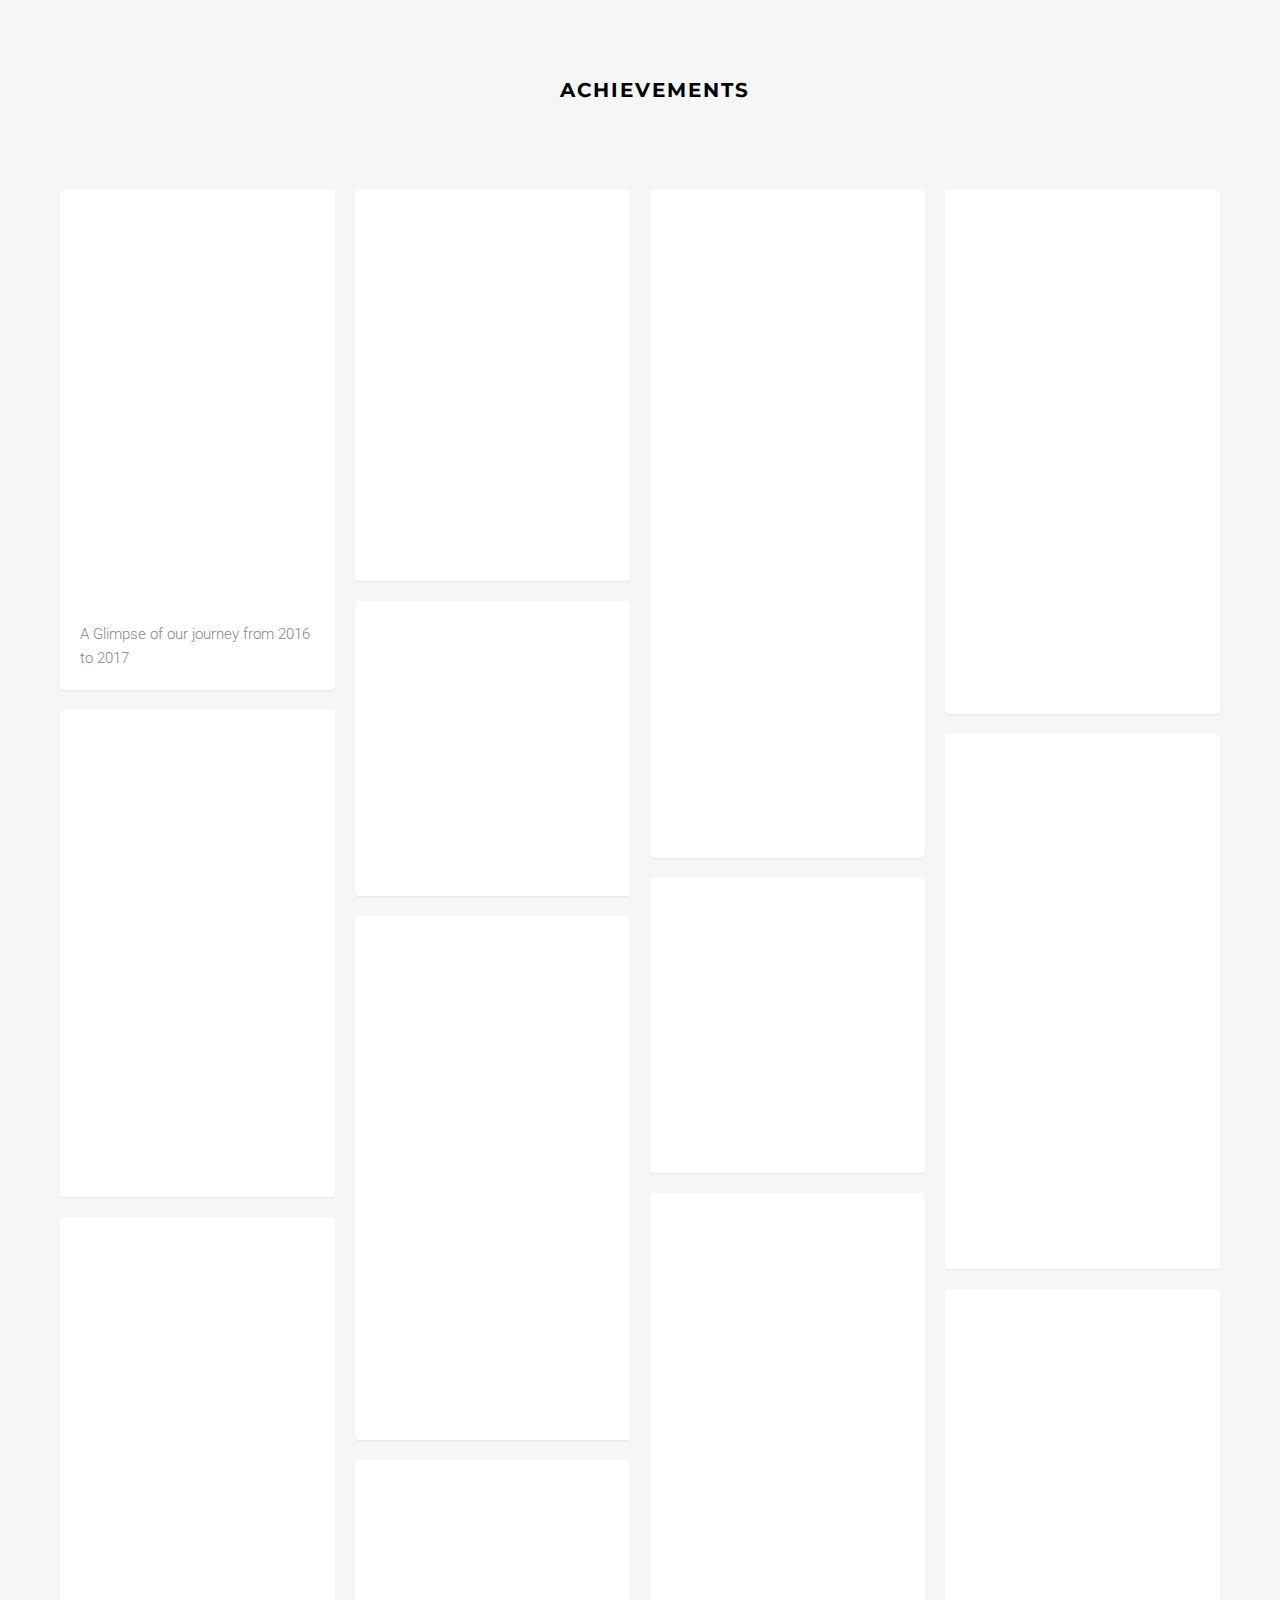
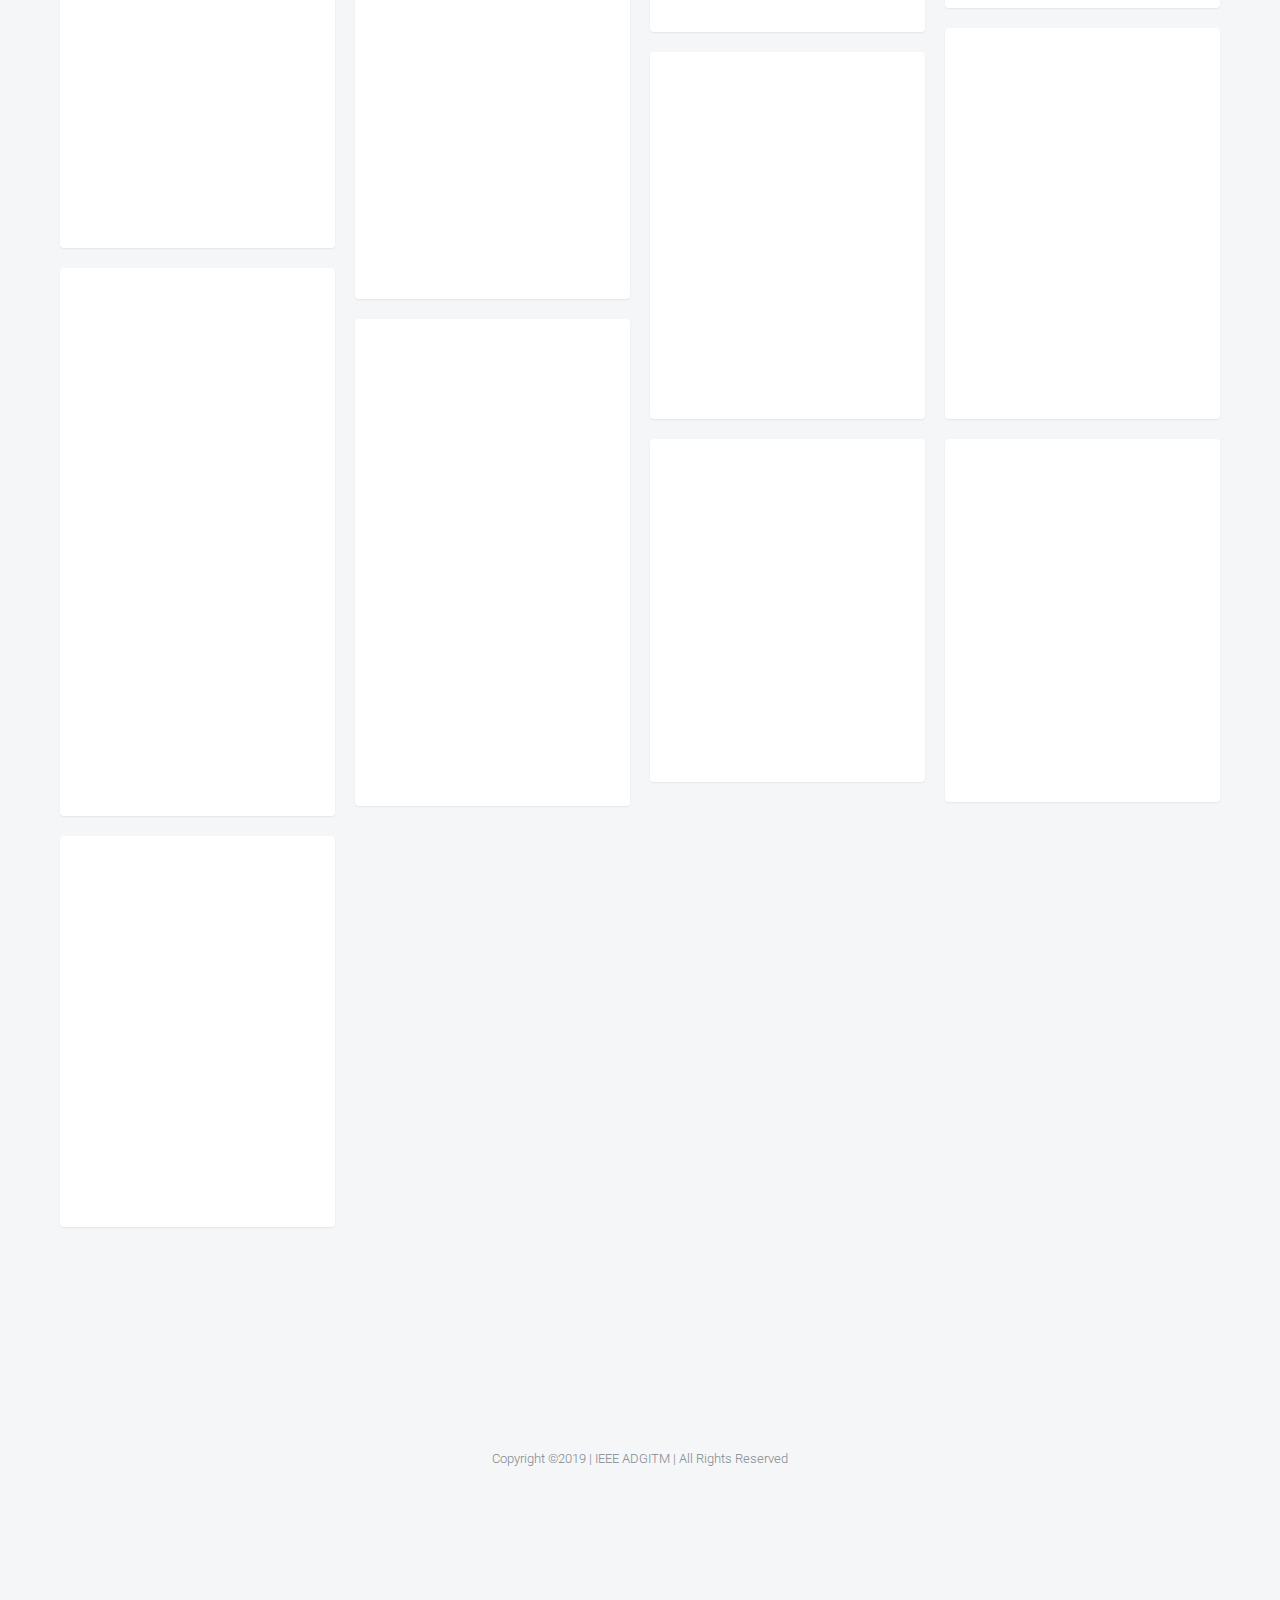
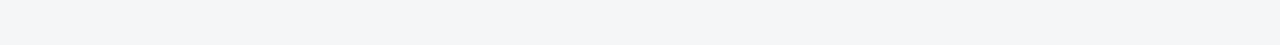
<file: IEEE ADGITM Achievements/hydrogen/index.html>
<!DOCTYPE html>
<!--[if lt IE 7]>      <html class="no-js lt-ie9 lt-ie8 lt-ie7"> <![endif]-->
<!--[if IE 7]>         <html class="no-js lt-ie9 lt-ie8"> <![endif]-->
<!--[if IE 8]>         <html class="no-js lt-ie9"> <![endif]-->
<!--[if gt IE 8]><!--> <html class="no-js"> <!--<![endif]-->
	<head>
	<meta charset="utf-8">
	<meta http-equiv="X-UA-Compatible" content="IE=edge">
	<title>IEEE ADGITM &mdash; Achievements</title>
	<meta name="viewport" content="width=device-width, initial-scale=1">
	<meta name="description" content="Free HTML5 Template by FREEHTML5.CO" />
	<meta name="keywords" content="IEEE ADGITM, IEEE NIEC, IEEE ADGITM achievements, IEEE NIEC Achievements" />
	<meta name="author" content="IEEE ADGITM" />
	<meta property="og:url" content="www.ieeeadgitm.com"/>
	<meta property="og:site_name" content="IEEE ADGITM"/>
	<meta property="og:description" content="ADGITM Student Branch of IEEE"/>
	
	<!-- Place favicon.ico and apple-touch-icon.png in the root directory -->
	<link rel="shortcut icon" href="IEEE ADGITMLogo.png" type="image/x-icon">

	<!-- Google Webfonts -->
	<link href='http://fonts.googleapis.com/css?family=Roboto:400,300,100,500' rel='stylesheet' type='text/css'>
	<link href='https://fonts.googleapis.com/css?family=Montserrat:400,700' rel='stylesheet' type='text/css'>
	
	<!-- Animate.css -->
	<link rel="stylesheet" href="css/animate.css">
	<!-- Icomoon Icon Fonts-->
	<link rel="stylesheet" href="css/icomoon.css">
	<!-- Magnific Popup -->
	<link rel="stylesheet" href="css/magnific-popup.css">
	<!-- Salvattore -->
	<link rel="stylesheet" href="css/salvattore.css">
	<!-- Theme Style -->
	<link rel="stylesheet" href="css/style.css">
	<!-- Modernizr JS -->
	<script src="js/modernizr-2.6.2.min.js"></script>
	<!-- font awesome -->
    <link rel="stylesheet" href="https://use.fontawesome.com/releases/v5.8.1/css/all.css" integrity="sha384-50oBUHEmvpQ+1lW4y57PTFmhCaXp0ML5d60M1M7uH2+nqUivzIebhndOJK28anvf" crossorigin="anonymous">
	<!-- FOR IE9 below -->
	<!--[if lt IE 9]>
	<script src="js/respond.min.js"></script>
	<![endif]-->

	</head>
	<body>
	<header id="fh5co-header" role="banner">
		<div class="container">
			<div class="row">
				<div class="col-md-12">
					<a class="navbar-brand" href="index.html">Achievements</a>		
				</div>
			</div>
		</div>
	</header>
	
	
	<div id="fh5co-main">
		<div class="container">

			<div class="row">

        <div id="fh5co-board" data-columns>

        	<div class="item">
        		<div class="animate-box">
	        		<a href="images/img_1.jpg" class="image-popup fh5co-board-img" title="Lorem ipsum dolor sit amet, consectetur adipisicing elit. Explicabo, eos?"><img src="images/img_1.jpg" alt="Free HTML5 Bootstrap template"></a>
        		</div>
        		<div class="fh5co-desc">A Glimpse of our journey from 2016 to 2017</div>
        	</div>
        	<div class="item">
        		<div class="animate-box">
	        		<a href="images/img_2.jpg" class="image-popup fh5co-board-img"><img src="images/img_2.jpg" alt="Free HTML5 Bootstrap template"></a>
	        		<div class="fh5co-desc">IEEE ADGITM’s website www.ieeeniec.com - secured 3rd position in ‘IEEE R10 SAC Student Branch Website Contest 2017’. All of this was possible only because of the hard work and team efforts of the website team.</div>
        		</div>
        	</div>
        	<div class="item">
        		<div class="animate-box">
	        		<a href="images/img_3.jpg" class="image-popup fh5co-board-img"><img src="images/img_3.jpg" alt="Free HTML5 Bootstrap template"></a>
	        		<div class="fh5co-desc">IEEE ADGITM bagged 4 awards in the Delhi section:
						*Arushi Relan won the JK Pal Memorial award
						*Garima Bhadhan won  outstanding student volunteer award
						*Jigyasa Singh won  Outstanding WIE student volunteer award
						*Sarthak Mittal was awarded for working as a website coordinator in Delhi Section
						</div>
        		</div>
        	</div>
        	<div class="item">
        		<div class="animate-box">
	        		<a href="images/img_4.jpg" class="image-popup fh5co-board-img"><img src="images/img_4.jpg" alt="Free HTML5 Bootstrap template"></a>
	        		<div class="fh5co-desc">Parth Joshi and his team "Puzzles" achieved 4th position in Smart India Hackathon (SIH) 2018</div>
        		</div>
        	</div>
        	<div class="item">
        		<div class="animate-box">
	        		<a href="images/img_5.jpg" class="image-popup fh5co-board-img"><img src="images/img_5.jpg" alt="Free HTML5 Bootstrap template"></a>
	        		<div class="fh5co-desc">IEEE ADGITM secured 3 positions among top 5 positions in IEEE R10 SAC Android App Designing competition.
						1st position was secured by the team ‘INT1’ lead by Anubhuti Bhardwaj followed by Lakshay Katarmal and Dewal Saxena.
						5th position was shared between team ‘INT8’ lead by Rahul Saini and followed by Shubham and the team lead by Shagun Jain.
						</div>
        		</div>
        	</div>
        	<div class="item">
        		<div class="animate-box">
	        		<a href="images/img_6.jpg" class="image-popup fh5co-board-img"><img src="images/img_6.jpg" alt="Free HTML5 Bootstrap template"></a>
	        		<div class="fh5co-desc">IEEE ADGITM received Darrel Chong Award in recognition for event Technorax 2015 at IEEE Day.</div>
        		</div>
        	</div>
        	<div class="item">
        		<div class="animate-box">
	        		<a href="images/img_7.jpg" class="image-popup fh5co-board-img"><img src="images/img_7.jpg" alt="Free HTML5 Bootstrap template"></a>
	        		<div class="fh5co-desc">A team of IEEE ADGITM got selected for IEEE R10 SAC Mobile App Design.</div>
        		</div>
        	</div>
        	<div class="item">
        		<div class="animate-box">
	        		<a href="images/img_8.jpg" class="image-popup fh5co-board-img"><img src="images/img_8.jpg" alt="Free HTML5 Bootstrap template"></a>
	        		<div class="fh5co-desc">A team from IEEE ADGITM came with the ideation to make use of digitalisation as an integration tool, as a remedy to indulge the community in physical activities while cleaning the environment with the use of a booming technological concept IOT.
						Udita Dua, Himanshu Sahdev, Abhi Jasoria and Rahul Saini got their project “Pure Bikes”shortlisted in All IEEE Young Engineers Humanitarian Challenge - AIYEHUM
						</div>
        		</div>
        	</div>
        	<div class="item">
        		<div class="animate-box">
	        		<a href="images/img_9.jpg" class="image-popup fh5co-board-img"><img src="images/img_9.jpg" alt="Free HTML5 Bootstrap template"></a>
	        		<div class="fh5co-desc">Garima Badhan and her team secured 1st rank in open house presentation at IEEE WIE Delhi Section which was held on 29th April 2017 at DU South Campus. The title of her project was ‘SIGN LANGUAGE DETECTION using Hybrid Machine Learning Model’ and the completion of the subject within the timeline with proper working and good efficiency was all due to collective contributions and efforts of the team. The project aims at building a model which detects sign language with high precision and recalls it using various sign language techniques.</div>
        		</div>
        	</div>
        	<div class="item">
        		<div class="animate-box">
	        		<a href="images/img_21.jpg" class="image-popup fh5co-board-img"><img src="images/img_21.jpg" alt="Free HTML5 Bootstrap template"></a>
	        		<div class="fh5co-desc">Vinay Verma and his team "Pesky Mosquito" secured 3rd position in Smart India Hackathon 2018</div>
        		</div>
        	</div>
        	<div class="item">
        		<div class="animate-box">
	        		<a href="images/img_10.jpg" class="image-popup fh5co-board-img"><img src="images/img_10.jpg" alt="Free HTML5 Bootstrap template"></a>
	        		<div class="fh5co-desc">The purpose of this award is to provide huge public recognition to the IEEE Student branch that has provided it to be an ideal model of the same. The award has been a very special achievement for us since it is our college who has won it for the very first time in the whole Delhi Section.</div>
        		</div>
        	</div>
        	<div class="item">
        		<div class="animate-box">
	        		<a href="images/img_11.jpg" class="image-popup fh5co-board-img"><img src="images/img_11.jpg" alt="Free HTML5 Bootstrap template"></a>
	        		<div class="fh5co-desc">Arushi Relan, a member of IEEE ADGITM received REM scholarship of $1000 because of her extraordinary contribution to IEEE.</div>
        		</div>
        	</div>
        	<div class="item">
        		<div class="animate-box">
	        		<a href="images/img_12.jpg" class="image-popup fh5co-board-img"><img src="images/img_12.jpg" alt="Free HTML5 Bootstrap template"></a>
	        		<div class="fh5co-desc">Garima Badhan, our Ex-Chairperson recieved REM scholarship of $1000 because of her extraordinary contribution to IEEE.</div>
        		</div>
			</div>
			<div class="item">
        		<div class="animate-box">
	        		<a href="images/img_22.jpg" class="image-popup fh5co-board-img"><img src="images/img_22.jpg" alt="Free HTML5 Bootstrap template"></a>
	        		<div class="fh5co-desc">Team IEEE ADGITM WIE received Best Region 10 (Asia-Pacific) Women In Engineering Student Branch Affinity Group Award 2016 from Respected Dr. Rachana Garg, Dr. Shabana Urooj, Dr. Aparna Mahajan and other faculties, in recognition and appreciation of valued services and contributors.</div>
        		</div>
			</div>
        	<div class="item">
        		<div class="animate-box">
	        		<a href="images/img_14.jpg" class="image-popup fh5co-board-img"><img src="images/img_14.jpg" alt="Free HTML5 Bootstrap template"></a>
	        		<div class="fh5co-desc">IEEE ADGITM received funding of $9840 for EPICS Project-‘SMART WHEEL CHAIR’. This idea was submitted by our IEEE NIEC Seniors and our current team is still working on this project.</div>
        		</div>
        	</div>
        	<div class="item">
        		<div class="animate-box">
	        		<a href="images/img_18.jpg" class="image-popup fh5co-board-img"><img src="images/img_18.jpg" alt="Free HTML5 Bootstrap template"></a>
	        		<div class="fh5co-desc">IEEE ADGITM participated actively in IEEE XTREME 9.0 with total of 9 teams coding hard since morning at DTU on 24th October 2015. Team ‘3point14’ consisting of Himanshu Sahdev, Tushar Varshney and Adity Singh of NIEC bagged AIR 16</div>
        		</div>
        	</div>
        	<div class="item">
        		<div class="animate-box">
	        		<a href="images/img_19.jpg" class="image-popup fh5co-board-img"><img src="images/img_19.jpg" alt="Free HTML5 Bootstrap template"></a>
	        		<div class="fh5co-desc">Himanshu Sahdev won first prize in video and photo contest organised on IEEE Open Engineer Mobile Application. He won an APPLE IPAD 9.7-inch Pro with Apple Pencil for best video and Google Home Device for best photo.</div>
        		</div>
        	</div>
			<div class="item">
        		<div class="animate-box">
	        		<a href="images/img_20.jpg" class="image-popup fh5co-board-img"><img src="images/img_20.jpg" alt="Free HTML5 Bootstrap template"></a>
	        		<div class="fh5co-desc">IEEE ADGITM bagged 4 awards in the Delhi section:
						*Saloni Gupta won the JK Pal Memorial award
						*Himanshu Sehdev won  outstanding student volunteer award
						*Anubhuti Bhardwaj won  Outstanding WIE student volunteer award
						*Arushi Relan and Shubham Shukla was awarded for working as a Delhi Section Student Network Member						</div>
        		</div>
        	</div>
        	<div class="item">
        		<div class="animate-box">
	        		<a href="images/img_23.jpg" class="image-popup fh5co-board-img"><img src="images/img_23.jpg" alt="Free HTML5 Bootstrap template"></a>
	        		<div class="fh5co-desc">IEEE ADGITM won the Golden Darrel Chong Award for celebrating IEEE DAY in a splendid manner by organising TECHNORAX 1.0, a project exhibition.</div>
        		</div>
        	</div>
        	<div class="item">
        		<div class="animate-box">
	        		<a href="images/img_24.jpg" class="image-popup fh5co-board-img"><img src="images/img_24.jpg" alt="Free HTML5 Bootstrap template"></a>
	        		<div class="fh5co-desc">IEEE ADGITM PES Student Branch Chapter received ‘High Performance Student Branch Chapter Award 2016’ for its activities in the previous year.</div>
        		</div>
        	</div>
        </div>
        </div>
       </div>
	</div>

	<footer id="fh5co-footer">
		
		<div class="container">
			<div class="row row-padded">
				<div class="col-md-12 text-center">
					<p class="fh5co-social-icons">
						<a href="https://twitter.com/IeeeNiec"><i class="fab fa-twitter"></i></a>
						<a href="https://www.facebook.com/hellodoodsourabh"><i class="fab fa-facebook"></i></a>
						<a href="https://www.instagram.com/ieeeniec/"><i class="fab fa-instagram"></i></a>
						<a href="https://www.linkedin.com/in/sourabh-kumar-08987560/"><i class="fab fa-linkedin"></i></a>
					</p>
					<p><small>Copyright &copy;2019 | IEEE ADGITM | All Rights Reserved</small></p>
				</div>
			</div>
		</div>
	</footer>


	<!-- jQuery -->
	<script src="js/jquery.min.js"></script>
	<!-- jQuery Easing -->
	<script src="js/jquery.easing.1.3.js"></script>
	<!-- Bootstrap -->
	<script src="js/bootstrap.min.js"></script>
	<!-- Waypoints -->
	<script src="js/jquery.waypoints.min.js"></script>
	<!-- Magnific Popup -->
	<script src="js/jquery.magnific-popup.min.js"></script>
	<!-- Salvattore -->
	<script src="js/salvattore.min.js"></script>
	<!-- Main JS -->
	<script src="js/main.js"></script>

	

	
	</body>
</html>
</file>
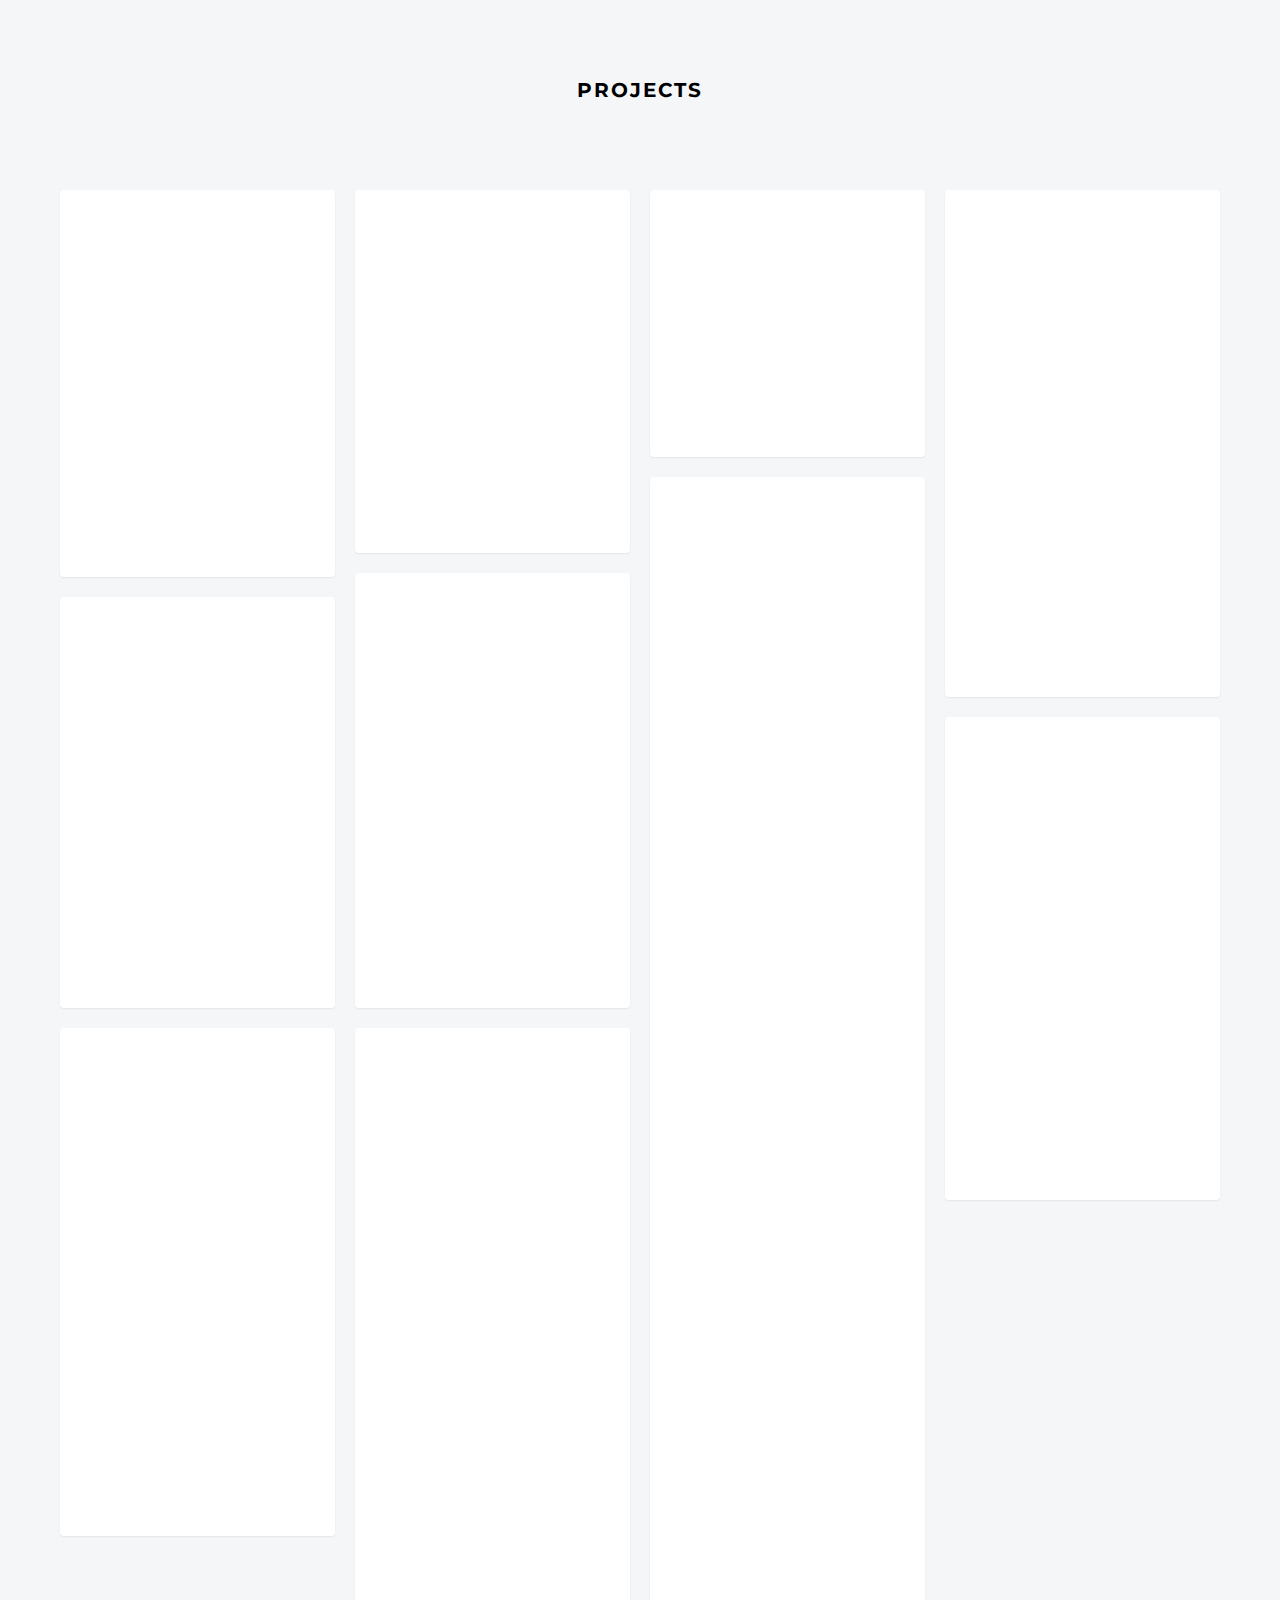
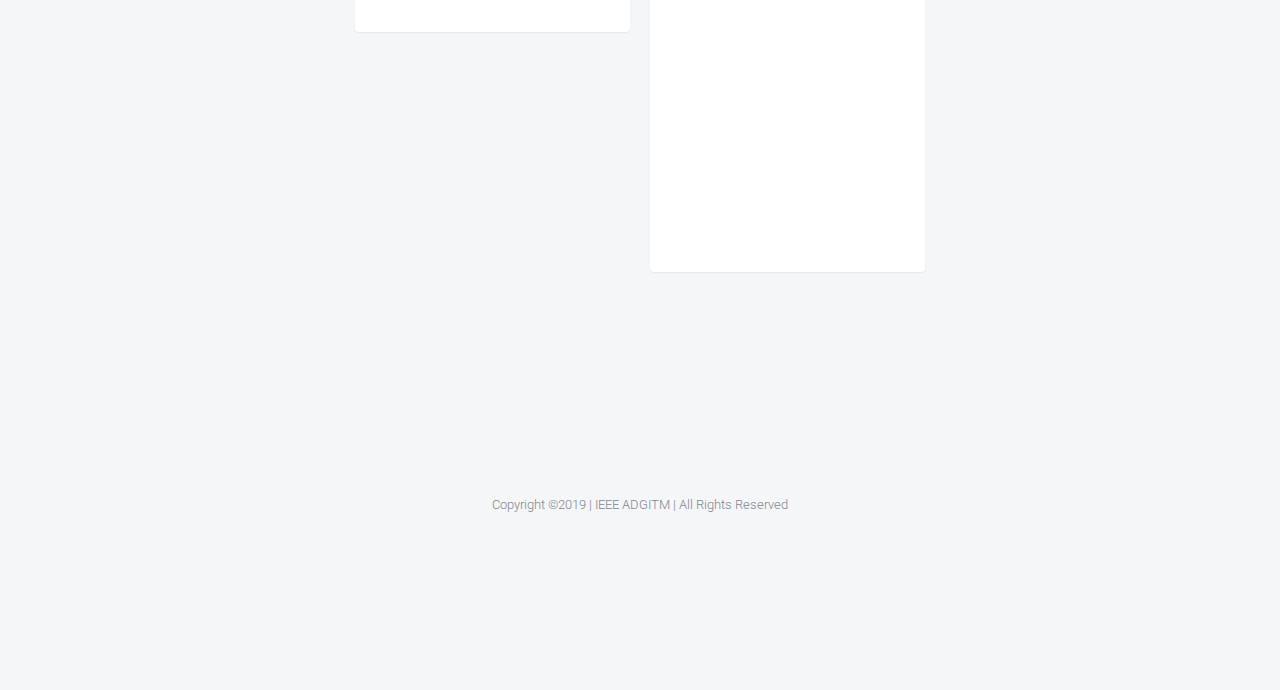
<file: IEEE ADGITM Projects/hydrogen/index.html>
<!DOCTYPE html>
<!--[if lt IE 7]>      <html class="no-js lt-ie9 lt-ie8 lt-ie7"> <![endif]-->
<!--[if IE 7]>         <html class="no-js lt-ie9 lt-ie8"> <![endif]-->
<!--[if IE 8]>         <html class="no-js lt-ie9"> <![endif]-->
<!--[if gt IE 8]><!--> <html class="no-js"> <!--<![endif]-->
	<head>
	<meta charset="utf-8">
	<meta http-equiv="X-UA-Compatible" content="IE=edge">
	<title>IEEE ADGITM &mdash; Achievements</title>
	<meta name="viewport" content="width=device-width, initial-scale=1">
	<meta name="description" content="Free HTML5 Template by FREEHTML5.CO" />
	<meta name="keywords" content="IEEE ADGITM, IEEE NIEC, IEEE ADGITM projects, IEEE NIEC Projects" />
	<meta name="author" content="IEEE ADGITM" />
	<meta property="og:url" content="www.ieeeadgitm.com"/>
	<meta property="og:site_name" content="IEEE ADGITM"/>
	<meta property="og:description" content="ADGITM Student Branch of IEEE"/>

	<link rel="shortcut icon" href="IEEE ADGITMLogo.png" type="image/x-icon">

	<!-- Google Webfonts -->
	<link href='http://fonts.googleapis.com/css?family=Roboto:400,300,100,500' rel='stylesheet' type='text/css'>
	<link href='https://fonts.googleapis.com/css?family=Montserrat:400,700' rel='stylesheet' type='text/css'>
	 <!-- font awesome -->
    <link rel="stylesheet" href="https://use.fontawesome.com/releases/v5.8.1/css/all.css" integrity="sha384-50oBUHEmvpQ+1lW4y57PTFmhCaXp0ML5d60M1M7uH2+nqUivzIebhndOJK28anvf" crossorigin="anonymous">
	<!-- Animate.css -->
	<link rel="stylesheet" href="css/animate.css">
	<!-- Icomoon Icon Fonts-->
	<link rel="stylesheet" href="css/icomoon.css">
	<!-- Magnific Popup -->
	<link rel="stylesheet" href="css/magnific-popup.css">
	<!-- Salvattore -->
	<link rel="stylesheet" href="css/salvattore.css">
	<!-- Theme Style -->
	<link rel="stylesheet" href="css/style.css">
	<!-- Modernizr JS -->
	<script src="js/modernizr-2.6.2.min.js"></script>
	<!-- FOR IE9 below -->
	<!--[if lt IE 9]>
	<script src="js/respond.min.js"></script>
	<![endif]-->

	</head>
	<body>
	<header id="fh5co-header" role="banner">
		<div class="container">
			<div class="row">
				<div class="col-md-12">
					<a class="navbar-brand" href="index.html">Projects</a>		
				</div>
			</div>
		</div>
	</header>
	
	
	<div id="fh5co-main">
		<div class="container">

			<div class="row">

        <div id="fh5co-board" data-columns>
        	<div class="item">
        		<div class="animate-box">
	        		<a href="images/img_2.jpg" class="image-popup fh5co-board-img"><img src="images/img_2.jpg" alt="Free HTML5 Bootstrap template"></a>
	        		<div class="fh5co-desc">A drone, in a technological context, is an unmanned aircraft. Drones are more formally known as unmanned aerial vehicles (UAVs) or unmanned aircraft systems (UASes). Essentially, a drone is a flying robot.
					</div>
        		</div>
        	</div>
        	<div class="item">
        		<div class="animate-box">
	        		<a href="images/img_5.jpg" class="image-popup fh5co-board-img"><img src="images/img_5.jpg" alt="Free HTML5 Bootstrap template"></a>
	        		<div class="fh5co-desc">LED display of logo - Our IEEE ADGITM made a small electric display of the logo of IEEE ADGITM. This display currently decorates our IEEE ADGITM’s makers’ space.
						</div>
        		</div>
        	</div>
        	<div class="item">
        		<div class="animate-box">
	        		<a href="images/img_6.jpg" class="image-popup fh5co-board-img"><img src="images/img_6.jpg" alt="Free HTML5 Bootstrap template"></a>
	        		<div class="fh5co-desc">Women Safety Device</div>
        		</div>
        	</div>
        	<div class="item">
        		<div class="animate-box">
	        		<a href="images/img_7.jpg" class="image-popup fh5co-board-img"><img src="images/img_7.jpg" alt="Free HTML5 Bootstrap template"></a>
	        		<div class="fh5co-desc">Student members have developed smart gate lock accessed by RFID tags placed on the IEEE membership cards of student members. Every time a member enters and scans the lock, his information details along with time will be uploaded to the drive automatically as the lock is connected to the internet the whole time.</div>
        		</div>
        	</div>
        	<div class="item">
        		<div class="animate-box">
	        		<a href="images/img_8.jpg" class="image-popup fh5co-board-img"><img src="images/img_8.jpg" alt="Free HTML5 Bootstrap template"></a>
	        		<div class="fh5co-desc">LFR - LFR stands for line following robot. Line follower is an autonomous robot which follows either black line in white are or white line in black area. Robot must be able to detect particular line and keep following it.
						</div>
        		</div>
        	</div>
        	<div class="item">
        		<div class="animate-box">
	        		<a href="images/img_9.jpg" class="image-popup fh5co-board-img"><img src="images/img_9.jpg" alt="Free HTML5 Bootstrap template"></a>
	        		<div class="fh5co-desc">Smart Dustbin is the perfect example of smartness in non living things in our vicinity. As soon as it detects a hand or throwing garbage is approaching, the mechanical system let its flab open and rests down when idle. This is based on ultrasonic technology.</div>
        		</div>
        	</div>
        	<div class="item">
        		<div class="animate-box">
	        		<a href="images/img_10.jpg" class="image-popup fh5co-board-img"><img src="images/img_10.jpg" alt="Free HTML5 Bootstrap template"></a>
	        		<div class="fh5co-desc">The robots operate semi or fully autonomously to perform services useful to the well-being of humans and equipment. With the aim of keeping our robot as simple as possible, while able to perform the initial goals, i.e. a vacuum cleaner robot that is capable to clean with the minimum human assistance. The specifications correspond to some of the expected behaviours that will be programmed into the robot. The main objective of this project is to design and implement a vacuum robot prototype by using AVR Microcontroller to achieve the goal of this project. This Vacuum Robot has several characterstics that are user-friendly, Enhanced Vaccum Suction, Longer battery life, Battery monitor alarm and most importantly its very less cost as compared to similar products in market. Another objective of this robot is to provide a substantial solution to the problem of manufacturing robotic cleaner utilizing local resources while keeping it's cost low as much as possible. This robotic vacuum cleaner, often called a robovac, is an autonomous robotic vacuum cleaner that is intelligently programmed and designed such that it uses spinning brushes to reach tight corners, Carpet boost mechanism, edge cleaning of room and Mopping system. Also it provides a number of cleaning options simultaneous to vacuuming, thus rendering the machine into more than just a robot "vacuum cleaner". This robot can be operated in both Fully Autonomous Mode and Manual mode. Each cleaning and operating mechanism has its own advantages and disadvantages.</div>
        		</div>
        	</div>
        	<div class="item">
        		<div class="animate-box">
	        		<a href="images/img_11.jpg" class="image-popup fh5co-board-img"><img src="images/img_11.jpg" alt="Free HTML5 Bootstrap template"></a>
	        		<div class="fh5co-desc">The smart interactive mirror helps you stay organized right from the start of the day. The time when you stand in front of the mirror while brushing your teeth or arranging your hair, the mirror detects your presence and provides you with the latest news, the schedule of the day and the weather conditions of your area.</div>
        		</div>
        	</div>
        	<div class="item">
        		<div class="animate-box">
	        		<a href="images/img_14.jpg" class="image-popup fh5co-board-img"><img src="images/img_14.jpg" alt="Free HTML5 Bootstrap template"></a>
	        		<div class="fh5co-desc">LED Cube - The 3D LED Cube is a really cool device that enables you to see in three dimensions, get some depth perception and has 512 LED's or 512 pixels. It is based on an arduino uno which is an Atmel AVR microcontroller on a development board with some standard interfacing pinouts that allow you to quickly assemble prototypes.</div>
        		</div>
        	</div>
        	<div class="item">
        		<div class="animate-box">
	        		<a href="images/img_18.jpg" class="image-popup fh5co-board-img"><img src="images/img_18.jpg" alt="Free HTML5 Bootstrap template"></a>
	        		<div class="fh5co-desc">Home automation or smart home is building automation for the home. It involves the control and automation of lighting, heating (such as smart thermostats), ventilation, air conditioning (HVAC), and security, as well as home appliances such as washer/dryers, ovens or refrigerators/freezers. Wi-Fi is often used for remote monitoring and control. Home devices, when remotely monitored and controlled via the Internet, are an important constituent of the Internet of Things.</div>
        		</div>
        	</div>
        </div>
        </div>
       </div>
	</div>

	<footer id="fh5co-footer">
		
		<div class="container">
			<div class="row row-padded">
				<div class="col-md-12 text-center">
					<p class="fh5co-social-icons">
						<a href="https://twitter.com/IeeeNiec"><i class="fab fa-twitter"></i></a>
						<a href="https://www.facebook.com/ieeeniec/"><i class="fab fa-facebook"></i></a>
						<a href="https://www.instagram.com/ieeeniec/"><i class="fab fa-instagram"></i></a>
						<a href="https://www.linkedin.com/company/ieee-niec-student-branch/about/"><i class="fab fa-linkedin"></i></a>
					</p>
					<p><small>Copyright &copy;2019 | IEEE ADGITM | All Rights Reserved</small></p>
				</div>
			</div>
		</div>
	</footer>


	<!-- jQuery -->
	<script src="js/jquery.min.js"></script>
	<!-- jQuery Easing -->
	<script src="js/jquery.easing.1.3.js"></script>
	<!-- Bootstrap -->
	<script src="js/bootstrap.min.js"></script>
	<!-- Waypoints -->
	<script src="js/jquery.waypoints.min.js"></script>
	<!-- Magnific Popup -->
	<script src="js/jquery.magnific-popup.min.js"></script>
	<!-- Salvattore -->
	<script src="js/salvattore.min.js"></script>
	<!-- Main JS -->
	<script src="js/main.js"></script>

	

	
	</body>
</html>
</file>
<file: IEEE ADGITM Achievements/hydrogen/css/icomoon.css>
@font-face {
	font-family: 'icomoon';
	src:url('../fonts/icomoon/icomoon.eot?srf3rx');
	src:url('../fonts/icomoon/icomoon.eot?srf3rx#iefix') format('embedded-opentype'),
		url('../fonts/icomoon/icomoon.ttf?srf3rx') format('truetype'),
		url('../fonts/icomoon/icomoon.woff?srf3rx') format('woff'),
		url('../fonts/icomoon/icomoon.svg?srf3rx#icomoon') format('svg');
	font-weight: normal;
	font-style: normal;
}

[class^="icon-"], [class*=" icon-"] {
	font-family: 'icomoon';
	speak: none;
	font-style: normal;
	font-weight: normal;
	font-variant: normal;
	text-transform: none;
	line-height: 1;

	/* Better Font Rendering =========== */
	-webkit-font-smoothing: antialiased;
	-moz-osx-font-smoothing: grayscale;
}

.icon-add-to-list:before {
	content: "\e600";
}
.icon-classic-computer:before {
	content: "\e601";
}
.icon-controller-fast-backward:before {
	content: "\e602";
}
.icon-creative-commons-attribution:before {
	content: "\e603";
}
.icon-creative-commons-noderivs:before {
	content: "\e604";
}
.icon-creative-commons-noncommercial-eu:before {
	content: "\e605";
}
.icon-creative-commons-noncommercial-us:before {
	content: "\e606";
}
.icon-creative-commons-public-domain:before {
	content: "\e607";
}
.icon-creative-commons-remix:before {
	content: "\e608";
}
.icon-creative-commons-share:before {
	content: "\e609";
}
.icon-creative-commons-sharealike:before {
	content: "\e60a";
}
.icon-creative-commons:before {
	content: "\e60b";
}
.icon-document-landscape:before {
	content: "\e60c";
}
.icon-remove-user:before {
	content: "\e60d";
}
.icon-warning:before {
	content: "\e60e";
}
.icon-arrow-bold-down:before {
	content: "\e60f";
}
.icon-arrow-bold-left:before {
	content: "\e610";
}
.icon-arrow-bold-right:before {
	content: "\e611";
}
.icon-arrow-bold-up:before {
	content: "\e612";
}
.icon-arrow-down:before {
	content: "\e613";
}
.icon-arrow-left:before {
	content: "\e614";
}
.icon-arrow-long-down:before {
	content: "\e615";
}
.icon-arrow-long-left:before {
	content: "\e616";
}
.icon-arrow-long-right:before {
	content: "\e617";
}
.icon-arrow-long-up:before {
	content: "\e618";
}
.icon-arrow-right:before {
	content: "\e619";
}
.icon-arrow-up:before {
	content: "\e61a";
}
.icon-arrow-with-circle-down:before {
	content: "\e61b";
}
.icon-arrow-with-circle-left:before {
	content: "\e61c";
}
.icon-arrow-with-circle-right:before {
	content: "\e61d";
}
.icon-arrow-with-circle-up:before {
	content: "\e61e";
}
.icon-bookmark:before {
	content: "\e61f";
}
.icon-bookmarks:before {
	content: "\e620";
}
.icon-chevron-down:before {
	content: "\e621";
}
.icon-chevron-left:before {
	content: "\e622";
}
.icon-chevron-right:before {
	content: "\e623";
}
.icon-chevron-small-down:before {
	content: "\e624";
}
.icon-chevron-small-left:before {
	content: "\e625";
}
.icon-chevron-small-right:before {
	content: "\e626";
}
.icon-chevron-small-up:before {
	content: "\e627";
}
.icon-chevron-thin-down:before {
	content: "\e628";
}
.icon-chevron-thin-left:before {
	content: "\e629";
}
.icon-chevron-thin-right:before {
	content: "\e62a";
}
.icon-chevron-thin-up:before {
	content: "\e62b";
}
.icon-chevron-up:before {
	content: "\e62c";
}
.icon-chevron-with-circle-down:before {
	content: "\e62d";
}
.icon-chevron-with-circle-left:before {
	content: "\e62e";
}
.icon-chevron-with-circle-right:before {
	content: "\e62f";
}
.icon-chevron-with-circle-up:before {
	content: "\e630";
}
.icon-cloud:before {
	content: "\e631";
}
.icon-controller-fast-forward:before {
	content: "\e632";
}
.icon-controller-jump-to-start:before {
	content: "\e633";
}
.icon-controller-next:before {
	content: "\e634";
}
.icon-controller-paus:before {
	content: "\e635";
}
.icon-controller-play:before {
	content: "\e636";
}
.icon-controller-record:before {
	content: "\e637";
}
.icon-controller-stop:before {
	content: "\e638";
}
.icon-controller-volume:before {
	content: "\e639";
}
.icon-dot-single:before {
	content: "\e63a";
}
.icon-dots-three-horizontal:before {
	content: "\e63b";
}
.icon-dots-three-vertical:before {
	content: "\e63c";
}
.icon-dots-two-horizontal:before {
	content: "\e63d";
}
.icon-dots-two-vertical:before {
	content: "\e63e";
}
.icon-download:before {
	content: "\e63f";
}
.icon-emoji-flirt:before {
	content: "\e640";
}
.icon-flow-branch:before {
	content: "\e641";
}
.icon-flow-cascade:before {
	content: "\e642";
}
.icon-flow-line:before {
	content: "\e643";
}
.icon-flow-parallel:before {
	content: "\e644";
}
.icon-flow-tree:before {
	content: "\e645";
}
.icon-install:before {
	content: "\e646";
}
.icon-layers:before {
	content: "\e647";
}
.icon-open-book:before {
	content: "\e648";
}
.icon-resize-100:before {
	content: "\e649";
}
.icon-resize-full-screen:before {
	content: "\e64a";
}
.icon-save:before {
	content: "\e64b";
}
.icon-select-arrows:before {
	content: "\e64c";
}
.icon-sound-mute:before {
	content: "\e64d";
}
.icon-sound:before {
	content: "\e64e";
}
.icon-trash:before {
	content: "\e64f";
}
.icon-triangle-down:before {
	content: "\e650";
}
.icon-triangle-left:before {
	content: "\e651";
}
.icon-triangle-right:before {
	content: "\e652";
}
.icon-triangle-up:before {
	content: "\e653";
}
.icon-uninstall:before {
	content: "\e654";
}
.icon-upload-to-cloud:before {
	content: "\e655";
}
.icon-upload:before {
	content: "\e656";
}
.icon-add-user:before {
	content: "\e657";
}
.icon-address:before {
	content: "\e658";
}
.icon-adjust:before {
	content: "\e659";
}
.icon-air:before {
	content: "\e65a";
}
.icon-aircraft-landing:before {
	content: "\e65b";
}
.icon-aircraft-take-off:before {
	content: "\e65c";
}
.icon-aircraft:before {
	content: "\e65d";
}
.icon-align-bottom:before {
	content: "\e65e";
}
.icon-align-horizontal-middle:before {
	content: "\e65f";
}
.icon-align-left:before {
	content: "\e660";
}
.icon-align-right:before {
	content: "\e661";
}
.icon-align-top:before {
	content: "\e662";
}
.icon-align-vertical-middle:before {
	content: "\e663";
}
.icon-archive:before {
	content: "\e664";
}
.icon-area-graph:before {
	content: "\e665";
}
.icon-attachment:before {
	content: "\e666";
}
.icon-awareness-ribbon:before {
	content: "\e667";
}
.icon-back-in-time:before {
	content: "\e668";
}
.icon-back:before {
	content: "\e669";
}
.icon-bar-graph:before {
	content: "\e66a";
}
.icon-battery:before {
	content: "\e66b";
}
.icon-beamed-note:before {
	content: "\e66c";
}
.icon-bell:before {
	content: "\e66d";
}
.icon-blackboard:before {
	content: "\e66e";
}
.icon-block:before {
	content: "\e66f";
}
.icon-book:before {
	content: "\e670";
}
.icon-bowl:before {
	content: "\e671";
}
.icon-box:before {
	content: "\e672";
}
.icon-briefcase:before {
	content: "\e673";
}
.icon-browser:before {
	content: "\e674";
}
.icon-brush:before {
	content: "\e675";
}
.icon-bucket:before {
	content: "\e676";
}
.icon-cake:before {
	content: "\e677";
}
.icon-calculator:before {
	content: "\e678";
}
.icon-calendar:before {
	content: "\e679";
}
.icon-camera:before {
	content: "\e67a";
}
.icon-ccw:before {
	content: "\e67b";
}
.icon-chat:before {
	content: "\e67c";
}
.icon-check:before {
	content: "\e67d";
}
.icon-circle-with-cross:before {
	content: "\e67e";
}
.icon-circle-with-minus:before {
	content: "\e67f";
}
.icon-circle-with-plus:before {
	content: "\e680";
}
.icon-circle:before {
	content: "\e681";
}
.icon-circular-graph:before {
	content: "\e682";
}
.icon-clapperboard:before {
	content: "\e683";
}
.icon-clipboard:before {
	content: "\e684";
}
.icon-clock:before {
	content: "\e685";
}
.icon-code:before {
	content: "\e686";
}
.icon-cog:before {
	content: "\e687";
}
.icon-colours:before {
	content: "\e688";
}
.icon-compass:before {
	content: "\e689";
}
.icon-copy:before {
	content: "\e68a";
}
.icon-credit-card:before {
	content: "\e68b";
}
.icon-credit:before {
	content: "\e68c";
}
.icon-cross:before {
	content: "\e68d";
}
.icon-cup:before {
	content: "\e68e";
}
.icon-cw:before {
	content: "\e68f";
}
.icon-cycle:before {
	content: "\e690";
}
.icon-database:before {
	content: "\e691";
}
.icon-dial-pad:before {
	content: "\e692";
}
.icon-direction:before {
	content: "\e693";
}
.icon-document:before {
	content: "\e694";
}
.icon-documents:before {
	content: "\e695";
}
.icon-drink:before {
	content: "\e696";
}
.icon-drive:before {
	content: "\e697";
}
.icon-drop:before {
	content: "\e698";
}
.icon-edit:before {
	content: "\e699";
}
.icon-email:before {
	content: "\e69a";
}
.icon-emoji-happy:before {
	content: "\e69b";
}
.icon-emoji-neutral:before {
	content: "\e69c";
}
.icon-emoji-sad:before {
	content: "\e69d";
}
.icon-erase:before {
	content: "\e69e";
}
.icon-eraser:before {
	content: "\e69f";
}
.icon-export:before {
	content: "\e6a0";
}
.icon-eye:before {
	content: "\e6a1";
}
.icon-feather:before {
	content: "\e6a2";
}
.icon-flag:before {
	content: "\e6a3";
}
.icon-flash:before {
	content: "\e6a4";
}
.icon-flashlight:before {
	content: "\e6a5";
}
.icon-flat-brush:before {
	content: "\e6a6";
}
.icon-folder-images:before {
	content: "\e6a7";
}
.icon-folder-music:before {
	content: "\e6a8";
}
.icon-folder-video:before {
	content: "\e6a9";
}
.icon-folder:before {
	content: "\e6aa";
}
.icon-forward:before {
	content: "\e6ab";
}
.icon-funnel:before {
	content: "\e6ac";
}
.icon-game-controller:before {
	content: "\e6ad";
}
.icon-gauge:before {
	content: "\e6ae";
}
.icon-globe:before {
	content: "\e6af";
}
.icon-graduation-cap:before {
	content: "\e6b0";
}
.icon-grid:before {
	content: "\e6b1";
}
.icon-hair-cross:before {
	content: "\e6b2";
}
.icon-hand:before {
	content: "\e6b3";
}
.icon-heart-outlined:before {
	content: "\e6b4";
}
.icon-heart:before {
	content: "\e6b5";
}
.icon-help-with-circle:before {
	content: "\e6b6";
}
.icon-help:before {
	content: "\e6b7";
}
.icon-home:before {
	content: "\e6b8";
}
.icon-hour-glass:before {
	content: "\e6b9";
}
.icon-image-inverted:before {
	content: "\e6ba";
}
.icon-image:before {
	content: "\e6bb";
}
.icon-images:before {
	content: "\e6bc";
}
.icon-inbox:before {
	content: "\e6bd";
}
.icon-infinity:before {
	content: "\e6be";
}
.icon-info-with-circle:before {
	content: "\e6bf";
}
.icon-info:before {
	content: "\e6c0";
}
.icon-key:before {
	content: "\e6c1";
}
.icon-keyboard:before {
	content: "\e6c2";
}
.icon-lab-flask:before {
	content: "\e6c3";
}
.icon-landline:before {
	content: "\e6c4";
}
.icon-language:before {
	content: "\e6c5";
}
.icon-laptop:before {
	content: "\e6c6";
}
.icon-leaf:before {
	content: "\e6c7";
}
.icon-level-down:before {
	content: "\e6c8";
}
.icon-level-up:before {
	content: "\e6c9";
}
.icon-lifebuoy:before {
	content: "\e6ca";
}
.icon-light-bulb:before {
	content: "\e6cb";
}
.icon-light-down:before {
	content: "\e6cc";
}
.icon-light-up:before {
	content: "\e6cd";
}
.icon-line-graph:before {
	content: "\e6ce";
}
.icon-link:before {
	content: "\e6cf";
}
.icon-list:before {
	content: "\e6d0";
}
.icon-location-pin:before {
	content: "\e6d1";
}
.icon-location:before {
	content: "\e6d2";
}
.icon-lock-open:before {
	content: "\e6d3";
}
.icon-lock:before {
	content: "\e6d4";
}
.icon-log-out:before {
	content: "\e6d5";
}
.icon-login:before {
	content: "\e6d6";
}
.icon-loop:before {
	content: "\e6d7";
}
.icon-magnet:before {
	content: "\e6d8";
}
.icon-magnifying-glass:before {
	content: "\e6d9";
}
.icon-mail:before {
	content: "\e6da";
}
.icon-man:before {
	content: "\e6db";
}
.icon-map:before {
	content: "\e6dc";
}
.icon-mask:before {
	content: "\e6dd";
}
.icon-medal:before {
	content: "\e6de";
}
.icon-megaphone:before {
	content: "\e6df";
}
.icon-menu:before {
	content: "\e6e0";
}
.icon-message:before {
	content: "\e6e1";
}
.icon-mic:before {
	content: "\e6e2";
}
.icon-minus:before {
	content: "\e6e3";
}
.icon-mobile:before {
	content: "\e6e4";
}
.icon-modern-mic:before {
	content: "\e6e5";
}
.icon-moon:before {
	content: "\e6e6";
}
.icon-mouse:before {
	content: "\e6e7";
}
.icon-music:before {
	content: "\e6e8";
}
.icon-network:before {
	content: "\e6e9";
}
.icon-new-message:before {
	content: "\e6ea";
}
.icon-new:before {
	content: "\e6eb";
}
.icon-news:before {
	content: "\e6ec";
}
.icon-note:before {
	content: "\e6ed";
}
.icon-notification:before {
	content: "\e6ee";
}
.icon-old-mobile:before {
	content: "\e6ef";
}
.icon-old-phone:before {
	content: "\e6f0";
}
.icon-palette:before {
	content: "\e6f1";
}
.icon-paper-plane:before {
	content: "\e6f2";
}
.icon-pencil:before {
	content: "\e6f3";
}
.icon-phone:before {
	content: "\e6f4";
}
.icon-pie-chart:before {
	content: "\e6f5";
}
.icon-pin:before {
	content: "\e6f6";
}
.icon-plus:before {
	content: "\e6f7";
}
.icon-popup:before {
	content: "\e6f8";
}
.icon-power-plug:before {
	content: "\e6f9";
}
.icon-price-ribbon:before {
	content: "\e6fa";
}
.icon-price-tag:before {
	content: "\e6fb";
}
.icon-print:before {
	content: "\e6fc";
}
.icon-progress-empty:before {
	content: "\e6fd";
}
.icon-progress-full:before {
	content: "\e6fe";
}
.icon-progress-one:before {
	content: "\e6ff";
}
.icon-progress-two:before {
	content: "\e700";
}
.icon-publish:before {
	content: "\e701";
}
.icon-quote:before {
	content: "\e702";
}
.icon-radio:before {
	content: "\e703";
}
.icon-reply-all:before {
	content: "\e704";
}
.icon-reply:before {
	content: "\e705";
}
.icon-retweet:before {
	content: "\e706";
}
.icon-rocket:before {
	content: "\e707";
}
.icon-round-brush:before {
	content: "\e708";
}
.icon-rss:before {
	content: "\e709";
}
.icon-ruler:before {
	content: "\e70a";
}
.icon-scissors:before {
	content: "\e70b";
}
.icon-share-alternitive:before {
	content: "\e70c";
}
.icon-share:before {
	content: "\e70d";
}
.icon-shareable:before {
	content: "\e70e";
}
.icon-shield:before {
	content: "\e70f";
}
.icon-shop:before {
	content: "\e710";
}
.icon-shopping-bag:before {
	content: "\e711";
}
.icon-shopping-basket:before {
	content: "\e712";
}
.icon-shopping-cart:before {
	content: "\e713";
}
.icon-shuffle:before {
	content: "\e714";
}
.icon-signal:before {
	content: "\e715";
}
.icon-sound-mix:before {
	content: "\e716";
}
.icon-sports-club:before {
	content: "\e717";
}
.icon-spreadsheet:before {
	content: "\e718";
}
.icon-squared-cross:before {
	content: "\e719";
}
.icon-squared-minus:before {
	content: "\e71a";
}
.icon-squared-plus:before {
	content: "\e71b";
}
.icon-star-outlined:before {
	content: "\e71c";
}
.icon-star:before {
	content: "\e71d";
}
.icon-stopwatch:before {
	content: "\e71e";
}
.icon-suitcase:before {
	content: "\e71f";
}
.icon-swap:before {
	content: "\e720";
}
.icon-sweden:before {
	content: "\e721";
}
.icon-switch:before {
	content: "\e722";
}
.icon-tablet:before {
	content: "\e723";
}
.icon-tag:before {
	content: "\e724";
}
.icon-text-document-inverted:before {
	content: "\e725";
}
.icon-text-document:before {
	content: "\e726";
}
.icon-text:before {
	content: "\e727";
}
.icon-thermometer:before {
	content: "\e728";
}
.icon-thumbs-down:before {
	content: "\e729";
}
.icon-thumbs-up:before {
	content: "\e72a";
}
.icon-thunder-cloud:before {
	content: "\e72b";
}
.icon-ticket:before {
	content: "\e72c";
}
.icon-time-slot:before {
	content: "\e72d";
}
.icon-tools:before {
	content: "\e72e";
}
.icon-traffic-cone:before {
	content: "\e72f";
}
.icon-tree:before {
	content: "\e730";
}
.icon-trophy:before {
	content: "\e731";
}
.icon-tv:before {
	content: "\e732";
}
.icon-typing:before {
	content: "\e733";
}
.icon-unread:before {
	content: "\e734";
}
.icon-untag:before {
	content: "\e735";
}
.icon-user:before {
	content: "\e736";
}
.icon-users:before {
	content: "\e737";
}
.icon-v-card:before {
	content: "\e738";
}
.icon-video:before {
	content: "\e739";
}
.icon-vinyl:before {
	content: "\e73a";
}
.icon-voicemail:before {
	content: "\e73b";
}
.icon-wallet:before {
	content: "\e73c";
}
.icon-water:before {
	content: "\e73d";
}
.icon-px-with-circle:before {
	content: "\e73e";
}
.icon-px:before {
	content: "\e73f";
}
.icon-basecamp:before {
	content: "\e740";
}
.icon-behance:before {
	content: "\e741";
}
.icon-creative-cloud:before {
	content: "\e742";
}
.icon-dropbox:before {
	content: "\e743";
}
.icon-evernote:before {
	content: "\e744";
}
.icon-flattr:before {
	content: "\e745";
}
.icon-foursquare:before {
	content: "\e746";
}
.icon-google-drive:before {
	content: "\e747";
}
.icon-google-hangouts:before {
	content: "\e748";
}
.icon-grooveshark:before {
	content: "\e749";
}
.icon-icloud:before {
	content: "\e74a";
}
.icon-mixi:before {
	content: "\e74b";
}
.icon-onedrive:before {
	content: "\e74c";
}
.icon-paypal:before {
	content: "\e74d";
}
.icon-picasa:before {
	content: "\e74e";
}
.icon-qq:before {
	content: "\e74f";
}
.icon-rdio-with-circle:before {
	content: "\e750";
}
.icon-renren:before {
	content: "\e751";
}
.icon-scribd:before {
	content: "\e752";
}
.icon-sina-weibo:before {
	content: "\e753";
}
.icon-skype-with-circle:before {
	content: "\e754";
}
.icon-skype:before {
	content: "\e755";
}
.icon-slideshare:before {
	content: "\e756";
}
.icon-smashing:before {
	content: "\e757";
}
.icon-soundcloud:before {
	content: "\e758";
}
.icon-spotify-with-circle:before {
	content: "\e759";
}
.icon-spotify:before {
	content: "\e75a";
}
.icon-swarm:before {
	content: "\e75b";
}
.icon-vine-with-circle:before {
	content: "\e75c";
}
.icon-vine:before {
	content: "\e75d";
}
.icon-vk-alternitive:before {
	content: "\e75e";
}
.icon-vk-with-circle:before {
	content: "\e75f";
}
.icon-vk:before {
	content: "\e760";
}
.icon-xing-with-circle:before {
	content: "\e761";
}
.icon-xing:before {
	content: "\e762";
}
.icon-yelp:before {
	content: "\e763";
}
.icon-dribbble-with-circle:before {
	content: "\e764";
}
.icon-dribbble:before {
	content: "\e765";
}
.icon-facebook-with-circle:before {
	content: "\e766";
}
.icon-facebook:before {
	content: "\e767";
}
.icon-flickr-with-circle:before {
	content: "\e768";
}
.icon-flickr:before {
	content: "\e769";
}
.icon-github-with-circle:before {
	content: "\e76a";
}
.icon-github:before {
	content: "\e76b";
}
.icon-google-with-circle:before {
	content: "\e76c";
}
.icon-google:before {
	content: "\e76d";
}
.icon-instagram-with-circle:before {
	content: "\e76e";
}
.icon-instagram:before {
	content: "\e76f";
}
.icon-lastfm-with-circle:before {
	content: "\e770";
}
.icon-lastfm:before {
	content: "\e771";
}
.icon-linkedin-with-circle:before {
	content: "\e772";
}
.icon-linkedin:before {
	content: "\e773";
}
.icon-pinterest-with-circle:before {
	content: "\e774";
}
.icon-pinterest:before {
	content: "\e775";
}
.icon-rdio:before {
	content: "\e776";
}
.icon-stumbleupon-with-circle:before {
	content: "\e777";
}
.icon-stumbleupon:before {
	content: "\e778";
}
.icon-tumblr-with-circle:before {
	content: "\e779";
}
.icon-tumblr:before {
	content: "\e77a";
}
.icon-twitter-with-circle:before {
	content: "\e77b";
}
.icon-twitter:before {
	content: "\e77c";
}
.icon-vimeo-with-circle:before {
	content: "\e77d";
}
.icon-vimeo:before {
	content: "\e77e";
}
.icon-youtube-with-circle:before {
	content: "\e77f";
}
.icon-youtube:before {
	content: "\e780";
}
.icon-eye2:before {
	content: "\e000";
}
.icon-paper-clip:before {
	content: "\e001";
}
.icon-mail2:before {
	content: "\e002";
}
.icon-toggle:before {
	content: "\e003";
}
.icon-layout:before {
	content: "\e004";
}
.icon-link2:before {
	content: "\e005";
}
.icon-bell2:before {
	content: "\e006";
}
.icon-lock2:before {
	content: "\e007";
}
.icon-unlock:before {
	content: "\e008";
}
.icon-ribbon:before {
	content: "\e009";
}
.icon-image2:before {
	content: "\e010";
}
.icon-signal2:before {
	content: "\e011";
}
.icon-target:before {
	content: "\e012";
}
.icon-clipboard2:before {
	content: "\e013";
}
.icon-clock2:before {
	content: "\e014";
}
.icon-watch:before {
	content: "\e015";
}
.icon-air-play:before {
	content: "\e016";
}
.icon-camera2:before {
	content: "\e017";
}
.icon-video2:before {
	content: "\e018";
}
.icon-disc:before {
	content: "\e019";
}
.icon-printer:before {
	content: "\e020";
}
.icon-monitor:before {
	content: "\e021";
}
.icon-server:before {
	content: "\e022";
}
.icon-cog2:before {
	content: "\e023";
}
.icon-heart2:before {
	content: "\e024";
}
.icon-paragraph:before {
	content: "\e025";
}
.icon-align-justify:before {
	content: "\e026";
}
.icon-align-left2:before {
	content: "\e027";
}
.icon-align-center:before {
	content: "\e028";
}
.icon-align-right2:before {
	content: "\e029";
}
.icon-book2:before {
	content: "\e030";
}
.icon-layers2:before {
	content: "\e031";
}
.icon-stack:before {
	content: "\e032";
}
.icon-stack-2:before {
	content: "\e033";
}
.icon-paper:before {
	content: "\e034";
}
.icon-paper-stack:before {
	content: "\e035";
}
.icon-search:before {
	content: "\e036";
}
.icon-zoom-in:before {
	content: "\e037";
}
.icon-zoom-out:before {
	content: "\e038";
}
.icon-reply2:before {
	content: "\e039";
}
.icon-circle-plus:before {
	content: "\e040";
}
.icon-circle-minus:before {
	content: "\e041";
}
.icon-circle-check:before {
	content: "\e042";
}
.icon-circle-cross:before {
	content: "\e043";
}
.icon-square-plus:before {
	content: "\e044";
}
.icon-square-minus:before {
	content: "\e045";
}
.icon-square-check:before {
	content: "\e046";
}
.icon-square-cross:before {
	content: "\e047";
}
.icon-microphone:before {
	content: "\e048";
}
.icon-record:before {
	content: "\e049";
}
.icon-skip-back:before {
	content: "\e050";
}
.icon-rewind:before {
	content: "\e051";
}
.icon-play:before {
	content: "\e052";
}
.icon-pause:before {
	content: "\e053";
}
.icon-stop:before {
	content: "\e054";
}
.icon-fast-forward:before {
	content: "\e055";
}
.icon-skip-forward:before {
	content: "\e056";
}
.icon-shuffle2:before {
	content: "\e057";
}
.icon-repeat:before {
	content: "\e058";
}
.icon-folder2:before {
	content: "\e059";
}
.icon-umbrella:before {
	content: "\e060";
}
.icon-moon2:before {
	content: "\e061";
}
.icon-thermometer2:before {
	content: "\e062";
}
.icon-drop2:before {
	content: "\e063";
}
.icon-sun:before {
	content: "\e064";
}
.icon-cloud2:before {
	content: "\e065";
}
.icon-cloud-upload:before {
	content: "\e066";
}
.icon-cloud-download:before {
	content: "\e067";
}
.icon-upload2:before {
	content: "\e068";
}
.icon-download2:before {
	content: "\e069";
}
.icon-location2:before {
	content: "\e070";
}
.icon-location-2:before {
	content: "\e071";
}
.icon-map2:before {
	content: "\e072";
}
.icon-battery2:before {
	content: "\e073";
}
.icon-head:before {
	content: "\e074";
}
.icon-briefcase2:before {
	content: "\e075";
}
.icon-speech-bubble:before {
	content: "\e076";
}
.icon-anchor:before {
	content: "\e077";
}
.icon-globe2:before {
	content: "\e078";
}
.icon-box2:before {
	content: "\e079";
}
.icon-reload:before {
	content: "\e080";
}
.icon-share2:before {
	content: "\e081";
}
.icon-marquee:before {
	content: "\e082";
}
.icon-marquee-plus:before {
	content: "\e083";
}
.icon-marquee-minus:before {
	content: "\e084";
}
.icon-tag2:before {
	content: "\e085";
}
.icon-power:before {
	content: "\e086";
}
.icon-command:before {
	content: "\e087";
}
.icon-alt:before {
	content: "\e088";
}
.icon-esc:before {
	content: "\e089";
}
.icon-bar-graph2:before {
	content: "\e090";
}
.icon-bar-graph-2:before {
	content: "\e091";
}
.icon-pie-graph:before {
	content: "\e092";
}
.icon-star2:before {
	content: "\e093";
}
.icon-arrow-left2:before {
	content: "\e094";
}
.icon-arrow-right2:before {
	content: "\e095";
}
.icon-arrow-up2:before {
	content: "\e096";
}
.icon-arrow-down2:before {
	content: "\e097";
}
.icon-volume:before {
	content: "\e098";
}
.icon-mute:before {
	content: "\e099";
}
.icon-content-right:before {
	content: "\e100";
}
.icon-content-left:before {
	content: "\e101";
}
.icon-grid2:before {
	content: "\e102";
}
.icon-grid-2:before {
	content: "\e103";
}
.icon-columns:before {
	content: "\e104";
}
.icon-loader:before {
	content: "\e105";
}
.icon-bag:before {
	content: "\e106";
}
.icon-ban:before {
	content: "\e107";
}
.icon-flag2:before {
	content: "\e108";
}
.icon-trash2:before {
	content: "\e109";
}
.icon-expand:before {
	content: "\e110";
}
.icon-contract:before {
	content: "\e111";
}
.icon-maximize:before {
	content: "\e112";
}
.icon-minimize:before {
	content: "\e113";
}
.icon-plus2:before {
	content: "\e114";
}
.icon-minus2:before {
	content: "\e115";
}
.icon-check2:before {
	content: "\e116";
}
.icon-cross2:before {
	content: "\e117";
}
.icon-move:before {
	content: "\e118";
}
.icon-delete:before {
	content: "\e119";
}
.icon-menu2:before {
	content: "\e120";
}
.icon-archive2:before {
	content: "\e121";
}
.icon-inbox2:before {
	content: "\e122";
}
.icon-outbox:before {
	content: "\e123";
}
.icon-file:before {
	content: "\e124";
}
.icon-file-add:before {
	content: "\e125";
}
.icon-file-subtract:before {
	content: "\e126";
}
.icon-help2:before {
	content: "\e127";
}
.icon-open:before {
	content: "\e128";
}
.icon-ellipsis:before {
	content: "\e129";
}
</file>
<file: IEEE ADGITM Achievements/hydrogen/css/salvattore.css>
/*
   Spezific styling for salvattore
   Feel free to edit it as you like
   More info at http://salvattore.com
 */

/* Base styles */
.column {
    float: left;
}
@media screen and (max-width: 480px) {
    .column {
        float: none;
        position: relative;
        clear: both;
    }
}
.size-1of4 {
    width: 25%;
}
.size-1of3 {
    width: 33.333%;
}
.size-1of2 {
    width: 50%;
}


#fh5co-board[data-columns]::before {
    content: '4 .column.size-1of4';
}

/* Configurate salvattore with media queries */
@media screen and (max-width: 450px) {
    #fh5co-board[data-columns]::before {
        content: '1 .column';
    }
}

@media screen and (min-width: 451px) and (max-width: 700px) {
    #fh5co-board[data-columns]::before {
        content: '2 .column.size-1of2';
    }
}

@media screen and (min-width: 701px) and (max-width: 850px) {
    #fh5co-board[data-columns]::before {
        content: '3 .column.size-1of3';
    }
}

@media screen and (min-width: 851px) {
    #fh5co-board[data-columns]::before {
        content: '4 .column.size-1of4';
    }
}
</file>
<file: IEEE ADGITM Achievements/hydrogen/css/style.css>
@charset "UTF-8";
@font-face {
  font-family: 'icomoon';
  src: url("../fonts/icomoon/icomoon.eot?srf3rx");
  src: url("../fonts/icomoon/icomoon.eot?srf3rx#iefix") format("embedded-opentype"), url("../fonts/icomoon/icomoon.ttf?srf3rx") format("truetype"), url("../fonts/icomoon/icomoon.woff?srf3rx") format("woff"), url("../fonts/icomoon/icomoon.svg?srf3rx#icomoon") format("svg");
  font-weight: normal;
  font-style: normal;
}
/*!
 * Bootstrap v3.3.5 (http://getbootstrap.com)
 * Copyright 2011-2015 Twitter, Inc.
 * Licensed under MIT (https://github.com/twbs/bootstrap/blob/master/LICENSE)
 */
/*! normalize.css v3.0.3 | MIT License | github.com/necolas/normalize.css */
html {
  font-family: sans-serif;
  -ms-text-size-adjust: 100%;
  -webkit-text-size-adjust: 100%;
}

body {
  margin: 0;
}

article,
aside,
details,
figcaption,
figure,
footer,
header,
hgroup,
main,
menu,
nav,
section,
summary {
  display: block;
}

audio,
canvas,
progress,
video {
  display: inline-block;
  vertical-align: baseline;
}

audio:not([controls]) {
  display: none;
  height: 0;
}

[hidden],
template {
  display: none;
}

a {
  background-color: transparent;
}

a:active,
a:hover {
  outline: 0;
}

abbr[title] {
  border-bottom: 1px dotted;
}

b,
strong {
  font-weight: bold;
}

dfn {
  font-style: italic;
}

h1 {
  font-size: 2em;
  margin: 0.67em 0;
}

mark {
  background: #ff0;
  color: #000;
}

small {
  font-size: 80%;
}

sub,
sup {
  font-size: 75%;
  line-height: 0;
  position: relative;
  vertical-align: baseline;
}

sup {
  top: -0.5em;
}

sub {
  bottom: -0.25em;
}

img {
  border: 0;
}

svg:not(:root) {
  overflow: hidden;
}

figure {
  margin: 1em 40px;
}

hr {
  box-sizing: content-box;
  height: 0;
}

pre {
  overflow: auto;
}

code,
kbd,
pre,
samp {
  font-family: monospace, monospace;
  font-size: 1em;
}

button,
input,
optgroup,
select,
textarea {
  color: inherit;
  font: inherit;
  margin: 0;
}

button {
  overflow: visible;
}

button,
select {
  text-transform: none;
}

button,
html input[type="button"],
input[type="reset"],
input[type="submit"] {
  -webkit-appearance: button;
  cursor: pointer;
}

button[disabled],
html input[disabled] {
  cursor: default;
}

button::-moz-focus-inner,
input::-moz-focus-inner {
  border: 0;
  padding: 0;
}

input {
  line-height: normal;
}

input[type="checkbox"],
input[type="radio"] {
  box-sizing: border-box;
  padding: 0;
}

input[type="number"]::-webkit-inner-spin-button,
input[type="number"]::-webkit-outer-spin-button {
  height: auto;
}

input[type="search"] {
  -webkit-appearance: textfield;
  box-sizing: content-box;
}

input[type="search"]::-webkit-search-cancel-button,
input[type="search"]::-webkit-search-decoration {
  -webkit-appearance: none;
}

fieldset {
  border: 1px solid #c0c0c0;
  margin: 0 2px;
  padding: 0.35em 0.625em 0.75em;
}

legend {
  border: 0;
  padding: 0;
}

textarea {
  overflow: auto;
}

optgroup {
  font-weight: bold;
}

table {
  border-collapse: collapse;
  border-spacing: 0;
}

td,
th {
  padding: 0;
}

/*! Source: https://github.com/h5bp/html5-boilerplate/blob/master/src/css/main.css */
@media print {
  *,
  *:before,
  *:after {
    background: transparent !important;
    color: #000 !important;
    box-shadow: none !important;
    text-shadow: none !important;
  }

  a,
  a:visited {
    text-decoration: underline;
  }

  a[href]:after {
    content: " (" attr(href) ")";
  }

  abbr[title]:after {
    content: " (" attr(title) ")";
  }

  a[href^="#"]:after,
  a[href^="javascript:"]:after {
    content: "";
  }

  pre,
  blockquote {
    border: 1px solid #999;
    page-break-inside: avoid;
  }

  thead {
    display: table-header-group;
  }

  tr,
  img {
    page-break-inside: avoid;
  }

  img {
    max-width: 100% !important;
  }

  p,
  h2,
  h3 {
    orphans: 3;
    widows: 3;
  }

  h2,
  h3 {
    page-break-after: avoid;
  }

  .navbar {
    display: none;
  }

  .btn > .caret,
  .dropup > .btn > .caret {
    border-top-color: #000 !important;
  }

  .label {
    border: 1px solid #000;
  }

  .table {
    border-collapse: collapse !important;
  }
  .table td,
  .table th {
    background-color: #fff !important;
  }

  .table-bordered th,
  .table-bordered td {
    border: 1px solid #ddd !important;
  }
}
@font-face {
  font-family: 'Glyphicons Halflings';
  src: url("../fonts/bootstrap/glyphicons-halflings-regular.eot");
  src: url("../fonts/bootstrap/glyphicons-halflings-regular.eot?#iefix") format("embedded-opentype"), url("../fonts/bootstrap/glyphicons-halflings-regular.woff2") format("woff2"), url("../fonts/bootstrap/glyphicons-halflings-regular.woff") format("woff"), url("../fonts/bootstrap/glyphicons-halflings-regular.ttf") format("truetype"), url("../fonts/bootstrap/glyphicons-halflings-regular.svg#glyphicons_halflingsregular") format("svg");
}
.glyphicon {
  position: relative;
  top: 1px;
  display: inline-block;
  font-family: 'Glyphicons Halflings';
  font-style: normal;
  font-weight: normal;
  line-height: 1;
  -webkit-font-smoothing: antialiased;
  -moz-osx-font-smoothing: grayscale;
}

.glyphicon-asterisk:before {
  content: "\2a";
}

.glyphicon-plus:before {
  content: "\2b";
}

.glyphicon-euro:before,
.glyphicon-eur:before {
  content: "\20ac";
}

.glyphicon-minus:before {
  content: "\2212";
}

.glyphicon-cloud:before {
  content: "\2601";
}

.glyphicon-envelope:before {
  content: "\2709";
}

.glyphicon-pencil:before {
  content: "\270f";
}

.glyphicon-glass:before {
  content: "\e001";
}

.glyphicon-music:before {
  content: "\e002";
}

.glyphicon-search:before {
  content: "\e003";
}

.glyphicon-heart:before {
  content: "\e005";
}

.glyphicon-star:before {
  content: "\e006";
}

.glyphicon-star-empty:before {
  content: "\e007";
}

.glyphicon-user:before {
  content: "\e008";
}

.glyphicon-film:before {
  content: "\e009";
}

.glyphicon-th-large:before {
  content: "\e010";
}

.glyphicon-th:before {
  content: "\e011";
}

.glyphicon-th-list:before {
  content: "\e012";
}

.glyphicon-ok:before {
  content: "\e013";
}

.glyphicon-remove:before {
  content: "\e014";
}

.glyphicon-zoom-in:before {
  content: "\e015";
}

.glyphicon-zoom-out:before {
  content: "\e016";
}

.glyphicon-off:before {
  content: "\e017";
}

.glyphicon-signal:before {
  content: "\e018";
}

.glyphicon-cog:before {
  content: "\e019";
}

.glyphicon-trash:before {
  content: "\e020";
}

.glyphicon-home:before {
  content: "\e021";
}

.glyphicon-file:before {
  content: "\e022";
}

.glyphicon-time:before {
  content: "\e023";
}

.glyphicon-road:before {
  content: "\e024";
}

.glyphicon-download-alt:before {
  content: "\e025";
}

.glyphicon-download:before {
  content: "\e026";
}

.glyphicon-upload:before {
  content: "\e027";
}

.glyphicon-inbox:before {
  content: "\e028";
}

.glyphicon-play-circle:before {
  content: "\e029";
}

.glyphicon-repeat:before {
  content: "\e030";
}

.glyphicon-refresh:before {
  content: "\e031";
}

.glyphicon-list-alt:before {
  content: "\e032";
}

.glyphicon-lock:before {
  content: "\e033";
}

.glyphicon-flag:before {
  content: "\e034";
}

.glyphicon-headphones:before {
  content: "\e035";
}

.glyphicon-volume-off:before {
  content: "\e036";
}

.glyphicon-volume-down:before {
  content: "\e037";
}

.glyphicon-volume-up:before {
  content: "\e038";
}

.glyphicon-qrcode:before {
  content: "\e039";
}

.glyphicon-barcode:before {
  content: "\e040";
}

.glyphicon-tag:before {
  content: "\e041";
}

.glyphicon-tags:before {
  content: "\e042";
}

.glyphicon-book:before {
  content: "\e043";
}

.glyphicon-bookmark:before {
  content: "\e044";
}

.glyphicon-print:before {
  content: "\e045";
}

.glyphicon-camera:before {
  content: "\e046";
}

.glyphicon-font:before {
  content: "\e047";
}

.glyphicon-bold:before {
  content: "\e048";
}

.glyphicon-italic:before {
  content: "\e049";
}

.glyphicon-text-height:before {
  content: "\e050";
}

.glyphicon-text-width:before {
  content: "\e051";
}

.glyphicon-align-left:before {
  content: "\e052";
}

.glyphicon-align-center:before {
  content: "\e053";
}

.glyphicon-align-right:before {
  content: "\e054";
}

.glyphicon-align-justify:before {
  content: "\e055";
}

.glyphicon-list:before {
  content: "\e056";
}

.glyphicon-indent-left:before {
  content: "\e057";
}

.glyphicon-indent-right:before {
  content: "\e058";
}

.glyphicon-facetime-video:before {
  content: "\e059";
}

.glyphicon-picture:before {
  content: "\e060";
}

.glyphicon-map-marker:before {
  content: "\e062";
}

.glyphicon-adjust:before {
  content: "\e063";
}

.glyphicon-tint:before {
  content: "\e064";
}

.glyphicon-edit:before {
  content: "\e065";
}

.glyphicon-share:before {
  content: "\e066";
}

.glyphicon-check:before {
  content: "\e067";
}

.glyphicon-move:before {
  content: "\e068";
}

.glyphicon-step-backward:before {
  content: "\e069";
}

.glyphicon-fast-backward:before {
  content: "\e070";
}

.glyphicon-backward:before {
  content: "\e071";
}

.glyphicon-play:before {
  content: "\e072";
}

.glyphicon-pause:before {
  content: "\e073";
}

.glyphicon-stop:before {
  content: "\e074";
}

.glyphicon-forward:before {
  content: "\e075";
}

.glyphicon-fast-forward:before {
  content: "\e076";
}

.glyphicon-step-forward:before {
  content: "\e077";
}

.glyphicon-eject:before {
  content: "\e078";
}

.glyphicon-chevron-left:before {
  content: "\e079";
}

.glyphicon-chevron-right:before {
  content: "\e080";
}

.glyphicon-plus-sign:before {
  content: "\e081";
}

.glyphicon-minus-sign:before {
  content: "\e082";
}

.glyphicon-remove-sign:before {
  content: "\e083";
}

.glyphicon-ok-sign:before {
  content: "\e084";
}

.glyphicon-question-sign:before {
  content: "\e085";
}

.glyphicon-info-sign:before {
  content: "\e086";
}

.glyphicon-screenshot:before {
  content: "\e087";
}

.glyphicon-remove-circle:before {
  content: "\e088";
}

.glyphicon-ok-circle:before {
  content: "\e089";
}

.glyphicon-ban-circle:before {
  content: "\e090";
}

.glyphicon-arrow-left:before {
  content: "\e091";
}

.glyphicon-arrow-right:before {
  content: "\e092";
}

.glyphicon-arrow-up:before {
  content: "\e093";
}

.glyphicon-arrow-down:before {
  content: "\e094";
}

.glyphicon-share-alt:before {
  content: "\e095";
}

.glyphicon-resize-full:before {
  content: "\e096";
}

.glyphicon-resize-small:before {
  content: "\e097";
}

.glyphicon-exclamation-sign:before {
  content: "\e101";
}

.glyphicon-gift:before {
  content: "\e102";
}

.glyphicon-leaf:before {
  content: "\e103";
}

.glyphicon-fire:before {
  content: "\e104";
}

.glyphicon-eye-open:before {
  content: "\e105";
}

.glyphicon-eye-close:before {
  content: "\e106";
}

.glyphicon-warning-sign:before {
  content: "\e107";
}

.glyphicon-plane:before {
  content: "\e108";
}

.glyphicon-calendar:before {
  content: "\e109";
}

.glyphicon-random:before {
  content: "\e110";
}

.glyphicon-comment:before {
  content: "\e111";
}

.glyphicon-magnet:before {
  content: "\e112";
}

.glyphicon-chevron-up:before {
  content: "\e113";
}

.glyphicon-chevron-down:before {
  content: "\e114";
}

.glyphicon-retweet:before {
  content: "\e115";
}

.glyphicon-shopping-cart:before {
  content: "\e116";
}

.glyphicon-folder-close:before {
  content: "\e117";
}

.glyphicon-folder-open:before {
  content: "\e118";
}

.glyphicon-resize-vertical:before {
  content: "\e119";
}

.glyphicon-resize-horizontal:before {
  content: "\e120";
}

.glyphicon-hdd:before {
  content: "\e121";
}

.glyphicon-bullhorn:before {
  content: "\e122";
}

.glyphicon-bell:before {
  content: "\e123";
}

.glyphicon-certificate:before {
  content: "\e124";
}

.glyphicon-thumbs-up:before {
  content: "\e125";
}

.glyphicon-thumbs-down:before {
  content: "\e126";
}

.glyphicon-hand-right:before {
  content: "\e127";
}

.glyphicon-hand-left:before {
  content: "\e128";
}

.glyphicon-hand-up:before {
  content: "\e129";
}

.glyphicon-hand-down:before {
  content: "\e130";
}

.glyphicon-circle-arrow-right:before {
  content: "\e131";
}

.glyphicon-circle-arrow-left:before {
  content: "\e132";
}

.glyphicon-circle-arrow-up:before {
  content: "\e133";
}

.glyphicon-circle-arrow-down:before {
  content: "\e134";
}

.glyphicon-globe:before {
  content: "\e135";
}

.glyphicon-wrench:before {
  content: "\e136";
}

.glyphicon-tasks:before {
  content: "\e137";
}

.glyphicon-filter:before {
  content: "\e138";
}

.glyphicon-briefcase:before {
  content: "\e139";
}

.glyphicon-fullscreen:before {
  content: "\e140";
}

.glyphicon-dashboard:before {
  content: "\e141";
}

.glyphicon-paperclip:before {
  content: "\e142";
}

.glyphicon-heart-empty:before {
  content: "\e143";
}

.glyphicon-link:before {
  content: "\e144";
}

.glyphicon-phone:before {
  content: "\e145";
}

.glyphicon-pushpin:before {
  content: "\e146";
}

.glyphicon-usd:before {
  content: "\e148";
}

.glyphicon-gbp:before {
  content: "\e149";
}

.glyphicon-sort:before {
  content: "\e150";
}

.glyphicon-sort-by-alphabet:before {
  content: "\e151";
}

.glyphicon-sort-by-alphabet-alt:before {
  content: "\e152";
}

.glyphicon-sort-by-order:before {
  content: "\e153";
}

.glyphicon-sort-by-order-alt:before {
  content: "\e154";
}

.glyphicon-sort-by-attributes:before {
  content: "\e155";
}

.glyphicon-sort-by-attributes-alt:before {
  content: "\e156";
}

.glyphicon-unchecked:before {
  content: "\e157";
}

.glyphicon-expand:before {
  content: "\e158";
}

.glyphicon-collapse-down:before {
  content: "\e159";
}

.glyphicon-collapse-up:before {
  content: "\e160";
}

.glyphicon-log-in:before {
  content: "\e161";
}

.glyphicon-flash:before {
  content: "\e162";
}

.glyphicon-log-out:before {
  content: "\e163";
}

.glyphicon-new-window:before {
  content: "\e164";
}

.glyphicon-record:before {
  content: "\e165";
}

.glyphicon-save:before {
  content: "\e166";
}

.glyphicon-open:before {
  content: "\e167";
}

.glyphicon-saved:before {
  content: "\e168";
}

.glyphicon-import:before {
  content: "\e169";
}

.glyphicon-export:before {
  content: "\e170";
}

.glyphicon-send:before {
  content: "\e171";
}

.glyphicon-floppy-disk:before {
  content: "\e172";
}

.glyphicon-floppy-saved:before {
  content: "\e173";
}

.glyphicon-floppy-remove:before {
  content: "\e174";
}

.glyphicon-floppy-save:before {
  content: "\e175";
}

.glyphicon-floppy-open:before {
  content: "\e176";
}

.glyphicon-credit-card:before {
  content: "\e177";
}

.glyphicon-transfer:before {
  content: "\e178";
}

.glyphicon-cutlery:before {
  content: "\e179";
}

.glyphicon-header:before {
  content: "\e180";
}

.glyphicon-compressed:before {
  content: "\e181";
}

.glyphicon-earphone:before {
  content: "\e182";
}

.glyphicon-phone-alt:before {
  content: "\e183";
}

.glyphicon-tower:before {
  content: "\e184";
}

.glyphicon-stats:before {
  content: "\e185";
}

.glyphicon-sd-video:before {
  content: "\e186";
}

.glyphicon-hd-video:before {
  content: "\e187";
}

.glyphicon-subtitles:before {
  content: "\e188";
}

.glyphicon-sound-stereo:before {
  content: "\e189";
}

.glyphicon-sound-dolby:before {
  content: "\e190";
}

.glyphicon-sound-5-1:before {
  content: "\e191";
}

.glyphicon-sound-6-1:before {
  content: "\e192";
}

.glyphicon-sound-7-1:before {
  content: "\e193";
}

.glyphicon-copyright-mark:before {
  content: "\e194";
}

.glyphicon-registration-mark:before {
  content: "\e195";
}

.glyphicon-cloud-download:before {
  content: "\e197";
}

.glyphicon-cloud-upload:before {
  content: "\e198";
}

.glyphicon-tree-conifer:before {
  content: "\e199";
}

.glyphicon-tree-deciduous:before {
  content: "\e200";
}

.glyphicon-cd:before {
  content: "\e201";
}

.glyphicon-save-file:before {
  content: "\e202";
}

.glyphicon-open-file:before {
  content: "\e203";
}

.glyphicon-level-up:before {
  content: "\e204";
}

.glyphicon-copy:before {
  content: "\e205";
}

.glyphicon-paste:before {
  content: "\e206";
}

.glyphicon-alert:before {
  content: "\e209";
}

.glyphicon-equalizer:before {
  content: "\e210";
}

.glyphicon-king:before {
  content: "\e211";
}

.glyphicon-queen:before {
  content: "\e212";
}

.glyphicon-pawn:before {
  content: "\e213";
}

.glyphicon-bishop:before {
  content: "\e214";
}

.glyphicon-knight:before {
  content: "\e215";
}

.glyphicon-baby-formula:before {
  content: "\e216";
}

.glyphicon-tent:before {
  content: "\26fa";
}

.glyphicon-blackboard:before {
  content: "\e218";
}

.glyphicon-bed:before {
  content: "\e219";
}

.glyphicon-apple:before {
  content: "\f8ff";
}

.glyphicon-erase:before {
  content: "\e221";
}

.glyphicon-hourglass:before {
  content: "\231b";
}

.glyphicon-lamp:before {
  content: "\e223";
}

.glyphicon-duplicate:before {
  content: "\e224";
}

.glyphicon-piggy-bank:before {
  content: "\e225";
}

.glyphicon-scissors:before {
  content: "\e226";
}

.glyphicon-bitcoin:before {
  content: "\e227";
}

.glyphicon-btc:before {
  content: "\e227";
}

.glyphicon-xbt:before {
  content: "\e227";
}

.glyphicon-yen:before {
  content: "\00a5";
}

.glyphicon-jpy:before {
  content: "\00a5";
}

.glyphicon-ruble:before {
  content: "\20bd";
}

.glyphicon-rub:before {
  content: "\20bd";
}

.glyphicon-scale:before {
  content: "\e230";
}

.glyphicon-ice-lolly:before {
  content: "\e231";
}

.glyphicon-ice-lolly-tasted:before {
  content: "\e232";
}

.glyphicon-education:before {
  content: "\e233";
}

.glyphicon-option-horizontal:before {
  content: "\e234";
}

.glyphicon-option-vertical:before {
  content: "\e235";
}

.glyphicon-menu-hamburger:before {
  content: "\e236";
}

.glyphicon-modal-window:before {
  content: "\e237";
}

.glyphicon-oil:before {
  content: "\e238";
}

.glyphicon-grain:before {
  content: "\e239";
}

.glyphicon-sunglasses:before {
  content: "\e240";
}

.glyphicon-text-size:before {
  content: "\e241";
}

.glyphicon-text-color:before {
  content: "\e242";
}

.glyphicon-text-background:before {
  content: "\e243";
}

.glyphicon-object-align-top:before {
  content: "\e244";
}

.glyphicon-object-align-bottom:before {
  content: "\e245";
}

.glyphicon-object-align-horizontal:before {
  content: "\e246";
}

.glyphicon-object-align-left:before {
  content: "\e247";
}

.glyphicon-object-align-vertical:before {
  content: "\e248";
}

.glyphicon-object-align-right:before {
  content: "\e249";
}

.glyphicon-triangle-right:before {
  content: "\e250";
}

.glyphicon-triangle-left:before {
  content: "\e251";
}

.glyphicon-triangle-bottom:before {
  content: "\e252";
}

.glyphicon-triangle-top:before {
  content: "\e253";
}

.glyphicon-console:before {
  content: "\e254";
}

.glyphicon-superscript:before {
  content: "\e255";
}

.glyphicon-subscript:before {
  content: "\e256";
}

.glyphicon-menu-left:before {
  content: "\e257";
}

.glyphicon-menu-right:before {
  content: "\e258";
}

.glyphicon-menu-down:before {
  content: "\e259";
}

.glyphicon-menu-up:before {
  content: "\e260";
}

* {
  -webkit-box-sizing: border-box;
  -moz-box-sizing: border-box;
  box-sizing: border-box;
}

*:before,
*:after {
  -webkit-box-sizing: border-box;
  -moz-box-sizing: border-box;
  box-sizing: border-box;
}

html {
  font-size: 10px;
  -webkit-tap-highlight-color: transparent;
}

body {
  font-family: "Helvetica Neue", Helvetica, Arial, sans-serif;
  font-size: 14px;
  line-height: 1.42857;
  color: #333333;
  background-color: #fff;
}

input,
button,
select,
textarea {
  font-family: inherit;
  font-size: inherit;
  line-height: inherit;
}

a {
  color: #EF5353;
  text-decoration: none;
}
a:hover, a:focus {
  color: #e11515;
  text-decoration: underline;
}
a:focus {
  outline: thin dotted;
  outline: 5px auto -webkit-focus-ring-color;
  outline-offset: -2px;
}

figure {
  margin: 0;
}

img {
  vertical-align: middle;
}

.img-responsive {
  display: block;
  max-width: 100%;
  height: auto;
}

.img-rounded {
  border-radius: 6px;
}

.img-thumbnail {
  padding: 4px;
  line-height: 1.42857;
  background-color: #fff;
  border: 1px solid #ddd;
  border-radius: 4px;
  -webkit-transition: all 0.2s ease-in-out;
  -o-transition: all 0.2s ease-in-out;
  transition: all 0.2s ease-in-out;
  display: inline-block;
  max-width: 100%;
  height: auto;
}

.img-circle {
  border-radius: 50%;
}

hr {
  margin-top: 20px;
  margin-bottom: 20px;
  border: 0;
  border-top: 1px solid #eeeeee;
}

.sr-only {
  position: absolute;
  width: 1px;
  height: 1px;
  margin: -1px;
  padding: 0;
  overflow: hidden;
  clip: rect(0, 0, 0, 0);
  border: 0;
}

.sr-only-focusable:active, .sr-only-focusable:focus {
  position: static;
  width: auto;
  height: auto;
  margin: 0;
  overflow: visible;
  clip: auto;
}

[role="button"] {
  cursor: pointer;
}

h1, h2, h3, h4, h5, h6,
.h1, .h2, .h3, .h4, .h5, .h6 {
  font-family: inherit;
  font-weight: 500;
  line-height: 1.1;
  color: inherit;
}
h1 small,
h1 .small, h2 small,
h2 .small, h3 small,
h3 .small, h4 small,
h4 .small, h5 small,
h5 .small, h6 small,
h6 .small,
.h1 small,
.h1 .small, .h2 small,
.h2 .small, .h3 small,
.h3 .small, .h4 small,
.h4 .small, .h5 small,
.h5 .small, .h6 small,
.h6 .small {
  font-weight: normal;
  line-height: 1;
  color: #777777;
}

h1, .h1,
h2, .h2,
h3, .h3 {
  margin-top: 20px;
  margin-bottom: 10px;
}
h1 small,
h1 .small, .h1 small,
.h1 .small,
h2 small,
h2 .small, .h2 small,
.h2 .small,
h3 small,
h3 .small, .h3 small,
.h3 .small {
  font-size: 65%;
}

h4, .h4,
h5, .h5,
h6, .h6 {
  margin-top: 10px;
  margin-bottom: 10px;
}
h4 small,
h4 .small, .h4 small,
.h4 .small,
h5 small,
h5 .small, .h5 small,
.h5 .small,
h6 small,
h6 .small, .h6 small,
.h6 .small {
  font-size: 75%;
}

h1, .h1 {
  font-size: 36px;
}

h2, .h2 {
  font-size: 30px;
}

h3, .h3 {
  font-size: 24px;
}

h4, .h4 {
  font-size: 18px;
}

h5, .h5 {
  font-size: 14px;
}

h6, .h6 {
  font-size: 12px;
}

p {
  margin: 0 0 10px;
}

.lead {
  margin-bottom: 20px;
  font-size: 16px;
  font-weight: 300;
  line-height: 1.4;
}
@media (min-width: 768px) {
  .lead {
    font-size: 21px;
  }
}

small,
.small {
  font-size: 85%;
}

mark,
.mark {
  background-color: #fcf8e3;
  padding: .2em;
}

.text-left {
  text-align: left;
}

.text-right {
  text-align: right;
}

.text-center {
  text-align: center;
}

.text-justify {
  text-align: justify;
}

.text-nowrap {
  white-space: nowrap;
}

.text-lowercase {
  text-transform: lowercase;
}

.text-uppercase, .initialism {
  text-transform: uppercase;
}

.text-capitalize {
  text-transform: capitalize;
}

.text-muted {
  color: #777777;
}

.text-primary {
  color: #EF5353;
}

a.text-primary:hover,
a.text-primary:focus {
  color: #eb2424;
}

.text-success {
  color: #3c763d;
}

a.text-success:hover,
a.text-success:focus {
  color: #2b542c;
}

.text-info {
  color: #31708f;
}

a.text-info:hover,
a.text-info:focus {
  color: #245269;
}

.text-warning {
  color: #8a6d3b;
}

a.text-warning:hover,
a.text-warning:focus {
  color: #66512c;
}

.text-danger {
  color: #a94442;
}

a.text-danger:hover,
a.text-danger:focus {
  color: #843534;
}

.bg-primary {
  color: #fff;
}

.bg-primary {
  background-color: #EF5353;
}

a.bg-primary:hover,
a.bg-primary:focus {
  background-color: #eb2424;
}

.bg-success {
  background-color: #dff0d8;
}

a.bg-success:hover,
a.bg-success:focus {
  background-color: #c1e2b3;
}

.bg-info {
  background-color: #d9edf7;
}

a.bg-info:hover,
a.bg-info:focus {
  background-color: #afd9ee;
}

.bg-warning {
  background-color: #fcf8e3;
}

a.bg-warning:hover,
a.bg-warning:focus {
  background-color: #f7ecb5;
}

.bg-danger {
  background-color: #f2dede;
}

a.bg-danger:hover,
a.bg-danger:focus {
  background-color: #e4b9b9;
}

.page-header {
  padding-bottom: 9px;
  margin: 40px 0 20px;
  border-bottom: 1px solid #eeeeee;
}

ul,
ol {
  margin-top: 0;
  margin-bottom: 10px;
}
ul ul,
ul ol,
ol ul,
ol ol {
  margin-bottom: 0;
}

.list-unstyled {
  padding-left: 0;
  list-style: none;
}

.list-inline {
  padding-left: 0;
  list-style: none;
  margin-left: -5px;
}
.list-inline > li {
  display: inline-block;
  padding-left: 5px;
  padding-right: 5px;
}

dl {
  margin-top: 0;
  margin-bottom: 20px;
}

dt,
dd {
  line-height: 1.42857;
}

dt {
  font-weight: bold;
}

dd {
  margin-left: 0;
}

.dl-horizontal dd:before, .dl-horizontal dd:after {
  content: " ";
  display: table;
}
.dl-horizontal dd:after {
  clear: both;
}
@media (min-width: 768px) {
  .dl-horizontal dt {
    float: left;
    width: 160px;
    clear: left;
    text-align: right;
    overflow: hidden;
    text-overflow: ellipsis;
    white-space: nowrap;
  }
  .dl-horizontal dd {
    margin-left: 180px;
  }
}

abbr[title],
abbr[data-original-title] {
  cursor: help;
  border-bottom: 1px dotted #777777;
}

.initialism {
  font-size: 90%;
}

blockquote {
  padding: 10px 20px;
  margin: 0 0 20px;
  font-size: 17.5px;
  border-left: 5px solid #eeeeee;
}
blockquote p:last-child,
blockquote ul:last-child,
blockquote ol:last-child {
  margin-bottom: 0;
}
blockquote footer,
blockquote small,
blockquote .small {
  display: block;
  font-size: 80%;
  line-height: 1.42857;
  color: #777777;
}
blockquote footer:before,
blockquote small:before,
blockquote .small:before {
  content: '\2014 \00A0';
}

.blockquote-reverse,
blockquote.pull-right {
  padding-right: 15px;
  padding-left: 0;
  border-right: 5px solid #eeeeee;
  border-left: 0;
  text-align: right;
}
.blockquote-reverse footer:before,
.blockquote-reverse small:before,
.blockquote-reverse .small:before,
blockquote.pull-right footer:before,
blockquote.pull-right small:before,
blockquote.pull-right .small:before {
  content: '';
}
.blockquote-reverse footer:after,
.blockquote-reverse small:after,
.blockquote-reverse .small:after,
blockquote.pull-right footer:after,
blockquote.pull-right small:after,
blockquote.pull-right .small:after {
  content: '\00A0 \2014';
}

address {
  margin-bottom: 20px;
  font-style: normal;
  line-height: 1.42857;
}

code,
kbd,
pre,
samp {
  font-family: Menlo, Monaco, Consolas, "Courier New", monospace;
}

code {
  padding: 2px 4px;
  font-size: 90%;
  color: #c7254e;
  background-color: #f9f2f4;
  border-radius: 4px;
}

kbd {
  padding: 2px 4px;
  font-size: 90%;
  color: #fff;
  background-color: #333;
  border-radius: 3px;
  box-shadow: inset 0 -1px 0 rgba(0, 0, 0, 0.25);
}
kbd kbd {
  padding: 0;
  font-size: 100%;
  font-weight: bold;
  box-shadow: none;
}

pre {
  display: block;
  padding: 9.5px;
  margin: 0 0 10px;
  font-size: 13px;
  line-height: 1.42857;
  word-break: break-all;
  word-wrap: break-word;
  color: #333333;
  background-color: #f5f5f5;
  border: 1px solid #ccc;
  border-radius: 4px;
}
pre code {
  padding: 0;
  font-size: inherit;
  color: inherit;
  white-space: pre-wrap;
  background-color: transparent;
  border-radius: 0;
}

.pre-scrollable {
  max-height: 340px;
  overflow-y: scroll;
}

.container {
  margin-right: auto;
  margin-left: auto;
  padding-left: 20px;
  padding-right: 20px;
}
.container:before, .container:after {
  content: " ";
  display: table;
}
.container:after {
  clear: both;
}
@media (min-width: 768px) {
  .container {
    width: 760px;
  }
}
@media (min-width: 992px) {
  .container {
    width: 980px;
  }
}
@media (min-width: 1200px) {
  .container {
    width: 1180px;
  }
}

.container-fluid {
  margin-right: auto;
  margin-left: auto;
  padding-left: 20px;
  padding-right: 20px;
}
.container-fluid:before, .container-fluid:after {
  content: " ";
  display: table;
}
.container-fluid:after {
  clear: both;
}

.row {
  margin-left: -20px;
  margin-right: -20px;
}
.row:before, .row:after {
  content: " ";
  display: table;
}
.row:after {
  clear: both;
}

.col-xs-1, .col-sm-1, .col-md-1, .col-lg-1, .col-xs-2, .col-sm-2, .col-md-2, .col-lg-2, .col-xs-3, .col-sm-3, .col-md-3, .col-lg-3, .col-xs-4, .col-sm-4, .col-md-4, .col-lg-4, .col-xs-5, .col-sm-5, .col-md-5, .col-lg-5, .col-xs-6, .col-sm-6, .col-md-6, .col-lg-6, .col-xs-7, .col-sm-7, .col-md-7, .col-lg-7, .col-xs-8, .col-sm-8, .col-md-8, .col-lg-8, .col-xs-9, .col-sm-9, .col-md-9, .col-lg-9, .col-xs-10, .col-sm-10, .col-md-10, .col-lg-10, .col-xs-11, .col-sm-11, .col-md-11, .col-lg-11, .col-xs-12, .col-sm-12, .col-md-12, .col-lg-12 {
  position: relative;
  min-height: 1px;
  padding-left: 20px;
  padding-right: 20px;
}

.col-xs-1, .col-xs-2, .col-xs-3, .col-xs-4, .col-xs-5, .col-xs-6, .col-xs-7, .col-xs-8, .col-xs-9, .col-xs-10, .col-xs-11, .col-xs-12 {
  float: left;
}

.col-xs-1 {
  width: 8.33333%;
}

.col-xs-2 {
  width: 16.66667%;
}

.col-xs-3 {
  width: 25%;
}

.col-xs-4 {
  width: 33.33333%;
}

.col-xs-5 {
  width: 41.66667%;
}

.col-xs-6 {
  width: 50%;
}

.col-xs-7 {
  width: 58.33333%;
}

.col-xs-8 {
  width: 66.66667%;
}

.col-xs-9 {
  width: 75%;
}

.col-xs-10 {
  width: 83.33333%;
}

.col-xs-11 {
  width: 91.66667%;
}

.col-xs-12 {
  width: 100%;
}

.col-xs-pull-0 {
  right: auto;
}

.col-xs-pull-1 {
  right: 8.33333%;
}

.col-xs-pull-2 {
  right: 16.66667%;
}

.col-xs-pull-3 {
  right: 25%;
}

.col-xs-pull-4 {
  right: 33.33333%;
}

.col-xs-pull-5 {
  right: 41.66667%;
}

.col-xs-pull-6 {
  right: 50%;
}

.col-xs-pull-7 {
  right: 58.33333%;
}

.col-xs-pull-8 {
  right: 66.66667%;
}

.col-xs-pull-9 {
  right: 75%;
}

.col-xs-pull-10 {
  right: 83.33333%;
}

.col-xs-pull-11 {
  right: 91.66667%;
}

.col-xs-pull-12 {
  right: 100%;
}

.col-xs-push-0 {
  left: auto;
}

.col-xs-push-1 {
  left: 8.33333%;
}

.col-xs-push-2 {
  left: 16.66667%;
}

.col-xs-push-3 {
  left: 25%;
}

.col-xs-push-4 {
  left: 33.33333%;
}

.col-xs-push-5 {
  left: 41.66667%;
}

.col-xs-push-6 {
  left: 50%;
}

.col-xs-push-7 {
  left: 58.33333%;
}

.col-xs-push-8 {
  left: 66.66667%;
}

.col-xs-push-9 {
  left: 75%;
}

.col-xs-push-10 {
  left: 83.33333%;
}

.col-xs-push-11 {
  left: 91.66667%;
}

.col-xs-push-12 {
  left: 100%;
}

.col-xs-offset-0 {
  margin-left: 0%;
}

.col-xs-offset-1 {
  margin-left: 8.33333%;
}

.col-xs-offset-2 {
  margin-left: 16.66667%;
}

.col-xs-offset-3 {
  margin-left: 25%;
}

.col-xs-offset-4 {
  margin-left: 33.33333%;
}

.col-xs-offset-5 {
  margin-left: 41.66667%;
}

.col-xs-offset-6 {
  margin-left: 50%;
}

.col-xs-offset-7 {
  margin-left: 58.33333%;
}

.col-xs-offset-8 {
  margin-left: 66.66667%;
}

.col-xs-offset-9 {
  margin-left: 75%;
}

.col-xs-offset-10 {
  margin-left: 83.33333%;
}

.col-xs-offset-11 {
  margin-left: 91.66667%;
}

.col-xs-offset-12 {
  margin-left: 100%;
}

@media (min-width: 768px) {
  .col-sm-1, .col-sm-2, .col-sm-3, .col-sm-4, .col-sm-5, .col-sm-6, .col-sm-7, .col-sm-8, .col-sm-9, .col-sm-10, .col-sm-11, .col-sm-12 {
    float: left;
  }

  .col-sm-1 {
    width: 8.33333%;
  }

  .col-sm-2 {
    width: 16.66667%;
  }

  .col-sm-3 {
    width: 25%;
  }

  .col-sm-4 {
    width: 33.33333%;
  }

  .col-sm-5 {
    width: 41.66667%;
  }

  .col-sm-6 {
    width: 50%;
  }

  .col-sm-7 {
    width: 58.33333%;
  }

  .col-sm-8 {
    width: 66.66667%;
  }

  .col-sm-9 {
    width: 75%;
  }

  .col-sm-10 {
    width: 83.33333%;
  }

  .col-sm-11 {
    width: 91.66667%;
  }

  .col-sm-12 {
    width: 100%;
  }

  .col-sm-pull-0 {
    right: auto;
  }

  .col-sm-pull-1 {
    right: 8.33333%;
  }

  .col-sm-pull-2 {
    right: 16.66667%;
  }

  .col-sm-pull-3 {
    right: 25%;
  }

  .col-sm-pull-4 {
    right: 33.33333%;
  }

  .col-sm-pull-5 {
    right: 41.66667%;
  }

  .col-sm-pull-6 {
    right: 50%;
  }

  .col-sm-pull-7 {
    right: 58.33333%;
  }

  .col-sm-pull-8 {
    right: 66.66667%;
  }

  .col-sm-pull-9 {
    right: 75%;
  }

  .col-sm-pull-10 {
    right: 83.33333%;
  }

  .col-sm-pull-11 {
    right: 91.66667%;
  }

  .col-sm-pull-12 {
    right: 100%;
  }

  .col-sm-push-0 {
    left: auto;
  }

  .col-sm-push-1 {
    left: 8.33333%;
  }

  .col-sm-push-2 {
    left: 16.66667%;
  }

  .col-sm-push-3 {
    left: 25%;
  }

  .col-sm-push-4 {
    left: 33.33333%;
  }

  .col-sm-push-5 {
    left: 41.66667%;
  }

  .col-sm-push-6 {
    left: 50%;
  }

  .col-sm-push-7 {
    left: 58.33333%;
  }

  .col-sm-push-8 {
    left: 66.66667%;
  }

  .col-sm-push-9 {
    left: 75%;
  }

  .col-sm-push-10 {
    left: 83.33333%;
  }

  .col-sm-push-11 {
    left: 91.66667%;
  }

  .col-sm-push-12 {
    left: 100%;
  }

  .col-sm-offset-0 {
    margin-left: 0%;
  }

  .col-sm-offset-1 {
    margin-left: 8.33333%;
  }

  .col-sm-offset-2 {
    margin-left: 16.66667%;
  }

  .col-sm-offset-3 {
    margin-left: 25%;
  }

  .col-sm-offset-4 {
    margin-left: 33.33333%;
  }

  .col-sm-offset-5 {
    margin-left: 41.66667%;
  }

  .col-sm-offset-6 {
    margin-left: 50%;
  }

  .col-sm-offset-7 {
    margin-left: 58.33333%;
  }

  .col-sm-offset-8 {
    margin-left: 66.66667%;
  }

  .col-sm-offset-9 {
    margin-left: 75%;
  }

  .col-sm-offset-10 {
    margin-left: 83.33333%;
  }

  .col-sm-offset-11 {
    margin-left: 91.66667%;
  }

  .col-sm-offset-12 {
    margin-left: 100%;
  }
}
@media (min-width: 992px) {
  .col-md-1, .col-md-2, .col-md-3, .col-md-4, .col-md-5, .col-md-6, .col-md-7, .col-md-8, .col-md-9, .col-md-10, .col-md-11, .col-md-12 {
    float: left;
  }

  .col-md-1 {
    width: 8.33333%;
  }

  .col-md-2 {
    width: 16.66667%;
  }

  .col-md-3 {
    width: 25%;
  }

  .col-md-4 {
    width: 33.33333%;
  }

  .col-md-5 {
    width: 41.66667%;
  }

  .col-md-6 {
    width: 50%;
  }

  .col-md-7 {
    width: 58.33333%;
  }

  .col-md-8 {
    width: 66.66667%;
  }

  .col-md-9 {
    width: 75%;
  }

  .col-md-10 {
    width: 83.33333%;
  }

  .col-md-11 {
    width: 91.66667%;
  }

  .col-md-12 {
    width: 100%;
  }

  .col-md-pull-0 {
    right: auto;
  }

  .col-md-pull-1 {
    right: 8.33333%;
  }

  .col-md-pull-2 {
    right: 16.66667%;
  }

  .col-md-pull-3 {
    right: 25%;
  }

  .col-md-pull-4 {
    right: 33.33333%;
  }

  .col-md-pull-5 {
    right: 41.66667%;
  }

  .col-md-pull-6 {
    right: 50%;
  }

  .col-md-pull-7 {
    right: 58.33333%;
  }

  .col-md-pull-8 {
    right: 66.66667%;
  }

  .col-md-pull-9 {
    right: 75%;
  }

  .col-md-pull-10 {
    right: 83.33333%;
  }

  .col-md-pull-11 {
    right: 91.66667%;
  }

  .col-md-pull-12 {
    right: 100%;
  }

  .col-md-push-0 {
    left: auto;
  }

  .col-md-push-1 {
    left: 8.33333%;
  }

  .col-md-push-2 {
    left: 16.66667%;
  }

  .col-md-push-3 {
    left: 25%;
  }

  .col-md-push-4 {
    left: 33.33333%;
  }

  .col-md-push-5 {
    left: 41.66667%;
  }

  .col-md-push-6 {
    left: 50%;
  }

  .col-md-push-7 {
    left: 58.33333%;
  }

  .col-md-push-8 {
    left: 66.66667%;
  }

  .col-md-push-9 {
    left: 75%;
  }

  .col-md-push-10 {
    left: 83.33333%;
  }

  .col-md-push-11 {
    left: 91.66667%;
  }

  .col-md-push-12 {
    left: 100%;
  }

  .col-md-offset-0 {
    margin-left: 0%;
  }

  .col-md-offset-1 {
    margin-left: 8.33333%;
  }

  .col-md-offset-2 {
    margin-left: 16.66667%;
  }

  .col-md-offset-3 {
    margin-left: 25%;
  }

  .col-md-offset-4 {
    margin-left: 33.33333%;
  }

  .col-md-offset-5 {
    margin-left: 41.66667%;
  }

  .col-md-offset-6 {
    margin-left: 50%;
  }

  .col-md-offset-7 {
    margin-left: 58.33333%;
  }

  .col-md-offset-8 {
    margin-left: 66.66667%;
  }

  .col-md-offset-9 {
    margin-left: 75%;
  }

  .col-md-offset-10 {
    margin-left: 83.33333%;
  }

  .col-md-offset-11 {
    margin-left: 91.66667%;
  }

  .col-md-offset-12 {
    margin-left: 100%;
  }
}
@media (min-width: 1200px) {
  .col-lg-1, .col-lg-2, .col-lg-3, .col-lg-4, .col-lg-5, .col-lg-6, .col-lg-7, .col-lg-8, .col-lg-9, .col-lg-10, .col-lg-11, .col-lg-12 {
    float: left;
  }

  .col-lg-1 {
    width: 8.33333%;
  }

  .col-lg-2 {
    width: 16.66667%;
  }

  .col-lg-3 {
    width: 25%;
  }

  .col-lg-4 {
    width: 33.33333%;
  }

  .col-lg-5 {
    width: 41.66667%;
  }

  .col-lg-6 {
    width: 50%;
  }

  .col-lg-7 {
    width: 58.33333%;
  }

  .col-lg-8 {
    width: 66.66667%;
  }

  .col-lg-9 {
    width: 75%;
  }

  .col-lg-10 {
    width: 83.33333%;
  }

  .col-lg-11 {
    width: 91.66667%;
  }

  .col-lg-12 {
    width: 100%;
  }

  .col-lg-pull-0 {
    right: auto;
  }

  .col-lg-pull-1 {
    right: 8.33333%;
  }

  .col-lg-pull-2 {
    right: 16.66667%;
  }

  .col-lg-pull-3 {
    right: 25%;
  }

  .col-lg-pull-4 {
    right: 33.33333%;
  }

  .col-lg-pull-5 {
    right: 41.66667%;
  }

  .col-lg-pull-6 {
    right: 50%;
  }

  .col-lg-pull-7 {
    right: 58.33333%;
  }

  .col-lg-pull-8 {
    right: 66.66667%;
  }

  .col-lg-pull-9 {
    right: 75%;
  }

  .col-lg-pull-10 {
    right: 83.33333%;
  }

  .col-lg-pull-11 {
    right: 91.66667%;
  }

  .col-lg-pull-12 {
    right: 100%;
  }

  .col-lg-push-0 {
    left: auto;
  }

  .col-lg-push-1 {
    left: 8.33333%;
  }

  .col-lg-push-2 {
    left: 16.66667%;
  }

  .col-lg-push-3 {
    left: 25%;
  }

  .col-lg-push-4 {
    left: 33.33333%;
  }

  .col-lg-push-5 {
    left: 41.66667%;
  }

  .col-lg-push-6 {
    left: 50%;
  }

  .col-lg-push-7 {
    left: 58.33333%;
  }

  .col-lg-push-8 {
    left: 66.66667%;
  }

  .col-lg-push-9 {
    left: 75%;
  }

  .col-lg-push-10 {
    left: 83.33333%;
  }

  .col-lg-push-11 {
    left: 91.66667%;
  }

  .col-lg-push-12 {
    left: 100%;
  }

  .col-lg-offset-0 {
    margin-left: 0%;
  }

  .col-lg-offset-1 {
    margin-left: 8.33333%;
  }

  .col-lg-offset-2 {
    margin-left: 16.66667%;
  }

  .col-lg-offset-3 {
    margin-left: 25%;
  }

  .col-lg-offset-4 {
    margin-left: 33.33333%;
  }

  .col-lg-offset-5 {
    margin-left: 41.66667%;
  }

  .col-lg-offset-6 {
    margin-left: 50%;
  }

  .col-lg-offset-7 {
    margin-left: 58.33333%;
  }

  .col-lg-offset-8 {
    margin-left: 66.66667%;
  }

  .col-lg-offset-9 {
    margin-left: 75%;
  }

  .col-lg-offset-10 {
    margin-left: 83.33333%;
  }

  .col-lg-offset-11 {
    margin-left: 91.66667%;
  }

  .col-lg-offset-12 {
    margin-left: 100%;
  }
}
table {
  background-color: transparent;
}

caption {
  padding-top: 8px;
  padding-bottom: 8px;
  color: #777777;
  text-align: left;
}

th {
  text-align: left;
}

.table {
  width: 100%;
  max-width: 100%;
  margin-bottom: 20px;
}
.table > thead > tr > th,
.table > thead > tr > td,
.table > tbody > tr > th,
.table > tbody > tr > td,
.table > tfoot > tr > th,
.table > tfoot > tr > td {
  padding: 8px;
  line-height: 1.42857;
  vertical-align: top;
  border-top: 1px solid #ddd;
}
.table > thead > tr > th {
  vertical-align: bottom;
  border-bottom: 2px solid #ddd;
}
.table > caption + thead > tr:first-child > th,
.table > caption + thead > tr:first-child > td,
.table > colgroup + thead > tr:first-child > th,
.table > colgroup + thead > tr:first-child > td,
.table > thead:first-child > tr:first-child > th,
.table > thead:first-child > tr:first-child > td {
  border-top: 0;
}
.table > tbody + tbody {
  border-top: 2px solid #ddd;
}
.table .table {
  background-color: #fff;
}

.table-condensed > thead > tr > th,
.table-condensed > thead > tr > td,
.table-condensed > tbody > tr > th,
.table-condensed > tbody > tr > td,
.table-condensed > tfoot > tr > th,
.table-condensed > tfoot > tr > td {
  padding: 5px;
}

.table-bordered {
  border: 1px solid #ddd;
}
.table-bordered > thead > tr > th,
.table-bordered > thead > tr > td,
.table-bordered > tbody > tr > th,
.table-bordered > tbody > tr > td,
.table-bordered > tfoot > tr > th,
.table-bordered > tfoot > tr > td {
  border: 1px solid #ddd;
}
.table-bordered > thead > tr > th,
.table-bordered > thead > tr > td {
  border-bottom-width: 2px;
}

.table-striped > tbody > tr:nth-of-type(odd) {
  background-color: #f9f9f9;
}

.table-hover > tbody > tr:hover {
  background-color: #f5f5f5;
}

table col[class*="col-"] {
  position: static;
  float: none;
  display: table-column;
}

table td[class*="col-"],
table th[class*="col-"] {
  position: static;
  float: none;
  display: table-cell;
}

.table > thead > tr > td.active,
.table > thead > tr > th.active, .table > thead > tr.active > td, .table > thead > tr.active > th,
.table > tbody > tr > td.active,
.table > tbody > tr > th.active,
.table > tbody > tr.active > td,
.table > tbody > tr.active > th,
.table > tfoot > tr > td.active,
.table > tfoot > tr > th.active,
.table > tfoot > tr.active > td,
.table > tfoot > tr.active > th {
  background-color: #f5f5f5;
}

.table-hover > tbody > tr > td.active:hover,
.table-hover > tbody > tr > th.active:hover, .table-hover > tbody > tr.active:hover > td, .table-hover > tbody > tr:hover > .active, .table-hover > tbody > tr.active:hover > th {
  background-color: #e8e8e8;
}

.table > thead > tr > td.success,
.table > thead > tr > th.success, .table > thead > tr.success > td, .table > thead > tr.success > th,
.table > tbody > tr > td.success,
.table > tbody > tr > th.success,
.table > tbody > tr.success > td,
.table > tbody > tr.success > th,
.table > tfoot > tr > td.success,
.table > tfoot > tr > th.success,
.table > tfoot > tr.success > td,
.table > tfoot > tr.success > th {
  background-color: #dff0d8;
}

.table-hover > tbody > tr > td.success:hover,
.table-hover > tbody > tr > th.success:hover, .table-hover > tbody > tr.success:hover > td, .table-hover > tbody > tr:hover > .success, .table-hover > tbody > tr.success:hover > th {
  background-color: #d0e9c6;
}

.table > thead > tr > td.info,
.table > thead > tr > th.info, .table > thead > tr.info > td, .table > thead > tr.info > th,
.table > tbody > tr > td.info,
.table > tbody > tr > th.info,
.table > tbody > tr.info > td,
.table > tbody > tr.info > th,
.table > tfoot > tr > td.info,
.table > tfoot > tr > th.info,
.table > tfoot > tr.info > td,
.table > tfoot > tr.info > th {
  background-color: #d9edf7;
}

.table-hover > tbody > tr > td.info:hover,
.table-hover > tbody > tr > th.info:hover, .table-hover > tbody > tr.info:hover > td, .table-hover > tbody > tr:hover > .info, .table-hover > tbody > tr.info:hover > th {
  background-color: #c4e3f3;
}

.table > thead > tr > td.warning,
.table > thead > tr > th.warning, .table > thead > tr.warning > td, .table > thead > tr.warning > th,
.table > tbody > tr > td.warning,
.table > tbody > tr > th.warning,
.table > tbody > tr.warning > td,
.table > tbody > tr.warning > th,
.table > tfoot > tr > td.warning,
.table > tfoot > tr > th.warning,
.table > tfoot > tr.warning > td,
.table > tfoot > tr.warning > th {
  background-color: #fcf8e3;
}

.table-hover > tbody > tr > td.warning:hover,
.table-hover > tbody > tr > th.warning:hover, .table-hover > tbody > tr.warning:hover > td, .table-hover > tbody > tr:hover > .warning, .table-hover > tbody > tr.warning:hover > th {
  background-color: #faf2cc;
}

.table > thead > tr > td.danger,
.table > thead > tr > th.danger, .table > thead > tr.danger > td, .table > thead > tr.danger > th,
.table > tbody > tr > td.danger,
.table > tbody > tr > th.danger,
.table > tbody > tr.danger > td,
.table > tbody > tr.danger > th,
.table > tfoot > tr > td.danger,
.table > tfoot > tr > th.danger,
.table > tfoot > tr.danger > td,
.table > tfoot > tr.danger > th {
  background-color: #f2dede;
}

.table-hover > tbody > tr > td.danger:hover,
.table-hover > tbody > tr > th.danger:hover, .table-hover > tbody > tr.danger:hover > td, .table-hover > tbody > tr:hover > .danger, .table-hover > tbody > tr.danger:hover > th {
  background-color: #ebcccc;
}

.table-responsive {
  overflow-x: auto;
  min-height: 0.01%;
}
@media screen and (max-width: 767px) {
  .table-responsive {
    width: 100%;
    margin-bottom: 15px;
    overflow-y: hidden;
    -ms-overflow-style: -ms-autohiding-scrollbar;
    border: 1px solid #ddd;
  }
  .table-responsive > .table {
    margin-bottom: 0;
  }
  .table-responsive > .table > thead > tr > th,
  .table-responsive > .table > thead > tr > td,
  .table-responsive > .table > tbody > tr > th,
  .table-responsive > .table > tbody > tr > td,
  .table-responsive > .table > tfoot > tr > th,
  .table-responsive > .table > tfoot > tr > td {
    white-space: nowrap;
  }
  .table-responsive > .table-bordered {
    border: 0;
  }
  .table-responsive > .table-bordered > thead > tr > th:first-child,
  .table-responsive > .table-bordered > thead > tr > td:first-child,
  .table-responsive > .table-bordered > tbody > tr > th:first-child,
  .table-responsive > .table-bordered > tbody > tr > td:first-child,
  .table-responsive > .table-bordered > tfoot > tr > th:first-child,
  .table-responsive > .table-bordered > tfoot > tr > td:first-child {
    border-left: 0;
  }
  .table-responsive > .table-bordered > thead > tr > th:last-child,
  .table-responsive > .table-bordered > thead > tr > td:last-child,
  .table-responsive > .table-bordered > tbody > tr > th:last-child,
  .table-responsive > .table-bordered > tbody > tr > td:last-child,
  .table-responsive > .table-bordered > tfoot > tr > th:last-child,
  .table-responsive > .table-bordered > tfoot > tr > td:last-child {
    border-right: 0;
  }
  .table-responsive > .table-bordered > tbody > tr:last-child > th,
  .table-responsive > .table-bordered > tbody > tr:last-child > td,
  .table-responsive > .table-bordered > tfoot > tr:last-child > th,
  .table-responsive > .table-bordered > tfoot > tr:last-child > td {
    border-bottom: 0;
  }
}

fieldset {
  padding: 0;
  margin: 0;
  border: 0;
  min-width: 0;
}

legend {
  display: block;
  width: 100%;
  padding: 0;
  margin-bottom: 20px;
  font-size: 21px;
  line-height: inherit;
  color: #333333;
  border: 0;
  border-bottom: 1px solid #e5e5e5;
}

label {
  display: inline-block;
  max-width: 100%;
  margin-bottom: 5px;
  font-weight: bold;
}

input[type="search"] {
  -webkit-box-sizing: border-box;
  -moz-box-sizing: border-box;
  box-sizing: border-box;
}

input[type="radio"],
input[type="checkbox"] {
  margin: 4px 0 0;
  margin-top: 1px \9;
  line-height: normal;
}

input[type="file"] {
  display: block;
}

input[type="range"] {
  display: block;
  width: 100%;
}

select[multiple],
select[size] {
  height: auto;
}

input[type="file"]:focus,
input[type="radio"]:focus,
input[type="checkbox"]:focus {
  outline: thin dotted;
  outline: 5px auto -webkit-focus-ring-color;
  outline-offset: -2px;
}

output {
  display: block;
  padding-top: 15px;
  font-size: 14px;
  line-height: 1.42857;
  color: #555555;
}

.form-control {
  display: block;
  width: 100%;
  height: 50px;
  padding: 14px 12px;
  font-size: 14px;
  line-height: 1.42857;
  color: #555555;
  background-color: #fff;
  background-image: none;
  border: 1px solid #ccc;
  border-radius: 4px;
  -webkit-box-shadow: inset 0 1px 1px rgba(0, 0, 0, 0.075);
  box-shadow: inset 0 1px 1px rgba(0, 0, 0, 0.075);
  -webkit-transition: border-color ease-in-out 0.15s, box-shadow ease-in-out 0.15s;
  -o-transition: border-color ease-in-out 0.15s, box-shadow ease-in-out 0.15s;
  transition: border-color ease-in-out 0.15s, box-shadow ease-in-out 0.15s;
}
.form-control:focus {
  border-color: #EF5353;
  outline: 0;
  -webkit-box-shadow: inset 0 1px 1px rgba(0, 0, 0, 0.075), 0 0 8px rgba(239, 83, 83, 0.6);
  box-shadow: inset 0 1px 1px rgba(0, 0, 0, 0.075), 0 0 8px rgba(239, 83, 83, 0.6);
}
.form-control::-moz-placeholder {
  color: #999;
  opacity: 1;
}
.form-control:-ms-input-placeholder {
  color: #999;
}
.form-control::-webkit-input-placeholder {
  color: #999;
}
.form-control[disabled], .form-control[readonly], fieldset[disabled] .form-control {
  background-color: #eeeeee;
  opacity: 1;
}
.form-control[disabled], fieldset[disabled] .form-control {
  cursor: not-allowed;
}

textarea.form-control {
  height: auto;
}

input[type="search"] {
  -webkit-appearance: none;
}

@media screen and (-webkit-min-device-pixel-ratio: 0) {
  input[type="date"].form-control,
  input[type="time"].form-control,
  input[type="datetime-local"].form-control,
  input[type="month"].form-control {
    line-height: 50px;
  }
  input[type="date"].input-sm, .input-group-sm > input[type="date"].form-control,
  .input-group-sm > input[type="date"].input-group-addon,
  .input-group-sm > .input-group-btn > input[type="date"].btn, .input-group-sm input[type="date"],
  input[type="time"].input-sm,
  .input-group-sm > input[type="time"].form-control,
  .input-group-sm > input[type="time"].input-group-addon,
  .input-group-sm > .input-group-btn > input[type="time"].btn, .input-group-sm
  input[type="time"],
  input[type="datetime-local"].input-sm,
  .input-group-sm > input[type="datetime-local"].form-control,
  .input-group-sm > input[type="datetime-local"].input-group-addon,
  .input-group-sm > .input-group-btn > input[type="datetime-local"].btn, .input-group-sm
  input[type="datetime-local"],
  input[type="month"].input-sm,
  .input-group-sm > input[type="month"].form-control,
  .input-group-sm > input[type="month"].input-group-addon,
  .input-group-sm > .input-group-btn > input[type="month"].btn, .input-group-sm
  input[type="month"] {
    line-height: 30px;
  }
  input[type="date"].input-lg, .input-group-lg > input[type="date"].form-control,
  .input-group-lg > input[type="date"].input-group-addon,
  .input-group-lg > .input-group-btn > input[type="date"].btn, .input-group-lg input[type="date"],
  input[type="time"].input-lg,
  .input-group-lg > input[type="time"].form-control,
  .input-group-lg > input[type="time"].input-group-addon,
  .input-group-lg > .input-group-btn > input[type="time"].btn, .input-group-lg
  input[type="time"],
  input[type="datetime-local"].input-lg,
  .input-group-lg > input[type="datetime-local"].form-control,
  .input-group-lg > input[type="datetime-local"].input-group-addon,
  .input-group-lg > .input-group-btn > input[type="datetime-local"].btn, .input-group-lg
  input[type="datetime-local"],
  input[type="month"].input-lg,
  .input-group-lg > input[type="month"].form-control,
  .input-group-lg > input[type="month"].input-group-addon,
  .input-group-lg > .input-group-btn > input[type="month"].btn, .input-group-lg
  input[type="month"] {
    line-height: 46px;
  }
}
.form-group {
  margin-bottom: 30px;
}

.radio,
.checkbox {
  position: relative;
  display: block;
  margin-top: 10px;
  margin-bottom: 10px;
}
.radio label,
.checkbox label {
  min-height: 20px;
  padding-left: 20px;
  margin-bottom: 0;
  font-weight: normal;
  cursor: pointer;
}

.radio input[type="radio"],
.radio-inline input[type="radio"],
.checkbox input[type="checkbox"],
.checkbox-inline input[type="checkbox"] {
  position: absolute;
  margin-left: -20px;
  margin-top: 4px \9;
}

.radio + .radio,
.checkbox + .checkbox {
  margin-top: -5px;
}

.radio-inline,
.checkbox-inline {
  position: relative;
  display: inline-block;
  padding-left: 20px;
  margin-bottom: 0;
  vertical-align: middle;
  font-weight: normal;
  cursor: pointer;
}

.radio-inline + .radio-inline,
.checkbox-inline + .checkbox-inline {
  margin-top: 0;
  margin-left: 10px;
}

input[type="radio"][disabled], input[type="radio"].disabled, fieldset[disabled] input[type="radio"],
input[type="checkbox"][disabled],
input[type="checkbox"].disabled, fieldset[disabled]
input[type="checkbox"] {
  cursor: not-allowed;
}

.radio-inline.disabled, fieldset[disabled] .radio-inline,
.checkbox-inline.disabled, fieldset[disabled]
.checkbox-inline {
  cursor: not-allowed;
}

.radio.disabled label, fieldset[disabled] .radio label,
.checkbox.disabled label, fieldset[disabled]
.checkbox label {
  cursor: not-allowed;
}

.form-control-static {
  padding-top: 15px;
  padding-bottom: 15px;
  margin-bottom: 0;
  min-height: 34px;
}
.form-control-static.input-lg, .input-group-lg > .form-control-static.form-control,
.input-group-lg > .form-control-static.input-group-addon,
.input-group-lg > .input-group-btn > .form-control-static.btn, .form-control-static.input-sm, .input-group-sm > .form-control-static.form-control,
.input-group-sm > .form-control-static.input-group-addon,
.input-group-sm > .input-group-btn > .form-control-static.btn {
  padding-left: 0;
  padding-right: 0;
}

.input-sm, .input-group-sm > .form-control,
.input-group-sm > .input-group-addon,
.input-group-sm > .input-group-btn > .btn {
  height: 30px;
  padding: 5px 10px;
  font-size: 12px;
  line-height: 1.5;
  border-radius: 3px;
}

select.input-sm, .input-group-sm > select.form-control,
.input-group-sm > select.input-group-addon,
.input-group-sm > .input-group-btn > select.btn {
  height: 30px;
  line-height: 30px;
}

textarea.input-sm, .input-group-sm > textarea.form-control,
.input-group-sm > textarea.input-group-addon,
.input-group-sm > .input-group-btn > textarea.btn,
select[multiple].input-sm,
.input-group-sm > select[multiple].form-control,
.input-group-sm > select[multiple].input-group-addon,
.input-group-sm > .input-group-btn > select[multiple].btn {
  height: auto;
}

.form-group-sm .form-control {
  height: 30px;
  padding: 5px 10px;
  font-size: 12px;
  line-height: 1.5;
  border-radius: 3px;
}
.form-group-sm select.form-control {
  height: 30px;
  line-height: 30px;
}
.form-group-sm textarea.form-control,
.form-group-sm select[multiple].form-control {
  height: auto;
}
.form-group-sm .form-control-static {
  height: 30px;
  min-height: 32px;
  padding: 6px 10px;
  font-size: 12px;
  line-height: 1.5;
}

.input-lg, .input-group-lg > .form-control,
.input-group-lg > .input-group-addon,
.input-group-lg > .input-group-btn > .btn {
  height: 46px;
  padding: 10px 16px;
  font-size: 18px;
  line-height: 1.33333;
  border-radius: 6px;
}

select.input-lg, .input-group-lg > select.form-control,
.input-group-lg > select.input-group-addon,
.input-group-lg > .input-group-btn > select.btn {
  height: 46px;
  line-height: 46px;
}

textarea.input-lg, .input-group-lg > textarea.form-control,
.input-group-lg > textarea.input-group-addon,
.input-group-lg > .input-group-btn > textarea.btn,
select[multiple].input-lg,
.input-group-lg > select[multiple].form-control,
.input-group-lg > select[multiple].input-group-addon,
.input-group-lg > .input-group-btn > select[multiple].btn {
  height: auto;
}

.form-group-lg .form-control {
  height: 46px;
  padding: 10px 16px;
  font-size: 18px;
  line-height: 1.33333;
  border-radius: 6px;
}
.form-group-lg select.form-control {
  height: 46px;
  line-height: 46px;
}
.form-group-lg textarea.form-control,
.form-group-lg select[multiple].form-control {
  height: auto;
}
.form-group-lg .form-control-static {
  height: 46px;
  min-height: 38px;
  padding: 11px 16px;
  font-size: 18px;
  line-height: 1.33333;
}

.has-feedback {
  position: relative;
}
.has-feedback .form-control {
  padding-right: 62.5px;
}

.form-control-feedback {
  position: absolute;
  top: 0;
  right: 0;
  z-index: 2;
  display: block;
  width: 50px;
  height: 50px;
  line-height: 50px;
  text-align: center;
  pointer-events: none;
}

.input-lg + .form-control-feedback, .input-group-lg > .form-control + .form-control-feedback,
.input-group-lg > .input-group-addon + .form-control-feedback,
.input-group-lg > .input-group-btn > .btn + .form-control-feedback,
.input-group-lg + .form-control-feedback,
.form-group-lg .form-control + .form-control-feedback {
  width: 46px;
  height: 46px;
  line-height: 46px;
}

.input-sm + .form-control-feedback, .input-group-sm > .form-control + .form-control-feedback,
.input-group-sm > .input-group-addon + .form-control-feedback,
.input-group-sm > .input-group-btn > .btn + .form-control-feedback,
.input-group-sm + .form-control-feedback,
.form-group-sm .form-control + .form-control-feedback {
  width: 30px;
  height: 30px;
  line-height: 30px;
}

.has-success .help-block,
.has-success .control-label,
.has-success .radio,
.has-success .checkbox,
.has-success .radio-inline,
.has-success .checkbox-inline, .has-success.radio label, .has-success.checkbox label, .has-success.radio-inline label, .has-success.checkbox-inline label {
  color: #3c763d;
}
.has-success .form-control {
  border-color: #3c763d;
  -webkit-box-shadow: inset 0 1px 1px rgba(0, 0, 0, 0.075);
  box-shadow: inset 0 1px 1px rgba(0, 0, 0, 0.075);
}
.has-success .form-control:focus {
  border-color: #2b542c;
  -webkit-box-shadow: inset 0 1px 1px rgba(0, 0, 0, 0.075), 0 0 6px #67b168;
  box-shadow: inset 0 1px 1px rgba(0, 0, 0, 0.075), 0 0 6px #67b168;
}
.has-success .input-group-addon {
  color: #3c763d;
  border-color: #3c763d;
  background-color: #dff0d8;
}
.has-success .form-control-feedback {
  color: #3c763d;
}

.has-warning .help-block,
.has-warning .control-label,
.has-warning .radio,
.has-warning .checkbox,
.has-warning .radio-inline,
.has-warning .checkbox-inline, .has-warning.radio label, .has-warning.checkbox label, .has-warning.radio-inline label, .has-warning.checkbox-inline label {
  color: #8a6d3b;
}
.has-warning .form-control {
  border-color: #8a6d3b;
  -webkit-box-shadow: inset 0 1px 1px rgba(0, 0, 0, 0.075);
  box-shadow: inset 0 1px 1px rgba(0, 0, 0, 0.075);
}
.has-warning .form-control:focus {
  border-color: #66512c;
  -webkit-box-shadow: inset 0 1px 1px rgba(0, 0, 0, 0.075), 0 0 6px #c0a16b;
  box-shadow: inset 0 1px 1px rgba(0, 0, 0, 0.075), 0 0 6px #c0a16b;
}
.has-warning .input-group-addon {
  color: #8a6d3b;
  border-color: #8a6d3b;
  background-color: #fcf8e3;
}
.has-warning .form-control-feedback {
  color: #8a6d3b;
}

.has-error .help-block,
.has-error .control-label,
.has-error .radio,
.has-error .checkbox,
.has-error .radio-inline,
.has-error .checkbox-inline, .has-error.radio label, .has-error.checkbox label, .has-error.radio-inline label, .has-error.checkbox-inline label {
  color: #a94442;
}
.has-error .form-control {
  border-color: #a94442;
  -webkit-box-shadow: inset 0 1px 1px rgba(0, 0, 0, 0.075);
  box-shadow: inset 0 1px 1px rgba(0, 0, 0, 0.075);
}
.has-error .form-control:focus {
  border-color: #843534;
  -webkit-box-shadow: inset 0 1px 1px rgba(0, 0, 0, 0.075), 0 0 6px #ce8483;
  box-shadow: inset 0 1px 1px rgba(0, 0, 0, 0.075), 0 0 6px #ce8483;
}
.has-error .input-group-addon {
  color: #a94442;
  border-color: #a94442;
  background-color: #f2dede;
}
.has-error .form-control-feedback {
  color: #a94442;
}

.has-feedback label ~ .form-control-feedback {
  top: 25px;
}
.has-feedback label.sr-only ~ .form-control-feedback {
  top: 0;
}

.help-block {
  display: block;
  margin-top: 5px;
  margin-bottom: 10px;
  color: #737373;
}

@media (min-width: 768px) {
  .form-inline .form-group {
    display: inline-block;
    margin-bottom: 0;
    vertical-align: middle;
  }
  .form-inline .form-control {
    display: inline-block;
    width: auto;
    vertical-align: middle;
  }
  .form-inline .form-control-static {
    display: inline-block;
  }
  .form-inline .input-group {
    display: inline-table;
    vertical-align: middle;
  }
  .form-inline .input-group .input-group-addon,
  .form-inline .input-group .input-group-btn,
  .form-inline .input-group .form-control {
    width: auto;
  }
  .form-inline .input-group > .form-control {
    width: 100%;
  }
  .form-inline .control-label {
    margin-bottom: 0;
    vertical-align: middle;
  }
  .form-inline .radio,
  .form-inline .checkbox {
    display: inline-block;
    margin-top: 0;
    margin-bottom: 0;
    vertical-align: middle;
  }
  .form-inline .radio label,
  .form-inline .checkbox label {
    padding-left: 0;
  }
  .form-inline .radio input[type="radio"],
  .form-inline .checkbox input[type="checkbox"] {
    position: relative;
    margin-left: 0;
  }
  .form-inline .has-feedback .form-control-feedback {
    top: 0;
  }
}

.form-horizontal .radio,
.form-horizontal .checkbox,
.form-horizontal .radio-inline,
.form-horizontal .checkbox-inline {
  margin-top: 0;
  margin-bottom: 0;
  padding-top: 15px;
}
.form-horizontal .radio,
.form-horizontal .checkbox {
  min-height: 35px;
}
.form-horizontal .form-group {
  margin-left: -20px;
  margin-right: -20px;
}
.form-horizontal .form-group:before, .form-horizontal .form-group:after {
  content: " ";
  display: table;
}
.form-horizontal .form-group:after {
  clear: both;
}
@media (min-width: 768px) {
  .form-horizontal .control-label {
    text-align: right;
    margin-bottom: 0;
    padding-top: 15px;
  }
}
.form-horizontal .has-feedback .form-control-feedback {
  right: 20px;
}
@media (min-width: 768px) {
  .form-horizontal .form-group-lg .control-label {
    padding-top: 14.33333px;
    font-size: 18px;
  }
}
@media (min-width: 768px) {
  .form-horizontal .form-group-sm .control-label {
    padding-top: 6px;
    font-size: 12px;
  }
}

.btn {
  display: inline-block;
  margin-bottom: 0;
  font-weight: normal;
  text-align: center;
  vertical-align: middle;
  touch-action: manipulation;
  cursor: pointer;
  background-image: none;
  border: 1px solid transparent;
  white-space: nowrap;
  padding: 14px 12px;
  font-size: 14px;
  line-height: 1.42857;
  border-radius: 4px;
  -webkit-user-select: none;
  -moz-user-select: none;
  -ms-user-select: none;
  user-select: none;
}
.btn:focus, .btn.focus, .btn:active:focus, .btn:active.focus, .btn.active:focus, .btn.active.focus {
  outline: thin dotted;
  outline: 5px auto -webkit-focus-ring-color;
  outline-offset: -2px;
}
.btn:hover, .btn:focus, .btn.focus {
  color: #333;
  text-decoration: none;
}
.btn:active, .btn.active {
  outline: 0;
  background-image: none;
  -webkit-box-shadow: inset 0 3px 5px rgba(0, 0, 0, 0.125);
  box-shadow: inset 0 3px 5px rgba(0, 0, 0, 0.125);
}
.btn.disabled, .btn[disabled], fieldset[disabled] .btn {
  cursor: not-allowed;
  opacity: 0.65;
  filter: alpha(opacity=65);
  -webkit-box-shadow: none;
  box-shadow: none;
}

a.btn.disabled, fieldset[disabled] a.btn {
  pointer-events: none;
}

.btn-default {
  color: #333;
  background-color: #fff;
  border-color: #ccc;
}
.btn-default:focus, .btn-default.focus {
  color: #333;
  background-color: #e6e6e6;
  border-color: #8c8c8c;
}
.btn-default:hover {
  color: #333;
  background-color: #e6e6e6;
  border-color: #adadad;
}
.btn-default:active, .btn-default.active, .open > .btn-default.dropdown-toggle {
  color: #333;
  background-color: #e6e6e6;
  border-color: #adadad;
}
.btn-default:active:hover, .btn-default:active:focus, .btn-default:active.focus, .btn-default.active:hover, .btn-default.active:focus, .btn-default.active.focus, .open > .btn-default.dropdown-toggle:hover, .open > .btn-default.dropdown-toggle:focus, .open > .btn-default.dropdown-toggle.focus {
  color: #333;
  background-color: #d4d4d4;
  border-color: #8c8c8c;
}
.btn-default:active, .btn-default.active, .open > .btn-default.dropdown-toggle {
  background-image: none;
}
.btn-default.disabled, .btn-default.disabled:hover, .btn-default.disabled:focus, .btn-default.disabled.focus, .btn-default.disabled:active, .btn-default.disabled.active, .btn-default[disabled], .btn-default[disabled]:hover, .btn-default[disabled]:focus, .btn-default[disabled].focus, .btn-default[disabled]:active, .btn-default[disabled].active, fieldset[disabled] .btn-default, fieldset[disabled] .btn-default:hover, fieldset[disabled] .btn-default:focus, fieldset[disabled] .btn-default.focus, fieldset[disabled] .btn-default:active, fieldset[disabled] .btn-default.active {
  background-color: #fff;
  border-color: #ccc;
}
.btn-default .badge {
  color: #fff;
  background-color: #333;
}

.btn-primary {
  color: #fff;
  background-color: #EF5353;
  border-color: #ed3c3c;
}
.btn-primary:focus, .btn-primary.focus {
  color: #fff;
  background-color: #eb2424;
  border-color: #9b0e0e;
}
.btn-primary:hover {
  color: #fff;
  background-color: #eb2424;
  border-color: #d71414;
}
.btn-primary:active, .btn-primary.active, .open > .btn-primary.dropdown-toggle {
  color: #fff;
  background-color: #eb2424;
  border-color: #d71414;
}
.btn-primary:active:hover, .btn-primary:active:focus, .btn-primary:active.focus, .btn-primary.active:hover, .btn-primary.active:focus, .btn-primary.active.focus, .open > .btn-primary.dropdown-toggle:hover, .open > .btn-primary.dropdown-toggle:focus, .open > .btn-primary.dropdown-toggle.focus {
  color: #fff;
  background-color: #d71414;
  border-color: #9b0e0e;
}
.btn-primary:active, .btn-primary.active, .open > .btn-primary.dropdown-toggle {
  background-image: none;
}
.btn-primary.disabled, .btn-primary.disabled:hover, .btn-primary.disabled:focus, .btn-primary.disabled.focus, .btn-primary.disabled:active, .btn-primary.disabled.active, .btn-primary[disabled], .btn-primary[disabled]:hover, .btn-primary[disabled]:focus, .btn-primary[disabled].focus, .btn-primary[disabled]:active, .btn-primary[disabled].active, fieldset[disabled] .btn-primary, fieldset[disabled] .btn-primary:hover, fieldset[disabled] .btn-primary:focus, fieldset[disabled] .btn-primary.focus, fieldset[disabled] .btn-primary:active, fieldset[disabled] .btn-primary.active {
  background-color: #EF5353;
  border-color: #ed3c3c;
}
.btn-primary .badge {
  color: #EF5353;
  background-color: #fff;
}

.btn-success {
  color: #fff;
  background-color: #5cb85c;
  border-color: #4cae4c;
}
.btn-success:focus, .btn-success.focus {
  color: #fff;
  background-color: #449d44;
  border-color: #255625;
}
.btn-success:hover {
  color: #fff;
  background-color: #449d44;
  border-color: #398439;
}
.btn-success:active, .btn-success.active, .open > .btn-success.dropdown-toggle {
  color: #fff;
  background-color: #449d44;
  border-color: #398439;
}
.btn-success:active:hover, .btn-success:active:focus, .btn-success:active.focus, .btn-success.active:hover, .btn-success.active:focus, .btn-success.active.focus, .open > .btn-success.dropdown-toggle:hover, .open > .btn-success.dropdown-toggle:focus, .open > .btn-success.dropdown-toggle.focus {
  color: #fff;
  background-color: #398439;
  border-color: #255625;
}
.btn-success:active, .btn-success.active, .open > .btn-success.dropdown-toggle {
  background-image: none;
}
.btn-success.disabled, .btn-success.disabled:hover, .btn-success.disabled:focus, .btn-success.disabled.focus, .btn-success.disabled:active, .btn-success.disabled.active, .btn-success[disabled], .btn-success[disabled]:hover, .btn-success[disabled]:focus, .btn-success[disabled].focus, .btn-success[disabled]:active, .btn-success[disabled].active, fieldset[disabled] .btn-success, fieldset[disabled] .btn-success:hover, fieldset[disabled] .btn-success:focus, fieldset[disabled] .btn-success.focus, fieldset[disabled] .btn-success:active, fieldset[disabled] .btn-success.active {
  background-color: #5cb85c;
  border-color: #4cae4c;
}
.btn-success .badge {
  color: #5cb85c;
  background-color: #fff;
}

.btn-info {
  color: #fff;
  background-color: #5bc0de;
  border-color: #46b8da;
}
.btn-info:focus, .btn-info.focus {
  color: #fff;
  background-color: #31b0d5;
  border-color: #1b6d85;
}
.btn-info:hover {
  color: #fff;
  background-color: #31b0d5;
  border-color: #269abc;
}
.btn-info:active, .btn-info.active, .open > .btn-info.dropdown-toggle {
  color: #fff;
  background-color: #31b0d5;
  border-color: #269abc;
}
.btn-info:active:hover, .btn-info:active:focus, .btn-info:active.focus, .btn-info.active:hover, .btn-info.active:focus, .btn-info.active.focus, .open > .btn-info.dropdown-toggle:hover, .open > .btn-info.dropdown-toggle:focus, .open > .btn-info.dropdown-toggle.focus {
  color: #fff;
  background-color: #269abc;
  border-color: #1b6d85;
}
.btn-info:active, .btn-info.active, .open > .btn-info.dropdown-toggle {
  background-image: none;
}
.btn-info.disabled, .btn-info.disabled:hover, .btn-info.disabled:focus, .btn-info.disabled.focus, .btn-info.disabled:active, .btn-info.disabled.active, .btn-info[disabled], .btn-info[disabled]:hover, .btn-info[disabled]:focus, .btn-info[disabled].focus, .btn-info[disabled]:active, .btn-info[disabled].active, fieldset[disabled] .btn-info, fieldset[disabled] .btn-info:hover, fieldset[disabled] .btn-info:focus, fieldset[disabled] .btn-info.focus, fieldset[disabled] .btn-info:active, fieldset[disabled] .btn-info.active {
  background-color: #5bc0de;
  border-color: #46b8da;
}
.btn-info .badge {
  color: #5bc0de;
  background-color: #fff;
}

.btn-warning {
  color: #fff;
  background-color: #f0ad4e;
  border-color: #eea236;
}
.btn-warning:focus, .btn-warning.focus {
  color: #fff;
  background-color: #ec971f;
  border-color: #985f0d;
}
.btn-warning:hover {
  color: #fff;
  background-color: #ec971f;
  border-color: #d58512;
}
.btn-warning:active, .btn-warning.active, .open > .btn-warning.dropdown-toggle {
  color: #fff;
  background-color: #ec971f;
  border-color: #d58512;
}
.btn-warning:active:hover, .btn-warning:active:focus, .btn-warning:active.focus, .btn-warning.active:hover, .btn-warning.active:focus, .btn-warning.active.focus, .open > .btn-warning.dropdown-toggle:hover, .open > .btn-warning.dropdown-toggle:focus, .open > .btn-warning.dropdown-toggle.focus {
  color: #fff;
  background-color: #d58512;
  border-color: #985f0d;
}
.btn-warning:active, .btn-warning.active, .open > .btn-warning.dropdown-toggle {
  background-image: none;
}
.btn-warning.disabled, .btn-warning.disabled:hover, .btn-warning.disabled:focus, .btn-warning.disabled.focus, .btn-warning.disabled:active, .btn-warning.disabled.active, .btn-warning[disabled], .btn-warning[disabled]:hover, .btn-warning[disabled]:focus, .btn-warning[disabled].focus, .btn-warning[disabled]:active, .btn-warning[disabled].active, fieldset[disabled] .btn-warning, fieldset[disabled] .btn-warning:hover, fieldset[disabled] .btn-warning:focus, fieldset[disabled] .btn-warning.focus, fieldset[disabled] .btn-warning:active, fieldset[disabled] .btn-warning.active {
  background-color: #f0ad4e;
  border-color: #eea236;
}
.btn-warning .badge {
  color: #f0ad4e;
  background-color: #fff;
}

.btn-danger {
  color: #fff;
  background-color: #d9534f;
  border-color: #d43f3a;
}
.btn-danger:focus, .btn-danger.focus {
  color: #fff;
  background-color: #c9302c;
  border-color: #761c19;
}
.btn-danger:hover {
  color: #fff;
  background-color: #c9302c;
  border-color: #ac2925;
}
.btn-danger:active, .btn-danger.active, .open > .btn-danger.dropdown-toggle {
  color: #fff;
  background-color: #c9302c;
  border-color: #ac2925;
}
.btn-danger:active:hover, .btn-danger:active:focus, .btn-danger:active.focus, .btn-danger.active:hover, .btn-danger.active:focus, .btn-danger.active.focus, .open > .btn-danger.dropdown-toggle:hover, .open > .btn-danger.dropdown-toggle:focus, .open > .btn-danger.dropdown-toggle.focus {
  color: #fff;
  background-color: #ac2925;
  border-color: #761c19;
}
.btn-danger:active, .btn-danger.active, .open > .btn-danger.dropdown-toggle {
  background-image: none;
}
.btn-danger.disabled, .btn-danger.disabled:hover, .btn-danger.disabled:focus, .btn-danger.disabled.focus, .btn-danger.disabled:active, .btn-danger.disabled.active, .btn-danger[disabled], .btn-danger[disabled]:hover, .btn-danger[disabled]:focus, .btn-danger[disabled].focus, .btn-danger[disabled]:active, .btn-danger[disabled].active, fieldset[disabled] .btn-danger, fieldset[disabled] .btn-danger:hover, fieldset[disabled] .btn-danger:focus, fieldset[disabled] .btn-danger.focus, fieldset[disabled] .btn-danger:active, fieldset[disabled] .btn-danger.active {
  background-color: #d9534f;
  border-color: #d43f3a;
}
.btn-danger .badge {
  color: #d9534f;
  background-color: #fff;
}

.btn-link {
  color: #EF5353;
  font-weight: normal;
  border-radius: 0;
}
.btn-link, .btn-link:active, .btn-link.active, .btn-link[disabled], fieldset[disabled] .btn-link {
  background-color: transparent;
  -webkit-box-shadow: none;
  box-shadow: none;
}
.btn-link, .btn-link:hover, .btn-link:focus, .btn-link:active {
  border-color: transparent;
}
.btn-link:hover, .btn-link:focus {
  color: #e11515;
  text-decoration: underline;
  background-color: transparent;
}
.btn-link[disabled]:hover, .btn-link[disabled]:focus, fieldset[disabled] .btn-link:hover, fieldset[disabled] .btn-link:focus {
  color: #777777;
  text-decoration: none;
}

.btn-lg, .btn-group-lg > .btn {
  padding: 10px 16px;
  font-size: 18px;
  line-height: 1.33333;
  border-radius: 6px;
}

.btn-sm, .btn-group-sm > .btn {
  padding: 5px 10px;
  font-size: 12px;
  line-height: 1.5;
  border-radius: 3px;
}

.btn-xs, .btn-group-xs > .btn {
  padding: 1px 5px;
  font-size: 12px;
  line-height: 1.5;
  border-radius: 3px;
}

.btn-block {
  display: block;
  width: 100%;
}

.btn-block + .btn-block {
  margin-top: 5px;
}

input[type="submit"].btn-block,
input[type="reset"].btn-block,
input[type="button"].btn-block {
  width: 100%;
}

.fade {
  opacity: 0;
  -webkit-transition: opacity 0.15s linear;
  -o-transition: opacity 0.15s linear;
  transition: opacity 0.15s linear;
}
.fade.in {
  opacity: 1;
}

.collapse {
  display: none;
}
.collapse.in {
  display: block;
}

tr.collapse.in {
  display: table-row;
}

tbody.collapse.in {
  display: table-row-group;
}

.collapsing {
  position: relative;
  height: 0;
  overflow: hidden;
  -webkit-transition-property: height, visibility;
  transition-property: height, visibility;
  -webkit-transition-duration: 0.35s;
  transition-duration: 0.35s;
  -webkit-transition-timing-function: ease;
  transition-timing-function: ease;
}

.caret {
  display: inline-block;
  width: 0;
  height: 0;
  margin-left: 2px;
  vertical-align: middle;
  border-top: 4px dashed;
  border-top: 4px solid \9;
  border-right: 4px solid transparent;
  border-left: 4px solid transparent;
}

.dropup,
.dropdown {
  position: relative;
}

.dropdown-toggle:focus {
  outline: 0;
}

.dropdown-menu {
  position: absolute;
  top: 100%;
  left: 0;
  z-index: 1000;
  display: none;
  float: left;
  min-width: 160px;
  padding: 5px 0;
  margin: 2px 0 0;
  list-style: none;
  font-size: 14px;
  text-align: left;
  background-color: #fff;
  border: 1px solid #ccc;
  border: 1px solid rgba(0, 0, 0, 0.15);
  border-radius: 4px;
  -webkit-box-shadow: 0 6px 12px rgba(0, 0, 0, 0.175);
  box-shadow: 0 6px 12px rgba(0, 0, 0, 0.175);
  background-clip: padding-box;
}
.dropdown-menu.pull-right {
  right: 0;
  left: auto;
}
.dropdown-menu .divider {
  height: 1px;
  margin: 9px 0;
  overflow: hidden;
  background-color: #e5e5e5;
}
.dropdown-menu > li > a {
  display: block;
  padding: 3px 20px;
  clear: both;
  font-weight: normal;
  line-height: 1.42857;
  color: #333333;
  white-space: nowrap;
}

.dropdown-menu > li > a:hover, .dropdown-menu > li > a:focus {
  text-decoration: none;
  color: #262626;
  background-color: #f5f5f5;
}

.dropdown-menu > .active > a, .dropdown-menu > .active > a:hover, .dropdown-menu > .active > a:focus {
  color: #fff;
  text-decoration: none;
  outline: 0;
  background-color: #EF5353;
}

.dropdown-menu > .disabled > a, .dropdown-menu > .disabled > a:hover, .dropdown-menu > .disabled > a:focus {
  color: #777777;
}
.dropdown-menu > .disabled > a:hover, .dropdown-menu > .disabled > a:focus {
  text-decoration: none;
  background-color: transparent;
  background-image: none;
  filter: progid:DXImageTransform.Microsoft.gradient(enabled = false);
  cursor: not-allowed;
}

.open > .dropdown-menu {
  display: block;
}
.open > a {
  outline: 0;
}

.dropdown-menu-right {
  left: auto;
  right: 0;
}

.dropdown-menu-left {
  left: 0;
  right: auto;
}

.dropdown-header {
  display: block;
  padding: 3px 20px;
  font-size: 12px;
  line-height: 1.42857;
  color: #777777;
  white-space: nowrap;
}

.dropdown-backdrop {
  position: fixed;
  left: 0;
  right: 0;
  bottom: 0;
  top: 0;
  z-index: 990;
}

.pull-right > .dropdown-menu {
  right: 0;
  left: auto;
}

.dropup .caret,
.navbar-fixed-bottom .dropdown .caret {
  border-top: 0;
  border-bottom: 4px dashed;
  border-bottom: 4px solid \9;
  content: "";
}
.dropup .dropdown-menu,
.navbar-fixed-bottom .dropdown .dropdown-menu {
  top: auto;
  bottom: 100%;
  margin-bottom: 2px;
}

@media (min-width: 768px) {
  .navbar-right .dropdown-menu {
    right: 0;
    left: auto;
  }
  .navbar-right .dropdown-menu-left {
    left: 0;
    right: auto;
  }
}
.btn-group,
.btn-group-vertical {
  position: relative;
  display: inline-block;
  vertical-align: middle;
}
.btn-group > .btn,
.btn-group-vertical > .btn {
  position: relative;
  float: left;
}
.btn-group > .btn:hover, .btn-group > .btn:focus, .btn-group > .btn:active, .btn-group > .btn.active,
.btn-group-vertical > .btn:hover,
.btn-group-vertical > .btn:focus,
.btn-group-vertical > .btn:active,
.btn-group-vertical > .btn.active {
  z-index: 2;
}

.btn-group .btn + .btn,
.btn-group .btn + .btn-group,
.btn-group .btn-group + .btn,
.btn-group .btn-group + .btn-group {
  margin-left: -1px;
}

.btn-toolbar {
  margin-left: -5px;
}
.btn-toolbar:before, .btn-toolbar:after {
  content: " ";
  display: table;
}
.btn-toolbar:after {
  clear: both;
}
.btn-toolbar .btn,
.btn-toolbar .btn-group,
.btn-toolbar .input-group {
  float: left;
}
.btn-toolbar > .btn,
.btn-toolbar > .btn-group,
.btn-toolbar > .input-group {
  margin-left: 5px;
}

.btn-group > .btn:not(:first-child):not(:last-child):not(.dropdown-toggle) {
  border-radius: 0;
}

.btn-group > .btn:first-child {
  margin-left: 0;
}
.btn-group > .btn:first-child:not(:last-child):not(.dropdown-toggle) {
  border-bottom-right-radius: 0;
  border-top-right-radius: 0;
}

.btn-group > .btn:last-child:not(:first-child),
.btn-group > .dropdown-toggle:not(:first-child) {
  border-bottom-left-radius: 0;
  border-top-left-radius: 0;
}

.btn-group > .btn-group {
  float: left;
}

.btn-group > .btn-group:not(:first-child):not(:last-child) > .btn {
  border-radius: 0;
}

.btn-group > .btn-group:first-child:not(:last-child) > .btn:last-child,
.btn-group > .btn-group:first-child:not(:last-child) > .dropdown-toggle {
  border-bottom-right-radius: 0;
  border-top-right-radius: 0;
}

.btn-group > .btn-group:last-child:not(:first-child) > .btn:first-child {
  border-bottom-left-radius: 0;
  border-top-left-radius: 0;
}

.btn-group .dropdown-toggle:active,
.btn-group.open .dropdown-toggle {
  outline: 0;
}

.btn-group > .btn + .dropdown-toggle {
  padding-left: 8px;
  padding-right: 8px;
}

.btn-group > .btn-lg + .dropdown-toggle, .btn-group-lg.btn-group > .btn + .dropdown-toggle {
  padding-left: 12px;
  padding-right: 12px;
}

.btn-group.open .dropdown-toggle {
  -webkit-box-shadow: inset 0 3px 5px rgba(0, 0, 0, 0.125);
  box-shadow: inset 0 3px 5px rgba(0, 0, 0, 0.125);
}
.btn-group.open .dropdown-toggle.btn-link {
  -webkit-box-shadow: none;
  box-shadow: none;
}

.btn .caret {
  margin-left: 0;
}

.btn-lg .caret, .btn-group-lg > .btn .caret {
  border-width: 5px 5px 0;
  border-bottom-width: 0;
}

.dropup .btn-lg .caret, .dropup .btn-group-lg > .btn .caret {
  border-width: 0 5px 5px;
}

.btn-group-vertical > .btn,
.btn-group-vertical > .btn-group,
.btn-group-vertical > .btn-group > .btn {
  display: block;
  float: none;
  width: 100%;
  max-width: 100%;
}
.btn-group-vertical > .btn-group:before, .btn-group-vertical > .btn-group:after {
  content: " ";
  display: table;
}
.btn-group-vertical > .btn-group:after {
  clear: both;
}
.btn-group-vertical > .btn-group > .btn {
  float: none;
}
.btn-group-vertical > .btn + .btn,
.btn-group-vertical > .btn + .btn-group,
.btn-group-vertical > .btn-group + .btn,
.btn-group-vertical > .btn-group + .btn-group {
  margin-top: -1px;
  margin-left: 0;
}

.btn-group-vertical > .btn:not(:first-child):not(:last-child) {
  border-radius: 0;
}
.btn-group-vertical > .btn:first-child:not(:last-child) {
  border-top-right-radius: 4px;
  border-bottom-right-radius: 0;
  border-bottom-left-radius: 0;
}
.btn-group-vertical > .btn:last-child:not(:first-child) {
  border-bottom-left-radius: 4px;
  border-top-right-radius: 0;
  border-top-left-radius: 0;
}

.btn-group-vertical > .btn-group:not(:first-child):not(:last-child) > .btn {
  border-radius: 0;
}

.btn-group-vertical > .btn-group:first-child:not(:last-child) > .btn:last-child,
.btn-group-vertical > .btn-group:first-child:not(:last-child) > .dropdown-toggle {
  border-bottom-right-radius: 0;
  border-bottom-left-radius: 0;
}

.btn-group-vertical > .btn-group:last-child:not(:first-child) > .btn:first-child {
  border-top-right-radius: 0;
  border-top-left-radius: 0;
}

.btn-group-justified {
  display: table;
  width: 100%;
  table-layout: fixed;
  border-collapse: separate;
}
.btn-group-justified > .btn,
.btn-group-justified > .btn-group {
  float: none;
  display: table-cell;
  width: 1%;
}
.btn-group-justified > .btn-group .btn {
  width: 100%;
}
.btn-group-justified > .btn-group .dropdown-menu {
  left: auto;
}

[data-toggle="buttons"] > .btn input[type="radio"],
[data-toggle="buttons"] > .btn input[type="checkbox"],
[data-toggle="buttons"] > .btn-group > .btn input[type="radio"],
[data-toggle="buttons"] > .btn-group > .btn input[type="checkbox"] {
  position: absolute;
  clip: rect(0, 0, 0, 0);
  pointer-events: none;
}

.input-group {
  position: relative;
  display: table;
  border-collapse: separate;
}
.input-group[class*="col-"] {
  float: none;
  padding-left: 0;
  padding-right: 0;
}
.input-group .form-control {
  position: relative;
  z-index: 2;
  float: left;
  width: 100%;
  margin-bottom: 0;
}

.input-group-addon,
.input-group-btn,
.input-group .form-control {
  display: table-cell;
}
.input-group-addon:not(:first-child):not(:last-child),
.input-group-btn:not(:first-child):not(:last-child),
.input-group .form-control:not(:first-child):not(:last-child) {
  border-radius: 0;
}

.input-group-addon,
.input-group-btn {
  width: 1%;
  white-space: nowrap;
  vertical-align: middle;
}

.input-group-addon {
  padding: 14px 12px;
  font-size: 14px;
  font-weight: normal;
  line-height: 1;
  color: #555555;
  text-align: center;
  background-color: #eeeeee;
  border: 1px solid #ccc;
  border-radius: 4px;
}
.input-group-addon.input-sm,
.input-group-sm > .input-group-addon,
.input-group-sm > .input-group-btn > .input-group-addon.btn {
  padding: 5px 10px;
  font-size: 12px;
  border-radius: 3px;
}
.input-group-addon.input-lg,
.input-group-lg > .input-group-addon,
.input-group-lg > .input-group-btn > .input-group-addon.btn {
  padding: 10px 16px;
  font-size: 18px;
  border-radius: 6px;
}
.input-group-addon input[type="radio"],
.input-group-addon input[type="checkbox"] {
  margin-top: 0;
}

.input-group .form-control:first-child,
.input-group-addon:first-child,
.input-group-btn:first-child > .btn,
.input-group-btn:first-child > .btn-group > .btn,
.input-group-btn:first-child > .dropdown-toggle,
.input-group-btn:last-child > .btn:not(:last-child):not(.dropdown-toggle),
.input-group-btn:last-child > .btn-group:not(:last-child) > .btn {
  border-bottom-right-radius: 0;
  border-top-right-radius: 0;
}

.input-group-addon:first-child {
  border-right: 0;
}

.input-group .form-control:last-child,
.input-group-addon:last-child,
.input-group-btn:last-child > .btn,
.input-group-btn:last-child > .btn-group > .btn,
.input-group-btn:last-child > .dropdown-toggle,
.input-group-btn:first-child > .btn:not(:first-child),
.input-group-btn:first-child > .btn-group:not(:first-child) > .btn {
  border-bottom-left-radius: 0;
  border-top-left-radius: 0;
}

.input-group-addon:last-child {
  border-left: 0;
}

.input-group-btn {
  position: relative;
  font-size: 0;
  white-space: nowrap;
}
.input-group-btn > .btn {
  position: relative;
}
.input-group-btn > .btn + .btn {
  margin-left: -1px;
}
.input-group-btn > .btn:hover, .input-group-btn > .btn:focus, .input-group-btn > .btn:active {
  z-index: 2;
}
.input-group-btn:first-child > .btn,
.input-group-btn:first-child > .btn-group {
  margin-right: -1px;
}
.input-group-btn:last-child > .btn,
.input-group-btn:last-child > .btn-group {
  z-index: 2;
  margin-left: -1px;
}

.nav {
  margin-bottom: 0;
  padding-left: 0;
  list-style: none;
}
.nav:before, .nav:after {
  content: " ";
  display: table;
}
.nav:after {
  clear: both;
}
.nav > li {
  position: relative;
  display: block;
}
.nav > li > a {
  position: relative;
  display: block;
  padding: 10px 15px;
}
.nav > li > a:hover, .nav > li > a:focus {
  text-decoration: none;
  background-color: #eeeeee;
}
.nav > li.disabled > a {
  color: #777777;
}
.nav > li.disabled > a:hover, .nav > li.disabled > a:focus {
  color: #777777;
  text-decoration: none;
  background-color: transparent;
  cursor: not-allowed;
}
.nav .open > a, .nav .open > a:hover, .nav .open > a:focus {
  background-color: #eeeeee;
  border-color: #EF5353;
}
.nav .nav-divider {
  height: 1px;
  margin: 9px 0;
  overflow: hidden;
  background-color: #e5e5e5;
}
.nav > li > a > img {
  max-width: none;
}

.nav-tabs {
  border-bottom: 1px solid #ddd;
}
.nav-tabs > li {
  float: left;
  margin-bottom: -1px;
}
.nav-tabs > li > a {
  margin-right: 2px;
  line-height: 1.42857;
  border: 1px solid transparent;
  border-radius: 4px 4px 0 0;
}
.nav-tabs > li > a:hover {
  border-color: #eeeeee #eeeeee #ddd;
}
.nav-tabs > li.active > a, .nav-tabs > li.active > a:hover, .nav-tabs > li.active > a:focus {
  color: #555555;
  background-color: #fff;
  border: 1px solid #ddd;
  border-bottom-color: transparent;
  cursor: default;
}

.nav-pills > li {
  float: left;
}
.nav-pills > li > a {
  border-radius: 4px;
}
.nav-pills > li + li {
  margin-left: 2px;
}
.nav-pills > li.active > a, .nav-pills > li.active > a:hover, .nav-pills > li.active > a:focus {
  color: #fff;
  background-color: #EF5353;
}

.nav-stacked > li {
  float: none;
}
.nav-stacked > li + li {
  margin-top: 2px;
  margin-left: 0;
}

.nav-justified, .nav-tabs.nav-justified {
  width: 100%;
}
.nav-justified > li, .nav-tabs.nav-justified > li {
  float: none;
}
.nav-justified > li > a, .nav-tabs.nav-justified > li > a {
  text-align: center;
  margin-bottom: 5px;
}
.nav-justified > .dropdown .dropdown-menu {
  top: auto;
  left: auto;
}
@media (min-width: 768px) {
  .nav-justified > li, .nav-tabs.nav-justified > li {
    display: table-cell;
    width: 1%;
  }
  .nav-justified > li > a, .nav-tabs.nav-justified > li > a {
    margin-bottom: 0;
  }
}

.nav-tabs-justified, .nav-tabs.nav-justified {
  border-bottom: 0;
}
.nav-tabs-justified > li > a, .nav-tabs.nav-justified > li > a {
  margin-right: 0;
  border-radius: 4px;
}
.nav-tabs-justified > .active > a, .nav-tabs.nav-justified > .active > a,
.nav-tabs-justified > .active > a:hover,
.nav-tabs.nav-justified > .active > a:hover,
.nav-tabs-justified > .active > a:focus,
.nav-tabs.nav-justified > .active > a:focus {
  border: 1px solid #ddd;
}
@media (min-width: 768px) {
  .nav-tabs-justified > li > a, .nav-tabs.nav-justified > li > a {
    border-bottom: 1px solid #ddd;
    border-radius: 4px 4px 0 0;
  }
  .nav-tabs-justified > .active > a, .nav-tabs.nav-justified > .active > a,
  .nav-tabs-justified > .active > a:hover,
  .nav-tabs.nav-justified > .active > a:hover,
  .nav-tabs-justified > .active > a:focus,
  .nav-tabs.nav-justified > .active > a:focus {
    border-bottom-color: #fff;
  }
}

.tab-content > .tab-pane {
  display: none;
}
.tab-content > .active {
  display: block;
}

.nav-tabs .dropdown-menu {
  margin-top: -1px;
  border-top-right-radius: 0;
  border-top-left-radius: 0;
}

.navbar {
  position: relative;
  min-height: 60px;
  margin-bottom: 20px;
  border: 1px solid transparent;
}
.navbar:before, .navbar:after {
  content: " ";
  display: table;
}
.navbar:after {
  clear: both;
}
@media (min-width: 768px) {
  .navbar {
    border-radius: 4px;
  }
}

.navbar-header:before, .navbar-header:after {
  content: " ";
  display: table;
}
.navbar-header:after {
  clear: both;
}
@media (min-width: 768px) {
  .navbar-header {
    float: left;
  }
}

.navbar-collapse {
  overflow-x: visible;
  padding-right: 20px;
  padding-left: 20px;
  border-top: 1px solid transparent;
  box-shadow: inset 0 1px 0 rgba(255, 255, 255, 0.1);
  -webkit-overflow-scrolling: touch;
}
.navbar-collapse:before, .navbar-collapse:after {
  content: " ";
  display: table;
}
.navbar-collapse:after {
  clear: both;
}
.navbar-collapse.in {
  overflow-y: auto;
}
@media (min-width: 768px) {
  .navbar-collapse {
    width: auto;
    border-top: 0;
    box-shadow: none;
  }
  .navbar-collapse.collapse {
    display: block !important;
    height: auto !important;
    padding-bottom: 0;
    overflow: visible !important;
  }
  .navbar-collapse.in {
    overflow-y: visible;
  }
  .navbar-fixed-top .navbar-collapse, .navbar-static-top .navbar-collapse, .navbar-fixed-bottom .navbar-collapse {
    padding-left: 0;
    padding-right: 0;
  }
}

.navbar-fixed-top .navbar-collapse,
.navbar-fixed-bottom .navbar-collapse {
  max-height: 340px;
}
@media (max-device-width: 480px) and (orientation: landscape) {
  .navbar-fixed-top .navbar-collapse,
  .navbar-fixed-bottom .navbar-collapse {
    max-height: 200px;
  }
}

.container > .navbar-header,
.container > .navbar-collapse,
.container-fluid > .navbar-header,
.container-fluid > .navbar-collapse {
  margin-right: -20px;
  margin-left: -20px;
}
@media (min-width: 768px) {
  .container > .navbar-header,
  .container > .navbar-collapse,
  .container-fluid > .navbar-header,
  .container-fluid > .navbar-collapse {
    margin-right: 0;
    margin-left: 0;
  }
}

.navbar-static-top {
  z-index: 1000;
  border-width: 0 0 1px;
}
@media (min-width: 768px) {
  .navbar-static-top {
    border-radius: 0;
  }
}

.navbar-fixed-top,
.navbar-fixed-bottom {
  position: fixed;
  right: 0;
  left: 0;
  z-index: 1030;
}
@media (min-width: 768px) {
  .navbar-fixed-top,
  .navbar-fixed-bottom {
    border-radius: 0;
  }
}

.navbar-fixed-top {
  top: 0;
  border-width: 0 0 1px;
}

.navbar-fixed-bottom {
  bottom: 0;
  margin-bottom: 0;
  border-width: 1px 0 0;
}

.navbar-brand {
  float: left;
  padding: 20px 20px;
  font-size: 18px;
  line-height: 20px;
  height: 60px;
}
.navbar-brand:hover, .navbar-brand:focus {
  text-decoration: none;
}
.navbar-brand > img {
  display: block;
}
@media (min-width: 768px) {
  .navbar > .container .navbar-brand, .navbar > .container-fluid .navbar-brand {
    margin-left: -20px;
  }
}

.navbar-toggle {
  position: relative;
  float: right;
  margin-right: 20px;
  padding: 9px 10px;
  margin-top: 13px;
  margin-bottom: 13px;
  background-color: transparent;
  background-image: none;
  border: 1px solid transparent;
  border-radius: 4px;
}
.navbar-toggle:focus {
  outline: 0;
}
.navbar-toggle .icon-bar {
  display: block;
  width: 22px;
  height: 2px;
  border-radius: 1px;
}
.navbar-toggle .icon-bar + .icon-bar {
  margin-top: 4px;
}
@media (min-width: 768px) {
  .navbar-toggle {
    display: none;
  }
}

.navbar-nav {
  margin: 10px -20px;
}
.navbar-nav > li > a {
  padding-top: 10px;
  padding-bottom: 10px;
  line-height: 20px;
}
@media (max-width: 767px) {
  .navbar-nav .open .dropdown-menu {
    position: static;
    float: none;
    width: auto;
    margin-top: 0;
    background-color: transparent;
    border: 0;
    box-shadow: none;
  }
  .navbar-nav .open .dropdown-menu > li > a,
  .navbar-nav .open .dropdown-menu .dropdown-header {
    padding: 5px 15px 5px 25px;
  }
  .navbar-nav .open .dropdown-menu > li > a {
    line-height: 20px;
  }
  .navbar-nav .open .dropdown-menu > li > a:hover, .navbar-nav .open .dropdown-menu > li > a:focus {
    background-image: none;
  }
}
@media (min-width: 768px) {
  .navbar-nav {
    float: left;
    margin: 0;
  }
  .navbar-nav > li {
    float: left;
  }
  .navbar-nav > li > a {
    padding-top: 20px;
    padding-bottom: 20px;
  }
}

.navbar-form {
  margin-left: -20px;
  margin-right: -20px;
  padding: 10px 20px;
  border-top: 1px solid transparent;
  border-bottom: 1px solid transparent;
  -webkit-box-shadow: inset 0 1px 0 rgba(255, 255, 255, 0.1), 0 1px 0 rgba(255, 255, 255, 0.1);
  box-shadow: inset 0 1px 0 rgba(255, 255, 255, 0.1), 0 1px 0 rgba(255, 255, 255, 0.1);
  margin-top: 5px;
  margin-bottom: 5px;
}
@media (min-width: 768px) {
  .navbar-form .form-group {
    display: inline-block;
    margin-bottom: 0;
    vertical-align: middle;
  }
  .navbar-form .form-control {
    display: inline-block;
    width: auto;
    vertical-align: middle;
  }
  .navbar-form .form-control-static {
    display: inline-block;
  }
  .navbar-form .input-group {
    display: inline-table;
    vertical-align: middle;
  }
  .navbar-form .input-group .input-group-addon,
  .navbar-form .input-group .input-group-btn,
  .navbar-form .input-group .form-control {
    width: auto;
  }
  .navbar-form .input-group > .form-control {
    width: 100%;
  }
  .navbar-form .control-label {
    margin-bottom: 0;
    vertical-align: middle;
  }
  .navbar-form .radio,
  .navbar-form .checkbox {
    display: inline-block;
    margin-top: 0;
    margin-bottom: 0;
    vertical-align: middle;
  }
  .navbar-form .radio label,
  .navbar-form .checkbox label {
    padding-left: 0;
  }
  .navbar-form .radio input[type="radio"],
  .navbar-form .checkbox input[type="checkbox"] {
    position: relative;
    margin-left: 0;
  }
  .navbar-form .has-feedback .form-control-feedback {
    top: 0;
  }
}
@media (max-width: 767px) {
  .navbar-form .form-group {
    margin-bottom: 5px;
  }
  .navbar-form .form-group:last-child {
    margin-bottom: 0;
  }
}
@media (min-width: 768px) {
  .navbar-form {
    width: auto;
    border: 0;
    margin-left: 0;
    margin-right: 0;
    padding-top: 0;
    padding-bottom: 0;
    -webkit-box-shadow: none;
    box-shadow: none;
  }
}

.navbar-nav > li > .dropdown-menu {
  margin-top: 0;
  border-top-right-radius: 0;
  border-top-left-radius: 0;
}

.navbar-fixed-bottom .navbar-nav > li > .dropdown-menu {
  margin-bottom: 0;
  border-top-right-radius: 4px;
  border-top-left-radius: 4px;
  border-bottom-right-radius: 0;
  border-bottom-left-radius: 0;
}

.navbar-btn {
  margin-top: 5px;
  margin-bottom: 5px;
}
.navbar-btn.btn-sm, .btn-group-sm > .navbar-btn.btn {
  margin-top: 15px;
  margin-bottom: 15px;
}
.navbar-btn.btn-xs, .btn-group-xs > .navbar-btn.btn {
  margin-top: 19px;
  margin-bottom: 19px;
}

.navbar-text {
  margin-top: 20px;
  margin-bottom: 20px;
}
@media (min-width: 768px) {
  .navbar-text {
    float: left;
    margin-left: 20px;
    margin-right: 20px;
  }
}

@media (min-width: 768px) {
  .navbar-left {
    float: left !important;
  }

  .navbar-right {
    float: right !important;
    margin-right: -20px;
  }
  .navbar-right ~ .navbar-right {
    margin-right: 0;
  }
}
.navbar-default {
  background-color: #f8f8f8;
  border-color: #e7e7e7;
}
.navbar-default .navbar-brand {
  color: #777;
}
.navbar-default .navbar-brand:hover, .navbar-default .navbar-brand:focus {
  color: #5e5e5e;
  background-color: transparent;
}
.navbar-default .navbar-text {
  color: #777;
}
.navbar-default .navbar-nav > li > a {
  color: #777;
}
.navbar-default .navbar-nav > li > a:hover, .navbar-default .navbar-nav > li > a:focus {
  color: #333;
  background-color: transparent;
}
.navbar-default .navbar-nav > .active > a, .navbar-default .navbar-nav > .active > a:hover, .navbar-default .navbar-nav > .active > a:focus {
  color: #555;
  background-color: #e7e7e7;
}
.navbar-default .navbar-nav > .disabled > a, .navbar-default .navbar-nav > .disabled > a:hover, .navbar-default .navbar-nav > .disabled > a:focus {
  color: #ccc;
  background-color: transparent;
}
.navbar-default .navbar-toggle {
  border-color: #ddd;
}
.navbar-default .navbar-toggle:hover, .navbar-default .navbar-toggle:focus {
  background-color: #ddd;
}
.navbar-default .navbar-toggle .icon-bar {
  background-color: #888;
}
.navbar-default .navbar-collapse,
.navbar-default .navbar-form {
  border-color: #e7e7e7;
}
.navbar-default .navbar-nav > .open > a, .navbar-default .navbar-nav > .open > a:hover, .navbar-default .navbar-nav > .open > a:focus {
  background-color: #e7e7e7;
  color: #555;
}
@media (max-width: 767px) {
  .navbar-default .navbar-nav .open .dropdown-menu > li > a {
    color: #777;
  }
  .navbar-default .navbar-nav .open .dropdown-menu > li > a:hover, .navbar-default .navbar-nav .open .dropdown-menu > li > a:focus {
    color: #333;
    background-color: transparent;
  }
  .navbar-default .navbar-nav .open .dropdown-menu > .active > a, .navbar-default .navbar-nav .open .dropdown-menu > .active > a:hover, .navbar-default .navbar-nav .open .dropdown-menu > .active > a:focus {
    color: #555;
    background-color: #e7e7e7;
  }
  .navbar-default .navbar-nav .open .dropdown-menu > .disabled > a, .navbar-default .navbar-nav .open .dropdown-menu > .disabled > a:hover, .navbar-default .navbar-nav .open .dropdown-menu > .disabled > a:focus {
    color: #ccc;
    background-color: transparent;
  }
}
.navbar-default .navbar-link {
  color: #777;
}
.navbar-default .navbar-link:hover {
  color: #333;
}
.navbar-default .btn-link {
  color: #777;
}
.navbar-default .btn-link:hover, .navbar-default .btn-link:focus {
  color: #333;
}
.navbar-default .btn-link[disabled]:hover, .navbar-default .btn-link[disabled]:focus, fieldset[disabled] .navbar-default .btn-link:hover, fieldset[disabled] .navbar-default .btn-link:focus {
  color: #ccc;
}

.navbar-inverse {
  background-color: #222;
  border-color: #090909;
}
.navbar-inverse .navbar-brand {
  color: #9d9d9d;
}
.navbar-inverse .navbar-brand:hover, .navbar-inverse .navbar-brand:focus {
  color: #fff;
  background-color: transparent;
}
.navbar-inverse .navbar-text {
  color: #9d9d9d;
}
.navbar-inverse .navbar-nav > li > a {
  color: #9d9d9d;
}
.navbar-inverse .navbar-nav > li > a:hover, .navbar-inverse .navbar-nav > li > a:focus {
  color: #fff;
  background-color: transparent;
}
.navbar-inverse .navbar-nav > .active > a, .navbar-inverse .navbar-nav > .active > a:hover, .navbar-inverse .navbar-nav > .active > a:focus {
  color: #fff;
  background-color: #090909;
}
.navbar-inverse .navbar-nav > .disabled > a, .navbar-inverse .navbar-nav > .disabled > a:hover, .navbar-inverse .navbar-nav > .disabled > a:focus {
  color: #444;
  background-color: transparent;
}
.navbar-inverse .navbar-toggle {
  border-color: #333;
}
.navbar-inverse .navbar-toggle:hover, .navbar-inverse .navbar-toggle:focus {
  background-color: #333;
}
.navbar-inverse .navbar-toggle .icon-bar {
  background-color: #fff;
}
.navbar-inverse .navbar-collapse,
.navbar-inverse .navbar-form {
  border-color: #101010;
}
.navbar-inverse .navbar-nav > .open > a, .navbar-inverse .navbar-nav > .open > a:hover, .navbar-inverse .navbar-nav > .open > a:focus {
  background-color: #090909;
  color: #fff;
}
@media (max-width: 767px) {
  .navbar-inverse .navbar-nav .open .dropdown-menu > .dropdown-header {
    border-color: #090909;
  }
  .navbar-inverse .navbar-nav .open .dropdown-menu .divider {
    background-color: #090909;
  }
  .navbar-inverse .navbar-nav .open .dropdown-menu > li > a {
    color: #9d9d9d;
  }
  .navbar-inverse .navbar-nav .open .dropdown-menu > li > a:hover, .navbar-inverse .navbar-nav .open .dropdown-menu > li > a:focus {
    color: #fff;
    background-color: transparent;
  }
  .navbar-inverse .navbar-nav .open .dropdown-menu > .active > a, .navbar-inverse .navbar-nav .open .dropdown-menu > .active > a:hover, .navbar-inverse .navbar-nav .open .dropdown-menu > .active > a:focus {
    color: #fff;
    background-color: #090909;
  }
  .navbar-inverse .navbar-nav .open .dropdown-menu > .disabled > a, .navbar-inverse .navbar-nav .open .dropdown-menu > .disabled > a:hover, .navbar-inverse .navbar-nav .open .dropdown-menu > .disabled > a:focus {
    color: #444;
    background-color: transparent;
  }
}
.navbar-inverse .navbar-link {
  color: #9d9d9d;
}
.navbar-inverse .navbar-link:hover {
  color: #fff;
}
.navbar-inverse .btn-link {
  color: #9d9d9d;
}
.navbar-inverse .btn-link:hover, .navbar-inverse .btn-link:focus {
  color: #fff;
}
.navbar-inverse .btn-link[disabled]:hover, .navbar-inverse .btn-link[disabled]:focus, fieldset[disabled] .navbar-inverse .btn-link:hover, fieldset[disabled] .navbar-inverse .btn-link:focus {
  color: #444;
}

.breadcrumb {
  padding: 8px 15px;
  margin-bottom: 20px;
  list-style: none;
  background-color: #f5f5f5;
  border-radius: 4px;
}
.breadcrumb > li {
  display: inline-block;
}
.breadcrumb > li + li:before {
  content: "/ ";
  padding: 0 5px;
  color: #ccc;
}
.breadcrumb > .active {
  color: #777777;
}

.pagination {
  display: inline-block;
  padding-left: 0;
  margin: 20px 0;
  border-radius: 4px;
}
.pagination > li {
  display: inline;
}
.pagination > li > a,
.pagination > li > span {
  position: relative;
  float: left;
  padding: 14px 12px;
  line-height: 1.42857;
  text-decoration: none;
  color: #EF5353;
  background-color: #fff;
  border: 1px solid #ddd;
  margin-left: -1px;
}
.pagination > li:first-child > a,
.pagination > li:first-child > span {
  margin-left: 0;
  border-bottom-left-radius: 4px;
  border-top-left-radius: 4px;
}
.pagination > li:last-child > a,
.pagination > li:last-child > span {
  border-bottom-right-radius: 4px;
  border-top-right-radius: 4px;
}
.pagination > li > a:hover, .pagination > li > a:focus,
.pagination > li > span:hover,
.pagination > li > span:focus {
  z-index: 3;
  color: #e11515;
  background-color: #eeeeee;
  border-color: #ddd;
}
.pagination > .active > a, .pagination > .active > a:hover, .pagination > .active > a:focus,
.pagination > .active > span,
.pagination > .active > span:hover,
.pagination > .active > span:focus {
  z-index: 2;
  color: #fff;
  background-color: #EF5353;
  border-color: #EF5353;
  cursor: default;
}
.pagination > .disabled > span,
.pagination > .disabled > span:hover,
.pagination > .disabled > span:focus,
.pagination > .disabled > a,
.pagination > .disabled > a:hover,
.pagination > .disabled > a:focus {
  color: #777777;
  background-color: #fff;
  border-color: #ddd;
  cursor: not-allowed;
}

.pagination-lg > li > a,
.pagination-lg > li > span {
  padding: 10px 16px;
  font-size: 18px;
  line-height: 1.33333;
}
.pagination-lg > li:first-child > a,
.pagination-lg > li:first-child > span {
  border-bottom-left-radius: 6px;
  border-top-left-radius: 6px;
}
.pagination-lg > li:last-child > a,
.pagination-lg > li:last-child > span {
  border-bottom-right-radius: 6px;
  border-top-right-radius: 6px;
}

.pagination-sm > li > a,
.pagination-sm > li > span {
  padding: 5px 10px;
  font-size: 12px;
  line-height: 1.5;
}
.pagination-sm > li:first-child > a,
.pagination-sm > li:first-child > span {
  border-bottom-left-radius: 3px;
  border-top-left-radius: 3px;
}
.pagination-sm > li:last-child > a,
.pagination-sm > li:last-child > span {
  border-bottom-right-radius: 3px;
  border-top-right-radius: 3px;
}

.pager {
  padding-left: 0;
  margin: 20px 0;
  list-style: none;
  text-align: center;
}
.pager:before, .pager:after {
  content: " ";
  display: table;
}
.pager:after {
  clear: both;
}
.pager li {
  display: inline;
}
.pager li > a,
.pager li > span {
  display: inline-block;
  padding: 5px 14px;
  background-color: #fff;
  border: 1px solid #ddd;
  border-radius: 15px;
}
.pager li > a:hover,
.pager li > a:focus {
  text-decoration: none;
  background-color: #eeeeee;
}
.pager .next > a,
.pager .next > span {
  float: right;
}
.pager .previous > a,
.pager .previous > span {
  float: left;
}
.pager .disabled > a,
.pager .disabled > a:hover,
.pager .disabled > a:focus,
.pager .disabled > span {
  color: #777777;
  background-color: #fff;
  cursor: not-allowed;
}

.label {
  display: inline;
  padding: .2em .6em .3em;
  font-size: 75%;
  font-weight: bold;
  line-height: 1;
  color: #fff;
  text-align: center;
  white-space: nowrap;
  vertical-align: baseline;
  border-radius: .25em;
}
.label:empty {
  display: none;
}
.btn .label {
  position: relative;
  top: -1px;
}

a.label:hover, a.label:focus {
  color: #fff;
  text-decoration: none;
  cursor: pointer;
}

.label-default {
  background-color: #777777;
}
.label-default[href]:hover, .label-default[href]:focus {
  background-color: #5e5e5e;
}

.label-primary {
  background-color: #EF5353;
}
.label-primary[href]:hover, .label-primary[href]:focus {
  background-color: #eb2424;
}

.label-success {
  background-color: #5cb85c;
}
.label-success[href]:hover, .label-success[href]:focus {
  background-color: #449d44;
}

.label-info {
  background-color: #5bc0de;
}
.label-info[href]:hover, .label-info[href]:focus {
  background-color: #31b0d5;
}

.label-warning {
  background-color: #f0ad4e;
}
.label-warning[href]:hover, .label-warning[href]:focus {
  background-color: #ec971f;
}

.label-danger {
  background-color: #d9534f;
}
.label-danger[href]:hover, .label-danger[href]:focus {
  background-color: #c9302c;
}

.badge {
  display: inline-block;
  min-width: 10px;
  padding: 3px 7px;
  font-size: 12px;
  font-weight: bold;
  color: #fff;
  line-height: 1;
  vertical-align: middle;
  white-space: nowrap;
  text-align: center;
  background-color: #777777;
  border-radius: 10px;
}
.badge:empty {
  display: none;
}
.btn .badge {
  position: relative;
  top: -1px;
}
.btn-xs .badge, .btn-group-xs > .btn .badge, .btn-group-xs > .btn .badge {
  top: 0;
  padding: 1px 5px;
}
.list-group-item.active > .badge, .nav-pills > .active > a > .badge {
  color: #EF5353;
  background-color: #fff;
}
.list-group-item > .badge {
  float: right;
}
.list-group-item > .badge + .badge {
  margin-right: 5px;
}
.nav-pills > li > a > .badge {
  margin-left: 3px;
}

a.badge:hover, a.badge:focus {
  color: #fff;
  text-decoration: none;
  cursor: pointer;
}

.jumbotron {
  padding-top: 30px;
  padding-bottom: 30px;
  margin-bottom: 30px;
  color: inherit;
  background-color: #eeeeee;
}
.jumbotron h1,
.jumbotron .h1 {
  color: inherit;
}
.jumbotron p {
  margin-bottom: 15px;
  font-size: 21px;
  font-weight: 200;
}
.jumbotron > hr {
  border-top-color: #d5d5d5;
}
.container .jumbotron, .container-fluid .jumbotron {
  border-radius: 6px;
}
.jumbotron .container {
  max-width: 100%;
}
@media screen and (min-width: 768px) {
  .jumbotron {
    padding-top: 48px;
    padding-bottom: 48px;
  }
  .container .jumbotron, .container-fluid .jumbotron {
    padding-left: 60px;
    padding-right: 60px;
  }
  .jumbotron h1,
  .jumbotron .h1 {
    font-size: 63px;
  }
}

.thumbnail {
  display: block;
  padding: 4px;
  margin-bottom: 20px;
  line-height: 1.42857;
  background-color: #fff;
  border: 1px solid #ddd;
  border-radius: 4px;
  -webkit-transition: border 0.2s ease-in-out;
  -o-transition: border 0.2s ease-in-out;
  transition: border 0.2s ease-in-out;
}
.thumbnail > img,
.thumbnail a > img {
  display: block;
  max-width: 100%;
  height: auto;
  margin-left: auto;
  margin-right: auto;
}
.thumbnail .caption {
  padding: 9px;
  color: #333333;
}

a.thumbnail:hover,
a.thumbnail:focus,
a.thumbnail.active {
  border-color: #EF5353;
}

.alert {
  padding: 15px;
  margin-bottom: 20px;
  border: 1px solid transparent;
  border-radius: 4px;
}
.alert h4 {
  margin-top: 0;
  color: inherit;
}
.alert .alert-link {
  font-weight: bold;
}
.alert > p,
.alert > ul {
  margin-bottom: 0;
}
.alert > p + p {
  margin-top: 5px;
}

.alert-dismissable,
.alert-dismissible {
  padding-right: 35px;
}
.alert-dismissable .close,
.alert-dismissible .close {
  position: relative;
  top: -2px;
  right: -21px;
  color: inherit;
}

.alert-success {
  background-color: #dff0d8;
  border-color: #d6e9c6;
  color: #3c763d;
}
.alert-success hr {
  border-top-color: #c9e2b3;
}
.alert-success .alert-link {
  color: #2b542c;
}

.alert-info {
  background-color: #d9edf7;
  border-color: #bce8f1;
  color: #31708f;
}
.alert-info hr {
  border-top-color: #a6e1ec;
}
.alert-info .alert-link {
  color: #245269;
}

.alert-warning {
  background-color: #fcf8e3;
  border-color: #faebcc;
  color: #8a6d3b;
}
.alert-warning hr {
  border-top-color: #f7e1b5;
}
.alert-warning .alert-link {
  color: #66512c;
}

.alert-danger {
  background-color: #f2dede;
  border-color: #ebccd1;
  color: #a94442;
}
.alert-danger hr {
  border-top-color: #e4b9c0;
}
.alert-danger .alert-link {
  color: #843534;
}

@-webkit-keyframes progress-bar-stripes {
  from {
    background-position: 40px 0;
  }
  to {
    background-position: 0 0;
  }
}
@keyframes progress-bar-stripes {
  from {
    background-position: 40px 0;
  }
  to {
    background-position: 0 0;
  }
}
.progress {
  overflow: hidden;
  height: 20px;
  margin-bottom: 20px;
  background-color: #f5f5f5;
  border-radius: 4px;
  -webkit-box-shadow: inset 0 1px 2px rgba(0, 0, 0, 0.1);
  box-shadow: inset 0 1px 2px rgba(0, 0, 0, 0.1);
}

.progress-bar {
  float: left;
  width: 0%;
  height: 100%;
  font-size: 12px;
  line-height: 20px;
  color: #fff;
  text-align: center;
  background-color: #EF5353;
  -webkit-box-shadow: inset 0 -1px 0 rgba(0, 0, 0, 0.15);
  box-shadow: inset 0 -1px 0 rgba(0, 0, 0, 0.15);
  -webkit-transition: width 0.6s ease;
  -o-transition: width 0.6s ease;
  transition: width 0.6s ease;
}

.progress-striped .progress-bar,
.progress-bar-striped {
  background-image: -webkit-linear-gradient(45deg, rgba(255, 255, 255, 0.15) 25%, transparent 25%, transparent 50%, rgba(255, 255, 255, 0.15) 50%, rgba(255, 255, 255, 0.15) 75%, transparent 75%, transparent);
  background-image: -o-linear-gradient(45deg, rgba(255, 255, 255, 0.15) 25%, transparent 25%, transparent 50%, rgba(255, 255, 255, 0.15) 50%, rgba(255, 255, 255, 0.15) 75%, transparent 75%, transparent);
  background-image: linear-gradient(45deg, rgba(255, 255, 255, 0.15) 25%, transparent 25%, transparent 50%, rgba(255, 255, 255, 0.15) 50%, rgba(255, 255, 255, 0.15) 75%, transparent 75%, transparent);
  background-size: 40px 40px;
}

.progress.active .progress-bar,
.progress-bar.active {
  -webkit-animation: progress-bar-stripes 2s linear infinite;
  -o-animation: progress-bar-stripes 2s linear infinite;
  animation: progress-bar-stripes 2s linear infinite;
}

.progress-bar-success {
  background-color: #5cb85c;
}
.progress-striped .progress-bar-success {
  background-image: -webkit-linear-gradient(45deg, rgba(255, 255, 255, 0.15) 25%, transparent 25%, transparent 50%, rgba(255, 255, 255, 0.15) 50%, rgba(255, 255, 255, 0.15) 75%, transparent 75%, transparent);
  background-image: -o-linear-gradient(45deg, rgba(255, 255, 255, 0.15) 25%, transparent 25%, transparent 50%, rgba(255, 255, 255, 0.15) 50%, rgba(255, 255, 255, 0.15) 75%, transparent 75%, transparent);
  background-image: linear-gradient(45deg, rgba(255, 255, 255, 0.15) 25%, transparent 25%, transparent 50%, rgba(255, 255, 255, 0.15) 50%, rgba(255, 255, 255, 0.15) 75%, transparent 75%, transparent);
}

.progress-bar-info {
  background-color: #5bc0de;
}
.progress-striped .progress-bar-info {
  background-image: -webkit-linear-gradient(45deg, rgba(255, 255, 255, 0.15) 25%, transparent 25%, transparent 50%, rgba(255, 255, 255, 0.15) 50%, rgba(255, 255, 255, 0.15) 75%, transparent 75%, transparent);
  background-image: -o-linear-gradient(45deg, rgba(255, 255, 255, 0.15) 25%, transparent 25%, transparent 50%, rgba(255, 255, 255, 0.15) 50%, rgba(255, 255, 255, 0.15) 75%, transparent 75%, transparent);
  background-image: linear-gradient(45deg, rgba(255, 255, 255, 0.15) 25%, transparent 25%, transparent 50%, rgba(255, 255, 255, 0.15) 50%, rgba(255, 255, 255, 0.15) 75%, transparent 75%, transparent);
}

.progress-bar-warning {
  background-color: #f0ad4e;
}
.progress-striped .progress-bar-warning {
  background-image: -webkit-linear-gradient(45deg, rgba(255, 255, 255, 0.15) 25%, transparent 25%, transparent 50%, rgba(255, 255, 255, 0.15) 50%, rgba(255, 255, 255, 0.15) 75%, transparent 75%, transparent);
  background-image: -o-linear-gradient(45deg, rgba(255, 255, 255, 0.15) 25%, transparent 25%, transparent 50%, rgba(255, 255, 255, 0.15) 50%, rgba(255, 255, 255, 0.15) 75%, transparent 75%, transparent);
  background-image: linear-gradient(45deg, rgba(255, 255, 255, 0.15) 25%, transparent 25%, transparent 50%, rgba(255, 255, 255, 0.15) 50%, rgba(255, 255, 255, 0.15) 75%, transparent 75%, transparent);
}

.progress-bar-danger {
  background-color: #d9534f;
}
.progress-striped .progress-bar-danger {
  background-image: -webkit-linear-gradient(45deg, rgba(255, 255, 255, 0.15) 25%, transparent 25%, transparent 50%, rgba(255, 255, 255, 0.15) 50%, rgba(255, 255, 255, 0.15) 75%, transparent 75%, transparent);
  background-image: -o-linear-gradient(45deg, rgba(255, 255, 255, 0.15) 25%, transparent 25%, transparent 50%, rgba(255, 255, 255, 0.15) 50%, rgba(255, 255, 255, 0.15) 75%, transparent 75%, transparent);
  background-image: linear-gradient(45deg, rgba(255, 255, 255, 0.15) 25%, transparent 25%, transparent 50%, rgba(255, 255, 255, 0.15) 50%, rgba(255, 255, 255, 0.15) 75%, transparent 75%, transparent);
}

.media {
  margin-top: 15px;
}
.media:first-child {
  margin-top: 0;
}

.media,
.media-body {
  zoom: 1;
  overflow: hidden;
}

.media-body {
  width: 10000px;
}

.media-object {
  display: block;
}
.media-object.img-thumbnail {
  max-width: none;
}

.media-right,
.media > .pull-right {
  padding-left: 10px;
}

.media-left,
.media > .pull-left {
  padding-right: 10px;
}

.media-left,
.media-right,
.media-body {
  display: table-cell;
  vertical-align: top;
}

.media-middle {
  vertical-align: middle;
}

.media-bottom {
  vertical-align: bottom;
}

.media-heading {
  margin-top: 0;
  margin-bottom: 5px;
}

.media-list {
  padding-left: 0;
  list-style: none;
}

.list-group {
  margin-bottom: 20px;
  padding-left: 0;
}

.list-group-item {
  position: relative;
  display: block;
  padding: 10px 15px;
  margin-bottom: -1px;
  background-color: #fff;
  border: 1px solid #ddd;
}
.list-group-item:first-child {
  border-top-right-radius: 4px;
  border-top-left-radius: 4px;
}
.list-group-item:last-child {
  margin-bottom: 0;
  border-bottom-right-radius: 4px;
  border-bottom-left-radius: 4px;
}

a.list-group-item,
button.list-group-item {
  color: #555;
}
a.list-group-item .list-group-item-heading,
button.list-group-item .list-group-item-heading {
  color: #333;
}
a.list-group-item:hover, a.list-group-item:focus,
button.list-group-item:hover,
button.list-group-item:focus {
  text-decoration: none;
  color: #555;
  background-color: #f5f5f5;
}

button.list-group-item {
  width: 100%;
  text-align: left;
}

.list-group-item.disabled, .list-group-item.disabled:hover, .list-group-item.disabled:focus {
  background-color: #eeeeee;
  color: #777777;
  cursor: not-allowed;
}
.list-group-item.disabled .list-group-item-heading, .list-group-item.disabled:hover .list-group-item-heading, .list-group-item.disabled:focus .list-group-item-heading {
  color: inherit;
}
.list-group-item.disabled .list-group-item-text, .list-group-item.disabled:hover .list-group-item-text, .list-group-item.disabled:focus .list-group-item-text {
  color: #777777;
}
.list-group-item.active, .list-group-item.active:hover, .list-group-item.active:focus {
  z-index: 2;
  color: #fff;
  background-color: #EF5353;
  border-color: #EF5353;
}
.list-group-item.active .list-group-item-heading,
.list-group-item.active .list-group-item-heading > small,
.list-group-item.active .list-group-item-heading > .small, .list-group-item.active:hover .list-group-item-heading,
.list-group-item.active:hover .list-group-item-heading > small,
.list-group-item.active:hover .list-group-item-heading > .small, .list-group-item.active:focus .list-group-item-heading,
.list-group-item.active:focus .list-group-item-heading > small,
.list-group-item.active:focus .list-group-item-heading > .small {
  color: inherit;
}
.list-group-item.active .list-group-item-text, .list-group-item.active:hover .list-group-item-text, .list-group-item.active:focus .list-group-item-text {
  color: white;
}

.list-group-item-success {
  color: #3c763d;
  background-color: #dff0d8;
}

a.list-group-item-success,
button.list-group-item-success {
  color: #3c763d;
}
a.list-group-item-success .list-group-item-heading,
button.list-group-item-success .list-group-item-heading {
  color: inherit;
}
a.list-group-item-success:hover, a.list-group-item-success:focus,
button.list-group-item-success:hover,
button.list-group-item-success:focus {
  color: #3c763d;
  background-color: #d0e9c6;
}
a.list-group-item-success.active, a.list-group-item-success.active:hover, a.list-group-item-success.active:focus,
button.list-group-item-success.active,
button.list-group-item-success.active:hover,
button.list-group-item-success.active:focus {
  color: #fff;
  background-color: #3c763d;
  border-color: #3c763d;
}

.list-group-item-info {
  color: #31708f;
  background-color: #d9edf7;
}

a.list-group-item-info,
button.list-group-item-info {
  color: #31708f;
}
a.list-group-item-info .list-group-item-heading,
button.list-group-item-info .list-group-item-heading {
  color: inherit;
}
a.list-group-item-info:hover, a.list-group-item-info:focus,
button.list-group-item-info:hover,
button.list-group-item-info:focus {
  color: #31708f;
  background-color: #c4e3f3;
}
a.list-group-item-info.active, a.list-group-item-info.active:hover, a.list-group-item-info.active:focus,
button.list-group-item-info.active,
button.list-group-item-info.active:hover,
button.list-group-item-info.active:focus {
  color: #fff;
  background-color: #31708f;
  border-color: #31708f;
}

.list-group-item-warning {
  color: #8a6d3b;
  background-color: #fcf8e3;
}

a.list-group-item-warning,
button.list-group-item-warning {
  color: #8a6d3b;
}
a.list-group-item-warning .list-group-item-heading,
button.list-group-item-warning .list-group-item-heading {
  color: inherit;
}
a.list-group-item-warning:hover, a.list-group-item-warning:focus,
button.list-group-item-warning:hover,
button.list-group-item-warning:focus {
  color: #8a6d3b;
  background-color: #faf2cc;
}
a.list-group-item-warning.active, a.list-group-item-warning.active:hover, a.list-group-item-warning.active:focus,
button.list-group-item-warning.active,
button.list-group-item-warning.active:hover,
button.list-group-item-warning.active:focus {
  color: #fff;
  background-color: #8a6d3b;
  border-color: #8a6d3b;
}

.list-group-item-danger {
  color: #a94442;
  background-color: #f2dede;
}

a.list-group-item-danger,
button.list-group-item-danger {
  color: #a94442;
}
a.list-group-item-danger .list-group-item-heading,
button.list-group-item-danger .list-group-item-heading {
  color: inherit;
}
a.list-group-item-danger:hover, a.list-group-item-danger:focus,
button.list-group-item-danger:hover,
button.list-group-item-danger:focus {
  color: #a94442;
  background-color: #ebcccc;
}
a.list-group-item-danger.active, a.list-group-item-danger.active:hover, a.list-group-item-danger.active:focus,
button.list-group-item-danger.active,
button.list-group-item-danger.active:hover,
button.list-group-item-danger.active:focus {
  color: #fff;
  background-color: #a94442;
  border-color: #a94442;
}

.list-group-item-heading {
  margin-top: 0;
  margin-bottom: 5px;
}

.list-group-item-text {
  margin-bottom: 0;
  line-height: 1.3;
}

.panel {
  margin-bottom: 20px;
  background-color: #fff;
  border: 1px solid transparent;
  border-radius: 4px;
  -webkit-box-shadow: 0 1px 1px rgba(0, 0, 0, 0.05);
  box-shadow: 0 1px 1px rgba(0, 0, 0, 0.05);
}

.panel-body {
  padding: 15px;
}
.panel-body:before, .panel-body:after {
  content: " ";
  display: table;
}
.panel-body:after {
  clear: both;
}

.panel-heading {
  padding: 10px 15px;
  border-bottom: 1px solid transparent;
  border-top-right-radius: 3px;
  border-top-left-radius: 3px;
}
.panel-heading > .dropdown .dropdown-toggle {
  color: inherit;
}

.panel-title {
  margin-top: 0;
  margin-bottom: 0;
  font-size: 16px;
  color: inherit;
}
.panel-title > a,
.panel-title > small,
.panel-title > .small,
.panel-title > small > a,
.panel-title > .small > a {
  color: inherit;
}

.panel-footer {
  padding: 10px 15px;
  background-color: #f5f5f5;
  border-top: 1px solid #ddd;
  border-bottom-right-radius: 3px;
  border-bottom-left-radius: 3px;
}

.panel > .list-group,
.panel > .panel-collapse > .list-group {
  margin-bottom: 0;
}
.panel > .list-group .list-group-item,
.panel > .panel-collapse > .list-group .list-group-item {
  border-width: 1px 0;
  border-radius: 0;
}
.panel > .list-group:first-child .list-group-item:first-child,
.panel > .panel-collapse > .list-group:first-child .list-group-item:first-child {
  border-top: 0;
  border-top-right-radius: 3px;
  border-top-left-radius: 3px;
}
.panel > .list-group:last-child .list-group-item:last-child,
.panel > .panel-collapse > .list-group:last-child .list-group-item:last-child {
  border-bottom: 0;
  border-bottom-right-radius: 3px;
  border-bottom-left-radius: 3px;
}
.panel > .panel-heading + .panel-collapse > .list-group .list-group-item:first-child {
  border-top-right-radius: 0;
  border-top-left-radius: 0;
}

.panel-heading + .list-group .list-group-item:first-child {
  border-top-width: 0;
}

.list-group + .panel-footer {
  border-top-width: 0;
}

.panel > .table,
.panel > .table-responsive > .table,
.panel > .panel-collapse > .table {
  margin-bottom: 0;
}
.panel > .table caption,
.panel > .table-responsive > .table caption,
.panel > .panel-collapse > .table caption {
  padding-left: 15px;
  padding-right: 15px;
}
.panel > .table:first-child,
.panel > .table-responsive:first-child > .table:first-child {
  border-top-right-radius: 3px;
  border-top-left-radius: 3px;
}
.panel > .table:first-child > thead:first-child > tr:first-child,
.panel > .table:first-child > tbody:first-child > tr:first-child,
.panel > .table-responsive:first-child > .table:first-child > thead:first-child > tr:first-child,
.panel > .table-responsive:first-child > .table:first-child > tbody:first-child > tr:first-child {
  border-top-left-radius: 3px;
  border-top-right-radius: 3px;
}
.panel > .table:first-child > thead:first-child > tr:first-child td:first-child,
.panel > .table:first-child > thead:first-child > tr:first-child th:first-child,
.panel > .table:first-child > tbody:first-child > tr:first-child td:first-child,
.panel > .table:first-child > tbody:first-child > tr:first-child th:first-child,
.panel > .table-responsive:first-child > .table:first-child > thead:first-child > tr:first-child td:first-child,
.panel > .table-responsive:first-child > .table:first-child > thead:first-child > tr:first-child th:first-child,
.panel > .table-responsive:first-child > .table:first-child > tbody:first-child > tr:first-child td:first-child,
.panel > .table-responsive:first-child > .table:first-child > tbody:first-child > tr:first-child th:first-child {
  border-top-left-radius: 3px;
}
.panel > .table:first-child > thead:first-child > tr:first-child td:last-child,
.panel > .table:first-child > thead:first-child > tr:first-child th:last-child,
.panel > .table:first-child > tbody:first-child > tr:first-child td:last-child,
.panel > .table:first-child > tbody:first-child > tr:first-child th:last-child,
.panel > .table-responsive:first-child > .table:first-child > thead:first-child > tr:first-child td:last-child,
.panel > .table-responsive:first-child > .table:first-child > thead:first-child > tr:first-child th:last-child,
.panel > .table-responsive:first-child > .table:first-child > tbody:first-child > tr:first-child td:last-child,
.panel > .table-responsive:first-child > .table:first-child > tbody:first-child > tr:first-child th:last-child {
  border-top-right-radius: 3px;
}
.panel > .table:last-child,
.panel > .table-responsive:last-child > .table:last-child {
  border-bottom-right-radius: 3px;
  border-bottom-left-radius: 3px;
}
.panel > .table:last-child > tbody:last-child > tr:last-child,
.panel > .table:last-child > tfoot:last-child > tr:last-child,
.panel > .table-responsive:last-child > .table:last-child > tbody:last-child > tr:last-child,
.panel > .table-responsive:last-child > .table:last-child > tfoot:last-child > tr:last-child {
  border-bottom-left-radius: 3px;
  border-bottom-right-radius: 3px;
}
.panel > .table:last-child > tbody:last-child > tr:last-child td:first-child,
.panel > .table:last-child > tbody:last-child > tr:last-child th:first-child,
.panel > .table:last-child > tfoot:last-child > tr:last-child td:first-child,
.panel > .table:last-child > tfoot:last-child > tr:last-child th:first-child,
.panel > .table-responsive:last-child > .table:last-child > tbody:last-child > tr:last-child td:first-child,
.panel > .table-responsive:last-child > .table:last-child > tbody:last-child > tr:last-child th:first-child,
.panel > .table-responsive:last-child > .table:last-child > tfoot:last-child > tr:last-child td:first-child,
.panel > .table-responsive:last-child > .table:last-child > tfoot:last-child > tr:last-child th:first-child {
  border-bottom-left-radius: 3px;
}
.panel > .table:last-child > tbody:last-child > tr:last-child td:last-child,
.panel > .table:last-child > tbody:last-child > tr:last-child th:last-child,
.panel > .table:last-child > tfoot:last-child > tr:last-child td:last-child,
.panel > .table:last-child > tfoot:last-child > tr:last-child th:last-child,
.panel > .table-responsive:last-child > .table:last-child > tbody:last-child > tr:last-child td:last-child,
.panel > .table-responsive:last-child > .table:last-child > tbody:last-child > tr:last-child th:last-child,
.panel > .table-responsive:last-child > .table:last-child > tfoot:last-child > tr:last-child td:last-child,
.panel > .table-responsive:last-child > .table:last-child > tfoot:last-child > tr:last-child th:last-child {
  border-bottom-right-radius: 3px;
}
.panel > .panel-body + .table,
.panel > .panel-body + .table-responsive,
.panel > .table + .panel-body,
.panel > .table-responsive + .panel-body {
  border-top: 1px solid #ddd;
}
.panel > .table > tbody:first-child > tr:first-child th,
.panel > .table > tbody:first-child > tr:first-child td {
  border-top: 0;
}
.panel > .table-bordered,
.panel > .table-responsive > .table-bordered {
  border: 0;
}
.panel > .table-bordered > thead > tr > th:first-child,
.panel > .table-bordered > thead > tr > td:first-child,
.panel > .table-bordered > tbody > tr > th:first-child,
.panel > .table-bordered > tbody > tr > td:first-child,
.panel > .table-bordered > tfoot > tr > th:first-child,
.panel > .table-bordered > tfoot > tr > td:first-child,
.panel > .table-responsive > .table-bordered > thead > tr > th:first-child,
.panel > .table-responsive > .table-bordered > thead > tr > td:first-child,
.panel > .table-responsive > .table-bordered > tbody > tr > th:first-child,
.panel > .table-responsive > .table-bordered > tbody > tr > td:first-child,
.panel > .table-responsive > .table-bordered > tfoot > tr > th:first-child,
.panel > .table-responsive > .table-bordered > tfoot > tr > td:first-child {
  border-left: 0;
}
.panel > .table-bordered > thead > tr > th:last-child,
.panel > .table-bordered > thead > tr > td:last-child,
.panel > .table-bordered > tbody > tr > th:last-child,
.panel > .table-bordered > tbody > tr > td:last-child,
.panel > .table-bordered > tfoot > tr > th:last-child,
.panel > .table-bordered > tfoot > tr > td:last-child,
.panel > .table-responsive > .table-bordered > thead > tr > th:last-child,
.panel > .table-responsive > .table-bordered > thead > tr > td:last-child,
.panel > .table-responsive > .table-bordered > tbody > tr > th:last-child,
.panel > .table-responsive > .table-bordered > tbody > tr > td:last-child,
.panel > .table-responsive > .table-bordered > tfoot > tr > th:last-child,
.panel > .table-responsive > .table-bordered > tfoot > tr > td:last-child {
  border-right: 0;
}
.panel > .table-bordered > thead > tr:first-child > td,
.panel > .table-bordered > thead > tr:first-child > th,
.panel > .table-bordered > tbody > tr:first-child > td,
.panel > .table-bordered > tbody > tr:first-child > th,
.panel > .table-responsive > .table-bordered > thead > tr:first-child > td,
.panel > .table-responsive > .table-bordered > thead > tr:first-child > th,
.panel > .table-responsive > .table-bordered > tbody > tr:first-child > td,
.panel > .table-responsive > .table-bordered > tbody > tr:first-child > th {
  border-bottom: 0;
}
.panel > .table-bordered > tbody > tr:last-child > td,
.panel > .table-bordered > tbody > tr:last-child > th,
.panel > .table-bordered > tfoot > tr:last-child > td,
.panel > .table-bordered > tfoot > tr:last-child > th,
.panel > .table-responsive > .table-bordered > tbody > tr:last-child > td,
.panel > .table-responsive > .table-bordered > tbody > tr:last-child > th,
.panel > .table-responsive > .table-bordered > tfoot > tr:last-child > td,
.panel > .table-responsive > .table-bordered > tfoot > tr:last-child > th {
  border-bottom: 0;
}
.panel > .table-responsive {
  border: 0;
  margin-bottom: 0;
}

.panel-group {
  margin-bottom: 20px;
}
.panel-group .panel {
  margin-bottom: 0;
  border-radius: 4px;
}
.panel-group .panel + .panel {
  margin-top: 5px;
}
.panel-group .panel-heading {
  border-bottom: 0;
}
.panel-group .panel-heading + .panel-collapse > .panel-body,
.panel-group .panel-heading + .panel-collapse > .list-group {
  border-top: 1px solid #ddd;
}
.panel-group .panel-footer {
  border-top: 0;
}
.panel-group .panel-footer + .panel-collapse .panel-body {
  border-bottom: 1px solid #ddd;
}

.panel-default {
  border-color: #ddd;
}
.panel-default > .panel-heading {
  color: #333333;
  background-color: #f5f5f5;
  border-color: #ddd;
}
.panel-default > .panel-heading + .panel-collapse > .panel-body {
  border-top-color: #ddd;
}
.panel-default > .panel-heading .badge {
  color: #f5f5f5;
  background-color: #333333;
}
.panel-default > .panel-footer + .panel-collapse > .panel-body {
  border-bottom-color: #ddd;
}

.panel-primary {
  border-color: #EF5353;
}
.panel-primary > .panel-heading {
  color: #fff;
  background-color: #EF5353;
  border-color: #EF5353;
}
.panel-primary > .panel-heading + .panel-collapse > .panel-body {
  border-top-color: #EF5353;
}
.panel-primary > .panel-heading .badge {
  color: #EF5353;
  background-color: #fff;
}
.panel-primary > .panel-footer + .panel-collapse > .panel-body {
  border-bottom-color: #EF5353;
}

.panel-success {
  border-color: #d6e9c6;
}
.panel-success > .panel-heading {
  color: #3c763d;
  background-color: #dff0d8;
  border-color: #d6e9c6;
}
.panel-success > .panel-heading + .panel-collapse > .panel-body {
  border-top-color: #d6e9c6;
}
.panel-success > .panel-heading .badge {
  color: #dff0d8;
  background-color: #3c763d;
}
.panel-success > .panel-footer + .panel-collapse > .panel-body {
  border-bottom-color: #d6e9c6;
}

.panel-info {
  border-color: #bce8f1;
}
.panel-info > .panel-heading {
  color: #31708f;
  background-color: #d9edf7;
  border-color: #bce8f1;
}
.panel-info > .panel-heading + .panel-collapse > .panel-body {
  border-top-color: #bce8f1;
}
.panel-info > .panel-heading .badge {
  color: #d9edf7;
  background-color: #31708f;
}
.panel-info > .panel-footer + .panel-collapse > .panel-body {
  border-bottom-color: #bce8f1;
}

.panel-warning {
  border-color: #faebcc;
}
.panel-warning > .panel-heading {
  color: #8a6d3b;
  background-color: #fcf8e3;
  border-color: #faebcc;
}
.panel-warning > .panel-heading + .panel-collapse > .panel-body {
  border-top-color: #faebcc;
}
.panel-warning > .panel-heading .badge {
  color: #fcf8e3;
  background-color: #8a6d3b;
}
.panel-warning > .panel-footer + .panel-collapse > .panel-body {
  border-bottom-color: #faebcc;
}

.panel-danger {
  border-color: #ebccd1;
}
.panel-danger > .panel-heading {
  color: #a94442;
  background-color: #f2dede;
  border-color: #ebccd1;
}
.panel-danger > .panel-heading + .panel-collapse > .panel-body {
  border-top-color: #ebccd1;
}
.panel-danger > .panel-heading .badge {
  color: #f2dede;
  background-color: #a94442;
}
.panel-danger > .panel-footer + .panel-collapse > .panel-body {
  border-bottom-color: #ebccd1;
}

.embed-responsive {
  position: relative;
  display: block;
  height: 0;
  padding: 0;
  overflow: hidden;
}
.embed-responsive .embed-responsive-item,
.embed-responsive iframe,
.embed-responsive embed,
.embed-responsive object,
.embed-responsive video {
  position: absolute;
  top: 0;
  left: 0;
  bottom: 0;
  height: 100%;
  width: 100%;
  border: 0;
}

.embed-responsive-16by9 {
  padding-bottom: 56.25%;
}

.embed-responsive-4by3 {
  padding-bottom: 75%;
}

.well {
  min-height: 20px;
  padding: 19px;
  margin-bottom: 20px;
  background-color: #f5f5f5;
  border: 1px solid #e3e3e3;
  border-radius: 4px;
  -webkit-box-shadow: inset 0 1px 1px rgba(0, 0, 0, 0.05);
  box-shadow: inset 0 1px 1px rgba(0, 0, 0, 0.05);
}
.well blockquote {
  border-color: #ddd;
  border-color: rgba(0, 0, 0, 0.15);
}

.well-lg {
  padding: 24px;
  border-radius: 6px;
}

.well-sm {
  padding: 9px;
  border-radius: 3px;
}

.close {
  float: right;
  font-size: 21px;
  font-weight: bold;
  line-height: 1;
  color: #000;
  text-shadow: 0 1px 0 #fff;
  opacity: 0.2;
  filter: alpha(opacity=20);
}
.close:hover, .close:focus {
  color: #000;
  text-decoration: none;
  cursor: pointer;
  opacity: 0.5;
  filter: alpha(opacity=50);
}

button.close {
  padding: 0;
  cursor: pointer;
  background: transparent;
  border: 0;
  -webkit-appearance: none;
}

.modal-open {
  overflow: hidden;
}

.modal {
  display: none;
  overflow: hidden;
  position: fixed;
  top: 0;
  right: 0;
  bottom: 0;
  left: 0;
  z-index: 1050;
  -webkit-overflow-scrolling: touch;
  outline: 0;
}
.modal.fade .modal-dialog {
  -webkit-transform: translate(0, -25%);
  -ms-transform: translate(0, -25%);
  -o-transform: translate(0, -25%);
  transform: translate(0, -25%);
  -webkit-transition: -webkit-transform 0.3s ease-out;
  -moz-transition: -moz-transform 0.3s ease-out;
  -o-transition: -o-transform 0.3s ease-out;
  transition: transform 0.3s ease-out;
}
.modal.in .modal-dialog {
  -webkit-transform: translate(0, 0);
  -ms-transform: translate(0, 0);
  -o-transform: translate(0, 0);
  transform: translate(0, 0);
}

.modal-open .modal {
  overflow-x: hidden;
  overflow-y: auto;
}

.modal-dialog {
  position: relative;
  width: auto;
  margin: 10px;
}

.modal-content {
  position: relative;
  background-color: #fff;
  border: 1px solid #999;
  border: 1px solid rgba(0, 0, 0, 0.2);
  border-radius: 6px;
  -webkit-box-shadow: 0 3px 9px rgba(0, 0, 0, 0.5);
  box-shadow: 0 3px 9px rgba(0, 0, 0, 0.5);
  background-clip: padding-box;
  outline: 0;
}

.modal-backdrop {
  position: fixed;
  top: 0;
  right: 0;
  bottom: 0;
  left: 0;
  z-index: 1040;
  background-color: #000;
}
.modal-backdrop.fade {
  opacity: 0;
  filter: alpha(opacity=0);
}
.modal-backdrop.in {
  opacity: 0.5;
  filter: alpha(opacity=50);
}

.modal-header {
  padding: 15px;
  border-bottom: 1px solid #e5e5e5;
  min-height: 16.42857px;
}

.modal-header .close {
  margin-top: -2px;
}

.modal-title {
  margin: 0;
  line-height: 1.42857;
}

.modal-body {
  position: relative;
  padding: 15px;
}

.modal-footer {
  padding: 15px;
  text-align: right;
  border-top: 1px solid #e5e5e5;
}
.modal-footer:before, .modal-footer:after {
  content: " ";
  display: table;
}
.modal-footer:after {
  clear: both;
}
.modal-footer .btn + .btn {
  margin-left: 5px;
  margin-bottom: 0;
}
.modal-footer .btn-group .btn + .btn {
  margin-left: -1px;
}
.modal-footer .btn-block + .btn-block {
  margin-left: 0;
}

.modal-scrollbar-measure {
  position: absolute;
  top: -9999px;
  width: 50px;
  height: 50px;
  overflow: scroll;
}

@media (min-width: 768px) {
  .modal-dialog {
    width: 600px;
    margin: 30px auto;
  }

  .modal-content {
    -webkit-box-shadow: 0 5px 15px rgba(0, 0, 0, 0.5);
    box-shadow: 0 5px 15px rgba(0, 0, 0, 0.5);
  }

  .modal-sm {
    width: 300px;
  }
}
@media (min-width: 992px) {
  .modal-lg {
    width: 900px;
  }
}
.tooltip {
  position: absolute;
  z-index: 1070;
  display: block;
  font-family: "Helvetica Neue", Helvetica, Arial, sans-serif;
  font-style: normal;
  font-weight: normal;
  letter-spacing: normal;
  line-break: auto;
  line-height: 1.42857;
  text-align: left;
  text-align: start;
  text-decoration: none;
  text-shadow: none;
  text-transform: none;
  white-space: normal;
  word-break: normal;
  word-spacing: normal;
  word-wrap: normal;
  font-size: 12px;
  opacity: 0;
  filter: alpha(opacity=0);
}
.tooltip.in {
  opacity: 0.9;
  filter: alpha(opacity=90);
}
.tooltip.top {
  margin-top: -3px;
  padding: 5px 0;
}
.tooltip.right {
  margin-left: 3px;
  padding: 0 5px;
}
.tooltip.bottom {
  margin-top: 3px;
  padding: 5px 0;
}
.tooltip.left {
  margin-left: -3px;
  padding: 0 5px;
}

.tooltip-inner {
  max-width: 200px;
  padding: 3px 8px;
  color: #fff;
  text-align: center;
  background-color: #000;
  border-radius: 4px;
}

.tooltip-arrow {
  position: absolute;
  width: 0;
  height: 0;
  border-color: transparent;
  border-style: solid;
}

.tooltip.top .tooltip-arrow {
  bottom: 0;
  left: 50%;
  margin-left: -5px;
  border-width: 5px 5px 0;
  border-top-color: #000;
}
.tooltip.top-left .tooltip-arrow {
  bottom: 0;
  right: 5px;
  margin-bottom: -5px;
  border-width: 5px 5px 0;
  border-top-color: #000;
}
.tooltip.top-right .tooltip-arrow {
  bottom: 0;
  left: 5px;
  margin-bottom: -5px;
  border-width: 5px 5px 0;
  border-top-color: #000;
}
.tooltip.right .tooltip-arrow {
  top: 50%;
  left: 0;
  margin-top: -5px;
  border-width: 5px 5px 5px 0;
  border-right-color: #000;
}
.tooltip.left .tooltip-arrow {
  top: 50%;
  right: 0;
  margin-top: -5px;
  border-width: 5px 0 5px 5px;
  border-left-color: #000;
}
.tooltip.bottom .tooltip-arrow {
  top: 0;
  left: 50%;
  margin-left: -5px;
  border-width: 0 5px 5px;
  border-bottom-color: #000;
}
.tooltip.bottom-left .tooltip-arrow {
  top: 0;
  right: 5px;
  margin-top: -5px;
  border-width: 0 5px 5px;
  border-bottom-color: #000;
}
.tooltip.bottom-right .tooltip-arrow {
  top: 0;
  left: 5px;
  margin-top: -5px;
  border-width: 0 5px 5px;
  border-bottom-color: #000;
}

.popover {
  position: absolute;
  top: 0;
  left: 0;
  z-index: 1060;
  display: none;
  max-width: 276px;
  padding: 1px;
  font-family: "Helvetica Neue", Helvetica, Arial, sans-serif;
  font-style: normal;
  font-weight: normal;
  letter-spacing: normal;
  line-break: auto;
  line-height: 1.42857;
  text-align: left;
  text-align: start;
  text-decoration: none;
  text-shadow: none;
  text-transform: none;
  white-space: normal;
  word-break: normal;
  word-spacing: normal;
  word-wrap: normal;
  font-size: 14px;
  background-color: #fff;
  background-clip: padding-box;
  border: 1px solid #ccc;
  border: 1px solid rgba(0, 0, 0, 0.2);
  border-radius: 6px;
  -webkit-box-shadow: 0 5px 10px rgba(0, 0, 0, 0.2);
  box-shadow: 0 5px 10px rgba(0, 0, 0, 0.2);
}
.popover.top {
  margin-top: -10px;
}
.popover.right {
  margin-left: 10px;
}
.popover.bottom {
  margin-top: 10px;
}
.popover.left {
  margin-left: -10px;
}

.popover-title {
  margin: 0;
  padding: 8px 14px;
  font-size: 14px;
  background-color: #f7f7f7;
  border-bottom: 1px solid #ebebeb;
  border-radius: 5px 5px 0 0;
}

.popover-content {
  padding: 9px 14px;
}

.popover > .arrow, .popover > .arrow:after {
  position: absolute;
  display: block;
  width: 0;
  height: 0;
  border-color: transparent;
  border-style: solid;
}

.popover > .arrow {
  border-width: 11px;
}

.popover > .arrow:after {
  border-width: 10px;
  content: "";
}

.popover.top > .arrow {
  left: 50%;
  margin-left: -11px;
  border-bottom-width: 0;
  border-top-color: #999999;
  border-top-color: rgba(0, 0, 0, 0.25);
  bottom: -11px;
}
.popover.top > .arrow:after {
  content: " ";
  bottom: 1px;
  margin-left: -10px;
  border-bottom-width: 0;
  border-top-color: #fff;
}
.popover.right > .arrow {
  top: 50%;
  left: -11px;
  margin-top: -11px;
  border-left-width: 0;
  border-right-color: #999999;
  border-right-color: rgba(0, 0, 0, 0.25);
}
.popover.right > .arrow:after {
  content: " ";
  left: 1px;
  bottom: -10px;
  border-left-width: 0;
  border-right-color: #fff;
}
.popover.bottom > .arrow {
  left: 50%;
  margin-left: -11px;
  border-top-width: 0;
  border-bottom-color: #999999;
  border-bottom-color: rgba(0, 0, 0, 0.25);
  top: -11px;
}
.popover.bottom > .arrow:after {
  content: " ";
  top: 1px;
  margin-left: -10px;
  border-top-width: 0;
  border-bottom-color: #fff;
}
.popover.left > .arrow {
  top: 50%;
  right: -11px;
  margin-top: -11px;
  border-right-width: 0;
  border-left-color: #999999;
  border-left-color: rgba(0, 0, 0, 0.25);
}
.popover.left > .arrow:after {
  content: " ";
  right: 1px;
  border-right-width: 0;
  border-left-color: #fff;
  bottom: -10px;
}

.carousel {
  position: relative;
}

.carousel-inner {
  position: relative;
  overflow: hidden;
  width: 100%;
}
.carousel-inner > .item {
  display: none;
  position: relative;
  -webkit-transition: 0.6s ease-in-out left;
  -o-transition: 0.6s ease-in-out left;
  transition: 0.6s ease-in-out left;
}
.carousel-inner > .item > img,
.carousel-inner > .item > a > img {
  display: block;
  max-width: 100%;
  height: auto;
  line-height: 1;
}
@media all and (transform-3d), (-webkit-transform-3d) {
  .carousel-inner > .item {
    -webkit-transition: -webkit-transform 0.6s ease-in-out;
    -moz-transition: -moz-transform 0.6s ease-in-out;
    -o-transition: -o-transform 0.6s ease-in-out;
    transition: transform 0.6s ease-in-out;
    -webkit-backface-visibility: hidden;
    -moz-backface-visibility: hidden;
    backface-visibility: hidden;
    -webkit-perspective: 1000px;
    -moz-perspective: 1000px;
    perspective: 1000px;
  }
  .carousel-inner > .item.next, .carousel-inner > .item.active.right {
    -webkit-transform: translate3d(100%, 0, 0);
    transform: translate3d(100%, 0, 0);
    left: 0;
  }
  .carousel-inner > .item.prev, .carousel-inner > .item.active.left {
    -webkit-transform: translate3d(-100%, 0, 0);
    transform: translate3d(-100%, 0, 0);
    left: 0;
  }
  .carousel-inner > .item.next.left, .carousel-inner > .item.prev.right, .carousel-inner > .item.active {
    -webkit-transform: translate3d(0, 0, 0);
    transform: translate3d(0, 0, 0);
    left: 0;
  }
}
.carousel-inner > .active,
.carousel-inner > .next,
.carousel-inner > .prev {
  display: block;
}
.carousel-inner > .active {
  left: 0;
}
.carousel-inner > .next,
.carousel-inner > .prev {
  position: absolute;
  top: 0;
  width: 100%;
}
.carousel-inner > .next {
  left: 100%;
}
.carousel-inner > .prev {
  left: -100%;
}
.carousel-inner > .next.left,
.carousel-inner > .prev.right {
  left: 0;
}
.carousel-inner > .active.left {
  left: -100%;
}
.carousel-inner > .active.right {
  left: 100%;
}

.carousel-control {
  position: absolute;
  top: 0;
  left: 0;
  bottom: 0;
  width: 15%;
  opacity: 0.5;
  filter: alpha(opacity=50);
  font-size: 20px;
  color: #fff;
  text-align: center;
  text-shadow: 0 1px 2px rgba(0, 0, 0, 0.6);
}
.carousel-control.left {
  background-image: -webkit-linear-gradient(left, rgba(0, 0, 0, 0.5) 0%, rgba(0, 0, 0, 0.0001) 100%);
  background-image: -o-linear-gradient(left, rgba(0, 0, 0, 0.5) 0%, rgba(0, 0, 0, 0.0001) 100%);
  background-image: linear-gradient(to right, rgba(0, 0, 0, 0.5) 0%, rgba(0, 0, 0, 0.0001) 100%);
  background-repeat: repeat-x;
  filter: progid:DXImageTransform.Microsoft.gradient(startColorstr='#80000000', endColorstr='#00000000', GradientType=1);
}
.carousel-control.right {
  left: auto;
  right: 0;
  background-image: -webkit-linear-gradient(left, rgba(0, 0, 0, 0.0001) 0%, rgba(0, 0, 0, 0.5) 100%);
  background-image: -o-linear-gradient(left, rgba(0, 0, 0, 0.0001) 0%, rgba(0, 0, 0, 0.5) 100%);
  background-image: linear-gradient(to right, rgba(0, 0, 0, 0.0001) 0%, rgba(0, 0, 0, 0.5) 100%);
  background-repeat: repeat-x;
  filter: progid:DXImageTransform.Microsoft.gradient(startColorstr='#00000000', endColorstr='#80000000', GradientType=1);
}
.carousel-control:hover, .carousel-control:focus {
  outline: 0;
  color: #fff;
  text-decoration: none;
  opacity: 0.9;
  filter: alpha(opacity=90);
}
.carousel-control .icon-prev,
.carousel-control .icon-next,
.carousel-control .glyphicon-chevron-left,
.carousel-control .glyphicon-chevron-right {
  position: absolute;
  top: 50%;
  margin-top: -10px;
  z-index: 5;
  display: inline-block;
}
.carousel-control .icon-prev,
.carousel-control .glyphicon-chevron-left {
  left: 50%;
  margin-left: -10px;
}
.carousel-control .icon-next,
.carousel-control .glyphicon-chevron-right {
  right: 50%;
  margin-right: -10px;
}
.carousel-control .icon-prev,
.carousel-control .icon-next {
  width: 20px;
  height: 20px;
  line-height: 1;
  font-family: serif;
}
.carousel-control .icon-prev:before {
  content: '\2039';
}
.carousel-control .icon-next:before {
  content: '\203a';
}

.carousel-indicators {
  position: absolute;
  bottom: 10px;
  left: 50%;
  z-index: 15;
  width: 60%;
  margin-left: -30%;
  padding-left: 0;
  list-style: none;
  text-align: center;
}
.carousel-indicators li {
  display: inline-block;
  width: 10px;
  height: 10px;
  margin: 1px;
  text-indent: -999px;
  border: 1px solid #fff;
  border-radius: 10px;
  cursor: pointer;
  background-color: #000 \9;
  background-color: transparent;
}
.carousel-indicators .active {
  margin: 0;
  width: 12px;
  height: 12px;
  background-color: #fff;
}

.carousel-caption {
  position: absolute;
  left: 15%;
  right: 15%;
  bottom: 20px;
  z-index: 10;
  padding-top: 20px;
  padding-bottom: 20px;
  color: #fff;
  text-align: center;
  text-shadow: 0 1px 2px rgba(0, 0, 0, 0.6);
}
.carousel-caption .btn {
  text-shadow: none;
}

@media screen and (min-width: 768px) {
  .carousel-control .glyphicon-chevron-left,
  .carousel-control .glyphicon-chevron-right,
  .carousel-control .icon-prev,
  .carousel-control .icon-next {
    width: 30px;
    height: 30px;
    margin-top: -15px;
    font-size: 30px;
  }
  .carousel-control .glyphicon-chevron-left,
  .carousel-control .icon-prev {
    margin-left: -15px;
  }
  .carousel-control .glyphicon-chevron-right,
  .carousel-control .icon-next {
    margin-right: -15px;
  }

  .carousel-caption {
    left: 20%;
    right: 20%;
    padding-bottom: 30px;
  }

  .carousel-indicators {
    bottom: 20px;
  }
}
.clearfix:before, .clearfix:after {
  content: " ";
  display: table;
}
.clearfix:after {
  clear: both;
}

.center-block {
  display: block;
  margin-left: auto;
  margin-right: auto;
}

.pull-right {
  float: right !important;
}

.pull-left {
  float: left !important;
}

.hide {
  display: none !important;
}

.show {
  display: block !important;
}

.invisible {
  visibility: hidden;
}

.text-hide {
  font: 0/0 a;
  color: transparent;
  text-shadow: none;
  background-color: transparent;
  border: 0;
}

.hidden {
  display: none !important;
}

.affix {
  position: fixed;
}

@-ms-viewport {
  width: device-width;
}
.visible-xs {
  display: none !important;
}

.visible-sm {
  display: none !important;
}

.visible-md {
  display: none !important;
}

.visible-lg {
  display: none !important;
}

.visible-xs-block,
.visible-xs-inline,
.visible-xs-inline-block,
.visible-sm-block,
.visible-sm-inline,
.visible-sm-inline-block,
.visible-md-block,
.visible-md-inline,
.visible-md-inline-block,
.visible-lg-block,
.visible-lg-inline,
.visible-lg-inline-block {
  display: none !important;
}

@media (max-width: 767px) {
  .visible-xs {
    display: block !important;
  }

  table.visible-xs {
    display: table !important;
  }

  tr.visible-xs {
    display: table-row !important;
  }

  th.visible-xs,
  td.visible-xs {
    display: table-cell !important;
  }
}
@media (max-width: 767px) {
  .visible-xs-block {
    display: block !important;
  }
}

@media (max-width: 767px) {
  .visible-xs-inline {
    display: inline !important;
  }
}

@media (max-width: 767px) {
  .visible-xs-inline-block {
    display: inline-block !important;
  }
}

@media (min-width: 768px) and (max-width: 991px) {
  .visible-sm {
    display: block !important;
  }

  table.visible-sm {
    display: table !important;
  }

  tr.visible-sm {
    display: table-row !important;
  }

  th.visible-sm,
  td.visible-sm {
    display: table-cell !important;
  }
}
@media (min-width: 768px) and (max-width: 991px) {
  .visible-sm-block {
    display: block !important;
  }
}

@media (min-width: 768px) and (max-width: 991px) {
  .visible-sm-inline {
    display: inline !important;
  }
}

@media (min-width: 768px) and (max-width: 991px) {
  .visible-sm-inline-block {
    display: inline-block !important;
  }
}

@media (min-width: 992px) and (max-width: 1199px) {
  .visible-md {
    display: block !important;
  }

  table.visible-md {
    display: table !important;
  }

  tr.visible-md {
    display: table-row !important;
  }

  th.visible-md,
  td.visible-md {
    display: table-cell !important;
  }
}
@media (min-width: 992px) and (max-width: 1199px) {
  .visible-md-block {
    display: block !important;
  }
}

@media (min-width: 992px) and (max-width: 1199px) {
  .visible-md-inline {
    display: inline !important;
  }
}

@media (min-width: 992px) and (max-width: 1199px) {
  .visible-md-inline-block {
    display: inline-block !important;
  }
}

@media (min-width: 1200px) {
  .visible-lg {
    display: block !important;
  }

  table.visible-lg {
    display: table !important;
  }

  tr.visible-lg {
    display: table-row !important;
  }

  th.visible-lg,
  td.visible-lg {
    display: table-cell !important;
  }
}
@media (min-width: 1200px) {
  .visible-lg-block {
    display: block !important;
  }
}

@media (min-width: 1200px) {
  .visible-lg-inline {
    display: inline !important;
  }
}

@media (min-width: 1200px) {
  .visible-lg-inline-block {
    display: inline-block !important;
  }
}

@media (max-width: 767px) {
  .hidden-xs {
    display: none !important;
  }
}
@media (min-width: 768px) and (max-width: 991px) {
  .hidden-sm {
    display: none !important;
  }
}
@media (min-width: 992px) and (max-width: 1199px) {
  .hidden-md {
    display: none !important;
  }
}
@media (min-width: 1200px) {
  .hidden-lg {
    display: none !important;
  }
}
.visible-print {
  display: none !important;
}

@media print {
  .visible-print {
    display: block !important;
  }

  table.visible-print {
    display: table !important;
  }

  tr.visible-print {
    display: table-row !important;
  }

  th.visible-print,
  td.visible-print {
    display: table-cell !important;
  }
}
.visible-print-block {
  display: none !important;
}
@media print {
  .visible-print-block {
    display: block !important;
  }
}

.visible-print-inline {
  display: none !important;
}
@media print {
  .visible-print-inline {
    display: inline !important;
  }
}

.visible-print-inline-block {
  display: none !important;
}
@media print {
  .visible-print-inline-block {
    display: inline-block !important;
  }
}

@media print {
  .hidden-print {
    display: none !important;
  }
}
/* Template Style =========== */
body {
  font-family: "Roboto", arial, sans-serif;
  font-weight: 300;
  font-size: 15px;
  line-height: 26px;
  color: #818892;
  background: #f5f6f7;
}

a {
  -webkit-transition: 0.5s;
  -o-transition: 0.5s;
  transition: 0.5s;
}
a:hover, a:active, a:focus {
  outline: none;
}

p {
  margin-bottom: 1.5em;
}

h1, h2, h3, h4, h5, h6 {
  color: #000;
  font-family: "Montserrat", arial, sans-serif;
}

::-webkit-selection {
  color: #818892;
  background: #f9f6f0;
}

::-moz-selection {
  color: #818892;
  background: #f9f6f0;
}

::selection {
  color: #818892;
  background: #f9f6f0;
}

#fh5co-offcanvass {
  position: fixed;
  z-index: 88;
  top: 0;
  right: 0;
  -webkit-transition: 0.3s;
  -o-transition: 0.3s;
  transition: 0.3s;
  -webkit-transform: translateX(320px);
  -moz-transform: translateX(320px);
  -ms-transform: translateX(320px);
  -o-transform: translateX(320px);
  transform: translateX(320px);
  bottom: 0;
  width: 300px;
  padding: 40px 30px;
  background: #fff;
  -webkit-box-shadow: 0 0 9px 0 rgba(0, 0, 0, 0.3);
  -moz-box-shadow: 0 0 9px 0 rgba(0, 0, 0, 0.3);
  -ms-box-shadow: 0 0 9px 0 rgba(0, 0, 0, 0.3);
  box-shadow: 0 0 9px 0 rgba(0, 0, 0, 0.3);
}
#fh5co-offcanvass .fh5co-lead {
  font-size: 12px;
  letter-spacing: 2px;
  color: #ccc;
  text-transform: uppercase;
  margin-bottom: 20px;
}
#fh5co-offcanvass ul {
  padding: 0;
  margin: 0 0 30px 0;
}
#fh5co-offcanvass ul li {
  padding: 0;
  margin: 0;
  list-style: none;
}
#fh5co-offcanvass ul li a {
  display: block;
  padding: 7px 4px;
  border-bottom: 1px solid #eaeaea;
  font-size: 18px;
  color: #444;
}
#fh5co-offcanvass ul li a:hover, #fh5co-offcanvass ul li a:focus, #fh5co-offcanvass ul li a:active {
  outline: none;
  text-decoration: none;
  color: #EF5353;
}
#fh5co-offcanvass ul li.active a {
  color: #EF5353 !important;
}
#fh5co-offcanvass.fh5co-awake {
  -webkit-transform: translateX(0px);
  -moz-transform: translateX(0px);
  -ms-transform: translateX(0px);
  -o-transform: translateX(0px);
  transform: translateX(0px);
}
#fh5co-offcanvass .fh5co-offcanvass-close {
  position: absolute;
  right: 20px;
  top: 30px;
  text-transform: uppercase;
  font-size: 15px;
  letter-spacing: 2px;
  font-family: "Montserrat", arial, sans-serif;
  z-index: 99;
  float: left;
  color: #444;
}
#fh5co-offcanvass .fh5co-offcanvass-close i {
  font-size: 20px;
  margin-top: 3px;
  float: right;
  margin-left: 10px;
  color: red;
}
#fh5co-offcanvass .fh5co-offcanvass-close:hover, #fh5co-offcanvass .fh5co-offcanvass-close:focus, #fh5co-offcanvass .fh5co-offcanvass-close:active {
  outline: none;
  text-decoration: none;
}
#fh5co-offcanvass .fh5co-logo {
  display: block;
  float: left;
  width: 100%;
  text-transform: uppercase;
  color: #000;
  letter-spacing: 1px;
  font-weight: bold;
  padding: 0;
  margin: 40px 0 0 0;
}
#fh5co-offcanvass .fh5co-logo a {
  color: #000;
  padding: 0;
  margin: 0;
}

.fh5co-menu-btn {
  font-size: 15px;
  letter-spacing: 1px;
  text-transform: uppercase;
  float: right;
  margin-top: 16px;
  font-family: "Montserrat", arial, sans-serif;
  color: #444;
}
.fh5co-menu-btn i {
  font-size: 20px;
  margin-top: 3px;
  float: right;
  margin-left: 10px;
}
.fh5co-menu-btn:hover, .fh5co-menu-btn:focus, .fh5co-menu-btn:active {
  outline: none;
  text-decoration: none;
  color: #777777;
}

#fh5co-header {
  float: left;
  width: 100%;
  position: relative;
  padding-top: 4em;
  padding-bottom: 4em;
}
@media screen and (max-width: 480px) {
  #fh5co-header {
    padding-top: 2em;
    padding-bottom: 2em;
  }
}
#fh5co-header .navbar-header {
  float: none;
}
#fh5co-header > .navbar {
  -webkit-border-radius: 0px;
  -moz-border-radius: 0px;
  -ms-border-radius: 0px;
  border-radius: 0px;
  margin-bottom: 0;
  background: #fff;
  box-shadow: none;
  background: transparent;
  font-size: 13px;
  border: transparent;
}
@media screen and (max-width: 480px) {
  #fh5co-header > .navbar {
    padding-left: 0px;
    padding-right: 0px;
  }
}
#fh5co-header > .navbar li a {
  text-transform: uppercase;
  color: #000;
  font-weight: normal;
  font-family: "Montserrat", arial, sans-serif;
}
#fh5co-header > .navbar li a > span .border {
  display: block;
  height: 3px;
  vertical-align: middle;
  -webkit-transform: translateZ(0);
  transform: translateZ(0);
  box-shadow: 0 0 1px transparent;
  -webkit-backface-visibility: hidden;
  backface-visibility: hidden;
  -moz-osx-font-smoothing: grayscale;
  position: relative;
  -webkit-transition-property: color;
  transition-property: color;
  -webkit-transition-duration: 0.3s;
  transition-duration: 0.3s;
}
#fh5co-header > .navbar li a > span .border:before {
  content: "";
  position: absolute;
  z-index: -1;
  top: 0;
  left: 0;
  right: 0;
  bottom: 0;
  background: #EF5353;
  -webkit-transform: scaleX(0);
  transform: scaleX(0);
  -webkit-transform-origin: 0 50%;
  transform-origin: 0 50%;
  -webkit-transition-property: transform;
  transition-property: transform;
  -webkit-transition-duration: 0.3s;
  transition-duration: 0.3s;
  -webkit-transition-timing-function: ease-out;
  transition-timing-function: ease-out;
}
#fh5co-header > .navbar li a:hover, #fh5co-header > .navbar li a:focus {
  outline: none;
}
#fh5co-header > .navbar li a:hover > span, #fh5co-header > .navbar li a:focus > span {
  outline: none;
}
#fh5co-header > .navbar li a:hover > span .border:before, #fh5co-header > .navbar li a:focus > span .border:before {
  -webkit-transform: scaleX(1);
  transform: scaleX(1);
}
#fh5co-header > .navbar li.active a {
  background: transparent;
}
#fh5co-header > .navbar li.active a > span .border {
  background: #EF5353;
}
#fh5co-header .navbar-brand {
  text-align: center;
  font-weight: bold;
  display: block;
  float: none !important;
  width: 200px;
  margin: 0 auto;
  text-transform: uppercase;
  letter-spacing: 2px;
  font-size: 20px;
  font-family: "Montserrat", arial, sans-serif;
  color: #000;
}
#fh5co-header .navbar-brand:hover {
  color: #404040;
}
@media screen and (max-width: 480px) {
  #fh5co-header .navbar-brand {
    float: left !important;
    margin: inherit;
    text-align: left;
    padding-left: 0;
    margin-left: 0;
  }
}

#fh5co-hero, .fh5co-bg-section {
  color: #fff;
  background-color: #e9e9e9;
  background-size: cover;
  background-position: center center;
  margin-top: 0px;
  z-index: 10;
  position: relative;
}
#fh5co-hero .fh5co-overlay, .fh5co-bg-section .fh5co-overlay {
  position: absolute;
  top: 0;
  left: 0;
  right: 0;
  bottom: 0;
  background: #000;
  opacity: 1;
  z-index: 11;
}

#fh5co-hero, .fh5co-hero-wrap, .fh5co-bg-section {
  height: 700px;
}
@media screen and (max-width: 768px) {
  #fh5co-hero, .fh5co-hero-wrap, .fh5co-bg-section {
    height: inherit;
    padding: 3em 0;
  }
}

#fh5co-hero .fh5co-hero-wrap, .fh5co-bg-section .fh5co-hero-wrap {
  display: table;
  width: 100%;
  z-index: 12;
  position: relative;
}
#fh5co-hero .fh5co-hero-wrap .fh5co-hero-intro, .fh5co-bg-section .fh5co-hero-wrap .fh5co-hero-intro {
  display: table-cell;
  vertical-align: middle;
}
#fh5co-hero .fh5co-hero-wrap .fh5co-hero-intro .fh5co-lead, #fh5co-hero .fh5co-hero-wrap .fh5co-hero-intro .fh5co-sub-lead, .fh5co-bg-section .fh5co-hero-wrap .fh5co-hero-intro .fh5co-lead, .fh5co-bg-section .fh5co-hero-wrap .fh5co-hero-intro .fh5co-sub-lead {
  color: #fff;
  margin: 0;
  padding: 0;
  line-height: 1.5;
}
#fh5co-hero .fh5co-hero-wrap .fh5co-hero-intro .fh5co-lead, .fh5co-bg-section .fh5co-hero-wrap .fh5co-hero-intro .fh5co-lead {
  margin-bottom: 30px;
}

.fh5co-bg-section, .fh5co-hero-wrap {
  height: 400px;
}
@media screen and (max-width: 768px) {
  .fh5co-bg-section, .fh5co-hero-wrap {
    height: inherit;
    padding: 3em 0;
  }
}

.fh5co-bg-section .fh5co-overlay {
  background: #000;
  opacity: .7;
}
.fh5co-bg-section .author {
  font-size: 20px;
  margin-bottom: 0;
}

#fh5co-main {
  padding-top: 5em;
}

#fh5co-board .item {
  margin: 10px 10px 20px 10px;
  background: #fff;
  -webkit-border-radius: 4px;
  -moz-border-radius: 4px;
  -ms-border-radius: 4px;
  border-radius: 4px;
  overflow: hidden;
  -webkit-box-shadow: 0 1px 2px rgba(0, 0, 0, 0.07);
  -moz-box-shadow: 0 1px 2px rgba(0, 0, 0, 0.07);
  box-shadow: 0 1px 2px rgba(0, 0, 0, 0.07);
}
#fh5co-board .item a {
  display: block;
}
#fh5co-board .item .fh5co-desc {
  padding: 20px;
  float: left;
  line-height: 24px;
}
#fh5co-board .item .fh5co-item-title {
  font-family: "Montserrat", arial, sans-serif;
  font-size: 17px;
  line-height: 24px;
  margin: 0;
  padding: 0;
}
#fh5co-board .item img {
  max-width: 100%;
  -webkit-transition: 0.2s;
  -o-transition: 0.2s;
  transition: 0.2s;
}
#fh5co-board .item .fh5co-board-img {
  border-top-left-radius: 4px;
  border-top-right-radius: 4px;
  overflow: hidden;
}
#fh5co-board .item .image-popup:hover img {
  opacity: .5;
}

.js .animate-box {
  opacity: 0;
}

pre {
  background: #e9e9e9;
  border: 1px solid #ccc;
}

/* Buttons */
.btn {
  border-bottom: none !important;
  text-transform: uppercase;
  letter-spacing: 2px;
  margin-bottom: 20px;
  -webkit-border-radius: 5px;
  -moz-border-radius: 5px;
  -ms-border-radius: 5px;
  -o-border-radius: 5px;
  border-radius: 5px;
  padding-left: 20px;
  padding-right: 20px;
  margin-right: 10px;
}
.btn:hover, .btn:focus, .btn:active {
  box-shadow: none;
  outline: none !important;
  border-color: transparent;
}
.btn.fh5co-btn-icon {
  text-transform: none !important;
  letter-spacing: normal !important;
  padding-left: 15px;
  padding-right: 15px;
}

.btn-outline {
  border: 2px solid #ccc !important;
  background: transparent;
  color: #2a2e37;
}
.btn-outline:hover, .btn-outline:active, .btn-outline:focus {
  border: 2px solid #EF5353 !important;
  background: #EF5353 !important;
  color: #fff;
}

.btn-primary {
  background: #EF5353;
  border: 2px solid #EF5353;
}

.btn-success {
  background: #5cb85c;
  border: 2px solid #5cb85c;
}

.btn-danger {
  background: #d9534f;
  border: 2px solid #d9534f;
}

.btn-info {
  background: #5bc0de;
  border: 2px solid #5bc0de;
}

.btn-warning {
  background: #f0ad4e;
  border: 2px solid #f0ad4e;
}

.btn-primary,
.btn-success,
.btn-info,
.btn-warning,
.btn-danger {
  border-color: transparent;
}

.btn-default:hover, .btn-default:active, .btn-default:focus,
.btn-primary:hover,
.btn-primary:active,
.btn-primary:focus,
.btn-success:hover,
.btn-success:active,
.btn-success:focus,
.btn-info:hover,
.btn-info:active,
.btn-info:focus,
.btn-warning:hover,
.btn-warning:active,
.btn-warning:focus,
.btn-danger:hover,
.btn-danger:active,
.btn-danger:focus {
  background: #444;
  color: #fff;
}

.form-control {
  box-shadow: none !important;
  border: 2px solid #444;
  background: transparent;
  font-family: "Montserrat", arial, sans-serif;
}
.form-control:hover, .form-control:focus, .form-control:active {
  outline: none;
  box-shadow: none !important;
  border: 2px solid #EF5353;
}

.fh5co-social {
  padding: 0;
  margin: 0;
}
.fh5co-social li {
  padding: 0;
  margin: 0;
  list-style: none;
  display: inline-block;
}
.fh5co-social li a {
  display: block;
  float: left;
  margin-right: 10px;
}
.fh5co-social li a:hover, .fh5co-social li a:active, .fh5co-social li a:focus {
  outline: none;
  text-decoration: none;
}
.fh5co-social li a i {
  font-size: 15px;
}

#fh5co-footer {
  padding: 10em 0;
}
@media screen and (max-width: 768px) {
  #fh5co-footer {
    padding: 5em 0;
  }
}
#fh5co-footer .fh5co-footer-widget {
  padding-right: 30px !important;
  float: left;
  width: 100%;
}
#fh5co-footer .fh5co-footer-widget.top-level {
  margin-top: 30px !important;
}
#fh5co-footer .fh5co-footer-widget .fh5co-footer-lead {
  font-size: 14px;
  letter-spacing: 2px;
  text-transform: uppercase;
  margin-bottom: 20px;
}
#fh5co-footer .fh5co-footer-logo {
  font-family: "Montserrat", arial, sans-serif;
  font-size: 30px;
  color: #ccc;
  margin-bottom: 30px;
}
#fh5co-footer ul {
  padding: 0;
  margin: 0;
}
#fh5co-footer ul li {
  list-style: none;
  padding: 0;
  margin: 0 0 14px 0;
  line-height: 16px;
}

.fh5co-list-check {
  position: relative;
  padding: 0;
  margin: 0;
  clear: both;
}
.fh5co-list-check li {
  padding-left: 25px !important;
  position: relative;
  display: block;
  margin-bottom: 10px !important;
  line-height: 20px;
}
.fh5co-list-check li:before {
  font-family: 'icomoon';
  speak: none;
  font-style: normal;
  font-weight: normal;
  font-variant: normal;
  text-transform: none;
  line-height: 1;
  /* Better Font Rendering =========== */
  -webkit-font-smoothing: antialiased;
  -moz-osx-font-smoothing: grayscale;
  content: "\e116";
  content: "\e042";
  position: absolute;
  top: 0;
  left: 0;
  font-size: 18px;
  color: #ccc;
}

.fh5co-pricing-table {
  padding: 10px;
  border: 1px solid #ccc;
  margin-bottom: 20px;
  -webkit-border-radius: 4px;
  -moz-border-radius: 4px;
  -ms-border-radius: 4px;
  border-radius: 4px;
}
.fh5co-pricing-table h3 {
  border-bottom: 1px solid #e7e7e7;
  font-size: 18px;
  margin: 0 0 20px 0;
  padding: 0 0 10px 0;
}
.fh5co-pricing-table ul {
  padding: 0;
  margin: 0 0 20px 0;
}
.fh5co-pricing-table ul li {
  padding: 0;
  margin: 0;
  list-style: none;
  text-decoration: line-through;
  color: #ccc;
}
.fh5co-pricing-table ul li.fh5co-include {
  text-decoration: none;
  color: #444;
}
.fh5co-pricing-table ul li.fh5co-include:before {
  color: #EF5353;
}
.fh5co-pricing-table .btn {
  margin-bottom: 0;
}

/* Helper Classes */
/* Spacer */
.fh5co-spacer {
  clear: both;
  position: relative;
  border: none;
  padding: 0;
  margin: 0;
}

.fh5co-spacer-xlg {
  height: 150px;
}
@media screen and (max-width: 768px) {
  .fh5co-spacer-xlg {
    height: 70px;
  }
}

.fh5co-spacer-lg {
  height: 100px;
}
@media screen and (max-width: 768px) {
  .fh5co-spacer-lg {
    height: 50px;
  }
}

.fh5co-spacer-md {
  height: 80px;
}
@media screen and (max-width: 768px) {
  .fh5co-spacer-md {
    height: 30px;
  }
}

.fh5co-spacer-sm {
  height: 50px;
}
@media screen and (max-width: 768px) {
  .fh5co-spacer-sm {
    height: 20px;
  }
}

.fh5co-spacer-xs {
  height: 30px;
}
@media screen and (max-width: 768px) {
  .fh5co-spacer-xs {
    height: 20px;
  }
}

.fh5co-spacer-xxs {
  height: 20px;
}

@media screen and (max-width: 480px) {
  .col-xxs-12 {
    float: none;
    width: 100%;
  }
}

.fh5co-mb30 {
  margin-bottom: 30px;
}

.fh5co-row-padded {
  padding: 50px 0;
}

.fh5co-social-icons > a {
  padding: 4px 10px;
  color: #0079A6;
}
.fh5co-social-icons > a:hover, .fh5co-social-icons > a:focus, .fh5co-social-icons > a:active {
  text-decoration: none;
  color: #444;
}

.owl-carousel .owl-controls,
.owl-carousel-posts .owl-controls {
  margin-top: 0;
}

@media screen and (max-width: 768px) {
  .owl-carousel .owl-controls .owl-nav {
    display: none;
  }
}

.owl-carousel .owl-controls .owl-nav .owl-next,
.owl-carousel .owl-controls .owl-nav .owl-prev,
.owl-carousel-posts .owl-controls .owl-nav .owl-next,
.owl-carousel-posts .owl-controls .owl-nav .owl-prev {
  top: 50%;
  margin-top: -29px;
  z-index: 9999;
  position: absolute;
  -webkit-transition: 0.2s;
  -o-transition: 0.2s;
  transition: 0.2s;
}

.owl-carousel-posts .owl-controls .owl-nav .owl-next,
.owl-carousel-posts .owl-controls .owl-nav .owl-prev {
  top: 24%;
}

.owl-carousel .owl-controls .owl-nav .owl-next {
  left: 0;
  left: -70px;
  margin-top: -60px;
}
.owl-carousel .owl-controls .owl-nav .owl-next:hover {
  margin-top: -65px;
}
.owl-carousel .owl-controls .owl-nav .owl-next:hover i:before {
  color: #EF5353;
}

.owl-carousel .owl-controls .owl-nav .owl-prev {
  left: -70px;
  margin-top: 0px;
}
.owl-carousel .owl-controls .owl-nav .owl-prev:hover {
  margin-top: 5px;
}
.owl-carousel .owl-controls .owl-nav .owl-prev:hover i:before {
  color: #EF5353;
}

.owl-carousel-posts .owl-controls .owl-nav .owl-next i,
.owl-carousel-posts .owl-controls .owl-nav .owl-prev i,
.owl-carousel-fullwidth .owl-controls .owl-nav .owl-next i,
.owl-carousel-fullwidth .owl-controls .owl-nav .owl-prev i {
  color: #444;
}
.owl-carousel-posts .owl-controls .owl-nav .owl-next:hover i,
.owl-carousel-posts .owl-controls .owl-nav .owl-prev:hover i,
.owl-carousel-fullwidth .owl-controls .owl-nav .owl-next:hover i,
.owl-carousel-fullwidth .owl-controls .owl-nav .owl-prev:hover i {
  color: #000;
}

.owl-carousel-fullwidth.fh5co-light-arrow .owl-controls .owl-nav .owl-next i,
.owl-carousel-fullwidth.fh5co-light-arrow .owl-controls .owl-nav .owl-prev i {
  color: #fff;
}
.owl-carousel-fullwidth.fh5co-light-arrow .owl-controls .owl-nav .owl-next:hover i,
.owl-carousel-fullwidth.fh5co-light-arrow .owl-controls .owl-nav .owl-prev:hover i {
  color: #fff;
}

@media screen and (max-width: 768px) {
  .owl-theme .owl-controls .owl-nav {
    display: none;
  }
}

.owl-theme .owl-controls .owl-nav [class*="owl-"] {
  background: none !important;
}
.owl-theme .owl-controls .owl-nav [class*="owl-"] i {
  font-size: 30px;
}
.owl-theme .owl-controls .owl-nav [class*="owl-"] i:hover, .owl-theme .owl-controls .owl-nav [class*="owl-"] i:focus {
  background: none !important;
}
.owl-theme .owl-controls .owl-nav [class*="owl-"]:hover, .owl-theme .owl-controls .owl-nav [class*="owl-"]:focus {
  background: none !important;
}

.owl-theme .owl-dots {
  position: absolute;
  bottom: 0;
  width: 100%;
  text-align: center;
}

.owl-carousel-fullwidth.owl-theme .owl-dots {
  bottom: 0;
  margin-bottom: 2.5em;
}

.owl-theme .owl-dots .owl-dot span {
  width: 10px;
  height: 10px;
  background: rgba(255, 255, 255, 0.4);
  -webkit-transition: 0.2s;
  -o-transition: 0.2s;
  transition: 0.2s;
  border: 2px solid transparent;
}
.owl-theme .owl-dots .owl-dot span:hover {
  background: none;
  background: white;
}

.owl-theme .owl-dots .owl-dot.active span, .owl-theme .owl-dots .owl-dot:hover span {
  background: white;
  border: 2px solid transparent;
}

.owl-carousel-fullwidth .item, .owl-carousel-fullwidth .fh5co-owl-text-wrap {
  height: 800px;
  display: table;
  width: 100%;
}
.owl-carousel-fullwidth .item {
  background-repeat: no-repeat;
  background-size: cover;
  background-position: top left;
  position: relative;
}
.owl-carousel-fullwidth .item .fh5co-overlay {
  position: absolute;
  top: 0;
  left: 0;
  right: 0;
  bottom: 0;
  background: #000;
  opacity: .3;
  z-index: 8;
}
.owl-carousel-fullwidth .item img {
  max-width: 100%;
}
.owl-carousel-fullwidth .item .fh5co-owl-text {
  display: table-cell;
  vertical-align: middle;
  z-index: 10;
  position: relative;
}
.owl-carousel-fullwidth .item .fh5co-owl-text a {
  color: white;
  border-bottom: 1px solid rgba(255, 255, 255, 0.5);
}
.owl-carousel-fullwidth .item .fh5co-owl-text a:hover {
  text-decoration: none;
  color: white;
  border-bottom: 1px solid white;
}
.owl-carousel-fullwidth .item .fh5co-owl-text .fh5co-lead, .owl-carousel-fullwidth .item .fh5co-owl-text .fh5co-sub-lead {
  color: #fff;
  margin: 0;
  padding: 0;
  font-weight: 100;
}
.owl-carousel-fullwidth .item .fh5co-owl-text .fh5co-lead {
  font-weight: 300;
  margin-bottom: 30px;
  text-transform: uppercase;
  letter-spacing: 1px;
  font-family: "Montserrat", arial, sans-serif;
}
.owl-carousel-fullwidth .item .fh5co-owl-text .fh5co-sub-lead {
  font-size: 30px;
  line-height: 42px;
  font-weight: 100;
  font-family: "Roboto", arial, sans-serif;
}

.js .to-animate {
  opacity: 0;
}

.mfp-with-zoom .mfp-container,
.mfp-with-zoom.mfp-bg {
  opacity: 0;
  -webkit-backface-visibility: hidden;
  /* ideally, transition speed should match zoom duration */
  -webkit-transition: all 0.3s ease-out;
  -moz-transition: all 0.3s ease-out;
  -o-transition: all 0.3s ease-out;
  transition: all 0.3s ease-out;
}

.mfp-with-zoom.mfp-ready .mfp-container {
  opacity: 1;
}

.mfp-with-zoom.mfp-ready.mfp-bg {
  opacity: 0.8;
}

.mfp-with-zoom.mfp-removing .mfp-container,
.mfp-with-zoom.mfp-removing.mfp-bg {
  opacity: 0;
}

/* Image Alignment */
img.fh5co-align-right {
  float: right;
  margin: 0 0 .5em 1em;
}
@media screen and (max-width: 480px) {
  img.fh5co-align-right {
    width: 100%;
    margin: 0 0 .5em 0;
  }
}
img.fh5co-align-left {
  float: left;
  margin: 0 1em .5em 0;
}
@media screen and (max-width: 480px) {
  img.fh5co-align-left {
    width: 100%;
    margin: 0 0 .5em 0;
  }
}
img.fh5co-align-center {
  display: block;
  margin-left: auto;
  margin-right: auto;
}

a > img.fh5co-align-right {
  float: right;
  margin: 0 0 .5em 1em;
}
@media screen and (max-width: 480px) {
  a > img.fh5co-align-right {
    width: 100%;
    margin: 0 0 .5em 0;
  }
}
a > img.fh5co-align-left {
  float: left;
  margin: 0 1em .5em 0;
}
@media screen and (max-width: 480px) {
  a > img.fh5co-align-left {
    width: 100%;
    margin: 0 0 .5em 0;
  }
}
a > img.fh5co-align-center {
  display: block;
  margin-left: auto;
  margin-right: auto;
}

/*# sourceMappingURL=style.css.map */
</file>
<file: IEEE ADGITM Projects/hydrogen/css/icomoon.css>
@font-face {
	font-family: 'icomoon';
	src:url('../fonts/icomoon/icomoon.eot?srf3rx');
	src:url('../fonts/icomoon/icomoon.eot?srf3rx#iefix') format('embedded-opentype'),
		url('../fonts/icomoon/icomoon.ttf?srf3rx') format('truetype'),
		url('../fonts/icomoon/icomoon.woff?srf3rx') format('woff'),
		url('../fonts/icomoon/icomoon.svg?srf3rx#icomoon') format('svg');
	font-weight: normal;
	font-style: normal;
}

[class^="icon-"], [class*=" icon-"] {
	font-family: 'icomoon';
	speak: none;
	font-style: normal;
	font-weight: normal;
	font-variant: normal;
	text-transform: none;
	line-height: 1;

	/* Better Font Rendering =========== */
	-webkit-font-smoothing: antialiased;
	-moz-osx-font-smoothing: grayscale;
}

.icon-add-to-list:before {
	content: "\e600";
}
.icon-classic-computer:before {
	content: "\e601";
}
.icon-controller-fast-backward:before {
	content: "\e602";
}
.icon-creative-commons-attribution:before {
	content: "\e603";
}
.icon-creative-commons-noderivs:before {
	content: "\e604";
}
.icon-creative-commons-noncommercial-eu:before {
	content: "\e605";
}
.icon-creative-commons-noncommercial-us:before {
	content: "\e606";
}
.icon-creative-commons-public-domain:before {
	content: "\e607";
}
.icon-creative-commons-remix:before {
	content: "\e608";
}
.icon-creative-commons-share:before {
	content: "\e609";
}
.icon-creative-commons-sharealike:before {
	content: "\e60a";
}
.icon-creative-commons:before {
	content: "\e60b";
}
.icon-document-landscape:before {
	content: "\e60c";
}
.icon-remove-user:before {
	content: "\e60d";
}
.icon-warning:before {
	content: "\e60e";
}
.icon-arrow-bold-down:before {
	content: "\e60f";
}
.icon-arrow-bold-left:before {
	content: "\e610";
}
.icon-arrow-bold-right:before {
	content: "\e611";
}
.icon-arrow-bold-up:before {
	content: "\e612";
}
.icon-arrow-down:before {
	content: "\e613";
}
.icon-arrow-left:before {
	content: "\e614";
}
.icon-arrow-long-down:before {
	content: "\e615";
}
.icon-arrow-long-left:before {
	content: "\e616";
}
.icon-arrow-long-right:before {
	content: "\e617";
}
.icon-arrow-long-up:before {
	content: "\e618";
}
.icon-arrow-right:before {
	content: "\e619";
}
.icon-arrow-up:before {
	content: "\e61a";
}
.icon-arrow-with-circle-down:before {
	content: "\e61b";
}
.icon-arrow-with-circle-left:before {
	content: "\e61c";
}
.icon-arrow-with-circle-right:before {
	content: "\e61d";
}
.icon-arrow-with-circle-up:before {
	content: "\e61e";
}
.icon-bookmark:before {
	content: "\e61f";
}
.icon-bookmarks:before {
	content: "\e620";
}
.icon-chevron-down:before {
	content: "\e621";
}
.icon-chevron-left:before {
	content: "\e622";
}
.icon-chevron-right:before {
	content: "\e623";
}
.icon-chevron-small-down:before {
	content: "\e624";
}
.icon-chevron-small-left:before {
	content: "\e625";
}
.icon-chevron-small-right:before {
	content: "\e626";
}
.icon-chevron-small-up:before {
	content: "\e627";
}
.icon-chevron-thin-down:before {
	content: "\e628";
}
.icon-chevron-thin-left:before {
	content: "\e629";
}
.icon-chevron-thin-right:before {
	content: "\e62a";
}
.icon-chevron-thin-up:before {
	content: "\e62b";
}
.icon-chevron-up:before {
	content: "\e62c";
}
.icon-chevron-with-circle-down:before {
	content: "\e62d";
}
.icon-chevron-with-circle-left:before {
	content: "\e62e";
}
.icon-chevron-with-circle-right:before {
	content: "\e62f";
}
.icon-chevron-with-circle-up:before {
	content: "\e630";
}
.icon-cloud:before {
	content: "\e631";
}
.icon-controller-fast-forward:before {
	content: "\e632";
}
.icon-controller-jump-to-start:before {
	content: "\e633";
}
.icon-controller-next:before {
	content: "\e634";
}
.icon-controller-paus:before {
	content: "\e635";
}
.icon-controller-play:before {
	content: "\e636";
}
.icon-controller-record:before {
	content: "\e637";
}
.icon-controller-stop:before {
	content: "\e638";
}
.icon-controller-volume:before {
	content: "\e639";
}
.icon-dot-single:before {
	content: "\e63a";
}
.icon-dots-three-horizontal:before {
	content: "\e63b";
}
.icon-dots-three-vertical:before {
	content: "\e63c";
}
.icon-dots-two-horizontal:before {
	content: "\e63d";
}
.icon-dots-two-vertical:before {
	content: "\e63e";
}
.icon-download:before {
	content: "\e63f";
}
.icon-emoji-flirt:before {
	content: "\e640";
}
.icon-flow-branch:before {
	content: "\e641";
}
.icon-flow-cascade:before {
	content: "\e642";
}
.icon-flow-line:before {
	content: "\e643";
}
.icon-flow-parallel:before {
	content: "\e644";
}
.icon-flow-tree:before {
	content: "\e645";
}
.icon-install:before {
	content: "\e646";
}
.icon-layers:before {
	content: "\e647";
}
.icon-open-book:before {
	content: "\e648";
}
.icon-resize-100:before {
	content: "\e649";
}
.icon-resize-full-screen:before {
	content: "\e64a";
}
.icon-save:before {
	content: "\e64b";
}
.icon-select-arrows:before {
	content: "\e64c";
}
.icon-sound-mute:before {
	content: "\e64d";
}
.icon-sound:before {
	content: "\e64e";
}
.icon-trash:before {
	content: "\e64f";
}
.icon-triangle-down:before {
	content: "\e650";
}
.icon-triangle-left:before {
	content: "\e651";
}
.icon-triangle-right:before {
	content: "\e652";
}
.icon-triangle-up:before {
	content: "\e653";
}
.icon-uninstall:before {
	content: "\e654";
}
.icon-upload-to-cloud:before {
	content: "\e655";
}
.icon-upload:before {
	content: "\e656";
}
.icon-add-user:before {
	content: "\e657";
}
.icon-address:before {
	content: "\e658";
}
.icon-adjust:before {
	content: "\e659";
}
.icon-air:before {
	content: "\e65a";
}
.icon-aircraft-landing:before {
	content: "\e65b";
}
.icon-aircraft-take-off:before {
	content: "\e65c";
}
.icon-aircraft:before {
	content: "\e65d";
}
.icon-align-bottom:before {
	content: "\e65e";
}
.icon-align-horizontal-middle:before {
	content: "\e65f";
}
.icon-align-left:before {
	content: "\e660";
}
.icon-align-right:before {
	content: "\e661";
}
.icon-align-top:before {
	content: "\e662";
}
.icon-align-vertical-middle:before {
	content: "\e663";
}
.icon-archive:before {
	content: "\e664";
}
.icon-area-graph:before {
	content: "\e665";
}
.icon-attachment:before {
	content: "\e666";
}
.icon-awareness-ribbon:before {
	content: "\e667";
}
.icon-back-in-time:before {
	content: "\e668";
}
.icon-back:before {
	content: "\e669";
}
.icon-bar-graph:before {
	content: "\e66a";
}
.icon-battery:before {
	content: "\e66b";
}
.icon-beamed-note:before {
	content: "\e66c";
}
.icon-bell:before {
	content: "\e66d";
}
.icon-blackboard:before {
	content: "\e66e";
}
.icon-block:before {
	content: "\e66f";
}
.icon-book:before {
	content: "\e670";
}
.icon-bowl:before {
	content: "\e671";
}
.icon-box:before {
	content: "\e672";
}
.icon-briefcase:before {
	content: "\e673";
}
.icon-browser:before {
	content: "\e674";
}
.icon-brush:before {
	content: "\e675";
}
.icon-bucket:before {
	content: "\e676";
}
.icon-cake:before {
	content: "\e677";
}
.icon-calculator:before {
	content: "\e678";
}
.icon-calendar:before {
	content: "\e679";
}
.icon-camera:before {
	content: "\e67a";
}
.icon-ccw:before {
	content: "\e67b";
}
.icon-chat:before {
	content: "\e67c";
}
.icon-check:before {
	content: "\e67d";
}
.icon-circle-with-cross:before {
	content: "\e67e";
}
.icon-circle-with-minus:before {
	content: "\e67f";
}
.icon-circle-with-plus:before {
	content: "\e680";
}
.icon-circle:before {
	content: "\e681";
}
.icon-circular-graph:before {
	content: "\e682";
}
.icon-clapperboard:before {
	content: "\e683";
}
.icon-clipboard:before {
	content: "\e684";
}
.icon-clock:before {
	content: "\e685";
}
.icon-code:before {
	content: "\e686";
}
.icon-cog:before {
	content: "\e687";
}
.icon-colours:before {
	content: "\e688";
}
.icon-compass:before {
	content: "\e689";
}
.icon-copy:before {
	content: "\e68a";
}
.icon-credit-card:before {
	content: "\e68b";
}
.icon-credit:before {
	content: "\e68c";
}
.icon-cross:before {
	content: "\e68d";
}
.icon-cup:before {
	content: "\e68e";
}
.icon-cw:before {
	content: "\e68f";
}
.icon-cycle:before {
	content: "\e690";
}
.icon-database:before {
	content: "\e691";
}
.icon-dial-pad:before {
	content: "\e692";
}
.icon-direction:before {
	content: "\e693";
}
.icon-document:before {
	content: "\e694";
}
.icon-documents:before {
	content: "\e695";
}
.icon-drink:before {
	content: "\e696";
}
.icon-drive:before {
	content: "\e697";
}
.icon-drop:before {
	content: "\e698";
}
.icon-edit:before {
	content: "\e699";
}
.icon-email:before {
	content: "\e69a";
}
.icon-emoji-happy:before {
	content: "\e69b";
}
.icon-emoji-neutral:before {
	content: "\e69c";
}
.icon-emoji-sad:before {
	content: "\e69d";
}
.icon-erase:before {
	content: "\e69e";
}
.icon-eraser:before {
	content: "\e69f";
}
.icon-export:before {
	content: "\e6a0";
}
.icon-eye:before {
	content: "\e6a1";
}
.icon-feather:before {
	content: "\e6a2";
}
.icon-flag:before {
	content: "\e6a3";
}
.icon-flash:before {
	content: "\e6a4";
}
.icon-flashlight:before {
	content: "\e6a5";
}
.icon-flat-brush:before {
	content: "\e6a6";
}
.icon-folder-images:before {
	content: "\e6a7";
}
.icon-folder-music:before {
	content: "\e6a8";
}
.icon-folder-video:before {
	content: "\e6a9";
}
.icon-folder:before {
	content: "\e6aa";
}
.icon-forward:before {
	content: "\e6ab";
}
.icon-funnel:before {
	content: "\e6ac";
}
.icon-game-controller:before {
	content: "\e6ad";
}
.icon-gauge:before {
	content: "\e6ae";
}
.icon-globe:before {
	content: "\e6af";
}
.icon-graduation-cap:before {
	content: "\e6b0";
}
.icon-grid:before {
	content: "\e6b1";
}
.icon-hair-cross:before {
	content: "\e6b2";
}
.icon-hand:before {
	content: "\e6b3";
}
.icon-heart-outlined:before {
	content: "\e6b4";
}
.icon-heart:before {
	content: "\e6b5";
}
.icon-help-with-circle:before {
	content: "\e6b6";
}
.icon-help:before {
	content: "\e6b7";
}
.icon-home:before {
	content: "\e6b8";
}
.icon-hour-glass:before {
	content: "\e6b9";
}
.icon-image-inverted:before {
	content: "\e6ba";
}
.icon-image:before {
	content: "\e6bb";
}
.icon-images:before {
	content: "\e6bc";
}
.icon-inbox:before {
	content: "\e6bd";
}
.icon-infinity:before {
	content: "\e6be";
}
.icon-info-with-circle:before {
	content: "\e6bf";
}
.icon-info:before {
	content: "\e6c0";
}
.icon-key:before {
	content: "\e6c1";
}
.icon-keyboard:before {
	content: "\e6c2";
}
.icon-lab-flask:before {
	content: "\e6c3";
}
.icon-landline:before {
	content: "\e6c4";
}
.icon-language:before {
	content: "\e6c5";
}
.icon-laptop:before {
	content: "\e6c6";
}
.icon-leaf:before {
	content: "\e6c7";
}
.icon-level-down:before {
	content: "\e6c8";
}
.icon-level-up:before {
	content: "\e6c9";
}
.icon-lifebuoy:before {
	content: "\e6ca";
}
.icon-light-bulb:before {
	content: "\e6cb";
}
.icon-light-down:before {
	content: "\e6cc";
}
.icon-light-up:before {
	content: "\e6cd";
}
.icon-line-graph:before {
	content: "\e6ce";
}
.icon-link:before {
	content: "\e6cf";
}
.icon-list:before {
	content: "\e6d0";
}
.icon-location-pin:before {
	content: "\e6d1";
}
.icon-location:before {
	content: "\e6d2";
}
.icon-lock-open:before {
	content: "\e6d3";
}
.icon-lock:before {
	content: "\e6d4";
}
.icon-log-out:before {
	content: "\e6d5";
}
.icon-login:before {
	content: "\e6d6";
}
.icon-loop:before {
	content: "\e6d7";
}
.icon-magnet:before {
	content: "\e6d8";
}
.icon-magnifying-glass:before {
	content: "\e6d9";
}
.icon-mail:before {
	content: "\e6da";
}
.icon-man:before {
	content: "\e6db";
}
.icon-map:before {
	content: "\e6dc";
}
.icon-mask:before {
	content: "\e6dd";
}
.icon-medal:before {
	content: "\e6de";
}
.icon-megaphone:before {
	content: "\e6df";
}
.icon-menu:before {
	content: "\e6e0";
}
.icon-message:before {
	content: "\e6e1";
}
.icon-mic:before {
	content: "\e6e2";
}
.icon-minus:before {
	content: "\e6e3";
}
.icon-mobile:before {
	content: "\e6e4";
}
.icon-modern-mic:before {
	content: "\e6e5";
}
.icon-moon:before {
	content: "\e6e6";
}
.icon-mouse:before {
	content: "\e6e7";
}
.icon-music:before {
	content: "\e6e8";
}
.icon-network:before {
	content: "\e6e9";
}
.icon-new-message:before {
	content: "\e6ea";
}
.icon-new:before {
	content: "\e6eb";
}
.icon-news:before {
	content: "\e6ec";
}
.icon-note:before {
	content: "\e6ed";
}
.icon-notification:before {
	content: "\e6ee";
}
.icon-old-mobile:before {
	content: "\e6ef";
}
.icon-old-phone:before {
	content: "\e6f0";
}
.icon-palette:before {
	content: "\e6f1";
}
.icon-paper-plane:before {
	content: "\e6f2";
}
.icon-pencil:before {
	content: "\e6f3";
}
.icon-phone:before {
	content: "\e6f4";
}
.icon-pie-chart:before {
	content: "\e6f5";
}
.icon-pin:before {
	content: "\e6f6";
}
.icon-plus:before {
	content: "\e6f7";
}
.icon-popup:before {
	content: "\e6f8";
}
.icon-power-plug:before {
	content: "\e6f9";
}
.icon-price-ribbon:before {
	content: "\e6fa";
}
.icon-price-tag:before {
	content: "\e6fb";
}
.icon-print:before {
	content: "\e6fc";
}
.icon-progress-empty:before {
	content: "\e6fd";
}
.icon-progress-full:before {
	content: "\e6fe";
}
.icon-progress-one:before {
	content: "\e6ff";
}
.icon-progress-two:before {
	content: "\e700";
}
.icon-publish:before {
	content: "\e701";
}
.icon-quote:before {
	content: "\e702";
}
.icon-radio:before {
	content: "\e703";
}
.icon-reply-all:before {
	content: "\e704";
}
.icon-reply:before {
	content: "\e705";
}
.icon-retweet:before {
	content: "\e706";
}
.icon-rocket:before {
	content: "\e707";
}
.icon-round-brush:before {
	content: "\e708";
}
.icon-rss:before {
	content: "\e709";
}
.icon-ruler:before {
	content: "\e70a";
}
.icon-scissors:before {
	content: "\e70b";
}
.icon-share-alternitive:before {
	content: "\e70c";
}
.icon-share:before {
	content: "\e70d";
}
.icon-shareable:before {
	content: "\e70e";
}
.icon-shield:before {
	content: "\e70f";
}
.icon-shop:before {
	content: "\e710";
}
.icon-shopping-bag:before {
	content: "\e711";
}
.icon-shopping-basket:before {
	content: "\e712";
}
.icon-shopping-cart:before {
	content: "\e713";
}
.icon-shuffle:before {
	content: "\e714";
}
.icon-signal:before {
	content: "\e715";
}
.icon-sound-mix:before {
	content: "\e716";
}
.icon-sports-club:before {
	content: "\e717";
}
.icon-spreadsheet:before {
	content: "\e718";
}
.icon-squared-cross:before {
	content: "\e719";
}
.icon-squared-minus:before {
	content: "\e71a";
}
.icon-squared-plus:before {
	content: "\e71b";
}
.icon-star-outlined:before {
	content: "\e71c";
}
.icon-star:before {
	content: "\e71d";
}
.icon-stopwatch:before {
	content: "\e71e";
}
.icon-suitcase:before {
	content: "\e71f";
}
.icon-swap:before {
	content: "\e720";
}
.icon-sweden:before {
	content: "\e721";
}
.icon-switch:before {
	content: "\e722";
}
.icon-tablet:before {
	content: "\e723";
}
.icon-tag:before {
	content: "\e724";
}
.icon-text-document-inverted:before {
	content: "\e725";
}
.icon-text-document:before {
	content: "\e726";
}
.icon-text:before {
	content: "\e727";
}
.icon-thermometer:before {
	content: "\e728";
}
.icon-thumbs-down:before {
	content: "\e729";
}
.icon-thumbs-up:before {
	content: "\e72a";
}
.icon-thunder-cloud:before {
	content: "\e72b";
}
.icon-ticket:before {
	content: "\e72c";
}
.icon-time-slot:before {
	content: "\e72d";
}
.icon-tools:before {
	content: "\e72e";
}
.icon-traffic-cone:before {
	content: "\e72f";
}
.icon-tree:before {
	content: "\e730";
}
.icon-trophy:before {
	content: "\e731";
}
.icon-tv:before {
	content: "\e732";
}
.icon-typing:before {
	content: "\e733";
}
.icon-unread:before {
	content: "\e734";
}
.icon-untag:before {
	content: "\e735";
}
.icon-user:before {
	content: "\e736";
}
.icon-users:before {
	content: "\e737";
}
.icon-v-card:before {
	content: "\e738";
}
.icon-video:before {
	content: "\e739";
}
.icon-vinyl:before {
	content: "\e73a";
}
.icon-voicemail:before {
	content: "\e73b";
}
.icon-wallet:before {
	content: "\e73c";
}
.icon-water:before {
	content: "\e73d";
}
.icon-px-with-circle:before {
	content: "\e73e";
}
.icon-px:before {
	content: "\e73f";
}
.icon-basecamp:before {
	content: "\e740";
}
.icon-behance:before {
	content: "\e741";
}
.icon-creative-cloud:before {
	content: "\e742";
}
.icon-dropbox:before {
	content: "\e743";
}
.icon-evernote:before {
	content: "\e744";
}
.icon-flattr:before {
	content: "\e745";
}
.icon-foursquare:before {
	content: "\e746";
}
.icon-google-drive:before {
	content: "\e747";
}
.icon-google-hangouts:before {
	content: "\e748";
}
.icon-grooveshark:before {
	content: "\e749";
}
.icon-icloud:before {
	content: "\e74a";
}
.icon-mixi:before {
	content: "\e74b";
}
.icon-onedrive:before {
	content: "\e74c";
}
.icon-paypal:before {
	content: "\e74d";
}
.icon-picasa:before {
	content: "\e74e";
}
.icon-qq:before {
	content: "\e74f";
}
.icon-rdio-with-circle:before {
	content: "\e750";
}
.icon-renren:before {
	content: "\e751";
}
.icon-scribd:before {
	content: "\e752";
}
.icon-sina-weibo:before {
	content: "\e753";
}
.icon-skype-with-circle:before {
	content: "\e754";
}
.icon-skype:before {
	content: "\e755";
}
.icon-slideshare:before {
	content: "\e756";
}
.icon-smashing:before {
	content: "\e757";
}
.icon-soundcloud:before {
	content: "\e758";
}
.icon-spotify-with-circle:before {
	content: "\e759";
}
.icon-spotify:before {
	content: "\e75a";
}
.icon-swarm:before {
	content: "\e75b";
}
.icon-vine-with-circle:before {
	content: "\e75c";
}
.icon-vine:before {
	content: "\e75d";
}
.icon-vk-alternitive:before {
	content: "\e75e";
}
.icon-vk-with-circle:before {
	content: "\e75f";
}
.icon-vk:before {
	content: "\e760";
}
.icon-xing-with-circle:before {
	content: "\e761";
}
.icon-xing:before {
	content: "\e762";
}
.icon-yelp:before {
	content: "\e763";
}
.icon-dribbble-with-circle:before {
	content: "\e764";
}
.icon-dribbble:before {
	content: "\e765";
}
.icon-facebook-with-circle:before {
	content: "\e766";
}
.icon-facebook:before {
	content: "\e767";
}
.icon-flickr-with-circle:before {
	content: "\e768";
}
.icon-flickr:before {
	content: "\e769";
}
.icon-github-with-circle:before {
	content: "\e76a";
}
.icon-github:before {
	content: "\e76b";
}
.icon-google-with-circle:before {
	content: "\e76c";
}
.icon-google:before {
	content: "\e76d";
}
.icon-instagram-with-circle:before {
	content: "\e76e";
}
.icon-instagram:before {
	content: "\e76f";
}
.icon-lastfm-with-circle:before {
	content: "\e770";
}
.icon-lastfm:before {
	content: "\e771";
}
.icon-linkedin-with-circle:before {
	content: "\e772";
}
.icon-linkedin:before {
	content: "\e773";
}
.icon-pinterest-with-circle:before {
	content: "\e774";
}
.icon-pinterest:before {
	content: "\e775";
}
.icon-rdio:before {
	content: "\e776";
}
.icon-stumbleupon-with-circle:before {
	content: "\e777";
}
.icon-stumbleupon:before {
	content: "\e778";
}
.icon-tumblr-with-circle:before {
	content: "\e779";
}
.icon-tumblr:before {
	content: "\e77a";
}
.icon-twitter-with-circle:before {
	content: "\e77b";
}
.icon-twitter:before {
	content: "\e77c";
}
.icon-vimeo-with-circle:before {
	content: "\e77d";
}
.icon-vimeo:before {
	content: "\e77e";
}
.icon-youtube-with-circle:before {
	content: "\e77f";
}
.icon-youtube:before {
	content: "\e780";
}
.icon-eye2:before {
	content: "\e000";
}
.icon-paper-clip:before {
	content: "\e001";
}
.icon-mail2:before {
	content: "\e002";
}
.icon-toggle:before {
	content: "\e003";
}
.icon-layout:before {
	content: "\e004";
}
.icon-link2:before {
	content: "\e005";
}
.icon-bell2:before {
	content: "\e006";
}
.icon-lock2:before {
	content: "\e007";
}
.icon-unlock:before {
	content: "\e008";
}
.icon-ribbon:before {
	content: "\e009";
}
.icon-image2:before {
	content: "\e010";
}
.icon-signal2:before {
	content: "\e011";
}
.icon-target:before {
	content: "\e012";
}
.icon-clipboard2:before {
	content: "\e013";
}
.icon-clock2:before {
	content: "\e014";
}
.icon-watch:before {
	content: "\e015";
}
.icon-air-play:before {
	content: "\e016";
}
.icon-camera2:before {
	content: "\e017";
}
.icon-video2:before {
	content: "\e018";
}
.icon-disc:before {
	content: "\e019";
}
.icon-printer:before {
	content: "\e020";
}
.icon-monitor:before {
	content: "\e021";
}
.icon-server:before {
	content: "\e022";
}
.icon-cog2:before {
	content: "\e023";
}
.icon-heart2:before {
	content: "\e024";
}
.icon-paragraph:before {
	content: "\e025";
}
.icon-align-justify:before {
	content: "\e026";
}
.icon-align-left2:before {
	content: "\e027";
}
.icon-align-center:before {
	content: "\e028";
}
.icon-align-right2:before {
	content: "\e029";
}
.icon-book2:before {
	content: "\e030";
}
.icon-layers2:before {
	content: "\e031";
}
.icon-stack:before {
	content: "\e032";
}
.icon-stack-2:before {
	content: "\e033";
}
.icon-paper:before {
	content: "\e034";
}
.icon-paper-stack:before {
	content: "\e035";
}
.icon-search:before {
	content: "\e036";
}
.icon-zoom-in:before {
	content: "\e037";
}
.icon-zoom-out:before {
	content: "\e038";
}
.icon-reply2:before {
	content: "\e039";
}
.icon-circle-plus:before {
	content: "\e040";
}
.icon-circle-minus:before {
	content: "\e041";
}
.icon-circle-check:before {
	content: "\e042";
}
.icon-circle-cross:before {
	content: "\e043";
}
.icon-square-plus:before {
	content: "\e044";
}
.icon-square-minus:before {
	content: "\e045";
}
.icon-square-check:before {
	content: "\e046";
}
.icon-square-cross:before {
	content: "\e047";
}
.icon-microphone:before {
	content: "\e048";
}
.icon-record:before {
	content: "\e049";
}
.icon-skip-back:before {
	content: "\e050";
}
.icon-rewind:before {
	content: "\e051";
}
.icon-play:before {
	content: "\e052";
}
.icon-pause:before {
	content: "\e053";
}
.icon-stop:before {
	content: "\e054";
}
.icon-fast-forward:before {
	content: "\e055";
}
.icon-skip-forward:before {
	content: "\e056";
}
.icon-shuffle2:before {
	content: "\e057";
}
.icon-repeat:before {
	content: "\e058";
}
.icon-folder2:before {
	content: "\e059";
}
.icon-umbrella:before {
	content: "\e060";
}
.icon-moon2:before {
	content: "\e061";
}
.icon-thermometer2:before {
	content: "\e062";
}
.icon-drop2:before {
	content: "\e063";
}
.icon-sun:before {
	content: "\e064";
}
.icon-cloud2:before {
	content: "\e065";
}
.icon-cloud-upload:before {
	content: "\e066";
}
.icon-cloud-download:before {
	content: "\e067";
}
.icon-upload2:before {
	content: "\e068";
}
.icon-download2:before {
	content: "\e069";
}
.icon-location2:before {
	content: "\e070";
}
.icon-location-2:before {
	content: "\e071";
}
.icon-map2:before {
	content: "\e072";
}
.icon-battery2:before {
	content: "\e073";
}
.icon-head:before {
	content: "\e074";
}
.icon-briefcase2:before {
	content: "\e075";
}
.icon-speech-bubble:before {
	content: "\e076";
}
.icon-anchor:before {
	content: "\e077";
}
.icon-globe2:before {
	content: "\e078";
}
.icon-box2:before {
	content: "\e079";
}
.icon-reload:before {
	content: "\e080";
}
.icon-share2:before {
	content: "\e081";
}
.icon-marquee:before {
	content: "\e082";
}
.icon-marquee-plus:before {
	content: "\e083";
}
.icon-marquee-minus:before {
	content: "\e084";
}
.icon-tag2:before {
	content: "\e085";
}
.icon-power:before {
	content: "\e086";
}
.icon-command:before {
	content: "\e087";
}
.icon-alt:before {
	content: "\e088";
}
.icon-esc:before {
	content: "\e089";
}
.icon-bar-graph2:before {
	content: "\e090";
}
.icon-bar-graph-2:before {
	content: "\e091";
}
.icon-pie-graph:before {
	content: "\e092";
}
.icon-star2:before {
	content: "\e093";
}
.icon-arrow-left2:before {
	content: "\e094";
}
.icon-arrow-right2:before {
	content: "\e095";
}
.icon-arrow-up2:before {
	content: "\e096";
}
.icon-arrow-down2:before {
	content: "\e097";
}
.icon-volume:before {
	content: "\e098";
}
.icon-mute:before {
	content: "\e099";
}
.icon-content-right:before {
	content: "\e100";
}
.icon-content-left:before {
	content: "\e101";
}
.icon-grid2:before {
	content: "\e102";
}
.icon-grid-2:before {
	content: "\e103";
}
.icon-columns:before {
	content: "\e104";
}
.icon-loader:before {
	content: "\e105";
}
.icon-bag:before {
	content: "\e106";
}
.icon-ban:before {
	content: "\e107";
}
.icon-flag2:before {
	content: "\e108";
}
.icon-trash2:before {
	content: "\e109";
}
.icon-expand:before {
	content: "\e110";
}
.icon-contract:before {
	content: "\e111";
}
.icon-maximize:before {
	content: "\e112";
}
.icon-minimize:before {
	content: "\e113";
}
.icon-plus2:before {
	content: "\e114";
}
.icon-minus2:before {
	content: "\e115";
}
.icon-check2:before {
	content: "\e116";
}
.icon-cross2:before {
	content: "\e117";
}
.icon-move:before {
	content: "\e118";
}
.icon-delete:before {
	content: "\e119";
}
.icon-menu2:before {
	content: "\e120";
}
.icon-archive2:before {
	content: "\e121";
}
.icon-inbox2:before {
	content: "\e122";
}
.icon-outbox:before {
	content: "\e123";
}
.icon-file:before {
	content: "\e124";
}
.icon-file-add:before {
	content: "\e125";
}
.icon-file-subtract:before {
	content: "\e126";
}
.icon-help2:before {
	content: "\e127";
}
.icon-open:before {
	content: "\e128";
}
.icon-ellipsis:before {
	content: "\e129";
}
</file>
<file: IEEE ADGITM Projects/hydrogen/css/salvattore.css>
/*
   Spezific styling for salvattore
   Feel free to edit it as you like
   More info at http://salvattore.com
 */

/* Base styles */
.column {
    float: left;
}
@media screen and (max-width: 480px) {
    .column {
        float: none;
        position: relative;
        clear: both;
    }
}
.size-1of4 {
    width: 25%;
}
.size-1of3 {
    width: 33.333%;
}
.size-1of2 {
    width: 50%;
}


#fh5co-board[data-columns]::before {
    content: '4 .column.size-1of4';
}

/* Configurate salvattore with media queries */
@media screen and (max-width: 450px) {
    #fh5co-board[data-columns]::before {
        content: '1 .column';
    }
}

@media screen and (min-width: 451px) and (max-width: 700px) {
    #fh5co-board[data-columns]::before {
        content: '2 .column.size-1of2';
    }
}

@media screen and (min-width: 701px) and (max-width: 850px) {
    #fh5co-board[data-columns]::before {
        content: '3 .column.size-1of3';
    }
}

@media screen and (min-width: 851px) {
    #fh5co-board[data-columns]::before {
        content: '4 .column.size-1of4';
    }
}
</file>
<file: IEEE ADGITM Projects/hydrogen/css/style.css>
@charset "UTF-8";
@font-face {
  font-family: 'icomoon';
  src: url("../fonts/icomoon/icomoon.eot?srf3rx");
  src: url("../fonts/icomoon/icomoon.eot?srf3rx#iefix") format("embedded-opentype"), url("../fonts/icomoon/icomoon.ttf?srf3rx") format("truetype"), url("../fonts/icomoon/icomoon.woff?srf3rx") format("woff"), url("../fonts/icomoon/icomoon.svg?srf3rx#icomoon") format("svg");
  font-weight: normal;
  font-style: normal;
}
/*!
 * Bootstrap v3.3.5 (http://getbootstrap.com)
 * Copyright 2011-2015 Twitter, Inc.
 * Licensed under MIT (https://github.com/twbs/bootstrap/blob/master/LICENSE)
 */
/*! normalize.css v3.0.3 | MIT License | github.com/necolas/normalize.css */
html {
  font-family: sans-serif;
  -ms-text-size-adjust: 100%;
  -webkit-text-size-adjust: 100%;
}

body {
  margin: 0;
}

article,
aside,
details,
figcaption,
figure,
footer,
header,
hgroup,
main,
menu,
nav,
section,
summary {
  display: block;
}

audio,
canvas,
progress,
video {
  display: inline-block;
  vertical-align: baseline;
}

audio:not([controls]) {
  display: none;
  height: 0;
}

[hidden],
template {
  display: none;
}

a {
  background-color: transparent;
}

a:active,
a:hover {
  outline: 0;
}

abbr[title] {
  border-bottom: 1px dotted;
}

b,
strong {
  font-weight: bold;
}

dfn {
  font-style: italic;
}

h1 {
  font-size: 2em;
  margin: 0.67em 0;
}

mark {
  background: #ff0;
  color: #000;
}

small {
  font-size: 80%;
}

sub,
sup {
  font-size: 75%;
  line-height: 0;
  position: relative;
  vertical-align: baseline;
}

sup {
  top: -0.5em;
}

sub {
  bottom: -0.25em;
}

img {
  border: 0;
}

svg:not(:root) {
  overflow: hidden;
}

figure {
  margin: 1em 40px;
}

hr {
  box-sizing: content-box;
  height: 0;
}

pre {
  overflow: auto;
}

code,
kbd,
pre,
samp {
  font-family: monospace, monospace;
  font-size: 1em;
}

button,
input,
optgroup,
select,
textarea {
  color: inherit;
  font: inherit;
  margin: 0;
}

button {
  overflow: visible;
}

button,
select {
  text-transform: none;
}

button,
html input[type="button"],
input[type="reset"],
input[type="submit"] {
  -webkit-appearance: button;
  cursor: pointer;
}

button[disabled],
html input[disabled] {
  cursor: default;
}

button::-moz-focus-inner,
input::-moz-focus-inner {
  border: 0;
  padding: 0;
}

input {
  line-height: normal;
}

input[type="checkbox"],
input[type="radio"] {
  box-sizing: border-box;
  padding: 0;
}

input[type="number"]::-webkit-inner-spin-button,
input[type="number"]::-webkit-outer-spin-button {
  height: auto;
}

input[type="search"] {
  -webkit-appearance: textfield;
  box-sizing: content-box;
}

input[type="search"]::-webkit-search-cancel-button,
input[type="search"]::-webkit-search-decoration {
  -webkit-appearance: none;
}

fieldset {
  border: 1px solid #c0c0c0;
  margin: 0 2px;
  padding: 0.35em 0.625em 0.75em;
}

legend {
  border: 0;
  padding: 0;
}

textarea {
  overflow: auto;
}

optgroup {
  font-weight: bold;
}

table {
  border-collapse: collapse;
  border-spacing: 0;
}

td,
th {
  padding: 0;
}

/*! Source: https://github.com/h5bp/html5-boilerplate/blob/master/src/css/main.css */
@media print {
  *,
  *:before,
  *:after {
    background: transparent !important;
    color: #000 !important;
    box-shadow: none !important;
    text-shadow: none !important;
  }

  a,
  a:visited {
    text-decoration: underline;
  }

  a[href]:after {
    content: " (" attr(href) ")";
  }

  abbr[title]:after {
    content: " (" attr(title) ")";
  }

  a[href^="#"]:after,
  a[href^="javascript:"]:after {
    content: "";
  }

  pre,
  blockquote {
    border: 1px solid #999;
    page-break-inside: avoid;
  }

  thead {
    display: table-header-group;
  }

  tr,
  img {
    page-break-inside: avoid;
  }

  img {
    max-width: 100% !important;
  }

  p,
  h2,
  h3 {
    orphans: 3;
    widows: 3;
  }

  h2,
  h3 {
    page-break-after: avoid;
  }

  .navbar {
    display: none;
  }

  .btn > .caret,
  .dropup > .btn > .caret {
    border-top-color: #000 !important;
  }

  .label {
    border: 1px solid #000;
  }

  .table {
    border-collapse: collapse !important;
  }
  .table td,
  .table th {
    background-color: #fff !important;
  }

  .table-bordered th,
  .table-bordered td {
    border: 1px solid #ddd !important;
  }
}
@font-face {
  font-family: 'Glyphicons Halflings';
  src: url("../fonts/bootstrap/glyphicons-halflings-regular.eot");
  src: url("../fonts/bootstrap/glyphicons-halflings-regular.eot?#iefix") format("embedded-opentype"), url("../fonts/bootstrap/glyphicons-halflings-regular.woff2") format("woff2"), url("../fonts/bootstrap/glyphicons-halflings-regular.woff") format("woff"), url("../fonts/bootstrap/glyphicons-halflings-regular.ttf") format("truetype"), url("../fonts/bootstrap/glyphicons-halflings-regular.svg#glyphicons_halflingsregular") format("svg");
}
.glyphicon {
  position: relative;
  top: 1px;
  display: inline-block;
  font-family: 'Glyphicons Halflings';
  font-style: normal;
  font-weight: normal;
  line-height: 1;
  -webkit-font-smoothing: antialiased;
  -moz-osx-font-smoothing: grayscale;
}

.glyphicon-asterisk:before {
  content: "\2a";
}

.glyphicon-plus:before {
  content: "\2b";
}

.glyphicon-euro:before,
.glyphicon-eur:before {
  content: "\20ac";
}

.glyphicon-minus:before {
  content: "\2212";
}

.glyphicon-cloud:before {
  content: "\2601";
}

.glyphicon-envelope:before {
  content: "\2709";
}

.glyphicon-pencil:before {
  content: "\270f";
}

.glyphicon-glass:before {
  content: "\e001";
}

.glyphicon-music:before {
  content: "\e002";
}

.glyphicon-search:before {
  content: "\e003";
}

.glyphicon-heart:before {
  content: "\e005";
}

.glyphicon-star:before {
  content: "\e006";
}

.glyphicon-star-empty:before {
  content: "\e007";
}

.glyphicon-user:before {
  content: "\e008";
}

.glyphicon-film:before {
  content: "\e009";
}

.glyphicon-th-large:before {
  content: "\e010";
}

.glyphicon-th:before {
  content: "\e011";
}

.glyphicon-th-list:before {
  content: "\e012";
}

.glyphicon-ok:before {
  content: "\e013";
}

.glyphicon-remove:before {
  content: "\e014";
}

.glyphicon-zoom-in:before {
  content: "\e015";
}

.glyphicon-zoom-out:before {
  content: "\e016";
}

.glyphicon-off:before {
  content: "\e017";
}

.glyphicon-signal:before {
  content: "\e018";
}

.glyphicon-cog:before {
  content: "\e019";
}

.glyphicon-trash:before {
  content: "\e020";
}

.glyphicon-home:before {
  content: "\e021";
}

.glyphicon-file:before {
  content: "\e022";
}

.glyphicon-time:before {
  content: "\e023";
}

.glyphicon-road:before {
  content: "\e024";
}

.glyphicon-download-alt:before {
  content: "\e025";
}

.glyphicon-download:before {
  content: "\e026";
}

.glyphicon-upload:before {
  content: "\e027";
}

.glyphicon-inbox:before {
  content: "\e028";
}

.glyphicon-play-circle:before {
  content: "\e029";
}

.glyphicon-repeat:before {
  content: "\e030";
}

.glyphicon-refresh:before {
  content: "\e031";
}

.glyphicon-list-alt:before {
  content: "\e032";
}

.glyphicon-lock:before {
  content: "\e033";
}

.glyphicon-flag:before {
  content: "\e034";
}

.glyphicon-headphones:before {
  content: "\e035";
}

.glyphicon-volume-off:before {
  content: "\e036";
}

.glyphicon-volume-down:before {
  content: "\e037";
}

.glyphicon-volume-up:before {
  content: "\e038";
}

.glyphicon-qrcode:before {
  content: "\e039";
}

.glyphicon-barcode:before {
  content: "\e040";
}

.glyphicon-tag:before {
  content: "\e041";
}

.glyphicon-tags:before {
  content: "\e042";
}

.glyphicon-book:before {
  content: "\e043";
}

.glyphicon-bookmark:before {
  content: "\e044";
}

.glyphicon-print:before {
  content: "\e045";
}

.glyphicon-camera:before {
  content: "\e046";
}

.glyphicon-font:before {
  content: "\e047";
}

.glyphicon-bold:before {
  content: "\e048";
}

.glyphicon-italic:before {
  content: "\e049";
}

.glyphicon-text-height:before {
  content: "\e050";
}

.glyphicon-text-width:before {
  content: "\e051";
}

.glyphicon-align-left:before {
  content: "\e052";
}

.glyphicon-align-center:before {
  content: "\e053";
}

.glyphicon-align-right:before {
  content: "\e054";
}

.glyphicon-align-justify:before {
  content: "\e055";
}

.glyphicon-list:before {
  content: "\e056";
}

.glyphicon-indent-left:before {
  content: "\e057";
}

.glyphicon-indent-right:before {
  content: "\e058";
}

.glyphicon-facetime-video:before {
  content: "\e059";
}

.glyphicon-picture:before {
  content: "\e060";
}

.glyphicon-map-marker:before {
  content: "\e062";
}

.glyphicon-adjust:before {
  content: "\e063";
}

.glyphicon-tint:before {
  content: "\e064";
}

.glyphicon-edit:before {
  content: "\e065";
}

.glyphicon-share:before {
  content: "\e066";
}

.glyphicon-check:before {
  content: "\e067";
}

.glyphicon-move:before {
  content: "\e068";
}

.glyphicon-step-backward:before {
  content: "\e069";
}

.glyphicon-fast-backward:before {
  content: "\e070";
}

.glyphicon-backward:before {
  content: "\e071";
}

.glyphicon-play:before {
  content: "\e072";
}

.glyphicon-pause:before {
  content: "\e073";
}

.glyphicon-stop:before {
  content: "\e074";
}

.glyphicon-forward:before {
  content: "\e075";
}

.glyphicon-fast-forward:before {
  content: "\e076";
}

.glyphicon-step-forward:before {
  content: "\e077";
}

.glyphicon-eject:before {
  content: "\e078";
}

.glyphicon-chevron-left:before {
  content: "\e079";
}

.glyphicon-chevron-right:before {
  content: "\e080";
}

.glyphicon-plus-sign:before {
  content: "\e081";
}

.glyphicon-minus-sign:before {
  content: "\e082";
}

.glyphicon-remove-sign:before {
  content: "\e083";
}

.glyphicon-ok-sign:before {
  content: "\e084";
}

.glyphicon-question-sign:before {
  content: "\e085";
}

.glyphicon-info-sign:before {
  content: "\e086";
}

.glyphicon-screenshot:before {
  content: "\e087";
}

.glyphicon-remove-circle:before {
  content: "\e088";
}

.glyphicon-ok-circle:before {
  content: "\e089";
}

.glyphicon-ban-circle:before {
  content: "\e090";
}

.glyphicon-arrow-left:before {
  content: "\e091";
}

.glyphicon-arrow-right:before {
  content: "\e092";
}

.glyphicon-arrow-up:before {
  content: "\e093";
}

.glyphicon-arrow-down:before {
  content: "\e094";
}

.glyphicon-share-alt:before {
  content: "\e095";
}

.glyphicon-resize-full:before {
  content: "\e096";
}

.glyphicon-resize-small:before {
  content: "\e097";
}

.glyphicon-exclamation-sign:before {
  content: "\e101";
}

.glyphicon-gift:before {
  content: "\e102";
}

.glyphicon-leaf:before {
  content: "\e103";
}

.glyphicon-fire:before {
  content: "\e104";
}

.glyphicon-eye-open:before {
  content: "\e105";
}

.glyphicon-eye-close:before {
  content: "\e106";
}

.glyphicon-warning-sign:before {
  content: "\e107";
}

.glyphicon-plane:before {
  content: "\e108";
}

.glyphicon-calendar:before {
  content: "\e109";
}

.glyphicon-random:before {
  content: "\e110";
}

.glyphicon-comment:before {
  content: "\e111";
}

.glyphicon-magnet:before {
  content: "\e112";
}

.glyphicon-chevron-up:before {
  content: "\e113";
}

.glyphicon-chevron-down:before {
  content: "\e114";
}

.glyphicon-retweet:before {
  content: "\e115";
}

.glyphicon-shopping-cart:before {
  content: "\e116";
}

.glyphicon-folder-close:before {
  content: "\e117";
}

.glyphicon-folder-open:before {
  content: "\e118";
}

.glyphicon-resize-vertical:before {
  content: "\e119";
}

.glyphicon-resize-horizontal:before {
  content: "\e120";
}

.glyphicon-hdd:before {
  content: "\e121";
}

.glyphicon-bullhorn:before {
  content: "\e122";
}

.glyphicon-bell:before {
  content: "\e123";
}

.glyphicon-certificate:before {
  content: "\e124";
}

.glyphicon-thumbs-up:before {
  content: "\e125";
}

.glyphicon-thumbs-down:before {
  content: "\e126";
}

.glyphicon-hand-right:before {
  content: "\e127";
}

.glyphicon-hand-left:before {
  content: "\e128";
}

.glyphicon-hand-up:before {
  content: "\e129";
}

.glyphicon-hand-down:before {
  content: "\e130";
}

.glyphicon-circle-arrow-right:before {
  content: "\e131";
}

.glyphicon-circle-arrow-left:before {
  content: "\e132";
}

.glyphicon-circle-arrow-up:before {
  content: "\e133";
}

.glyphicon-circle-arrow-down:before {
  content: "\e134";
}

.glyphicon-globe:before {
  content: "\e135";
}

.glyphicon-wrench:before {
  content: "\e136";
}

.glyphicon-tasks:before {
  content: "\e137";
}

.glyphicon-filter:before {
  content: "\e138";
}

.glyphicon-briefcase:before {
  content: "\e139";
}

.glyphicon-fullscreen:before {
  content: "\e140";
}

.glyphicon-dashboard:before {
  content: "\e141";
}

.glyphicon-paperclip:before {
  content: "\e142";
}

.glyphicon-heart-empty:before {
  content: "\e143";
}

.glyphicon-link:before {
  content: "\e144";
}

.glyphicon-phone:before {
  content: "\e145";
}

.glyphicon-pushpin:before {
  content: "\e146";
}

.glyphicon-usd:before {
  content: "\e148";
}

.glyphicon-gbp:before {
  content: "\e149";
}

.glyphicon-sort:before {
  content: "\e150";
}

.glyphicon-sort-by-alphabet:before {
  content: "\e151";
}

.glyphicon-sort-by-alphabet-alt:before {
  content: "\e152";
}

.glyphicon-sort-by-order:before {
  content: "\e153";
}

.glyphicon-sort-by-order-alt:before {
  content: "\e154";
}

.glyphicon-sort-by-attributes:before {
  content: "\e155";
}

.glyphicon-sort-by-attributes-alt:before {
  content: "\e156";
}

.glyphicon-unchecked:before {
  content: "\e157";
}

.glyphicon-expand:before {
  content: "\e158";
}

.glyphicon-collapse-down:before {
  content: "\e159";
}

.glyphicon-collapse-up:before {
  content: "\e160";
}

.glyphicon-log-in:before {
  content: "\e161";
}

.glyphicon-flash:before {
  content: "\e162";
}

.glyphicon-log-out:before {
  content: "\e163";
}

.glyphicon-new-window:before {
  content: "\e164";
}

.glyphicon-record:before {
  content: "\e165";
}

.glyphicon-save:before {
  content: "\e166";
}

.glyphicon-open:before {
  content: "\e167";
}

.glyphicon-saved:before {
  content: "\e168";
}

.glyphicon-import:before {
  content: "\e169";
}

.glyphicon-export:before {
  content: "\e170";
}

.glyphicon-send:before {
  content: "\e171";
}

.glyphicon-floppy-disk:before {
  content: "\e172";
}

.glyphicon-floppy-saved:before {
  content: "\e173";
}

.glyphicon-floppy-remove:before {
  content: "\e174";
}

.glyphicon-floppy-save:before {
  content: "\e175";
}

.glyphicon-floppy-open:before {
  content: "\e176";
}

.glyphicon-credit-card:before {
  content: "\e177";
}

.glyphicon-transfer:before {
  content: "\e178";
}

.glyphicon-cutlery:before {
  content: "\e179";
}

.glyphicon-header:before {
  content: "\e180";
}

.glyphicon-compressed:before {
  content: "\e181";
}

.glyphicon-earphone:before {
  content: "\e182";
}

.glyphicon-phone-alt:before {
  content: "\e183";
}

.glyphicon-tower:before {
  content: "\e184";
}

.glyphicon-stats:before {
  content: "\e185";
}

.glyphicon-sd-video:before {
  content: "\e186";
}

.glyphicon-hd-video:before {
  content: "\e187";
}

.glyphicon-subtitles:before {
  content: "\e188";
}

.glyphicon-sound-stereo:before {
  content: "\e189";
}

.glyphicon-sound-dolby:before {
  content: "\e190";
}

.glyphicon-sound-5-1:before {
  content: "\e191";
}

.glyphicon-sound-6-1:before {
  content: "\e192";
}

.glyphicon-sound-7-1:before {
  content: "\e193";
}

.glyphicon-copyright-mark:before {
  content: "\e194";
}

.glyphicon-registration-mark:before {
  content: "\e195";
}

.glyphicon-cloud-download:before {
  content: "\e197";
}

.glyphicon-cloud-upload:before {
  content: "\e198";
}

.glyphicon-tree-conifer:before {
  content: "\e199";
}

.glyphicon-tree-deciduous:before {
  content: "\e200";
}

.glyphicon-cd:before {
  content: "\e201";
}

.glyphicon-save-file:before {
  content: "\e202";
}

.glyphicon-open-file:before {
  content: "\e203";
}

.glyphicon-level-up:before {
  content: "\e204";
}

.glyphicon-copy:before {
  content: "\e205";
}

.glyphicon-paste:before {
  content: "\e206";
}

.glyphicon-alert:before {
  content: "\e209";
}

.glyphicon-equalizer:before {
  content: "\e210";
}

.glyphicon-king:before {
  content: "\e211";
}

.glyphicon-queen:before {
  content: "\e212";
}

.glyphicon-pawn:before {
  content: "\e213";
}

.glyphicon-bishop:before {
  content: "\e214";
}

.glyphicon-knight:before {
  content: "\e215";
}

.glyphicon-baby-formula:before {
  content: "\e216";
}

.glyphicon-tent:before {
  content: "\26fa";
}

.glyphicon-blackboard:before {
  content: "\e218";
}

.glyphicon-bed:before {
  content: "\e219";
}

.glyphicon-apple:before {
  content: "\f8ff";
}

.glyphicon-erase:before {
  content: "\e221";
}

.glyphicon-hourglass:before {
  content: "\231b";
}

.glyphicon-lamp:before {
  content: "\e223";
}

.glyphicon-duplicate:before {
  content: "\e224";
}

.glyphicon-piggy-bank:before {
  content: "\e225";
}

.glyphicon-scissors:before {
  content: "\e226";
}

.glyphicon-bitcoin:before {
  content: "\e227";
}

.glyphicon-btc:before {
  content: "\e227";
}

.glyphicon-xbt:before {
  content: "\e227";
}

.glyphicon-yen:before {
  content: "\00a5";
}

.glyphicon-jpy:before {
  content: "\00a5";
}

.glyphicon-ruble:before {
  content: "\20bd";
}

.glyphicon-rub:before {
  content: "\20bd";
}

.glyphicon-scale:before {
  content: "\e230";
}

.glyphicon-ice-lolly:before {
  content: "\e231";
}

.glyphicon-ice-lolly-tasted:before {
  content: "\e232";
}

.glyphicon-education:before {
  content: "\e233";
}

.glyphicon-option-horizontal:before {
  content: "\e234";
}

.glyphicon-option-vertical:before {
  content: "\e235";
}

.glyphicon-menu-hamburger:before {
  content: "\e236";
}

.glyphicon-modal-window:before {
  content: "\e237";
}

.glyphicon-oil:before {
  content: "\e238";
}

.glyphicon-grain:before {
  content: "\e239";
}

.glyphicon-sunglasses:before {
  content: "\e240";
}

.glyphicon-text-size:before {
  content: "\e241";
}

.glyphicon-text-color:before {
  content: "\e242";
}

.glyphicon-text-background:before {
  content: "\e243";
}

.glyphicon-object-align-top:before {
  content: "\e244";
}

.glyphicon-object-align-bottom:before {
  content: "\e245";
}

.glyphicon-object-align-horizontal:before {
  content: "\e246";
}

.glyphicon-object-align-left:before {
  content: "\e247";
}

.glyphicon-object-align-vertical:before {
  content: "\e248";
}

.glyphicon-object-align-right:before {
  content: "\e249";
}

.glyphicon-triangle-right:before {
  content: "\e250";
}

.glyphicon-triangle-left:before {
  content: "\e251";
}

.glyphicon-triangle-bottom:before {
  content: "\e252";
}

.glyphicon-triangle-top:before {
  content: "\e253";
}

.glyphicon-console:before {
  content: "\e254";
}

.glyphicon-superscript:before {
  content: "\e255";
}

.glyphicon-subscript:before {
  content: "\e256";
}

.glyphicon-menu-left:before {
  content: "\e257";
}

.glyphicon-menu-right:before {
  content: "\e258";
}

.glyphicon-menu-down:before {
  content: "\e259";
}

.glyphicon-menu-up:before {
  content: "\e260";
}

* {
  -webkit-box-sizing: border-box;
  -moz-box-sizing: border-box;
  box-sizing: border-box;
}

*:before,
*:after {
  -webkit-box-sizing: border-box;
  -moz-box-sizing: border-box;
  box-sizing: border-box;
}

html {
  font-size: 10px;
  -webkit-tap-highlight-color: transparent;
}

body {
  font-family: "Helvetica Neue", Helvetica, Arial, sans-serif;
  font-size: 14px;
  line-height: 1.42857;
  color: #333333;
  background-color: #fff;
}

input,
button,
select,
textarea {
  font-family: inherit;
  font-size: inherit;
  line-height: inherit;
}

a {
  color: #EF5353;
  text-decoration: none;
}
a:hover, a:focus {
  color: #e11515;
  text-decoration: underline;
}
a:focus {
  outline: thin dotted;
  outline: 5px auto -webkit-focus-ring-color;
  outline-offset: -2px;
}

figure {
  margin: 0;
}

img {
  vertical-align: middle;
}

.img-responsive {
  display: block;
  max-width: 100%;
  height: auto;
}

.img-rounded {
  border-radius: 6px;
}

.img-thumbnail {
  padding: 4px;
  line-height: 1.42857;
  background-color: #fff;
  border: 1px solid #ddd;
  border-radius: 4px;
  -webkit-transition: all 0.2s ease-in-out;
  -o-transition: all 0.2s ease-in-out;
  transition: all 0.2s ease-in-out;
  display: inline-block;
  max-width: 100%;
  height: auto;
}

.img-circle {
  border-radius: 50%;
}

hr {
  margin-top: 20px;
  margin-bottom: 20px;
  border: 0;
  border-top: 1px solid #eeeeee;
}

.sr-only {
  position: absolute;
  width: 1px;
  height: 1px;
  margin: -1px;
  padding: 0;
  overflow: hidden;
  clip: rect(0, 0, 0, 0);
  border: 0;
}

.sr-only-focusable:active, .sr-only-focusable:focus {
  position: static;
  width: auto;
  height: auto;
  margin: 0;
  overflow: visible;
  clip: auto;
}

[role="button"] {
  cursor: pointer;
}

h1, h2, h3, h4, h5, h6,
.h1, .h2, .h3, .h4, .h5, .h6 {
  font-family: inherit;
  font-weight: 500;
  line-height: 1.1;
  color: inherit;
}
h1 small,
h1 .small, h2 small,
h2 .small, h3 small,
h3 .small, h4 small,
h4 .small, h5 small,
h5 .small, h6 small,
h6 .small,
.h1 small,
.h1 .small, .h2 small,
.h2 .small, .h3 small,
.h3 .small, .h4 small,
.h4 .small, .h5 small,
.h5 .small, .h6 small,
.h6 .small {
  font-weight: normal;
  line-height: 1;
  color: #777777;
}

h1, .h1,
h2, .h2,
h3, .h3 {
  margin-top: 20px;
  margin-bottom: 10px;
}
h1 small,
h1 .small, .h1 small,
.h1 .small,
h2 small,
h2 .small, .h2 small,
.h2 .small,
h3 small,
h3 .small, .h3 small,
.h3 .small {
  font-size: 65%;
}

h4, .h4,
h5, .h5,
h6, .h6 {
  margin-top: 10px;
  margin-bottom: 10px;
}
h4 small,
h4 .small, .h4 small,
.h4 .small,
h5 small,
h5 .small, .h5 small,
.h5 .small,
h6 small,
h6 .small, .h6 small,
.h6 .small {
  font-size: 75%;
}

h1, .h1 {
  font-size: 36px;
}

h2, .h2 {
  font-size: 30px;
}

h3, .h3 {
  font-size: 24px;
}

h4, .h4 {
  font-size: 18px;
}

h5, .h5 {
  font-size: 14px;
}

h6, .h6 {
  font-size: 12px;
}

p {
  margin: 0 0 10px;
}

.lead {
  margin-bottom: 20px;
  font-size: 16px;
  font-weight: 300;
  line-height: 1.4;
}
@media (min-width: 768px) {
  .lead {
    font-size: 21px;
  }
}

small,
.small {
  font-size: 85%;
}

mark,
.mark {
  background-color: #fcf8e3;
  padding: .2em;
}

.text-left {
  text-align: left;
}

.text-right {
  text-align: right;
}

.text-center {
  text-align: center;
}

.text-justify {
  text-align: justify;
}

.text-nowrap {
  white-space: nowrap;
}

.text-lowercase {
  text-transform: lowercase;
}

.text-uppercase, .initialism {
  text-transform: uppercase;
}

.text-capitalize {
  text-transform: capitalize;
}

.text-muted {
  color: #777777;
}

.text-primary {
  color: #EF5353;
}

a.text-primary:hover,
a.text-primary:focus {
  color: #eb2424;
}

.text-success {
  color: #3c763d;
}

a.text-success:hover,
a.text-success:focus {
  color: #2b542c;
}

.text-info {
  color: #31708f;
}

a.text-info:hover,
a.text-info:focus {
  color: #245269;
}

.text-warning {
  color: #8a6d3b;
}

a.text-warning:hover,
a.text-warning:focus {
  color: #66512c;
}

.text-danger {
  color: #a94442;
}

a.text-danger:hover,
a.text-danger:focus {
  color: #843534;
}

.bg-primary {
  color: #fff;
}

.bg-primary {
  background-color: #EF5353;
}

a.bg-primary:hover,
a.bg-primary:focus {
  background-color: #eb2424;
}

.bg-success {
  background-color: #dff0d8;
}

a.bg-success:hover,
a.bg-success:focus {
  background-color: #c1e2b3;
}

.bg-info {
  background-color: #d9edf7;
}

a.bg-info:hover,
a.bg-info:focus {
  background-color: #afd9ee;
}

.bg-warning {
  background-color: #fcf8e3;
}

a.bg-warning:hover,
a.bg-warning:focus {
  background-color: #f7ecb5;
}

.bg-danger {
  background-color: #f2dede;
}

a.bg-danger:hover,
a.bg-danger:focus {
  background-color: #e4b9b9;
}

.page-header {
  padding-bottom: 9px;
  margin: 40px 0 20px;
  border-bottom: 1px solid #eeeeee;
}

ul,
ol {
  margin-top: 0;
  margin-bottom: 10px;
}
ul ul,
ul ol,
ol ul,
ol ol {
  margin-bottom: 0;
}

.list-unstyled {
  padding-left: 0;
  list-style: none;
}

.list-inline {
  padding-left: 0;
  list-style: none;
  margin-left: -5px;
}
.list-inline > li {
  display: inline-block;
  padding-left: 5px;
  padding-right: 5px;
}

dl {
  margin-top: 0;
  margin-bottom: 20px;
}

dt,
dd {
  line-height: 1.42857;
}

dt {
  font-weight: bold;
}

dd {
  margin-left: 0;
}

.dl-horizontal dd:before, .dl-horizontal dd:after {
  content: " ";
  display: table;
}
.dl-horizontal dd:after {
  clear: both;
}
@media (min-width: 768px) {
  .dl-horizontal dt {
    float: left;
    width: 160px;
    clear: left;
    text-align: right;
    overflow: hidden;
    text-overflow: ellipsis;
    white-space: nowrap;
  }
  .dl-horizontal dd {
    margin-left: 180px;
  }
}

abbr[title],
abbr[data-original-title] {
  cursor: help;
  border-bottom: 1px dotted #777777;
}

.initialism {
  font-size: 90%;
}

blockquote {
  padding: 10px 20px;
  margin: 0 0 20px;
  font-size: 17.5px;
  border-left: 5px solid #eeeeee;
}
blockquote p:last-child,
blockquote ul:last-child,
blockquote ol:last-child {
  margin-bottom: 0;
}
blockquote footer,
blockquote small,
blockquote .small {
  display: block;
  font-size: 80%;
  line-height: 1.42857;
  color: #777777;
}
blockquote footer:before,
blockquote small:before,
blockquote .small:before {
  content: '\2014 \00A0';
}

.blockquote-reverse,
blockquote.pull-right {
  padding-right: 15px;
  padding-left: 0;
  border-right: 5px solid #eeeeee;
  border-left: 0;
  text-align: right;
}
.blockquote-reverse footer:before,
.blockquote-reverse small:before,
.blockquote-reverse .small:before,
blockquote.pull-right footer:before,
blockquote.pull-right small:before,
blockquote.pull-right .small:before {
  content: '';
}
.blockquote-reverse footer:after,
.blockquote-reverse small:after,
.blockquote-reverse .small:after,
blockquote.pull-right footer:after,
blockquote.pull-right small:after,
blockquote.pull-right .small:after {
  content: '\00A0 \2014';
}

address {
  margin-bottom: 20px;
  font-style: normal;
  line-height: 1.42857;
}

code,
kbd,
pre,
samp {
  font-family: Menlo, Monaco, Consolas, "Courier New", monospace;
}

code {
  padding: 2px 4px;
  font-size: 90%;
  color: #c7254e;
  background-color: #f9f2f4;
  border-radius: 4px;
}

kbd {
  padding: 2px 4px;
  font-size: 90%;
  color: #fff;
  background-color: #333;
  border-radius: 3px;
  box-shadow: inset 0 -1px 0 rgba(0, 0, 0, 0.25);
}
kbd kbd {
  padding: 0;
  font-size: 100%;
  font-weight: bold;
  box-shadow: none;
}

pre {
  display: block;
  padding: 9.5px;
  margin: 0 0 10px;
  font-size: 13px;
  line-height: 1.42857;
  word-break: break-all;
  word-wrap: break-word;
  color: #333333;
  background-color: #f5f5f5;
  border: 1px solid #ccc;
  border-radius: 4px;
}
pre code {
  padding: 0;
  font-size: inherit;
  color: inherit;
  white-space: pre-wrap;
  background-color: transparent;
  border-radius: 0;
}

.pre-scrollable {
  max-height: 340px;
  overflow-y: scroll;
}

.container {
  margin-right: auto;
  margin-left: auto;
  padding-left: 20px;
  padding-right: 20px;
}
.container:before, .container:after {
  content: " ";
  display: table;
}
.container:after {
  clear: both;
}
@media (min-width: 768px) {
  .container {
    width: 760px;
  }
}
@media (min-width: 992px) {
  .container {
    width: 980px;
  }
}
@media (min-width: 1200px) {
  .container {
    width: 1180px;
  }
}

.container-fluid {
  margin-right: auto;
  margin-left: auto;
  padding-left: 20px;
  padding-right: 20px;
}
.container-fluid:before, .container-fluid:after {
  content: " ";
  display: table;
}
.container-fluid:after {
  clear: both;
}

.row {
  margin-left: -20px;
  margin-right: -20px;
}
.row:before, .row:after {
  content: " ";
  display: table;
}
.row:after {
  clear: both;
}

.col-xs-1, .col-sm-1, .col-md-1, .col-lg-1, .col-xs-2, .col-sm-2, .col-md-2, .col-lg-2, .col-xs-3, .col-sm-3, .col-md-3, .col-lg-3, .col-xs-4, .col-sm-4, .col-md-4, .col-lg-4, .col-xs-5, .col-sm-5, .col-md-5, .col-lg-5, .col-xs-6, .col-sm-6, .col-md-6, .col-lg-6, .col-xs-7, .col-sm-7, .col-md-7, .col-lg-7, .col-xs-8, .col-sm-8, .col-md-8, .col-lg-8, .col-xs-9, .col-sm-9, .col-md-9, .col-lg-9, .col-xs-10, .col-sm-10, .col-md-10, .col-lg-10, .col-xs-11, .col-sm-11, .col-md-11, .col-lg-11, .col-xs-12, .col-sm-12, .col-md-12, .col-lg-12 {
  position: relative;
  min-height: 1px;
  padding-left: 20px;
  padding-right: 20px;
}

.col-xs-1, .col-xs-2, .col-xs-3, .col-xs-4, .col-xs-5, .col-xs-6, .col-xs-7, .col-xs-8, .col-xs-9, .col-xs-10, .col-xs-11, .col-xs-12 {
  float: left;
}

.col-xs-1 {
  width: 8.33333%;
}

.col-xs-2 {
  width: 16.66667%;
}

.col-xs-3 {
  width: 25%;
}

.col-xs-4 {
  width: 33.33333%;
}

.col-xs-5 {
  width: 41.66667%;
}

.col-xs-6 {
  width: 50%;
}

.col-xs-7 {
  width: 58.33333%;
}

.col-xs-8 {
  width: 66.66667%;
}

.col-xs-9 {
  width: 75%;
}

.col-xs-10 {
  width: 83.33333%;
}

.col-xs-11 {
  width: 91.66667%;
}

.col-xs-12 {
  width: 100%;
}

.col-xs-pull-0 {
  right: auto;
}

.col-xs-pull-1 {
  right: 8.33333%;
}

.col-xs-pull-2 {
  right: 16.66667%;
}

.col-xs-pull-3 {
  right: 25%;
}

.col-xs-pull-4 {
  right: 33.33333%;
}

.col-xs-pull-5 {
  right: 41.66667%;
}

.col-xs-pull-6 {
  right: 50%;
}

.col-xs-pull-7 {
  right: 58.33333%;
}

.col-xs-pull-8 {
  right: 66.66667%;
}

.col-xs-pull-9 {
  right: 75%;
}

.col-xs-pull-10 {
  right: 83.33333%;
}

.col-xs-pull-11 {
  right: 91.66667%;
}

.col-xs-pull-12 {
  right: 100%;
}

.col-xs-push-0 {
  left: auto;
}

.col-xs-push-1 {
  left: 8.33333%;
}

.col-xs-push-2 {
  left: 16.66667%;
}

.col-xs-push-3 {
  left: 25%;
}

.col-xs-push-4 {
  left: 33.33333%;
}

.col-xs-push-5 {
  left: 41.66667%;
}

.col-xs-push-6 {
  left: 50%;
}

.col-xs-push-7 {
  left: 58.33333%;
}

.col-xs-push-8 {
  left: 66.66667%;
}

.col-xs-push-9 {
  left: 75%;
}

.col-xs-push-10 {
  left: 83.33333%;
}

.col-xs-push-11 {
  left: 91.66667%;
}

.col-xs-push-12 {
  left: 100%;
}

.col-xs-offset-0 {
  margin-left: 0%;
}

.col-xs-offset-1 {
  margin-left: 8.33333%;
}

.col-xs-offset-2 {
  margin-left: 16.66667%;
}

.col-xs-offset-3 {
  margin-left: 25%;
}

.col-xs-offset-4 {
  margin-left: 33.33333%;
}

.col-xs-offset-5 {
  margin-left: 41.66667%;
}

.col-xs-offset-6 {
  margin-left: 50%;
}

.col-xs-offset-7 {
  margin-left: 58.33333%;
}

.col-xs-offset-8 {
  margin-left: 66.66667%;
}

.col-xs-offset-9 {
  margin-left: 75%;
}

.col-xs-offset-10 {
  margin-left: 83.33333%;
}

.col-xs-offset-11 {
  margin-left: 91.66667%;
}

.col-xs-offset-12 {
  margin-left: 100%;
}

@media (min-width: 768px) {
  .col-sm-1, .col-sm-2, .col-sm-3, .col-sm-4, .col-sm-5, .col-sm-6, .col-sm-7, .col-sm-8, .col-sm-9, .col-sm-10, .col-sm-11, .col-sm-12 {
    float: left;
  }

  .col-sm-1 {
    width: 8.33333%;
  }

  .col-sm-2 {
    width: 16.66667%;
  }

  .col-sm-3 {
    width: 25%;
  }

  .col-sm-4 {
    width: 33.33333%;
  }

  .col-sm-5 {
    width: 41.66667%;
  }

  .col-sm-6 {
    width: 50%;
  }

  .col-sm-7 {
    width: 58.33333%;
  }

  .col-sm-8 {
    width: 66.66667%;
  }

  .col-sm-9 {
    width: 75%;
  }

  .col-sm-10 {
    width: 83.33333%;
  }

  .col-sm-11 {
    width: 91.66667%;
  }

  .col-sm-12 {
    width: 100%;
  }

  .col-sm-pull-0 {
    right: auto;
  }

  .col-sm-pull-1 {
    right: 8.33333%;
  }

  .col-sm-pull-2 {
    right: 16.66667%;
  }

  .col-sm-pull-3 {
    right: 25%;
  }

  .col-sm-pull-4 {
    right: 33.33333%;
  }

  .col-sm-pull-5 {
    right: 41.66667%;
  }

  .col-sm-pull-6 {
    right: 50%;
  }

  .col-sm-pull-7 {
    right: 58.33333%;
  }

  .col-sm-pull-8 {
    right: 66.66667%;
  }

  .col-sm-pull-9 {
    right: 75%;
  }

  .col-sm-pull-10 {
    right: 83.33333%;
  }

  .col-sm-pull-11 {
    right: 91.66667%;
  }

  .col-sm-pull-12 {
    right: 100%;
  }

  .col-sm-push-0 {
    left: auto;
  }

  .col-sm-push-1 {
    left: 8.33333%;
  }

  .col-sm-push-2 {
    left: 16.66667%;
  }

  .col-sm-push-3 {
    left: 25%;
  }

  .col-sm-push-4 {
    left: 33.33333%;
  }

  .col-sm-push-5 {
    left: 41.66667%;
  }

  .col-sm-push-6 {
    left: 50%;
  }

  .col-sm-push-7 {
    left: 58.33333%;
  }

  .col-sm-push-8 {
    left: 66.66667%;
  }

  .col-sm-push-9 {
    left: 75%;
  }

  .col-sm-push-10 {
    left: 83.33333%;
  }

  .col-sm-push-11 {
    left: 91.66667%;
  }

  .col-sm-push-12 {
    left: 100%;
  }

  .col-sm-offset-0 {
    margin-left: 0%;
  }

  .col-sm-offset-1 {
    margin-left: 8.33333%;
  }

  .col-sm-offset-2 {
    margin-left: 16.66667%;
  }

  .col-sm-offset-3 {
    margin-left: 25%;
  }

  .col-sm-offset-4 {
    margin-left: 33.33333%;
  }

  .col-sm-offset-5 {
    margin-left: 41.66667%;
  }

  .col-sm-offset-6 {
    margin-left: 50%;
  }

  .col-sm-offset-7 {
    margin-left: 58.33333%;
  }

  .col-sm-offset-8 {
    margin-left: 66.66667%;
  }

  .col-sm-offset-9 {
    margin-left: 75%;
  }

  .col-sm-offset-10 {
    margin-left: 83.33333%;
  }

  .col-sm-offset-11 {
    margin-left: 91.66667%;
  }

  .col-sm-offset-12 {
    margin-left: 100%;
  }
}
@media (min-width: 992px) {
  .col-md-1, .col-md-2, .col-md-3, .col-md-4, .col-md-5, .col-md-6, .col-md-7, .col-md-8, .col-md-9, .col-md-10, .col-md-11, .col-md-12 {
    float: left;
  }

  .col-md-1 {
    width: 8.33333%;
  }

  .col-md-2 {
    width: 16.66667%;
  }

  .col-md-3 {
    width: 25%;
  }

  .col-md-4 {
    width: 33.33333%;
  }

  .col-md-5 {
    width: 41.66667%;
  }

  .col-md-6 {
    width: 50%;
  }

  .col-md-7 {
    width: 58.33333%;
  }

  .col-md-8 {
    width: 66.66667%;
  }

  .col-md-9 {
    width: 75%;
  }

  .col-md-10 {
    width: 83.33333%;
  }

  .col-md-11 {
    width: 91.66667%;
  }

  .col-md-12 {
    width: 100%;
  }

  .col-md-pull-0 {
    right: auto;
  }

  .col-md-pull-1 {
    right: 8.33333%;
  }

  .col-md-pull-2 {
    right: 16.66667%;
  }

  .col-md-pull-3 {
    right: 25%;
  }

  .col-md-pull-4 {
    right: 33.33333%;
  }

  .col-md-pull-5 {
    right: 41.66667%;
  }

  .col-md-pull-6 {
    right: 50%;
  }

  .col-md-pull-7 {
    right: 58.33333%;
  }

  .col-md-pull-8 {
    right: 66.66667%;
  }

  .col-md-pull-9 {
    right: 75%;
  }

  .col-md-pull-10 {
    right: 83.33333%;
  }

  .col-md-pull-11 {
    right: 91.66667%;
  }

  .col-md-pull-12 {
    right: 100%;
  }

  .col-md-push-0 {
    left: auto;
  }

  .col-md-push-1 {
    left: 8.33333%;
  }

  .col-md-push-2 {
    left: 16.66667%;
  }

  .col-md-push-3 {
    left: 25%;
  }

  .col-md-push-4 {
    left: 33.33333%;
  }

  .col-md-push-5 {
    left: 41.66667%;
  }

  .col-md-push-6 {
    left: 50%;
  }

  .col-md-push-7 {
    left: 58.33333%;
  }

  .col-md-push-8 {
    left: 66.66667%;
  }

  .col-md-push-9 {
    left: 75%;
  }

  .col-md-push-10 {
    left: 83.33333%;
  }

  .col-md-push-11 {
    left: 91.66667%;
  }

  .col-md-push-12 {
    left: 100%;
  }

  .col-md-offset-0 {
    margin-left: 0%;
  }

  .col-md-offset-1 {
    margin-left: 8.33333%;
  }

  .col-md-offset-2 {
    margin-left: 16.66667%;
  }

  .col-md-offset-3 {
    margin-left: 25%;
  }

  .col-md-offset-4 {
    margin-left: 33.33333%;
  }

  .col-md-offset-5 {
    margin-left: 41.66667%;
  }

  .col-md-offset-6 {
    margin-left: 50%;
  }

  .col-md-offset-7 {
    margin-left: 58.33333%;
  }

  .col-md-offset-8 {
    margin-left: 66.66667%;
  }

  .col-md-offset-9 {
    margin-left: 75%;
  }

  .col-md-offset-10 {
    margin-left: 83.33333%;
  }

  .col-md-offset-11 {
    margin-left: 91.66667%;
  }

  .col-md-offset-12 {
    margin-left: 100%;
  }
}
@media (min-width: 1200px) {
  .col-lg-1, .col-lg-2, .col-lg-3, .col-lg-4, .col-lg-5, .col-lg-6, .col-lg-7, .col-lg-8, .col-lg-9, .col-lg-10, .col-lg-11, .col-lg-12 {
    float: left;
  }

  .col-lg-1 {
    width: 8.33333%;
  }

  .col-lg-2 {
    width: 16.66667%;
  }

  .col-lg-3 {
    width: 25%;
  }

  .col-lg-4 {
    width: 33.33333%;
  }

  .col-lg-5 {
    width: 41.66667%;
  }

  .col-lg-6 {
    width: 50%;
  }

  .col-lg-7 {
    width: 58.33333%;
  }

  .col-lg-8 {
    width: 66.66667%;
  }

  .col-lg-9 {
    width: 75%;
  }

  .col-lg-10 {
    width: 83.33333%;
  }

  .col-lg-11 {
    width: 91.66667%;
  }

  .col-lg-12 {
    width: 100%;
  }

  .col-lg-pull-0 {
    right: auto;
  }

  .col-lg-pull-1 {
    right: 8.33333%;
  }

  .col-lg-pull-2 {
    right: 16.66667%;
  }

  .col-lg-pull-3 {
    right: 25%;
  }

  .col-lg-pull-4 {
    right: 33.33333%;
  }

  .col-lg-pull-5 {
    right: 41.66667%;
  }

  .col-lg-pull-6 {
    right: 50%;
  }

  .col-lg-pull-7 {
    right: 58.33333%;
  }

  .col-lg-pull-8 {
    right: 66.66667%;
  }

  .col-lg-pull-9 {
    right: 75%;
  }

  .col-lg-pull-10 {
    right: 83.33333%;
  }

  .col-lg-pull-11 {
    right: 91.66667%;
  }

  .col-lg-pull-12 {
    right: 100%;
  }

  .col-lg-push-0 {
    left: auto;
  }

  .col-lg-push-1 {
    left: 8.33333%;
  }

  .col-lg-push-2 {
    left: 16.66667%;
  }

  .col-lg-push-3 {
    left: 25%;
  }

  .col-lg-push-4 {
    left: 33.33333%;
  }

  .col-lg-push-5 {
    left: 41.66667%;
  }

  .col-lg-push-6 {
    left: 50%;
  }

  .col-lg-push-7 {
    left: 58.33333%;
  }

  .col-lg-push-8 {
    left: 66.66667%;
  }

  .col-lg-push-9 {
    left: 75%;
  }

  .col-lg-push-10 {
    left: 83.33333%;
  }

  .col-lg-push-11 {
    left: 91.66667%;
  }

  .col-lg-push-12 {
    left: 100%;
  }

  .col-lg-offset-0 {
    margin-left: 0%;
  }

  .col-lg-offset-1 {
    margin-left: 8.33333%;
  }

  .col-lg-offset-2 {
    margin-left: 16.66667%;
  }

  .col-lg-offset-3 {
    margin-left: 25%;
  }

  .col-lg-offset-4 {
    margin-left: 33.33333%;
  }

  .col-lg-offset-5 {
    margin-left: 41.66667%;
  }

  .col-lg-offset-6 {
    margin-left: 50%;
  }

  .col-lg-offset-7 {
    margin-left: 58.33333%;
  }

  .col-lg-offset-8 {
    margin-left: 66.66667%;
  }

  .col-lg-offset-9 {
    margin-left: 75%;
  }

  .col-lg-offset-10 {
    margin-left: 83.33333%;
  }

  .col-lg-offset-11 {
    margin-left: 91.66667%;
  }

  .col-lg-offset-12 {
    margin-left: 100%;
  }
}
table {
  background-color: transparent;
}

caption {
  padding-top: 8px;
  padding-bottom: 8px;
  color: #777777;
  text-align: left;
}

th {
  text-align: left;
}

.table {
  width: 100%;
  max-width: 100%;
  margin-bottom: 20px;
}
.table > thead > tr > th,
.table > thead > tr > td,
.table > tbody > tr > th,
.table > tbody > tr > td,
.table > tfoot > tr > th,
.table > tfoot > tr > td {
  padding: 8px;
  line-height: 1.42857;
  vertical-align: top;
  border-top: 1px solid #ddd;
}
.table > thead > tr > th {
  vertical-align: bottom;
  border-bottom: 2px solid #ddd;
}
.table > caption + thead > tr:first-child > th,
.table > caption + thead > tr:first-child > td,
.table > colgroup + thead > tr:first-child > th,
.table > colgroup + thead > tr:first-child > td,
.table > thead:first-child > tr:first-child > th,
.table > thead:first-child > tr:first-child > td {
  border-top: 0;
}
.table > tbody + tbody {
  border-top: 2px solid #ddd;
}
.table .table {
  background-color: #fff;
}

.table-condensed > thead > tr > th,
.table-condensed > thead > tr > td,
.table-condensed > tbody > tr > th,
.table-condensed > tbody > tr > td,
.table-condensed > tfoot > tr > th,
.table-condensed > tfoot > tr > td {
  padding: 5px;
}

.table-bordered {
  border: 1px solid #ddd;
}
.table-bordered > thead > tr > th,
.table-bordered > thead > tr > td,
.table-bordered > tbody > tr > th,
.table-bordered > tbody > tr > td,
.table-bordered > tfoot > tr > th,
.table-bordered > tfoot > tr > td {
  border: 1px solid #ddd;
}
.table-bordered > thead > tr > th,
.table-bordered > thead > tr > td {
  border-bottom-width: 2px;
}

.table-striped > tbody > tr:nth-of-type(odd) {
  background-color: #f9f9f9;
}

.table-hover > tbody > tr:hover {
  background-color: #f5f5f5;
}

table col[class*="col-"] {
  position: static;
  float: none;
  display: table-column;
}

table td[class*="col-"],
table th[class*="col-"] {
  position: static;
  float: none;
  display: table-cell;
}

.table > thead > tr > td.active,
.table > thead > tr > th.active, .table > thead > tr.active > td, .table > thead > tr.active > th,
.table > tbody > tr > td.active,
.table > tbody > tr > th.active,
.table > tbody > tr.active > td,
.table > tbody > tr.active > th,
.table > tfoot > tr > td.active,
.table > tfoot > tr > th.active,
.table > tfoot > tr.active > td,
.table > tfoot > tr.active > th {
  background-color: #f5f5f5;
}

.table-hover > tbody > tr > td.active:hover,
.table-hover > tbody > tr > th.active:hover, .table-hover > tbody > tr.active:hover > td, .table-hover > tbody > tr:hover > .active, .table-hover > tbody > tr.active:hover > th {
  background-color: #e8e8e8;
}

.table > thead > tr > td.success,
.table > thead > tr > th.success, .table > thead > tr.success > td, .table > thead > tr.success > th,
.table > tbody > tr > td.success,
.table > tbody > tr > th.success,
.table > tbody > tr.success > td,
.table > tbody > tr.success > th,
.table > tfoot > tr > td.success,
.table > tfoot > tr > th.success,
.table > tfoot > tr.success > td,
.table > tfoot > tr.success > th {
  background-color: #dff0d8;
}

.table-hover > tbody > tr > td.success:hover,
.table-hover > tbody > tr > th.success:hover, .table-hover > tbody > tr.success:hover > td, .table-hover > tbody > tr:hover > .success, .table-hover > tbody > tr.success:hover > th {
  background-color: #d0e9c6;
}

.table > thead > tr > td.info,
.table > thead > tr > th.info, .table > thead > tr.info > td, .table > thead > tr.info > th,
.table > tbody > tr > td.info,
.table > tbody > tr > th.info,
.table > tbody > tr.info > td,
.table > tbody > tr.info > th,
.table > tfoot > tr > td.info,
.table > tfoot > tr > th.info,
.table > tfoot > tr.info > td,
.table > tfoot > tr.info > th {
  background-color: #d9edf7;
}

.table-hover > tbody > tr > td.info:hover,
.table-hover > tbody > tr > th.info:hover, .table-hover > tbody > tr.info:hover > td, .table-hover > tbody > tr:hover > .info, .table-hover > tbody > tr.info:hover > th {
  background-color: #c4e3f3;
}

.table > thead > tr > td.warning,
.table > thead > tr > th.warning, .table > thead > tr.warning > td, .table > thead > tr.warning > th,
.table > tbody > tr > td.warning,
.table > tbody > tr > th.warning,
.table > tbody > tr.warning > td,
.table > tbody > tr.warning > th,
.table > tfoot > tr > td.warning,
.table > tfoot > tr > th.warning,
.table > tfoot > tr.warning > td,
.table > tfoot > tr.warning > th {
  background-color: #fcf8e3;
}

.table-hover > tbody > tr > td.warning:hover,
.table-hover > tbody > tr > th.warning:hover, .table-hover > tbody > tr.warning:hover > td, .table-hover > tbody > tr:hover > .warning, .table-hover > tbody > tr.warning:hover > th {
  background-color: #faf2cc;
}

.table > thead > tr > td.danger,
.table > thead > tr > th.danger, .table > thead > tr.danger > td, .table > thead > tr.danger > th,
.table > tbody > tr > td.danger,
.table > tbody > tr > th.danger,
.table > tbody > tr.danger > td,
.table > tbody > tr.danger > th,
.table > tfoot > tr > td.danger,
.table > tfoot > tr > th.danger,
.table > tfoot > tr.danger > td,
.table > tfoot > tr.danger > th {
  background-color: #f2dede;
}

.table-hover > tbody > tr > td.danger:hover,
.table-hover > tbody > tr > th.danger:hover, .table-hover > tbody > tr.danger:hover > td, .table-hover > tbody > tr:hover > .danger, .table-hover > tbody > tr.danger:hover > th {
  background-color: #ebcccc;
}

.table-responsive {
  overflow-x: auto;
  min-height: 0.01%;
}
@media screen and (max-width: 767px) {
  .table-responsive {
    width: 100%;
    margin-bottom: 15px;
    overflow-y: hidden;
    -ms-overflow-style: -ms-autohiding-scrollbar;
    border: 1px solid #ddd;
  }
  .table-responsive > .table {
    margin-bottom: 0;
  }
  .table-responsive > .table > thead > tr > th,
  .table-responsive > .table > thead > tr > td,
  .table-responsive > .table > tbody > tr > th,
  .table-responsive > .table > tbody > tr > td,
  .table-responsive > .table > tfoot > tr > th,
  .table-responsive > .table > tfoot > tr > td {
    white-space: nowrap;
  }
  .table-responsive > .table-bordered {
    border: 0;
  }
  .table-responsive > .table-bordered > thead > tr > th:first-child,
  .table-responsive > .table-bordered > thead > tr > td:first-child,
  .table-responsive > .table-bordered > tbody > tr > th:first-child,
  .table-responsive > .table-bordered > tbody > tr > td:first-child,
  .table-responsive > .table-bordered > tfoot > tr > th:first-child,
  .table-responsive > .table-bordered > tfoot > tr > td:first-child {
    border-left: 0;
  }
  .table-responsive > .table-bordered > thead > tr > th:last-child,
  .table-responsive > .table-bordered > thead > tr > td:last-child,
  .table-responsive > .table-bordered > tbody > tr > th:last-child,
  .table-responsive > .table-bordered > tbody > tr > td:last-child,
  .table-responsive > .table-bordered > tfoot > tr > th:last-child,
  .table-responsive > .table-bordered > tfoot > tr > td:last-child {
    border-right: 0;
  }
  .table-responsive > .table-bordered > tbody > tr:last-child > th,
  .table-responsive > .table-bordered > tbody > tr:last-child > td,
  .table-responsive > .table-bordered > tfoot > tr:last-child > th,
  .table-responsive > .table-bordered > tfoot > tr:last-child > td {
    border-bottom: 0;
  }
}

fieldset {
  padding: 0;
  margin: 0;
  border: 0;
  min-width: 0;
}

legend {
  display: block;
  width: 100%;
  padding: 0;
  margin-bottom: 20px;
  font-size: 21px;
  line-height: inherit;
  color: #333333;
  border: 0;
  border-bottom: 1px solid #e5e5e5;
}

label {
  display: inline-block;
  max-width: 100%;
  margin-bottom: 5px;
  font-weight: bold;
}

input[type="search"] {
  -webkit-box-sizing: border-box;
  -moz-box-sizing: border-box;
  box-sizing: border-box;
}

input[type="radio"],
input[type="checkbox"] {
  margin: 4px 0 0;
  margin-top: 1px \9;
  line-height: normal;
}

input[type="file"] {
  display: block;
}

input[type="range"] {
  display: block;
  width: 100%;
}

select[multiple],
select[size] {
  height: auto;
}

input[type="file"]:focus,
input[type="radio"]:focus,
input[type="checkbox"]:focus {
  outline: thin dotted;
  outline: 5px auto -webkit-focus-ring-color;
  outline-offset: -2px;
}

output {
  display: block;
  padding-top: 15px;
  font-size: 14px;
  line-height: 1.42857;
  color: #555555;
}

.form-control {
  display: block;
  width: 100%;
  height: 50px;
  padding: 14px 12px;
  font-size: 14px;
  line-height: 1.42857;
  color: #555555;
  background-color: #fff;
  background-image: none;
  border: 1px solid #ccc;
  border-radius: 4px;
  -webkit-box-shadow: inset 0 1px 1px rgba(0, 0, 0, 0.075);
  box-shadow: inset 0 1px 1px rgba(0, 0, 0, 0.075);
  -webkit-transition: border-color ease-in-out 0.15s, box-shadow ease-in-out 0.15s;
  -o-transition: border-color ease-in-out 0.15s, box-shadow ease-in-out 0.15s;
  transition: border-color ease-in-out 0.15s, box-shadow ease-in-out 0.15s;
}
.form-control:focus {
  border-color: #EF5353;
  outline: 0;
  -webkit-box-shadow: inset 0 1px 1px rgba(0, 0, 0, 0.075), 0 0 8px rgba(239, 83, 83, 0.6);
  box-shadow: inset 0 1px 1px rgba(0, 0, 0, 0.075), 0 0 8px rgba(239, 83, 83, 0.6);
}
.form-control::-moz-placeholder {
  color: #999;
  opacity: 1;
}
.form-control:-ms-input-placeholder {
  color: #999;
}
.form-control::-webkit-input-placeholder {
  color: #999;
}
.form-control[disabled], .form-control[readonly], fieldset[disabled] .form-control {
  background-color: #eeeeee;
  opacity: 1;
}
.form-control[disabled], fieldset[disabled] .form-control {
  cursor: not-allowed;
}

textarea.form-control {
  height: auto;
}

input[type="search"] {
  -webkit-appearance: none;
}

@media screen and (-webkit-min-device-pixel-ratio: 0) {
  input[type="date"].form-control,
  input[type="time"].form-control,
  input[type="datetime-local"].form-control,
  input[type="month"].form-control {
    line-height: 50px;
  }
  input[type="date"].input-sm, .input-group-sm > input[type="date"].form-control,
  .input-group-sm > input[type="date"].input-group-addon,
  .input-group-sm > .input-group-btn > input[type="date"].btn, .input-group-sm input[type="date"],
  input[type="time"].input-sm,
  .input-group-sm > input[type="time"].form-control,
  .input-group-sm > input[type="time"].input-group-addon,
  .input-group-sm > .input-group-btn > input[type="time"].btn, .input-group-sm
  input[type="time"],
  input[type="datetime-local"].input-sm,
  .input-group-sm > input[type="datetime-local"].form-control,
  .input-group-sm > input[type="datetime-local"].input-group-addon,
  .input-group-sm > .input-group-btn > input[type="datetime-local"].btn, .input-group-sm
  input[type="datetime-local"],
  input[type="month"].input-sm,
  .input-group-sm > input[type="month"].form-control,
  .input-group-sm > input[type="month"].input-group-addon,
  .input-group-sm > .input-group-btn > input[type="month"].btn, .input-group-sm
  input[type="month"] {
    line-height: 30px;
  }
  input[type="date"].input-lg, .input-group-lg > input[type="date"].form-control,
  .input-group-lg > input[type="date"].input-group-addon,
  .input-group-lg > .input-group-btn > input[type="date"].btn, .input-group-lg input[type="date"],
  input[type="time"].input-lg,
  .input-group-lg > input[type="time"].form-control,
  .input-group-lg > input[type="time"].input-group-addon,
  .input-group-lg > .input-group-btn > input[type="time"].btn, .input-group-lg
  input[type="time"],
  input[type="datetime-local"].input-lg,
  .input-group-lg > input[type="datetime-local"].form-control,
  .input-group-lg > input[type="datetime-local"].input-group-addon,
  .input-group-lg > .input-group-btn > input[type="datetime-local"].btn, .input-group-lg
  input[type="datetime-local"],
  input[type="month"].input-lg,
  .input-group-lg > input[type="month"].form-control,
  .input-group-lg > input[type="month"].input-group-addon,
  .input-group-lg > .input-group-btn > input[type="month"].btn, .input-group-lg
  input[type="month"] {
    line-height: 46px;
  }
}
.form-group {
  margin-bottom: 30px;
}

.radio,
.checkbox {
  position: relative;
  display: block;
  margin-top: 10px;
  margin-bottom: 10px;
}
.radio label,
.checkbox label {
  min-height: 20px;
  padding-left: 20px;
  margin-bottom: 0;
  font-weight: normal;
  cursor: pointer;
}

.radio input[type="radio"],
.radio-inline input[type="radio"],
.checkbox input[type="checkbox"],
.checkbox-inline input[type="checkbox"] {
  position: absolute;
  margin-left: -20px;
  margin-top: 4px \9;
}

.radio + .radio,
.checkbox + .checkbox {
  margin-top: -5px;
}

.radio-inline,
.checkbox-inline {
  position: relative;
  display: inline-block;
  padding-left: 20px;
  margin-bottom: 0;
  vertical-align: middle;
  font-weight: normal;
  cursor: pointer;
}

.radio-inline + .radio-inline,
.checkbox-inline + .checkbox-inline {
  margin-top: 0;
  margin-left: 10px;
}

input[type="radio"][disabled], input[type="radio"].disabled, fieldset[disabled] input[type="radio"],
input[type="checkbox"][disabled],
input[type="checkbox"].disabled, fieldset[disabled]
input[type="checkbox"] {
  cursor: not-allowed;
}

.radio-inline.disabled, fieldset[disabled] .radio-inline,
.checkbox-inline.disabled, fieldset[disabled]
.checkbox-inline {
  cursor: not-allowed;
}

.radio.disabled label, fieldset[disabled] .radio label,
.checkbox.disabled label, fieldset[disabled]
.checkbox label {
  cursor: not-allowed;
}

.form-control-static {
  padding-top: 15px;
  padding-bottom: 15px;
  margin-bottom: 0;
  min-height: 34px;
}
.form-control-static.input-lg, .input-group-lg > .form-control-static.form-control,
.input-group-lg > .form-control-static.input-group-addon,
.input-group-lg > .input-group-btn > .form-control-static.btn, .form-control-static.input-sm, .input-group-sm > .form-control-static.form-control,
.input-group-sm > .form-control-static.input-group-addon,
.input-group-sm > .input-group-btn > .form-control-static.btn {
  padding-left: 0;
  padding-right: 0;
}

.input-sm, .input-group-sm > .form-control,
.input-group-sm > .input-group-addon,
.input-group-sm > .input-group-btn > .btn {
  height: 30px;
  padding: 5px 10px;
  font-size: 12px;
  line-height: 1.5;
  border-radius: 3px;
}

select.input-sm, .input-group-sm > select.form-control,
.input-group-sm > select.input-group-addon,
.input-group-sm > .input-group-btn > select.btn {
  height: 30px;
  line-height: 30px;
}

textarea.input-sm, .input-group-sm > textarea.form-control,
.input-group-sm > textarea.input-group-addon,
.input-group-sm > .input-group-btn > textarea.btn,
select[multiple].input-sm,
.input-group-sm > select[multiple].form-control,
.input-group-sm > select[multiple].input-group-addon,
.input-group-sm > .input-group-btn > select[multiple].btn {
  height: auto;
}

.form-group-sm .form-control {
  height: 30px;
  padding: 5px 10px;
  font-size: 12px;
  line-height: 1.5;
  border-radius: 3px;
}
.form-group-sm select.form-control {
  height: 30px;
  line-height: 30px;
}
.form-group-sm textarea.form-control,
.form-group-sm select[multiple].form-control {
  height: auto;
}
.form-group-sm .form-control-static {
  height: 30px;
  min-height: 32px;
  padding: 6px 10px;
  font-size: 12px;
  line-height: 1.5;
}

.input-lg, .input-group-lg > .form-control,
.input-group-lg > .input-group-addon,
.input-group-lg > .input-group-btn > .btn {
  height: 46px;
  padding: 10px 16px;
  font-size: 18px;
  line-height: 1.33333;
  border-radius: 6px;
}

select.input-lg, .input-group-lg > select.form-control,
.input-group-lg > select.input-group-addon,
.input-group-lg > .input-group-btn > select.btn {
  height: 46px;
  line-height: 46px;
}

textarea.input-lg, .input-group-lg > textarea.form-control,
.input-group-lg > textarea.input-group-addon,
.input-group-lg > .input-group-btn > textarea.btn,
select[multiple].input-lg,
.input-group-lg > select[multiple].form-control,
.input-group-lg > select[multiple].input-group-addon,
.input-group-lg > .input-group-btn > select[multiple].btn {
  height: auto;
}

.form-group-lg .form-control {
  height: 46px;
  padding: 10px 16px;
  font-size: 18px;
  line-height: 1.33333;
  border-radius: 6px;
}
.form-group-lg select.form-control {
  height: 46px;
  line-height: 46px;
}
.form-group-lg textarea.form-control,
.form-group-lg select[multiple].form-control {
  height: auto;
}
.form-group-lg .form-control-static {
  height: 46px;
  min-height: 38px;
  padding: 11px 16px;
  font-size: 18px;
  line-height: 1.33333;
}

.has-feedback {
  position: relative;
}
.has-feedback .form-control {
  padding-right: 62.5px;
}

.form-control-feedback {
  position: absolute;
  top: 0;
  right: 0;
  z-index: 2;
  display: block;
  width: 50px;
  height: 50px;
  line-height: 50px;
  text-align: center;
  pointer-events: none;
}

.input-lg + .form-control-feedback, .input-group-lg > .form-control + .form-control-feedback,
.input-group-lg > .input-group-addon + .form-control-feedback,
.input-group-lg > .input-group-btn > .btn + .form-control-feedback,
.input-group-lg + .form-control-feedback,
.form-group-lg .form-control + .form-control-feedback {
  width: 46px;
  height: 46px;
  line-height: 46px;
}

.input-sm + .form-control-feedback, .input-group-sm > .form-control + .form-control-feedback,
.input-group-sm > .input-group-addon + .form-control-feedback,
.input-group-sm > .input-group-btn > .btn + .form-control-feedback,
.input-group-sm + .form-control-feedback,
.form-group-sm .form-control + .form-control-feedback {
  width: 30px;
  height: 30px;
  line-height: 30px;
}

.has-success .help-block,
.has-success .control-label,
.has-success .radio,
.has-success .checkbox,
.has-success .radio-inline,
.has-success .checkbox-inline, .has-success.radio label, .has-success.checkbox label, .has-success.radio-inline label, .has-success.checkbox-inline label {
  color: #3c763d;
}
.has-success .form-control {
  border-color: #3c763d;
  -webkit-box-shadow: inset 0 1px 1px rgba(0, 0, 0, 0.075);
  box-shadow: inset 0 1px 1px rgba(0, 0, 0, 0.075);
}
.has-success .form-control:focus {
  border-color: #2b542c;
  -webkit-box-shadow: inset 0 1px 1px rgba(0, 0, 0, 0.075), 0 0 6px #67b168;
  box-shadow: inset 0 1px 1px rgba(0, 0, 0, 0.075), 0 0 6px #67b168;
}
.has-success .input-group-addon {
  color: #3c763d;
  border-color: #3c763d;
  background-color: #dff0d8;
}
.has-success .form-control-feedback {
  color: #3c763d;
}

.has-warning .help-block,
.has-warning .control-label,
.has-warning .radio,
.has-warning .checkbox,
.has-warning .radio-inline,
.has-warning .checkbox-inline, .has-warning.radio label, .has-warning.checkbox label, .has-warning.radio-inline label, .has-warning.checkbox-inline label {
  color: #8a6d3b;
}
.has-warning .form-control {
  border-color: #8a6d3b;
  -webkit-box-shadow: inset 0 1px 1px rgba(0, 0, 0, 0.075);
  box-shadow: inset 0 1px 1px rgba(0, 0, 0, 0.075);
}
.has-warning .form-control:focus {
  border-color: #66512c;
  -webkit-box-shadow: inset 0 1px 1px rgba(0, 0, 0, 0.075), 0 0 6px #c0a16b;
  box-shadow: inset 0 1px 1px rgba(0, 0, 0, 0.075), 0 0 6px #c0a16b;
}
.has-warning .input-group-addon {
  color: #8a6d3b;
  border-color: #8a6d3b;
  background-color: #fcf8e3;
}
.has-warning .form-control-feedback {
  color: #8a6d3b;
}

.has-error .help-block,
.has-error .control-label,
.has-error .radio,
.has-error .checkbox,
.has-error .radio-inline,
.has-error .checkbox-inline, .has-error.radio label, .has-error.checkbox label, .has-error.radio-inline label, .has-error.checkbox-inline label {
  color: #a94442;
}
.has-error .form-control {
  border-color: #a94442;
  -webkit-box-shadow: inset 0 1px 1px rgba(0, 0, 0, 0.075);
  box-shadow: inset 0 1px 1px rgba(0, 0, 0, 0.075);
}
.has-error .form-control:focus {
  border-color: #843534;
  -webkit-box-shadow: inset 0 1px 1px rgba(0, 0, 0, 0.075), 0 0 6px #ce8483;
  box-shadow: inset 0 1px 1px rgba(0, 0, 0, 0.075), 0 0 6px #ce8483;
}
.has-error .input-group-addon {
  color: #a94442;
  border-color: #a94442;
  background-color: #f2dede;
}
.has-error .form-control-feedback {
  color: #a94442;
}

.has-feedback label ~ .form-control-feedback {
  top: 25px;
}
.has-feedback label.sr-only ~ .form-control-feedback {
  top: 0;
}

.help-block {
  display: block;
  margin-top: 5px;
  margin-bottom: 10px;
  color: #737373;
}

@media (min-width: 768px) {
  .form-inline .form-group {
    display: inline-block;
    margin-bottom: 0;
    vertical-align: middle;
  }
  .form-inline .form-control {
    display: inline-block;
    width: auto;
    vertical-align: middle;
  }
  .form-inline .form-control-static {
    display: inline-block;
  }
  .form-inline .input-group {
    display: inline-table;
    vertical-align: middle;
  }
  .form-inline .input-group .input-group-addon,
  .form-inline .input-group .input-group-btn,
  .form-inline .input-group .form-control {
    width: auto;
  }
  .form-inline .input-group > .form-control {
    width: 100%;
  }
  .form-inline .control-label {
    margin-bottom: 0;
    vertical-align: middle;
  }
  .form-inline .radio,
  .form-inline .checkbox {
    display: inline-block;
    margin-top: 0;
    margin-bottom: 0;
    vertical-align: middle;
  }
  .form-inline .radio label,
  .form-inline .checkbox label {
    padding-left: 0;
  }
  .form-inline .radio input[type="radio"],
  .form-inline .checkbox input[type="checkbox"] {
    position: relative;
    margin-left: 0;
  }
  .form-inline .has-feedback .form-control-feedback {
    top: 0;
  }
}

.form-horizontal .radio,
.form-horizontal .checkbox,
.form-horizontal .radio-inline,
.form-horizontal .checkbox-inline {
  margin-top: 0;
  margin-bottom: 0;
  padding-top: 15px;
}
.form-horizontal .radio,
.form-horizontal .checkbox {
  min-height: 35px;
}
.form-horizontal .form-group {
  margin-left: -20px;
  margin-right: -20px;
}
.form-horizontal .form-group:before, .form-horizontal .form-group:after {
  content: " ";
  display: table;
}
.form-horizontal .form-group:after {
  clear: both;
}
@media (min-width: 768px) {
  .form-horizontal .control-label {
    text-align: right;
    margin-bottom: 0;
    padding-top: 15px;
  }
}
.form-horizontal .has-feedback .form-control-feedback {
  right: 20px;
}
@media (min-width: 768px) {
  .form-horizontal .form-group-lg .control-label {
    padding-top: 14.33333px;
    font-size: 18px;
  }
}
@media (min-width: 768px) {
  .form-horizontal .form-group-sm .control-label {
    padding-top: 6px;
    font-size: 12px;
  }
}

.btn {
  display: inline-block;
  margin-bottom: 0;
  font-weight: normal;
  text-align: center;
  vertical-align: middle;
  touch-action: manipulation;
  cursor: pointer;
  background-image: none;
  border: 1px solid transparent;
  white-space: nowrap;
  padding: 14px 12px;
  font-size: 14px;
  line-height: 1.42857;
  border-radius: 4px;
  -webkit-user-select: none;
  -moz-user-select: none;
  -ms-user-select: none;
  user-select: none;
}
.btn:focus, .btn.focus, .btn:active:focus, .btn:active.focus, .btn.active:focus, .btn.active.focus {
  outline: thin dotted;
  outline: 5px auto -webkit-focus-ring-color;
  outline-offset: -2px;
}
.btn:hover, .btn:focus, .btn.focus {
  color: #333;
  text-decoration: none;
}
.btn:active, .btn.active {
  outline: 0;
  background-image: none;
  -webkit-box-shadow: inset 0 3px 5px rgba(0, 0, 0, 0.125);
  box-shadow: inset 0 3px 5px rgba(0, 0, 0, 0.125);
}
.btn.disabled, .btn[disabled], fieldset[disabled] .btn {
  cursor: not-allowed;
  opacity: 0.65;
  filter: alpha(opacity=65);
  -webkit-box-shadow: none;
  box-shadow: none;
}

a.btn.disabled, fieldset[disabled] a.btn {
  pointer-events: none;
}

.btn-default {
  color: #333;
  background-color: #fff;
  border-color: #ccc;
}
.btn-default:focus, .btn-default.focus {
  color: #333;
  background-color: #e6e6e6;
  border-color: #8c8c8c;
}
.btn-default:hover {
  color: #333;
  background-color: #e6e6e6;
  border-color: #adadad;
}
.btn-default:active, .btn-default.active, .open > .btn-default.dropdown-toggle {
  color: #333;
  background-color: #e6e6e6;
  border-color: #adadad;
}
.btn-default:active:hover, .btn-default:active:focus, .btn-default:active.focus, .btn-default.active:hover, .btn-default.active:focus, .btn-default.active.focus, .open > .btn-default.dropdown-toggle:hover, .open > .btn-default.dropdown-toggle:focus, .open > .btn-default.dropdown-toggle.focus {
  color: #333;
  background-color: #d4d4d4;
  border-color: #8c8c8c;
}
.btn-default:active, .btn-default.active, .open > .btn-default.dropdown-toggle {
  background-image: none;
}
.btn-default.disabled, .btn-default.disabled:hover, .btn-default.disabled:focus, .btn-default.disabled.focus, .btn-default.disabled:active, .btn-default.disabled.active, .btn-default[disabled], .btn-default[disabled]:hover, .btn-default[disabled]:focus, .btn-default[disabled].focus, .btn-default[disabled]:active, .btn-default[disabled].active, fieldset[disabled] .btn-default, fieldset[disabled] .btn-default:hover, fieldset[disabled] .btn-default:focus, fieldset[disabled] .btn-default.focus, fieldset[disabled] .btn-default:active, fieldset[disabled] .btn-default.active {
  background-color: #fff;
  border-color: #ccc;
}
.btn-default .badge {
  color: #fff;
  background-color: #333;
}

.btn-primary {
  color: #fff;
  background-color: #EF5353;
  border-color: #ed3c3c;
}
.btn-primary:focus, .btn-primary.focus {
  color: #fff;
  background-color: #eb2424;
  border-color: #9b0e0e;
}
.btn-primary:hover {
  color: #fff;
  background-color: #eb2424;
  border-color: #d71414;
}
.btn-primary:active, .btn-primary.active, .open > .btn-primary.dropdown-toggle {
  color: #fff;
  background-color: #eb2424;
  border-color: #d71414;
}
.btn-primary:active:hover, .btn-primary:active:focus, .btn-primary:active.focus, .btn-primary.active:hover, .btn-primary.active:focus, .btn-primary.active.focus, .open > .btn-primary.dropdown-toggle:hover, .open > .btn-primary.dropdown-toggle:focus, .open > .btn-primary.dropdown-toggle.focus {
  color: #fff;
  background-color: #d71414;
  border-color: #9b0e0e;
}
.btn-primary:active, .btn-primary.active, .open > .btn-primary.dropdown-toggle {
  background-image: none;
}
.btn-primary.disabled, .btn-primary.disabled:hover, .btn-primary.disabled:focus, .btn-primary.disabled.focus, .btn-primary.disabled:active, .btn-primary.disabled.active, .btn-primary[disabled], .btn-primary[disabled]:hover, .btn-primary[disabled]:focus, .btn-primary[disabled].focus, .btn-primary[disabled]:active, .btn-primary[disabled].active, fieldset[disabled] .btn-primary, fieldset[disabled] .btn-primary:hover, fieldset[disabled] .btn-primary:focus, fieldset[disabled] .btn-primary.focus, fieldset[disabled] .btn-primary:active, fieldset[disabled] .btn-primary.active {
  background-color: #EF5353;
  border-color: #ed3c3c;
}
.btn-primary .badge {
  color: #EF5353;
  background-color: #fff;
}

.btn-success {
  color: #fff;
  background-color: #5cb85c;
  border-color: #4cae4c;
}
.btn-success:focus, .btn-success.focus {
  color: #fff;
  background-color: #449d44;
  border-color: #255625;
}
.btn-success:hover {
  color: #fff;
  background-color: #449d44;
  border-color: #398439;
}
.btn-success:active, .btn-success.active, .open > .btn-success.dropdown-toggle {
  color: #fff;
  background-color: #449d44;
  border-color: #398439;
}
.btn-success:active:hover, .btn-success:active:focus, .btn-success:active.focus, .btn-success.active:hover, .btn-success.active:focus, .btn-success.active.focus, .open > .btn-success.dropdown-toggle:hover, .open > .btn-success.dropdown-toggle:focus, .open > .btn-success.dropdown-toggle.focus {
  color: #fff;
  background-color: #398439;
  border-color: #255625;
}
.btn-success:active, .btn-success.active, .open > .btn-success.dropdown-toggle {
  background-image: none;
}
.btn-success.disabled, .btn-success.disabled:hover, .btn-success.disabled:focus, .btn-success.disabled.focus, .btn-success.disabled:active, .btn-success.disabled.active, .btn-success[disabled], .btn-success[disabled]:hover, .btn-success[disabled]:focus, .btn-success[disabled].focus, .btn-success[disabled]:active, .btn-success[disabled].active, fieldset[disabled] .btn-success, fieldset[disabled] .btn-success:hover, fieldset[disabled] .btn-success:focus, fieldset[disabled] .btn-success.focus, fieldset[disabled] .btn-success:active, fieldset[disabled] .btn-success.active {
  background-color: #5cb85c;
  border-color: #4cae4c;
}
.btn-success .badge {
  color: #5cb85c;
  background-color: #fff;
}

.btn-info {
  color: #fff;
  background-color: #5bc0de;
  border-color: #46b8da;
}
.btn-info:focus, .btn-info.focus {
  color: #fff;
  background-color: #31b0d5;
  border-color: #1b6d85;
}
.btn-info:hover {
  color: #fff;
  background-color: #31b0d5;
  border-color: #269abc;
}
.btn-info:active, .btn-info.active, .open > .btn-info.dropdown-toggle {
  color: #fff;
  background-color: #31b0d5;
  border-color: #269abc;
}
.btn-info:active:hover, .btn-info:active:focus, .btn-info:active.focus, .btn-info.active:hover, .btn-info.active:focus, .btn-info.active.focus, .open > .btn-info.dropdown-toggle:hover, .open > .btn-info.dropdown-toggle:focus, .open > .btn-info.dropdown-toggle.focus {
  color: #fff;
  background-color: #269abc;
  border-color: #1b6d85;
}
.btn-info:active, .btn-info.active, .open > .btn-info.dropdown-toggle {
  background-image: none;
}
.btn-info.disabled, .btn-info.disabled:hover, .btn-info.disabled:focus, .btn-info.disabled.focus, .btn-info.disabled:active, .btn-info.disabled.active, .btn-info[disabled], .btn-info[disabled]:hover, .btn-info[disabled]:focus, .btn-info[disabled].focus, .btn-info[disabled]:active, .btn-info[disabled].active, fieldset[disabled] .btn-info, fieldset[disabled] .btn-info:hover, fieldset[disabled] .btn-info:focus, fieldset[disabled] .btn-info.focus, fieldset[disabled] .btn-info:active, fieldset[disabled] .btn-info.active {
  background-color: #5bc0de;
  border-color: #46b8da;
}
.btn-info .badge {
  color: #5bc0de;
  background-color: #fff;
}

.btn-warning {
  color: #fff;
  background-color: #f0ad4e;
  border-color: #eea236;
}
.btn-warning:focus, .btn-warning.focus {
  color: #fff;
  background-color: #ec971f;
  border-color: #985f0d;
}
.btn-warning:hover {
  color: #fff;
  background-color: #ec971f;
  border-color: #d58512;
}
.btn-warning:active, .btn-warning.active, .open > .btn-warning.dropdown-toggle {
  color: #fff;
  background-color: #ec971f;
  border-color: #d58512;
}
.btn-warning:active:hover, .btn-warning:active:focus, .btn-warning:active.focus, .btn-warning.active:hover, .btn-warning.active:focus, .btn-warning.active.focus, .open > .btn-warning.dropdown-toggle:hover, .open > .btn-warning.dropdown-toggle:focus, .open > .btn-warning.dropdown-toggle.focus {
  color: #fff;
  background-color: #d58512;
  border-color: #985f0d;
}
.btn-warning:active, .btn-warning.active, .open > .btn-warning.dropdown-toggle {
  background-image: none;
}
.btn-warning.disabled, .btn-warning.disabled:hover, .btn-warning.disabled:focus, .btn-warning.disabled.focus, .btn-warning.disabled:active, .btn-warning.disabled.active, .btn-warning[disabled], .btn-warning[disabled]:hover, .btn-warning[disabled]:focus, .btn-warning[disabled].focus, .btn-warning[disabled]:active, .btn-warning[disabled].active, fieldset[disabled] .btn-warning, fieldset[disabled] .btn-warning:hover, fieldset[disabled] .btn-warning:focus, fieldset[disabled] .btn-warning.focus, fieldset[disabled] .btn-warning:active, fieldset[disabled] .btn-warning.active {
  background-color: #f0ad4e;
  border-color: #eea236;
}
.btn-warning .badge {
  color: #f0ad4e;
  background-color: #fff;
}

.btn-danger {
  color: #fff;
  background-color: #d9534f;
  border-color: #d43f3a;
}
.btn-danger:focus, .btn-danger.focus {
  color: #fff;
  background-color: #c9302c;
  border-color: #761c19;
}
.btn-danger:hover {
  color: #fff;
  background-color: #c9302c;
  border-color: #ac2925;
}
.btn-danger:active, .btn-danger.active, .open > .btn-danger.dropdown-toggle {
  color: #fff;
  background-color: #c9302c;
  border-color: #ac2925;
}
.btn-danger:active:hover, .btn-danger:active:focus, .btn-danger:active.focus, .btn-danger.active:hover, .btn-danger.active:focus, .btn-danger.active.focus, .open > .btn-danger.dropdown-toggle:hover, .open > .btn-danger.dropdown-toggle:focus, .open > .btn-danger.dropdown-toggle.focus {
  color: #fff;
  background-color: #ac2925;
  border-color: #761c19;
}
.btn-danger:active, .btn-danger.active, .open > .btn-danger.dropdown-toggle {
  background-image: none;
}
.btn-danger.disabled, .btn-danger.disabled:hover, .btn-danger.disabled:focus, .btn-danger.disabled.focus, .btn-danger.disabled:active, .btn-danger.disabled.active, .btn-danger[disabled], .btn-danger[disabled]:hover, .btn-danger[disabled]:focus, .btn-danger[disabled].focus, .btn-danger[disabled]:active, .btn-danger[disabled].active, fieldset[disabled] .btn-danger, fieldset[disabled] .btn-danger:hover, fieldset[disabled] .btn-danger:focus, fieldset[disabled] .btn-danger.focus, fieldset[disabled] .btn-danger:active, fieldset[disabled] .btn-danger.active {
  background-color: #d9534f;
  border-color: #d43f3a;
}
.btn-danger .badge {
  color: #d9534f;
  background-color: #fff;
}

.btn-link {
  color: #EF5353;
  font-weight: normal;
  border-radius: 0;
}
.btn-link, .btn-link:active, .btn-link.active, .btn-link[disabled], fieldset[disabled] .btn-link {
  background-color: transparent;
  -webkit-box-shadow: none;
  box-shadow: none;
}
.btn-link, .btn-link:hover, .btn-link:focus, .btn-link:active {
  border-color: transparent;
}
.btn-link:hover, .btn-link:focus {
  color: #e11515;
  text-decoration: underline;
  background-color: transparent;
}
.btn-link[disabled]:hover, .btn-link[disabled]:focus, fieldset[disabled] .btn-link:hover, fieldset[disabled] .btn-link:focus {
  color: #777777;
  text-decoration: none;
}

.btn-lg, .btn-group-lg > .btn {
  padding: 10px 16px;
  font-size: 18px;
  line-height: 1.33333;
  border-radius: 6px;
}

.btn-sm, .btn-group-sm > .btn {
  padding: 5px 10px;
  font-size: 12px;
  line-height: 1.5;
  border-radius: 3px;
}

.btn-xs, .btn-group-xs > .btn {
  padding: 1px 5px;
  font-size: 12px;
  line-height: 1.5;
  border-radius: 3px;
}

.btn-block {
  display: block;
  width: 100%;
}

.btn-block + .btn-block {
  margin-top: 5px;
}

input[type="submit"].btn-block,
input[type="reset"].btn-block,
input[type="button"].btn-block {
  width: 100%;
}

.fade {
  opacity: 0;
  -webkit-transition: opacity 0.15s linear;
  -o-transition: opacity 0.15s linear;
  transition: opacity 0.15s linear;
}
.fade.in {
  opacity: 1;
}

.collapse {
  display: none;
}
.collapse.in {
  display: block;
}

tr.collapse.in {
  display: table-row;
}

tbody.collapse.in {
  display: table-row-group;
}

.collapsing {
  position: relative;
  height: 0;
  overflow: hidden;
  -webkit-transition-property: height, visibility;
  transition-property: height, visibility;
  -webkit-transition-duration: 0.35s;
  transition-duration: 0.35s;
  -webkit-transition-timing-function: ease;
  transition-timing-function: ease;
}

.caret {
  display: inline-block;
  width: 0;
  height: 0;
  margin-left: 2px;
  vertical-align: middle;
  border-top: 4px dashed;
  border-top: 4px solid \9;
  border-right: 4px solid transparent;
  border-left: 4px solid transparent;
}

.dropup,
.dropdown {
  position: relative;
}

.dropdown-toggle:focus {
  outline: 0;
}

.dropdown-menu {
  position: absolute;
  top: 100%;
  left: 0;
  z-index: 1000;
  display: none;
  float: left;
  min-width: 160px;
  padding: 5px 0;
  margin: 2px 0 0;
  list-style: none;
  font-size: 14px;
  text-align: left;
  background-color: #fff;
  border: 1px solid #ccc;
  border: 1px solid rgba(0, 0, 0, 0.15);
  border-radius: 4px;
  -webkit-box-shadow: 0 6px 12px rgba(0, 0, 0, 0.175);
  box-shadow: 0 6px 12px rgba(0, 0, 0, 0.175);
  background-clip: padding-box;
}
.dropdown-menu.pull-right {
  right: 0;
  left: auto;
}
.dropdown-menu .divider {
  height: 1px;
  margin: 9px 0;
  overflow: hidden;
  background-color: #e5e5e5;
}
.dropdown-menu > li > a {
  display: block;
  padding: 3px 20px;
  clear: both;
  font-weight: normal;
  line-height: 1.42857;
  color: #333333;
  white-space: nowrap;
}

.dropdown-menu > li > a:hover, .dropdown-menu > li > a:focus {
  text-decoration: none;
  color: #262626;
  background-color: #f5f5f5;
}

.dropdown-menu > .active > a, .dropdown-menu > .active > a:hover, .dropdown-menu > .active > a:focus {
  color: #fff;
  text-decoration: none;
  outline: 0;
  background-color: #EF5353;
}

.dropdown-menu > .disabled > a, .dropdown-menu > .disabled > a:hover, .dropdown-menu > .disabled > a:focus {
  color: #777777;
}
.dropdown-menu > .disabled > a:hover, .dropdown-menu > .disabled > a:focus {
  text-decoration: none;
  background-color: transparent;
  background-image: none;
  filter: progid:DXImageTransform.Microsoft.gradient(enabled = false);
  cursor: not-allowed;
}

.open > .dropdown-menu {
  display: block;
}
.open > a {
  outline: 0;
}

.dropdown-menu-right {
  left: auto;
  right: 0;
}

.dropdown-menu-left {
  left: 0;
  right: auto;
}

.dropdown-header {
  display: block;
  padding: 3px 20px;
  font-size: 12px;
  line-height: 1.42857;
  color: #777777;
  white-space: nowrap;
}

.dropdown-backdrop {
  position: fixed;
  left: 0;
  right: 0;
  bottom: 0;
  top: 0;
  z-index: 990;
}

.pull-right > .dropdown-menu {
  right: 0;
  left: auto;
}

.dropup .caret,
.navbar-fixed-bottom .dropdown .caret {
  border-top: 0;
  border-bottom: 4px dashed;
  border-bottom: 4px solid \9;
  content: "";
}
.dropup .dropdown-menu,
.navbar-fixed-bottom .dropdown .dropdown-menu {
  top: auto;
  bottom: 100%;
  margin-bottom: 2px;
}

@media (min-width: 768px) {
  .navbar-right .dropdown-menu {
    right: 0;
    left: auto;
  }
  .navbar-right .dropdown-menu-left {
    left: 0;
    right: auto;
  }
}
.btn-group,
.btn-group-vertical {
  position: relative;
  display: inline-block;
  vertical-align: middle;
}
.btn-group > .btn,
.btn-group-vertical > .btn {
  position: relative;
  float: left;
}
.btn-group > .btn:hover, .btn-group > .btn:focus, .btn-group > .btn:active, .btn-group > .btn.active,
.btn-group-vertical > .btn:hover,
.btn-group-vertical > .btn:focus,
.btn-group-vertical > .btn:active,
.btn-group-vertical > .btn.active {
  z-index: 2;
}

.btn-group .btn + .btn,
.btn-group .btn + .btn-group,
.btn-group .btn-group + .btn,
.btn-group .btn-group + .btn-group {
  margin-left: -1px;
}

.btn-toolbar {
  margin-left: -5px;
}
.btn-toolbar:before, .btn-toolbar:after {
  content: " ";
  display: table;
}
.btn-toolbar:after {
  clear: both;
}
.btn-toolbar .btn,
.btn-toolbar .btn-group,
.btn-toolbar .input-group {
  float: left;
}
.btn-toolbar > .btn,
.btn-toolbar > .btn-group,
.btn-toolbar > .input-group {
  margin-left: 5px;
}

.btn-group > .btn:not(:first-child):not(:last-child):not(.dropdown-toggle) {
  border-radius: 0;
}

.btn-group > .btn:first-child {
  margin-left: 0;
}
.btn-group > .btn:first-child:not(:last-child):not(.dropdown-toggle) {
  border-bottom-right-radius: 0;
  border-top-right-radius: 0;
}

.btn-group > .btn:last-child:not(:first-child),
.btn-group > .dropdown-toggle:not(:first-child) {
  border-bottom-left-radius: 0;
  border-top-left-radius: 0;
}

.btn-group > .btn-group {
  float: left;
}

.btn-group > .btn-group:not(:first-child):not(:last-child) > .btn {
  border-radius: 0;
}

.btn-group > .btn-group:first-child:not(:last-child) > .btn:last-child,
.btn-group > .btn-group:first-child:not(:last-child) > .dropdown-toggle {
  border-bottom-right-radius: 0;
  border-top-right-radius: 0;
}

.btn-group > .btn-group:last-child:not(:first-child) > .btn:first-child {
  border-bottom-left-radius: 0;
  border-top-left-radius: 0;
}

.btn-group .dropdown-toggle:active,
.btn-group.open .dropdown-toggle {
  outline: 0;
}

.btn-group > .btn + .dropdown-toggle {
  padding-left: 8px;
  padding-right: 8px;
}

.btn-group > .btn-lg + .dropdown-toggle, .btn-group-lg.btn-group > .btn + .dropdown-toggle {
  padding-left: 12px;
  padding-right: 12px;
}

.btn-group.open .dropdown-toggle {
  -webkit-box-shadow: inset 0 3px 5px rgba(0, 0, 0, 0.125);
  box-shadow: inset 0 3px 5px rgba(0, 0, 0, 0.125);
}
.btn-group.open .dropdown-toggle.btn-link {
  -webkit-box-shadow: none;
  box-shadow: none;
}

.btn .caret {
  margin-left: 0;
}

.btn-lg .caret, .btn-group-lg > .btn .caret {
  border-width: 5px 5px 0;
  border-bottom-width: 0;
}

.dropup .btn-lg .caret, .dropup .btn-group-lg > .btn .caret {
  border-width: 0 5px 5px;
}

.btn-group-vertical > .btn,
.btn-group-vertical > .btn-group,
.btn-group-vertical > .btn-group > .btn {
  display: block;
  float: none;
  width: 100%;
  max-width: 100%;
}
.btn-group-vertical > .btn-group:before, .btn-group-vertical > .btn-group:after {
  content: " ";
  display: table;
}
.btn-group-vertical > .btn-group:after {
  clear: both;
}
.btn-group-vertical > .btn-group > .btn {
  float: none;
}
.btn-group-vertical > .btn + .btn,
.btn-group-vertical > .btn + .btn-group,
.btn-group-vertical > .btn-group + .btn,
.btn-group-vertical > .btn-group + .btn-group {
  margin-top: -1px;
  margin-left: 0;
}

.btn-group-vertical > .btn:not(:first-child):not(:last-child) {
  border-radius: 0;
}
.btn-group-vertical > .btn:first-child:not(:last-child) {
  border-top-right-radius: 4px;
  border-bottom-right-radius: 0;
  border-bottom-left-radius: 0;
}
.btn-group-vertical > .btn:last-child:not(:first-child) {
  border-bottom-left-radius: 4px;
  border-top-right-radius: 0;
  border-top-left-radius: 0;
}

.btn-group-vertical > .btn-group:not(:first-child):not(:last-child) > .btn {
  border-radius: 0;
}

.btn-group-vertical > .btn-group:first-child:not(:last-child) > .btn:last-child,
.btn-group-vertical > .btn-group:first-child:not(:last-child) > .dropdown-toggle {
  border-bottom-right-radius: 0;
  border-bottom-left-radius: 0;
}

.btn-group-vertical > .btn-group:last-child:not(:first-child) > .btn:first-child {
  border-top-right-radius: 0;
  border-top-left-radius: 0;
}

.btn-group-justified {
  display: table;
  width: 100%;
  table-layout: fixed;
  border-collapse: separate;
}
.btn-group-justified > .btn,
.btn-group-justified > .btn-group {
  float: none;
  display: table-cell;
  width: 1%;
}
.btn-group-justified > .btn-group .btn {
  width: 100%;
}
.btn-group-justified > .btn-group .dropdown-menu {
  left: auto;
}

[data-toggle="buttons"] > .btn input[type="radio"],
[data-toggle="buttons"] > .btn input[type="checkbox"],
[data-toggle="buttons"] > .btn-group > .btn input[type="radio"],
[data-toggle="buttons"] > .btn-group > .btn input[type="checkbox"] {
  position: absolute;
  clip: rect(0, 0, 0, 0);
  pointer-events: none;
}

.input-group {
  position: relative;
  display: table;
  border-collapse: separate;
}
.input-group[class*="col-"] {
  float: none;
  padding-left: 0;
  padding-right: 0;
}
.input-group .form-control {
  position: relative;
  z-index: 2;
  float: left;
  width: 100%;
  margin-bottom: 0;
}

.input-group-addon,
.input-group-btn,
.input-group .form-control {
  display: table-cell;
}
.input-group-addon:not(:first-child):not(:last-child),
.input-group-btn:not(:first-child):not(:last-child),
.input-group .form-control:not(:first-child):not(:last-child) {
  border-radius: 0;
}

.input-group-addon,
.input-group-btn {
  width: 1%;
  white-space: nowrap;
  vertical-align: middle;
}

.input-group-addon {
  padding: 14px 12px;
  font-size: 14px;
  font-weight: normal;
  line-height: 1;
  color: #555555;
  text-align: center;
  background-color: #eeeeee;
  border: 1px solid #ccc;
  border-radius: 4px;
}
.input-group-addon.input-sm,
.input-group-sm > .input-group-addon,
.input-group-sm > .input-group-btn > .input-group-addon.btn {
  padding: 5px 10px;
  font-size: 12px;
  border-radius: 3px;
}
.input-group-addon.input-lg,
.input-group-lg > .input-group-addon,
.input-group-lg > .input-group-btn > .input-group-addon.btn {
  padding: 10px 16px;
  font-size: 18px;
  border-radius: 6px;
}
.input-group-addon input[type="radio"],
.input-group-addon input[type="checkbox"] {
  margin-top: 0;
}

.input-group .form-control:first-child,
.input-group-addon:first-child,
.input-group-btn:first-child > .btn,
.input-group-btn:first-child > .btn-group > .btn,
.input-group-btn:first-child > .dropdown-toggle,
.input-group-btn:last-child > .btn:not(:last-child):not(.dropdown-toggle),
.input-group-btn:last-child > .btn-group:not(:last-child) > .btn {
  border-bottom-right-radius: 0;
  border-top-right-radius: 0;
}

.input-group-addon:first-child {
  border-right: 0;
}

.input-group .form-control:last-child,
.input-group-addon:last-child,
.input-group-btn:last-child > .btn,
.input-group-btn:last-child > .btn-group > .btn,
.input-group-btn:last-child > .dropdown-toggle,
.input-group-btn:first-child > .btn:not(:first-child),
.input-group-btn:first-child > .btn-group:not(:first-child) > .btn {
  border-bottom-left-radius: 0;
  border-top-left-radius: 0;
}

.input-group-addon:last-child {
  border-left: 0;
}

.input-group-btn {
  position: relative;
  font-size: 0;
  white-space: nowrap;
}
.input-group-btn > .btn {
  position: relative;
}
.input-group-btn > .btn + .btn {
  margin-left: -1px;
}
.input-group-btn > .btn:hover, .input-group-btn > .btn:focus, .input-group-btn > .btn:active {
  z-index: 2;
}
.input-group-btn:first-child > .btn,
.input-group-btn:first-child > .btn-group {
  margin-right: -1px;
}
.input-group-btn:last-child > .btn,
.input-group-btn:last-child > .btn-group {
  z-index: 2;
  margin-left: -1px;
}

.nav {
  margin-bottom: 0;
  padding-left: 0;
  list-style: none;
}
.nav:before, .nav:after {
  content: " ";
  display: table;
}
.nav:after {
  clear: both;
}
.nav > li {
  position: relative;
  display: block;
}
.nav > li > a {
  position: relative;
  display: block;
  padding: 10px 15px;
}
.nav > li > a:hover, .nav > li > a:focus {
  text-decoration: none;
  background-color: #eeeeee;
}
.nav > li.disabled > a {
  color: #777777;
}
.nav > li.disabled > a:hover, .nav > li.disabled > a:focus {
  color: #777777;
  text-decoration: none;
  background-color: transparent;
  cursor: not-allowed;
}
.nav .open > a, .nav .open > a:hover, .nav .open > a:focus {
  background-color: #eeeeee;
  border-color: #EF5353;
}
.nav .nav-divider {
  height: 1px;
  margin: 9px 0;
  overflow: hidden;
  background-color: #e5e5e5;
}
.nav > li > a > img {
  max-width: none;
}

.nav-tabs {
  border-bottom: 1px solid #ddd;
}
.nav-tabs > li {
  float: left;
  margin-bottom: -1px;
}
.nav-tabs > li > a {
  margin-right: 2px;
  line-height: 1.42857;
  border: 1px solid transparent;
  border-radius: 4px 4px 0 0;
}
.nav-tabs > li > a:hover {
  border-color: #eeeeee #eeeeee #ddd;
}
.nav-tabs > li.active > a, .nav-tabs > li.active > a:hover, .nav-tabs > li.active > a:focus {
  color: #555555;
  background-color: #fff;
  border: 1px solid #ddd;
  border-bottom-color: transparent;
  cursor: default;
}

.nav-pills > li {
  float: left;
}
.nav-pills > li > a {
  border-radius: 4px;
}
.nav-pills > li + li {
  margin-left: 2px;
}
.nav-pills > li.active > a, .nav-pills > li.active > a:hover, .nav-pills > li.active > a:focus {
  color: #fff;
  background-color: #EF5353;
}

.nav-stacked > li {
  float: none;
}
.nav-stacked > li + li {
  margin-top: 2px;
  margin-left: 0;
}

.nav-justified, .nav-tabs.nav-justified {
  width: 100%;
}
.nav-justified > li, .nav-tabs.nav-justified > li {
  float: none;
}
.nav-justified > li > a, .nav-tabs.nav-justified > li > a {
  text-align: center;
  margin-bottom: 5px;
}
.nav-justified > .dropdown .dropdown-menu {
  top: auto;
  left: auto;
}
@media (min-width: 768px) {
  .nav-justified > li, .nav-tabs.nav-justified > li {
    display: table-cell;
    width: 1%;
  }
  .nav-justified > li > a, .nav-tabs.nav-justified > li > a {
    margin-bottom: 0;
  }
}

.nav-tabs-justified, .nav-tabs.nav-justified {
  border-bottom: 0;
}
.nav-tabs-justified > li > a, .nav-tabs.nav-justified > li > a {
  margin-right: 0;
  border-radius: 4px;
}
.nav-tabs-justified > .active > a, .nav-tabs.nav-justified > .active > a,
.nav-tabs-justified > .active > a:hover,
.nav-tabs.nav-justified > .active > a:hover,
.nav-tabs-justified > .active > a:focus,
.nav-tabs.nav-justified > .active > a:focus {
  border: 1px solid #ddd;
}
@media (min-width: 768px) {
  .nav-tabs-justified > li > a, .nav-tabs.nav-justified > li > a {
    border-bottom: 1px solid #ddd;
    border-radius: 4px 4px 0 0;
  }
  .nav-tabs-justified > .active > a, .nav-tabs.nav-justified > .active > a,
  .nav-tabs-justified > .active > a:hover,
  .nav-tabs.nav-justified > .active > a:hover,
  .nav-tabs-justified > .active > a:focus,
  .nav-tabs.nav-justified > .active > a:focus {
    border-bottom-color: #fff;
  }
}

.tab-content > .tab-pane {
  display: none;
}
.tab-content > .active {
  display: block;
}

.nav-tabs .dropdown-menu {
  margin-top: -1px;
  border-top-right-radius: 0;
  border-top-left-radius: 0;
}

.navbar {
  position: relative;
  min-height: 60px;
  margin-bottom: 20px;
  border: 1px solid transparent;
}
.navbar:before, .navbar:after {
  content: " ";
  display: table;
}
.navbar:after {
  clear: both;
}
@media (min-width: 768px) {
  .navbar {
    border-radius: 4px;
  }
}

.navbar-header:before, .navbar-header:after {
  content: " ";
  display: table;
}
.navbar-header:after {
  clear: both;
}
@media (min-width: 768px) {
  .navbar-header {
    float: left;
  }
}

.navbar-collapse {
  overflow-x: visible;
  padding-right: 20px;
  padding-left: 20px;
  border-top: 1px solid transparent;
  box-shadow: inset 0 1px 0 rgba(255, 255, 255, 0.1);
  -webkit-overflow-scrolling: touch;
}
.navbar-collapse:before, .navbar-collapse:after {
  content: " ";
  display: table;
}
.navbar-collapse:after {
  clear: both;
}
.navbar-collapse.in {
  overflow-y: auto;
}
@media (min-width: 768px) {
  .navbar-collapse {
    width: auto;
    border-top: 0;
    box-shadow: none;
  }
  .navbar-collapse.collapse {
    display: block !important;
    height: auto !important;
    padding-bottom: 0;
    overflow: visible !important;
  }
  .navbar-collapse.in {
    overflow-y: visible;
  }
  .navbar-fixed-top .navbar-collapse, .navbar-static-top .navbar-collapse, .navbar-fixed-bottom .navbar-collapse {
    padding-left: 0;
    padding-right: 0;
  }
}

.navbar-fixed-top .navbar-collapse,
.navbar-fixed-bottom .navbar-collapse {
  max-height: 340px;
}
@media (max-device-width: 480px) and (orientation: landscape) {
  .navbar-fixed-top .navbar-collapse,
  .navbar-fixed-bottom .navbar-collapse {
    max-height: 200px;
  }
}

.container > .navbar-header,
.container > .navbar-collapse,
.container-fluid > .navbar-header,
.container-fluid > .navbar-collapse {
  margin-right: -20px;
  margin-left: -20px;
}
@media (min-width: 768px) {
  .container > .navbar-header,
  .container > .navbar-collapse,
  .container-fluid > .navbar-header,
  .container-fluid > .navbar-collapse {
    margin-right: 0;
    margin-left: 0;
  }
}

.navbar-static-top {
  z-index: 1000;
  border-width: 0 0 1px;
}
@media (min-width: 768px) {
  .navbar-static-top {
    border-radius: 0;
  }
}

.navbar-fixed-top,
.navbar-fixed-bottom {
  position: fixed;
  right: 0;
  left: 0;
  z-index: 1030;
}
@media (min-width: 768px) {
  .navbar-fixed-top,
  .navbar-fixed-bottom {
    border-radius: 0;
  }
}

.navbar-fixed-top {
  top: 0;
  border-width: 0 0 1px;
}

.navbar-fixed-bottom {
  bottom: 0;
  margin-bottom: 0;
  border-width: 1px 0 0;
}

.navbar-brand {
  float: left;
  padding: 20px 20px;
  font-size: 18px;
  line-height: 20px;
  height: 60px;
}
.navbar-brand:hover, .navbar-brand:focus {
  text-decoration: none;
}
.navbar-brand > img {
  display: block;
}
@media (min-width: 768px) {
  .navbar > .container .navbar-brand, .navbar > .container-fluid .navbar-brand {
    margin-left: -20px;
  }
}

.navbar-toggle {
  position: relative;
  float: right;
  margin-right: 20px;
  padding: 9px 10px;
  margin-top: 13px;
  margin-bottom: 13px;
  background-color: transparent;
  background-image: none;
  border: 1px solid transparent;
  border-radius: 4px;
}
.navbar-toggle:focus {
  outline: 0;
}
.navbar-toggle .icon-bar {
  display: block;
  width: 22px;
  height: 2px;
  border-radius: 1px;
}
.navbar-toggle .icon-bar + .icon-bar {
  margin-top: 4px;
}
@media (min-width: 768px) {
  .navbar-toggle {
    display: none;
  }
}

.navbar-nav {
  margin: 10px -20px;
}
.navbar-nav > li > a {
  padding-top: 10px;
  padding-bottom: 10px;
  line-height: 20px;
}
@media (max-width: 767px) {
  .navbar-nav .open .dropdown-menu {
    position: static;
    float: none;
    width: auto;
    margin-top: 0;
    background-color: transparent;
    border: 0;
    box-shadow: none;
  }
  .navbar-nav .open .dropdown-menu > li > a,
  .navbar-nav .open .dropdown-menu .dropdown-header {
    padding: 5px 15px 5px 25px;
  }
  .navbar-nav .open .dropdown-menu > li > a {
    line-height: 20px;
  }
  .navbar-nav .open .dropdown-menu > li > a:hover, .navbar-nav .open .dropdown-menu > li > a:focus {
    background-image: none;
  }
}
@media (min-width: 768px) {
  .navbar-nav {
    float: left;
    margin: 0;
  }
  .navbar-nav > li {
    float: left;
  }
  .navbar-nav > li > a {
    padding-top: 20px;
    padding-bottom: 20px;
  }
}

.navbar-form {
  margin-left: -20px;
  margin-right: -20px;
  padding: 10px 20px;
  border-top: 1px solid transparent;
  border-bottom: 1px solid transparent;
  -webkit-box-shadow: inset 0 1px 0 rgba(255, 255, 255, 0.1), 0 1px 0 rgba(255, 255, 255, 0.1);
  box-shadow: inset 0 1px 0 rgba(255, 255, 255, 0.1), 0 1px 0 rgba(255, 255, 255, 0.1);
  margin-top: 5px;
  margin-bottom: 5px;
}
@media (min-width: 768px) {
  .navbar-form .form-group {
    display: inline-block;
    margin-bottom: 0;
    vertical-align: middle;
  }
  .navbar-form .form-control {
    display: inline-block;
    width: auto;
    vertical-align: middle;
  }
  .navbar-form .form-control-static {
    display: inline-block;
  }
  .navbar-form .input-group {
    display: inline-table;
    vertical-align: middle;
  }
  .navbar-form .input-group .input-group-addon,
  .navbar-form .input-group .input-group-btn,
  .navbar-form .input-group .form-control {
    width: auto;
  }
  .navbar-form .input-group > .form-control {
    width: 100%;
  }
  .navbar-form .control-label {
    margin-bottom: 0;
    vertical-align: middle;
  }
  .navbar-form .radio,
  .navbar-form .checkbox {
    display: inline-block;
    margin-top: 0;
    margin-bottom: 0;
    vertical-align: middle;
  }
  .navbar-form .radio label,
  .navbar-form .checkbox label {
    padding-left: 0;
  }
  .navbar-form .radio input[type="radio"],
  .navbar-form .checkbox input[type="checkbox"] {
    position: relative;
    margin-left: 0;
  }
  .navbar-form .has-feedback .form-control-feedback {
    top: 0;
  }
}
@media (max-width: 767px) {
  .navbar-form .form-group {
    margin-bottom: 5px;
  }
  .navbar-form .form-group:last-child {
    margin-bottom: 0;
  }
}
@media (min-width: 768px) {
  .navbar-form {
    width: auto;
    border: 0;
    margin-left: 0;
    margin-right: 0;
    padding-top: 0;
    padding-bottom: 0;
    -webkit-box-shadow: none;
    box-shadow: none;
  }
}

.navbar-nav > li > .dropdown-menu {
  margin-top: 0;
  border-top-right-radius: 0;
  border-top-left-radius: 0;
}

.navbar-fixed-bottom .navbar-nav > li > .dropdown-menu {
  margin-bottom: 0;
  border-top-right-radius: 4px;
  border-top-left-radius: 4px;
  border-bottom-right-radius: 0;
  border-bottom-left-radius: 0;
}

.navbar-btn {
  margin-top: 5px;
  margin-bottom: 5px;
}
.navbar-btn.btn-sm, .btn-group-sm > .navbar-btn.btn {
  margin-top: 15px;
  margin-bottom: 15px;
}
.navbar-btn.btn-xs, .btn-group-xs > .navbar-btn.btn {
  margin-top: 19px;
  margin-bottom: 19px;
}

.navbar-text {
  margin-top: 20px;
  margin-bottom: 20px;
}
@media (min-width: 768px) {
  .navbar-text {
    float: left;
    margin-left: 20px;
    margin-right: 20px;
  }
}

@media (min-width: 768px) {
  .navbar-left {
    float: left !important;
  }

  .navbar-right {
    float: right !important;
    margin-right: -20px;
  }
  .navbar-right ~ .navbar-right {
    margin-right: 0;
  }
}
.navbar-default {
  background-color: #f8f8f8;
  border-color: #e7e7e7;
}
.navbar-default .navbar-brand {
  color: #777;
}
.navbar-default .navbar-brand:hover, .navbar-default .navbar-brand:focus {
  color: #5e5e5e;
  background-color: transparent;
}
.navbar-default .navbar-text {
  color: #777;
}
.navbar-default .navbar-nav > li > a {
  color: #777;
}
.navbar-default .navbar-nav > li > a:hover, .navbar-default .navbar-nav > li > a:focus {
  color: #333;
  background-color: transparent;
}
.navbar-default .navbar-nav > .active > a, .navbar-default .navbar-nav > .active > a:hover, .navbar-default .navbar-nav > .active > a:focus {
  color: #555;
  background-color: #e7e7e7;
}
.navbar-default .navbar-nav > .disabled > a, .navbar-default .navbar-nav > .disabled > a:hover, .navbar-default .navbar-nav > .disabled > a:focus {
  color: #ccc;
  background-color: transparent;
}
.navbar-default .navbar-toggle {
  border-color: #ddd;
}
.navbar-default .navbar-toggle:hover, .navbar-default .navbar-toggle:focus {
  background-color: #ddd;
}
.navbar-default .navbar-toggle .icon-bar {
  background-color: #888;
}
.navbar-default .navbar-collapse,
.navbar-default .navbar-form {
  border-color: #e7e7e7;
}
.navbar-default .navbar-nav > .open > a, .navbar-default .navbar-nav > .open > a:hover, .navbar-default .navbar-nav > .open > a:focus {
  background-color: #e7e7e7;
  color: #555;
}
@media (max-width: 767px) {
  .navbar-default .navbar-nav .open .dropdown-menu > li > a {
    color: #777;
  }
  .navbar-default .navbar-nav .open .dropdown-menu > li > a:hover, .navbar-default .navbar-nav .open .dropdown-menu > li > a:focus {
    color: #333;
    background-color: transparent;
  }
  .navbar-default .navbar-nav .open .dropdown-menu > .active > a, .navbar-default .navbar-nav .open .dropdown-menu > .active > a:hover, .navbar-default .navbar-nav .open .dropdown-menu > .active > a:focus {
    color: #555;
    background-color: #e7e7e7;
  }
  .navbar-default .navbar-nav .open .dropdown-menu > .disabled > a, .navbar-default .navbar-nav .open .dropdown-menu > .disabled > a:hover, .navbar-default .navbar-nav .open .dropdown-menu > .disabled > a:focus {
    color: #ccc;
    background-color: transparent;
  }
}
.navbar-default .navbar-link {
  color: #777;
}
.navbar-default .navbar-link:hover {
  color: #333;
}
.navbar-default .btn-link {
  color: #777;
}
.navbar-default .btn-link:hover, .navbar-default .btn-link:focus {
  color: #333;
}
.navbar-default .btn-link[disabled]:hover, .navbar-default .btn-link[disabled]:focus, fieldset[disabled] .navbar-default .btn-link:hover, fieldset[disabled] .navbar-default .btn-link:focus {
  color: #ccc;
}

.navbar-inverse {
  background-color: #222;
  border-color: #090909;
}
.navbar-inverse .navbar-brand {
  color: #9d9d9d;
}
.navbar-inverse .navbar-brand:hover, .navbar-inverse .navbar-brand:focus {
  color: #fff;
  background-color: transparent;
}
.navbar-inverse .navbar-text {
  color: #9d9d9d;
}
.navbar-inverse .navbar-nav > li > a {
  color: #9d9d9d;
}
.navbar-inverse .navbar-nav > li > a:hover, .navbar-inverse .navbar-nav > li > a:focus {
  color: #fff;
  background-color: transparent;
}
.navbar-inverse .navbar-nav > .active > a, .navbar-inverse .navbar-nav > .active > a:hover, .navbar-inverse .navbar-nav > .active > a:focus {
  color: #fff;
  background-color: #090909;
}
.navbar-inverse .navbar-nav > .disabled > a, .navbar-inverse .navbar-nav > .disabled > a:hover, .navbar-inverse .navbar-nav > .disabled > a:focus {
  color: #444;
  background-color: transparent;
}
.navbar-inverse .navbar-toggle {
  border-color: #333;
}
.navbar-inverse .navbar-toggle:hover, .navbar-inverse .navbar-toggle:focus {
  background-color: #333;
}
.navbar-inverse .navbar-toggle .icon-bar {
  background-color: #fff;
}
.navbar-inverse .navbar-collapse,
.navbar-inverse .navbar-form {
  border-color: #101010;
}
.navbar-inverse .navbar-nav > .open > a, .navbar-inverse .navbar-nav > .open > a:hover, .navbar-inverse .navbar-nav > .open > a:focus {
  background-color: #090909;
  color: #fff;
}
@media (max-width: 767px) {
  .navbar-inverse .navbar-nav .open .dropdown-menu > .dropdown-header {
    border-color: #090909;
  }
  .navbar-inverse .navbar-nav .open .dropdown-menu .divider {
    background-color: #090909;
  }
  .navbar-inverse .navbar-nav .open .dropdown-menu > li > a {
    color: #9d9d9d;
  }
  .navbar-inverse .navbar-nav .open .dropdown-menu > li > a:hover, .navbar-inverse .navbar-nav .open .dropdown-menu > li > a:focus {
    color: #fff;
    background-color: transparent;
  }
  .navbar-inverse .navbar-nav .open .dropdown-menu > .active > a, .navbar-inverse .navbar-nav .open .dropdown-menu > .active > a:hover, .navbar-inverse .navbar-nav .open .dropdown-menu > .active > a:focus {
    color: #fff;
    background-color: #090909;
  }
  .navbar-inverse .navbar-nav .open .dropdown-menu > .disabled > a, .navbar-inverse .navbar-nav .open .dropdown-menu > .disabled > a:hover, .navbar-inverse .navbar-nav .open .dropdown-menu > .disabled > a:focus {
    color: #444;
    background-color: transparent;
  }
}
.navbar-inverse .navbar-link {
  color: #9d9d9d;
}
.navbar-inverse .navbar-link:hover {
  color: #fff;
}
.navbar-inverse .btn-link {
  color: #9d9d9d;
}
.navbar-inverse .btn-link:hover, .navbar-inverse .btn-link:focus {
  color: #fff;
}
.navbar-inverse .btn-link[disabled]:hover, .navbar-inverse .btn-link[disabled]:focus, fieldset[disabled] .navbar-inverse .btn-link:hover, fieldset[disabled] .navbar-inverse .btn-link:focus {
  color: #444;
}

.breadcrumb {
  padding: 8px 15px;
  margin-bottom: 20px;
  list-style: none;
  background-color: #f5f5f5;
  border-radius: 4px;
}
.breadcrumb > li {
  display: inline-block;
}
.breadcrumb > li + li:before {
  content: "/ ";
  padding: 0 5px;
  color: #ccc;
}
.breadcrumb > .active {
  color: #777777;
}

.pagination {
  display: inline-block;
  padding-left: 0;
  margin: 20px 0;
  border-radius: 4px;
}
.pagination > li {
  display: inline;
}
.pagination > li > a,
.pagination > li > span {
  position: relative;
  float: left;
  padding: 14px 12px;
  line-height: 1.42857;
  text-decoration: none;
  color: #EF5353;
  background-color: #fff;
  border: 1px solid #ddd;
  margin-left: -1px;
}
.pagination > li:first-child > a,
.pagination > li:first-child > span {
  margin-left: 0;
  border-bottom-left-radius: 4px;
  border-top-left-radius: 4px;
}
.pagination > li:last-child > a,
.pagination > li:last-child > span {
  border-bottom-right-radius: 4px;
  border-top-right-radius: 4px;
}
.pagination > li > a:hover, .pagination > li > a:focus,
.pagination > li > span:hover,
.pagination > li > span:focus {
  z-index: 3;
  color: #e11515;
  background-color: #eeeeee;
  border-color: #ddd;
}
.pagination > .active > a, .pagination > .active > a:hover, .pagination > .active > a:focus,
.pagination > .active > span,
.pagination > .active > span:hover,
.pagination > .active > span:focus {
  z-index: 2;
  color: #fff;
  background-color: #EF5353;
  border-color: #EF5353;
  cursor: default;
}
.pagination > .disabled > span,
.pagination > .disabled > span:hover,
.pagination > .disabled > span:focus,
.pagination > .disabled > a,
.pagination > .disabled > a:hover,
.pagination > .disabled > a:focus {
  color: #777777;
  background-color: #fff;
  border-color: #ddd;
  cursor: not-allowed;
}

.pagination-lg > li > a,
.pagination-lg > li > span {
  padding: 10px 16px;
  font-size: 18px;
  line-height: 1.33333;
}
.pagination-lg > li:first-child > a,
.pagination-lg > li:first-child > span {
  border-bottom-left-radius: 6px;
  border-top-left-radius: 6px;
}
.pagination-lg > li:last-child > a,
.pagination-lg > li:last-child > span {
  border-bottom-right-radius: 6px;
  border-top-right-radius: 6px;
}

.pagination-sm > li > a,
.pagination-sm > li > span {
  padding: 5px 10px;
  font-size: 12px;
  line-height: 1.5;
}
.pagination-sm > li:first-child > a,
.pagination-sm > li:first-child > span {
  border-bottom-left-radius: 3px;
  border-top-left-radius: 3px;
}
.pagination-sm > li:last-child > a,
.pagination-sm > li:last-child > span {
  border-bottom-right-radius: 3px;
  border-top-right-radius: 3px;
}

.pager {
  padding-left: 0;
  margin: 20px 0;
  list-style: none;
  text-align: center;
}
.pager:before, .pager:after {
  content: " ";
  display: table;
}
.pager:after {
  clear: both;
}
.pager li {
  display: inline;
}
.pager li > a,
.pager li > span {
  display: inline-block;
  padding: 5px 14px;
  background-color: #fff;
  border: 1px solid #ddd;
  border-radius: 15px;
}
.pager li > a:hover,
.pager li > a:focus {
  text-decoration: none;
  background-color: #eeeeee;
}
.pager .next > a,
.pager .next > span {
  float: right;
}
.pager .previous > a,
.pager .previous > span {
  float: left;
}
.pager .disabled > a,
.pager .disabled > a:hover,
.pager .disabled > a:focus,
.pager .disabled > span {
  color: #777777;
  background-color: #fff;
  cursor: not-allowed;
}

.label {
  display: inline;
  padding: .2em .6em .3em;
  font-size: 75%;
  font-weight: bold;
  line-height: 1;
  color: #fff;
  text-align: center;
  white-space: nowrap;
  vertical-align: baseline;
  border-radius: .25em;
}
.label:empty {
  display: none;
}
.btn .label {
  position: relative;
  top: -1px;
}

a.label:hover, a.label:focus {
  color: #fff;
  text-decoration: none;
  cursor: pointer;
}

.label-default {
  background-color: #777777;
}
.label-default[href]:hover, .label-default[href]:focus {
  background-color: #5e5e5e;
}

.label-primary {
  background-color: #EF5353;
}
.label-primary[href]:hover, .label-primary[href]:focus {
  background-color: #eb2424;
}

.label-success {
  background-color: #5cb85c;
}
.label-success[href]:hover, .label-success[href]:focus {
  background-color: #449d44;
}

.label-info {
  background-color: #5bc0de;
}
.label-info[href]:hover, .label-info[href]:focus {
  background-color: #31b0d5;
}

.label-warning {
  background-color: #f0ad4e;
}
.label-warning[href]:hover, .label-warning[href]:focus {
  background-color: #ec971f;
}

.label-danger {
  background-color: #d9534f;
}
.label-danger[href]:hover, .label-danger[href]:focus {
  background-color: #c9302c;
}

.badge {
  display: inline-block;
  min-width: 10px;
  padding: 3px 7px;
  font-size: 12px;
  font-weight: bold;
  color: #fff;
  line-height: 1;
  vertical-align: middle;
  white-space: nowrap;
  text-align: center;
  background-color: #777777;
  border-radius: 10px;
}
.badge:empty {
  display: none;
}
.btn .badge {
  position: relative;
  top: -1px;
}
.btn-xs .badge, .btn-group-xs > .btn .badge, .btn-group-xs > .btn .badge {
  top: 0;
  padding: 1px 5px;
}
.list-group-item.active > .badge, .nav-pills > .active > a > .badge {
  color: #EF5353;
  background-color: #fff;
}
.list-group-item > .badge {
  float: right;
}
.list-group-item > .badge + .badge {
  margin-right: 5px;
}
.nav-pills > li > a > .badge {
  margin-left: 3px;
}

a.badge:hover, a.badge:focus {
  color: #fff;
  text-decoration: none;
  cursor: pointer;
}

.jumbotron {
  padding-top: 30px;
  padding-bottom: 30px;
  margin-bottom: 30px;
  color: inherit;
  background-color: #eeeeee;
}
.jumbotron h1,
.jumbotron .h1 {
  color: inherit;
}
.jumbotron p {
  margin-bottom: 15px;
  font-size: 21px;
  font-weight: 200;
}
.jumbotron > hr {
  border-top-color: #d5d5d5;
}
.container .jumbotron, .container-fluid .jumbotron {
  border-radius: 6px;
}
.jumbotron .container {
  max-width: 100%;
}
@media screen and (min-width: 768px) {
  .jumbotron {
    padding-top: 48px;
    padding-bottom: 48px;
  }
  .container .jumbotron, .container-fluid .jumbotron {
    padding-left: 60px;
    padding-right: 60px;
  }
  .jumbotron h1,
  .jumbotron .h1 {
    font-size: 63px;
  }
}

.thumbnail {
  display: block;
  padding: 4px;
  margin-bottom: 20px;
  line-height: 1.42857;
  background-color: #fff;
  border: 1px solid #ddd;
  border-radius: 4px;
  -webkit-transition: border 0.2s ease-in-out;
  -o-transition: border 0.2s ease-in-out;
  transition: border 0.2s ease-in-out;
}
.thumbnail > img,
.thumbnail a > img {
  display: block;
  max-width: 100%;
  height: auto;
  margin-left: auto;
  margin-right: auto;
}
.thumbnail .caption {
  padding: 9px;
  color: #333333;
}

a.thumbnail:hover,
a.thumbnail:focus,
a.thumbnail.active {
  border-color: #EF5353;
}

.alert {
  padding: 15px;
  margin-bottom: 20px;
  border: 1px solid transparent;
  border-radius: 4px;
}
.alert h4 {
  margin-top: 0;
  color: inherit;
}
.alert .alert-link {
  font-weight: bold;
}
.alert > p,
.alert > ul {
  margin-bottom: 0;
}
.alert > p + p {
  margin-top: 5px;
}

.alert-dismissable,
.alert-dismissible {
  padding-right: 35px;
}
.alert-dismissable .close,
.alert-dismissible .close {
  position: relative;
  top: -2px;
  right: -21px;
  color: inherit;
}

.alert-success {
  background-color: #dff0d8;
  border-color: #d6e9c6;
  color: #3c763d;
}
.alert-success hr {
  border-top-color: #c9e2b3;
}
.alert-success .alert-link {
  color: #2b542c;
}

.alert-info {
  background-color: #d9edf7;
  border-color: #bce8f1;
  color: #31708f;
}
.alert-info hr {
  border-top-color: #a6e1ec;
}
.alert-info .alert-link {
  color: #245269;
}

.alert-warning {
  background-color: #fcf8e3;
  border-color: #faebcc;
  color: #8a6d3b;
}
.alert-warning hr {
  border-top-color: #f7e1b5;
}
.alert-warning .alert-link {
  color: #66512c;
}

.alert-danger {
  background-color: #f2dede;
  border-color: #ebccd1;
  color: #a94442;
}
.alert-danger hr {
  border-top-color: #e4b9c0;
}
.alert-danger .alert-link {
  color: #843534;
}

@-webkit-keyframes progress-bar-stripes {
  from {
    background-position: 40px 0;
  }
  to {
    background-position: 0 0;
  }
}
@keyframes progress-bar-stripes {
  from {
    background-position: 40px 0;
  }
  to {
    background-position: 0 0;
  }
}
.progress {
  overflow: hidden;
  height: 20px;
  margin-bottom: 20px;
  background-color: #f5f5f5;
  border-radius: 4px;
  -webkit-box-shadow: inset 0 1px 2px rgba(0, 0, 0, 0.1);
  box-shadow: inset 0 1px 2px rgba(0, 0, 0, 0.1);
}

.progress-bar {
  float: left;
  width: 0%;
  height: 100%;
  font-size: 12px;
  line-height: 20px;
  color: #fff;
  text-align: center;
  background-color: #EF5353;
  -webkit-box-shadow: inset 0 -1px 0 rgba(0, 0, 0, 0.15);
  box-shadow: inset 0 -1px 0 rgba(0, 0, 0, 0.15);
  -webkit-transition: width 0.6s ease;
  -o-transition: width 0.6s ease;
  transition: width 0.6s ease;
}

.progress-striped .progress-bar,
.progress-bar-striped {
  background-image: -webkit-linear-gradient(45deg, rgba(255, 255, 255, 0.15) 25%, transparent 25%, transparent 50%, rgba(255, 255, 255, 0.15) 50%, rgba(255, 255, 255, 0.15) 75%, transparent 75%, transparent);
  background-image: -o-linear-gradient(45deg, rgba(255, 255, 255, 0.15) 25%, transparent 25%, transparent 50%, rgba(255, 255, 255, 0.15) 50%, rgba(255, 255, 255, 0.15) 75%, transparent 75%, transparent);
  background-image: linear-gradient(45deg, rgba(255, 255, 255, 0.15) 25%, transparent 25%, transparent 50%, rgba(255, 255, 255, 0.15) 50%, rgba(255, 255, 255, 0.15) 75%, transparent 75%, transparent);
  background-size: 40px 40px;
}

.progress.active .progress-bar,
.progress-bar.active {
  -webkit-animation: progress-bar-stripes 2s linear infinite;
  -o-animation: progress-bar-stripes 2s linear infinite;
  animation: progress-bar-stripes 2s linear infinite;
}

.progress-bar-success {
  background-color: #5cb85c;
}
.progress-striped .progress-bar-success {
  background-image: -webkit-linear-gradient(45deg, rgba(255, 255, 255, 0.15) 25%, transparent 25%, transparent 50%, rgba(255, 255, 255, 0.15) 50%, rgba(255, 255, 255, 0.15) 75%, transparent 75%, transparent);
  background-image: -o-linear-gradient(45deg, rgba(255, 255, 255, 0.15) 25%, transparent 25%, transparent 50%, rgba(255, 255, 255, 0.15) 50%, rgba(255, 255, 255, 0.15) 75%, transparent 75%, transparent);
  background-image: linear-gradient(45deg, rgba(255, 255, 255, 0.15) 25%, transparent 25%, transparent 50%, rgba(255, 255, 255, 0.15) 50%, rgba(255, 255, 255, 0.15) 75%, transparent 75%, transparent);
}

.progress-bar-info {
  background-color: #5bc0de;
}
.progress-striped .progress-bar-info {
  background-image: -webkit-linear-gradient(45deg, rgba(255, 255, 255, 0.15) 25%, transparent 25%, transparent 50%, rgba(255, 255, 255, 0.15) 50%, rgba(255, 255, 255, 0.15) 75%, transparent 75%, transparent);
  background-image: -o-linear-gradient(45deg, rgba(255, 255, 255, 0.15) 25%, transparent 25%, transparent 50%, rgba(255, 255, 255, 0.15) 50%, rgba(255, 255, 255, 0.15) 75%, transparent 75%, transparent);
  background-image: linear-gradient(45deg, rgba(255, 255, 255, 0.15) 25%, transparent 25%, transparent 50%, rgba(255, 255, 255, 0.15) 50%, rgba(255, 255, 255, 0.15) 75%, transparent 75%, transparent);
}

.progress-bar-warning {
  background-color: #f0ad4e;
}
.progress-striped .progress-bar-warning {
  background-image: -webkit-linear-gradient(45deg, rgba(255, 255, 255, 0.15) 25%, transparent 25%, transparent 50%, rgba(255, 255, 255, 0.15) 50%, rgba(255, 255, 255, 0.15) 75%, transparent 75%, transparent);
  background-image: -o-linear-gradient(45deg, rgba(255, 255, 255, 0.15) 25%, transparent 25%, transparent 50%, rgba(255, 255, 255, 0.15) 50%, rgba(255, 255, 255, 0.15) 75%, transparent 75%, transparent);
  background-image: linear-gradient(45deg, rgba(255, 255, 255, 0.15) 25%, transparent 25%, transparent 50%, rgba(255, 255, 255, 0.15) 50%, rgba(255, 255, 255, 0.15) 75%, transparent 75%, transparent);
}

.progress-bar-danger {
  background-color: #d9534f;
}
.progress-striped .progress-bar-danger {
  background-image: -webkit-linear-gradient(45deg, rgba(255, 255, 255, 0.15) 25%, transparent 25%, transparent 50%, rgba(255, 255, 255, 0.15) 50%, rgba(255, 255, 255, 0.15) 75%, transparent 75%, transparent);
  background-image: -o-linear-gradient(45deg, rgba(255, 255, 255, 0.15) 25%, transparent 25%, transparent 50%, rgba(255, 255, 255, 0.15) 50%, rgba(255, 255, 255, 0.15) 75%, transparent 75%, transparent);
  background-image: linear-gradient(45deg, rgba(255, 255, 255, 0.15) 25%, transparent 25%, transparent 50%, rgba(255, 255, 255, 0.15) 50%, rgba(255, 255, 255, 0.15) 75%, transparent 75%, transparent);
}

.media {
  margin-top: 15px;
}
.media:first-child {
  margin-top: 0;
}

.media,
.media-body {
  zoom: 1;
  overflow: hidden;
}

.media-body {
  width: 10000px;
}

.media-object {
  display: block;
}
.media-object.img-thumbnail {
  max-width: none;
}

.media-right,
.media > .pull-right {
  padding-left: 10px;
}

.media-left,
.media > .pull-left {
  padding-right: 10px;
}

.media-left,
.media-right,
.media-body {
  display: table-cell;
  vertical-align: top;
}

.media-middle {
  vertical-align: middle;
}

.media-bottom {
  vertical-align: bottom;
}

.media-heading {
  margin-top: 0;
  margin-bottom: 5px;
}

.media-list {
  padding-left: 0;
  list-style: none;
}

.list-group {
  margin-bottom: 20px;
  padding-left: 0;
}

.list-group-item {
  position: relative;
  display: block;
  padding: 10px 15px;
  margin-bottom: -1px;
  background-color: #fff;
  border: 1px solid #ddd;
}
.list-group-item:first-child {
  border-top-right-radius: 4px;
  border-top-left-radius: 4px;
}
.list-group-item:last-child {
  margin-bottom: 0;
  border-bottom-right-radius: 4px;
  border-bottom-left-radius: 4px;
}

a.list-group-item,
button.list-group-item {
  color: #555;
}
a.list-group-item .list-group-item-heading,
button.list-group-item .list-group-item-heading {
  color: #333;
}
a.list-group-item:hover, a.list-group-item:focus,
button.list-group-item:hover,
button.list-group-item:focus {
  text-decoration: none;
  color: #555;
  background-color: #f5f5f5;
}

button.list-group-item {
  width: 100%;
  text-align: left;
}

.list-group-item.disabled, .list-group-item.disabled:hover, .list-group-item.disabled:focus {
  background-color: #eeeeee;
  color: #777777;
  cursor: not-allowed;
}
.list-group-item.disabled .list-group-item-heading, .list-group-item.disabled:hover .list-group-item-heading, .list-group-item.disabled:focus .list-group-item-heading {
  color: inherit;
}
.list-group-item.disabled .list-group-item-text, .list-group-item.disabled:hover .list-group-item-text, .list-group-item.disabled:focus .list-group-item-text {
  color: #777777;
}
.list-group-item.active, .list-group-item.active:hover, .list-group-item.active:focus {
  z-index: 2;
  color: #fff;
  background-color: #EF5353;
  border-color: #EF5353;
}
.list-group-item.active .list-group-item-heading,
.list-group-item.active .list-group-item-heading > small,
.list-group-item.active .list-group-item-heading > .small, .list-group-item.active:hover .list-group-item-heading,
.list-group-item.active:hover .list-group-item-heading > small,
.list-group-item.active:hover .list-group-item-heading > .small, .list-group-item.active:focus .list-group-item-heading,
.list-group-item.active:focus .list-group-item-heading > small,
.list-group-item.active:focus .list-group-item-heading > .small {
  color: inherit;
}
.list-group-item.active .list-group-item-text, .list-group-item.active:hover .list-group-item-text, .list-group-item.active:focus .list-group-item-text {
  color: white;
}

.list-group-item-success {
  color: #3c763d;
  background-color: #dff0d8;
}

a.list-group-item-success,
button.list-group-item-success {
  color: #3c763d;
}
a.list-group-item-success .list-group-item-heading,
button.list-group-item-success .list-group-item-heading {
  color: inherit;
}
a.list-group-item-success:hover, a.list-group-item-success:focus,
button.list-group-item-success:hover,
button.list-group-item-success:focus {
  color: #3c763d;
  background-color: #d0e9c6;
}
a.list-group-item-success.active, a.list-group-item-success.active:hover, a.list-group-item-success.active:focus,
button.list-group-item-success.active,
button.list-group-item-success.active:hover,
button.list-group-item-success.active:focus {
  color: #fff;
  background-color: #3c763d;
  border-color: #3c763d;
}

.list-group-item-info {
  color: #31708f;
  background-color: #d9edf7;
}

a.list-group-item-info,
button.list-group-item-info {
  color: #31708f;
}
a.list-group-item-info .list-group-item-heading,
button.list-group-item-info .list-group-item-heading {
  color: inherit;
}
a.list-group-item-info:hover, a.list-group-item-info:focus,
button.list-group-item-info:hover,
button.list-group-item-info:focus {
  color: #31708f;
  background-color: #c4e3f3;
}
a.list-group-item-info.active, a.list-group-item-info.active:hover, a.list-group-item-info.active:focus,
button.list-group-item-info.active,
button.list-group-item-info.active:hover,
button.list-group-item-info.active:focus {
  color: #fff;
  background-color: #31708f;
  border-color: #31708f;
}

.list-group-item-warning {
  color: #8a6d3b;
  background-color: #fcf8e3;
}

a.list-group-item-warning,
button.list-group-item-warning {
  color: #8a6d3b;
}
a.list-group-item-warning .list-group-item-heading,
button.list-group-item-warning .list-group-item-heading {
  color: inherit;
}
a.list-group-item-warning:hover, a.list-group-item-warning:focus,
button.list-group-item-warning:hover,
button.list-group-item-warning:focus {
  color: #8a6d3b;
  background-color: #faf2cc;
}
a.list-group-item-warning.active, a.list-group-item-warning.active:hover, a.list-group-item-warning.active:focus,
button.list-group-item-warning.active,
button.list-group-item-warning.active:hover,
button.list-group-item-warning.active:focus {
  color: #fff;
  background-color: #8a6d3b;
  border-color: #8a6d3b;
}

.list-group-item-danger {
  color: #a94442;
  background-color: #f2dede;
}

a.list-group-item-danger,
button.list-group-item-danger {
  color: #a94442;
}
a.list-group-item-danger .list-group-item-heading,
button.list-group-item-danger .list-group-item-heading {
  color: inherit;
}
a.list-group-item-danger:hover, a.list-group-item-danger:focus,
button.list-group-item-danger:hover,
button.list-group-item-danger:focus {
  color: #a94442;
  background-color: #ebcccc;
}
a.list-group-item-danger.active, a.list-group-item-danger.active:hover, a.list-group-item-danger.active:focus,
button.list-group-item-danger.active,
button.list-group-item-danger.active:hover,
button.list-group-item-danger.active:focus {
  color: #fff;
  background-color: #a94442;
  border-color: #a94442;
}

.list-group-item-heading {
  margin-top: 0;
  margin-bottom: 5px;
}

.list-group-item-text {
  margin-bottom: 0;
  line-height: 1.3;
}

.panel {
  margin-bottom: 20px;
  background-color: #fff;
  border: 1px solid transparent;
  border-radius: 4px;
  -webkit-box-shadow: 0 1px 1px rgba(0, 0, 0, 0.05);
  box-shadow: 0 1px 1px rgba(0, 0, 0, 0.05);
}

.panel-body {
  padding: 15px;
}
.panel-body:before, .panel-body:after {
  content: " ";
  display: table;
}
.panel-body:after {
  clear: both;
}

.panel-heading {
  padding: 10px 15px;
  border-bottom: 1px solid transparent;
  border-top-right-radius: 3px;
  border-top-left-radius: 3px;
}
.panel-heading > .dropdown .dropdown-toggle {
  color: inherit;
}

.panel-title {
  margin-top: 0;
  margin-bottom: 0;
  font-size: 16px;
  color: inherit;
}
.panel-title > a,
.panel-title > small,
.panel-title > .small,
.panel-title > small > a,
.panel-title > .small > a {
  color: inherit;
}

.panel-footer {
  padding: 10px 15px;
  background-color: #f5f5f5;
  border-top: 1px solid #ddd;
  border-bottom-right-radius: 3px;
  border-bottom-left-radius: 3px;
}

.panel > .list-group,
.panel > .panel-collapse > .list-group {
  margin-bottom: 0;
}
.panel > .list-group .list-group-item,
.panel > .panel-collapse > .list-group .list-group-item {
  border-width: 1px 0;
  border-radius: 0;
}
.panel > .list-group:first-child .list-group-item:first-child,
.panel > .panel-collapse > .list-group:first-child .list-group-item:first-child {
  border-top: 0;
  border-top-right-radius: 3px;
  border-top-left-radius: 3px;
}
.panel > .list-group:last-child .list-group-item:last-child,
.panel > .panel-collapse > .list-group:last-child .list-group-item:last-child {
  border-bottom: 0;
  border-bottom-right-radius: 3px;
  border-bottom-left-radius: 3px;
}
.panel > .panel-heading + .panel-collapse > .list-group .list-group-item:first-child {
  border-top-right-radius: 0;
  border-top-left-radius: 0;
}

.panel-heading + .list-group .list-group-item:first-child {
  border-top-width: 0;
}

.list-group + .panel-footer {
  border-top-width: 0;
}

.panel > .table,
.panel > .table-responsive > .table,
.panel > .panel-collapse > .table {
  margin-bottom: 0;
}
.panel > .table caption,
.panel > .table-responsive > .table caption,
.panel > .panel-collapse > .table caption {
  padding-left: 15px;
  padding-right: 15px;
}
.panel > .table:first-child,
.panel > .table-responsive:first-child > .table:first-child {
  border-top-right-radius: 3px;
  border-top-left-radius: 3px;
}
.panel > .table:first-child > thead:first-child > tr:first-child,
.panel > .table:first-child > tbody:first-child > tr:first-child,
.panel > .table-responsive:first-child > .table:first-child > thead:first-child > tr:first-child,
.panel > .table-responsive:first-child > .table:first-child > tbody:first-child > tr:first-child {
  border-top-left-radius: 3px;
  border-top-right-radius: 3px;
}
.panel > .table:first-child > thead:first-child > tr:first-child td:first-child,
.panel > .table:first-child > thead:first-child > tr:first-child th:first-child,
.panel > .table:first-child > tbody:first-child > tr:first-child td:first-child,
.panel > .table:first-child > tbody:first-child > tr:first-child th:first-child,
.panel > .table-responsive:first-child > .table:first-child > thead:first-child > tr:first-child td:first-child,
.panel > .table-responsive:first-child > .table:first-child > thead:first-child > tr:first-child th:first-child,
.panel > .table-responsive:first-child > .table:first-child > tbody:first-child > tr:first-child td:first-child,
.panel > .table-responsive:first-child > .table:first-child > tbody:first-child > tr:first-child th:first-child {
  border-top-left-radius: 3px;
}
.panel > .table:first-child > thead:first-child > tr:first-child td:last-child,
.panel > .table:first-child > thead:first-child > tr:first-child th:last-child,
.panel > .table:first-child > tbody:first-child > tr:first-child td:last-child,
.panel > .table:first-child > tbody:first-child > tr:first-child th:last-child,
.panel > .table-responsive:first-child > .table:first-child > thead:first-child > tr:first-child td:last-child,
.panel > .table-responsive:first-child > .table:first-child > thead:first-child > tr:first-child th:last-child,
.panel > .table-responsive:first-child > .table:first-child > tbody:first-child > tr:first-child td:last-child,
.panel > .table-responsive:first-child > .table:first-child > tbody:first-child > tr:first-child th:last-child {
  border-top-right-radius: 3px;
}
.panel > .table:last-child,
.panel > .table-responsive:last-child > .table:last-child {
  border-bottom-right-radius: 3px;
  border-bottom-left-radius: 3px;
}
.panel > .table:last-child > tbody:last-child > tr:last-child,
.panel > .table:last-child > tfoot:last-child > tr:last-child,
.panel > .table-responsive:last-child > .table:last-child > tbody:last-child > tr:last-child,
.panel > .table-responsive:last-child > .table:last-child > tfoot:last-child > tr:last-child {
  border-bottom-left-radius: 3px;
  border-bottom-right-radius: 3px;
}
.panel > .table:last-child > tbody:last-child > tr:last-child td:first-child,
.panel > .table:last-child > tbody:last-child > tr:last-child th:first-child,
.panel > .table:last-child > tfoot:last-child > tr:last-child td:first-child,
.panel > .table:last-child > tfoot:last-child > tr:last-child th:first-child,
.panel > .table-responsive:last-child > .table:last-child > tbody:last-child > tr:last-child td:first-child,
.panel > .table-responsive:last-child > .table:last-child > tbody:last-child > tr:last-child th:first-child,
.panel > .table-responsive:last-child > .table:last-child > tfoot:last-child > tr:last-child td:first-child,
.panel > .table-responsive:last-child > .table:last-child > tfoot:last-child > tr:last-child th:first-child {
  border-bottom-left-radius: 3px;
}
.panel > .table:last-child > tbody:last-child > tr:last-child td:last-child,
.panel > .table:last-child > tbody:last-child > tr:last-child th:last-child,
.panel > .table:last-child > tfoot:last-child > tr:last-child td:last-child,
.panel > .table:last-child > tfoot:last-child > tr:last-child th:last-child,
.panel > .table-responsive:last-child > .table:last-child > tbody:last-child > tr:last-child td:last-child,
.panel > .table-responsive:last-child > .table:last-child > tbody:last-child > tr:last-child th:last-child,
.panel > .table-responsive:last-child > .table:last-child > tfoot:last-child > tr:last-child td:last-child,
.panel > .table-responsive:last-child > .table:last-child > tfoot:last-child > tr:last-child th:last-child {
  border-bottom-right-radius: 3px;
}
.panel > .panel-body + .table,
.panel > .panel-body + .table-responsive,
.panel > .table + .panel-body,
.panel > .table-responsive + .panel-body {
  border-top: 1px solid #ddd;
}
.panel > .table > tbody:first-child > tr:first-child th,
.panel > .table > tbody:first-child > tr:first-child td {
  border-top: 0;
}
.panel > .table-bordered,
.panel > .table-responsive > .table-bordered {
  border: 0;
}
.panel > .table-bordered > thead > tr > th:first-child,
.panel > .table-bordered > thead > tr > td:first-child,
.panel > .table-bordered > tbody > tr > th:first-child,
.panel > .table-bordered > tbody > tr > td:first-child,
.panel > .table-bordered > tfoot > tr > th:first-child,
.panel > .table-bordered > tfoot > tr > td:first-child,
.panel > .table-responsive > .table-bordered > thead > tr > th:first-child,
.panel > .table-responsive > .table-bordered > thead > tr > td:first-child,
.panel > .table-responsive > .table-bordered > tbody > tr > th:first-child,
.panel > .table-responsive > .table-bordered > tbody > tr > td:first-child,
.panel > .table-responsive > .table-bordered > tfoot > tr > th:first-child,
.panel > .table-responsive > .table-bordered > tfoot > tr > td:first-child {
  border-left: 0;
}
.panel > .table-bordered > thead > tr > th:last-child,
.panel > .table-bordered > thead > tr > td:last-child,
.panel > .table-bordered > tbody > tr > th:last-child,
.panel > .table-bordered > tbody > tr > td:last-child,
.panel > .table-bordered > tfoot > tr > th:last-child,
.panel > .table-bordered > tfoot > tr > td:last-child,
.panel > .table-responsive > .table-bordered > thead > tr > th:last-child,
.panel > .table-responsive > .table-bordered > thead > tr > td:last-child,
.panel > .table-responsive > .table-bordered > tbody > tr > th:last-child,
.panel > .table-responsive > .table-bordered > tbody > tr > td:last-child,
.panel > .table-responsive > .table-bordered > tfoot > tr > th:last-child,
.panel > .table-responsive > .table-bordered > tfoot > tr > td:last-child {
  border-right: 0;
}
.panel > .table-bordered > thead > tr:first-child > td,
.panel > .table-bordered > thead > tr:first-child > th,
.panel > .table-bordered > tbody > tr:first-child > td,
.panel > .table-bordered > tbody > tr:first-child > th,
.panel > .table-responsive > .table-bordered > thead > tr:first-child > td,
.panel > .table-responsive > .table-bordered > thead > tr:first-child > th,
.panel > .table-responsive > .table-bordered > tbody > tr:first-child > td,
.panel > .table-responsive > .table-bordered > tbody > tr:first-child > th {
  border-bottom: 0;
}
.panel > .table-bordered > tbody > tr:last-child > td,
.panel > .table-bordered > tbody > tr:last-child > th,
.panel > .table-bordered > tfoot > tr:last-child > td,
.panel > .table-bordered > tfoot > tr:last-child > th,
.panel > .table-responsive > .table-bordered > tbody > tr:last-child > td,
.panel > .table-responsive > .table-bordered > tbody > tr:last-child > th,
.panel > .table-responsive > .table-bordered > tfoot > tr:last-child > td,
.panel > .table-responsive > .table-bordered > tfoot > tr:last-child > th {
  border-bottom: 0;
}
.panel > .table-responsive {
  border: 0;
  margin-bottom: 0;
}

.panel-group {
  margin-bottom: 20px;
}
.panel-group .panel {
  margin-bottom: 0;
  border-radius: 4px;
}
.panel-group .panel + .panel {
  margin-top: 5px;
}
.panel-group .panel-heading {
  border-bottom: 0;
}
.panel-group .panel-heading + .panel-collapse > .panel-body,
.panel-group .panel-heading + .panel-collapse > .list-group {
  border-top: 1px solid #ddd;
}
.panel-group .panel-footer {
  border-top: 0;
}
.panel-group .panel-footer + .panel-collapse .panel-body {
  border-bottom: 1px solid #ddd;
}

.panel-default {
  border-color: #ddd;
}
.panel-default > .panel-heading {
  color: #333333;
  background-color: #f5f5f5;
  border-color: #ddd;
}
.panel-default > .panel-heading + .panel-collapse > .panel-body {
  border-top-color: #ddd;
}
.panel-default > .panel-heading .badge {
  color: #f5f5f5;
  background-color: #333333;
}
.panel-default > .panel-footer + .panel-collapse > .panel-body {
  border-bottom-color: #ddd;
}

.panel-primary {
  border-color: #EF5353;
}
.panel-primary > .panel-heading {
  color: #fff;
  background-color: #EF5353;
  border-color: #EF5353;
}
.panel-primary > .panel-heading + .panel-collapse > .panel-body {
  border-top-color: #EF5353;
}
.panel-primary > .panel-heading .badge {
  color: #EF5353;
  background-color: #fff;
}
.panel-primary > .panel-footer + .panel-collapse > .panel-body {
  border-bottom-color: #EF5353;
}

.panel-success {
  border-color: #d6e9c6;
}
.panel-success > .panel-heading {
  color: #3c763d;
  background-color: #dff0d8;
  border-color: #d6e9c6;
}
.panel-success > .panel-heading + .panel-collapse > .panel-body {
  border-top-color: #d6e9c6;
}
.panel-success > .panel-heading .badge {
  color: #dff0d8;
  background-color: #3c763d;
}
.panel-success > .panel-footer + .panel-collapse > .panel-body {
  border-bottom-color: #d6e9c6;
}

.panel-info {
  border-color: #bce8f1;
}
.panel-info > .panel-heading {
  color: #31708f;
  background-color: #d9edf7;
  border-color: #bce8f1;
}
.panel-info > .panel-heading + .panel-collapse > .panel-body {
  border-top-color: #bce8f1;
}
.panel-info > .panel-heading .badge {
  color: #d9edf7;
  background-color: #31708f;
}
.panel-info > .panel-footer + .panel-collapse > .panel-body {
  border-bottom-color: #bce8f1;
}

.panel-warning {
  border-color: #faebcc;
}
.panel-warning > .panel-heading {
  color: #8a6d3b;
  background-color: #fcf8e3;
  border-color: #faebcc;
}
.panel-warning > .panel-heading + .panel-collapse > .panel-body {
  border-top-color: #faebcc;
}
.panel-warning > .panel-heading .badge {
  color: #fcf8e3;
  background-color: #8a6d3b;
}
.panel-warning > .panel-footer + .panel-collapse > .panel-body {
  border-bottom-color: #faebcc;
}

.panel-danger {
  border-color: #ebccd1;
}
.panel-danger > .panel-heading {
  color: #a94442;
  background-color: #f2dede;
  border-color: #ebccd1;
}
.panel-danger > .panel-heading + .panel-collapse > .panel-body {
  border-top-color: #ebccd1;
}
.panel-danger > .panel-heading .badge {
  color: #f2dede;
  background-color: #a94442;
}
.panel-danger > .panel-footer + .panel-collapse > .panel-body {
  border-bottom-color: #ebccd1;
}

.embed-responsive {
  position: relative;
  display: block;
  height: 0;
  padding: 0;
  overflow: hidden;
}
.embed-responsive .embed-responsive-item,
.embed-responsive iframe,
.embed-responsive embed,
.embed-responsive object,
.embed-responsive video {
  position: absolute;
  top: 0;
  left: 0;
  bottom: 0;
  height: 100%;
  width: 100%;
  border: 0;
}

.embed-responsive-16by9 {
  padding-bottom: 56.25%;
}

.embed-responsive-4by3 {
  padding-bottom: 75%;
}

.well {
  min-height: 20px;
  padding: 19px;
  margin-bottom: 20px;
  background-color: #f5f5f5;
  border: 1px solid #e3e3e3;
  border-radius: 4px;
  -webkit-box-shadow: inset 0 1px 1px rgba(0, 0, 0, 0.05);
  box-shadow: inset 0 1px 1px rgba(0, 0, 0, 0.05);
}
.well blockquote {
  border-color: #ddd;
  border-color: rgba(0, 0, 0, 0.15);
}

.well-lg {
  padding: 24px;
  border-radius: 6px;
}

.well-sm {
  padding: 9px;
  border-radius: 3px;
}

.close {
  float: right;
  font-size: 21px;
  font-weight: bold;
  line-height: 1;
  color: #000;
  text-shadow: 0 1px 0 #fff;
  opacity: 0.2;
  filter: alpha(opacity=20);
}
.close:hover, .close:focus {
  color: #000;
  text-decoration: none;
  cursor: pointer;
  opacity: 0.5;
  filter: alpha(opacity=50);
}

button.close {
  padding: 0;
  cursor: pointer;
  background: transparent;
  border: 0;
  -webkit-appearance: none;
}

.modal-open {
  overflow: hidden;
}

.modal {
  display: none;
  overflow: hidden;
  position: fixed;
  top: 0;
  right: 0;
  bottom: 0;
  left: 0;
  z-index: 1050;
  -webkit-overflow-scrolling: touch;
  outline: 0;
}
.modal.fade .modal-dialog {
  -webkit-transform: translate(0, -25%);
  -ms-transform: translate(0, -25%);
  -o-transform: translate(0, -25%);
  transform: translate(0, -25%);
  -webkit-transition: -webkit-transform 0.3s ease-out;
  -moz-transition: -moz-transform 0.3s ease-out;
  -o-transition: -o-transform 0.3s ease-out;
  transition: transform 0.3s ease-out;
}
.modal.in .modal-dialog {
  -webkit-transform: translate(0, 0);
  -ms-transform: translate(0, 0);
  -o-transform: translate(0, 0);
  transform: translate(0, 0);
}

.modal-open .modal {
  overflow-x: hidden;
  overflow-y: auto;
}

.modal-dialog {
  position: relative;
  width: auto;
  margin: 10px;
}

.modal-content {
  position: relative;
  background-color: #fff;
  border: 1px solid #999;
  border: 1px solid rgba(0, 0, 0, 0.2);
  border-radius: 6px;
  -webkit-box-shadow: 0 3px 9px rgba(0, 0, 0, 0.5);
  box-shadow: 0 3px 9px rgba(0, 0, 0, 0.5);
  background-clip: padding-box;
  outline: 0;
}

.modal-backdrop {
  position: fixed;
  top: 0;
  right: 0;
  bottom: 0;
  left: 0;
  z-index: 1040;
  background-color: #000;
}
.modal-backdrop.fade {
  opacity: 0;
  filter: alpha(opacity=0);
}
.modal-backdrop.in {
  opacity: 0.5;
  filter: alpha(opacity=50);
}

.modal-header {
  padding: 15px;
  border-bottom: 1px solid #e5e5e5;
  min-height: 16.42857px;
}

.modal-header .close {
  margin-top: -2px;
}

.modal-title {
  margin: 0;
  line-height: 1.42857;
}

.modal-body {
  position: relative;
  padding: 15px;
}

.modal-footer {
  padding: 15px;
  text-align: right;
  border-top: 1px solid #e5e5e5;
}
.modal-footer:before, .modal-footer:after {
  content: " ";
  display: table;
}
.modal-footer:after {
  clear: both;
}
.modal-footer .btn + .btn {
  margin-left: 5px;
  margin-bottom: 0;
}
.modal-footer .btn-group .btn + .btn {
  margin-left: -1px;
}
.modal-footer .btn-block + .btn-block {
  margin-left: 0;
}

.modal-scrollbar-measure {
  position: absolute;
  top: -9999px;
  width: 50px;
  height: 50px;
  overflow: scroll;
}

@media (min-width: 768px) {
  .modal-dialog {
    width: 600px;
    margin: 30px auto;
  }

  .modal-content {
    -webkit-box-shadow: 0 5px 15px rgba(0, 0, 0, 0.5);
    box-shadow: 0 5px 15px rgba(0, 0, 0, 0.5);
  }

  .modal-sm {
    width: 300px;
  }
}
@media (min-width: 992px) {
  .modal-lg {
    width: 900px;
  }
}
.tooltip {
  position: absolute;
  z-index: 1070;
  display: block;
  font-family: "Helvetica Neue", Helvetica, Arial, sans-serif;
  font-style: normal;
  font-weight: normal;
  letter-spacing: normal;
  line-break: auto;
  line-height: 1.42857;
  text-align: left;
  text-align: start;
  text-decoration: none;
  text-shadow: none;
  text-transform: none;
  white-space: normal;
  word-break: normal;
  word-spacing: normal;
  word-wrap: normal;
  font-size: 12px;
  opacity: 0;
  filter: alpha(opacity=0);
}
.tooltip.in {
  opacity: 0.9;
  filter: alpha(opacity=90);
}
.tooltip.top {
  margin-top: -3px;
  padding: 5px 0;
}
.tooltip.right {
  margin-left: 3px;
  padding: 0 5px;
}
.tooltip.bottom {
  margin-top: 3px;
  padding: 5px 0;
}
.tooltip.left {
  margin-left: -3px;
  padding: 0 5px;
}

.tooltip-inner {
  max-width: 200px;
  padding: 3px 8px;
  color: #fff;
  text-align: center;
  background-color: #000;
  border-radius: 4px;
}

.tooltip-arrow {
  position: absolute;
  width: 0;
  height: 0;
  border-color: transparent;
  border-style: solid;
}

.tooltip.top .tooltip-arrow {
  bottom: 0;
  left: 50%;
  margin-left: -5px;
  border-width: 5px 5px 0;
  border-top-color: #000;
}
.tooltip.top-left .tooltip-arrow {
  bottom: 0;
  right: 5px;
  margin-bottom: -5px;
  border-width: 5px 5px 0;
  border-top-color: #000;
}
.tooltip.top-right .tooltip-arrow {
  bottom: 0;
  left: 5px;
  margin-bottom: -5px;
  border-width: 5px 5px 0;
  border-top-color: #000;
}
.tooltip.right .tooltip-arrow {
  top: 50%;
  left: 0;
  margin-top: -5px;
  border-width: 5px 5px 5px 0;
  border-right-color: #000;
}
.tooltip.left .tooltip-arrow {
  top: 50%;
  right: 0;
  margin-top: -5px;
  border-width: 5px 0 5px 5px;
  border-left-color: #000;
}
.tooltip.bottom .tooltip-arrow {
  top: 0;
  left: 50%;
  margin-left: -5px;
  border-width: 0 5px 5px;
  border-bottom-color: #000;
}
.tooltip.bottom-left .tooltip-arrow {
  top: 0;
  right: 5px;
  margin-top: -5px;
  border-width: 0 5px 5px;
  border-bottom-color: #000;
}
.tooltip.bottom-right .tooltip-arrow {
  top: 0;
  left: 5px;
  margin-top: -5px;
  border-width: 0 5px 5px;
  border-bottom-color: #000;
}

.popover {
  position: absolute;
  top: 0;
  left: 0;
  z-index: 1060;
  display: none;
  max-width: 276px;
  padding: 1px;
  font-family: "Helvetica Neue", Helvetica, Arial, sans-serif;
  font-style: normal;
  font-weight: normal;
  letter-spacing: normal;
  line-break: auto;
  line-height: 1.42857;
  text-align: left;
  text-align: start;
  text-decoration: none;
  text-shadow: none;
  text-transform: none;
  white-space: normal;
  word-break: normal;
  word-spacing: normal;
  word-wrap: normal;
  font-size: 14px;
  background-color: #fff;
  background-clip: padding-box;
  border: 1px solid #ccc;
  border: 1px solid rgba(0, 0, 0, 0.2);
  border-radius: 6px;
  -webkit-box-shadow: 0 5px 10px rgba(0, 0, 0, 0.2);
  box-shadow: 0 5px 10px rgba(0, 0, 0, 0.2);
}
.popover.top {
  margin-top: -10px;
}
.popover.right {
  margin-left: 10px;
}
.popover.bottom {
  margin-top: 10px;
}
.popover.left {
  margin-left: -10px;
}

.popover-title {
  margin: 0;
  padding: 8px 14px;
  font-size: 14px;
  background-color: #f7f7f7;
  border-bottom: 1px solid #ebebeb;
  border-radius: 5px 5px 0 0;
}

.popover-content {
  padding: 9px 14px;
}

.popover > .arrow, .popover > .arrow:after {
  position: absolute;
  display: block;
  width: 0;
  height: 0;
  border-color: transparent;
  border-style: solid;
}

.popover > .arrow {
  border-width: 11px;
}

.popover > .arrow:after {
  border-width: 10px;
  content: "";
}

.popover.top > .arrow {
  left: 50%;
  margin-left: -11px;
  border-bottom-width: 0;
  border-top-color: #999999;
  border-top-color: rgba(0, 0, 0, 0.25);
  bottom: -11px;
}
.popover.top > .arrow:after {
  content: " ";
  bottom: 1px;
  margin-left: -10px;
  border-bottom-width: 0;
  border-top-color: #fff;
}
.popover.right > .arrow {
  top: 50%;
  left: -11px;
  margin-top: -11px;
  border-left-width: 0;
  border-right-color: #999999;
  border-right-color: rgba(0, 0, 0, 0.25);
}
.popover.right > .arrow:after {
  content: " ";
  left: 1px;
  bottom: -10px;
  border-left-width: 0;
  border-right-color: #fff;
}
.popover.bottom > .arrow {
  left: 50%;
  margin-left: -11px;
  border-top-width: 0;
  border-bottom-color: #999999;
  border-bottom-color: rgba(0, 0, 0, 0.25);
  top: -11px;
}
.popover.bottom > .arrow:after {
  content: " ";
  top: 1px;
  margin-left: -10px;
  border-top-width: 0;
  border-bottom-color: #fff;
}
.popover.left > .arrow {
  top: 50%;
  right: -11px;
  margin-top: -11px;
  border-right-width: 0;
  border-left-color: #999999;
  border-left-color: rgba(0, 0, 0, 0.25);
}
.popover.left > .arrow:after {
  content: " ";
  right: 1px;
  border-right-width: 0;
  border-left-color: #fff;
  bottom: -10px;
}

.carousel {
  position: relative;
}

.carousel-inner {
  position: relative;
  overflow: hidden;
  width: 100%;
}
.carousel-inner > .item {
  display: none;
  position: relative;
  -webkit-transition: 0.6s ease-in-out left;
  -o-transition: 0.6s ease-in-out left;
  transition: 0.6s ease-in-out left;
}
.carousel-inner > .item > img,
.carousel-inner > .item > a > img {
  display: block;
  max-width: 100%;
  height: auto;
  line-height: 1;
}
@media all and (transform-3d), (-webkit-transform-3d) {
  .carousel-inner > .item {
    -webkit-transition: -webkit-transform 0.6s ease-in-out;
    -moz-transition: -moz-transform 0.6s ease-in-out;
    -o-transition: -o-transform 0.6s ease-in-out;
    transition: transform 0.6s ease-in-out;
    -webkit-backface-visibility: hidden;
    -moz-backface-visibility: hidden;
    backface-visibility: hidden;
    -webkit-perspective: 1000px;
    -moz-perspective: 1000px;
    perspective: 1000px;
  }
  .carousel-inner > .item.next, .carousel-inner > .item.active.right {
    -webkit-transform: translate3d(100%, 0, 0);
    transform: translate3d(100%, 0, 0);
    left: 0;
  }
  .carousel-inner > .item.prev, .carousel-inner > .item.active.left {
    -webkit-transform: translate3d(-100%, 0, 0);
    transform: translate3d(-100%, 0, 0);
    left: 0;
  }
  .carousel-inner > .item.next.left, .carousel-inner > .item.prev.right, .carousel-inner > .item.active {
    -webkit-transform: translate3d(0, 0, 0);
    transform: translate3d(0, 0, 0);
    left: 0;
  }
}
.carousel-inner > .active,
.carousel-inner > .next,
.carousel-inner > .prev {
  display: block;
}
.carousel-inner > .active {
  left: 0;
}
.carousel-inner > .next,
.carousel-inner > .prev {
  position: absolute;
  top: 0;
  width: 100%;
}
.carousel-inner > .next {
  left: 100%;
}
.carousel-inner > .prev {
  left: -100%;
}
.carousel-inner > .next.left,
.carousel-inner > .prev.right {
  left: 0;
}
.carousel-inner > .active.left {
  left: -100%;
}
.carousel-inner > .active.right {
  left: 100%;
}

.carousel-control {
  position: absolute;
  top: 0;
  left: 0;
  bottom: 0;
  width: 15%;
  opacity: 0.5;
  filter: alpha(opacity=50);
  font-size: 20px;
  color: #fff;
  text-align: center;
  text-shadow: 0 1px 2px rgba(0, 0, 0, 0.6);
}
.carousel-control.left {
  background-image: -webkit-linear-gradient(left, rgba(0, 0, 0, 0.5) 0%, rgba(0, 0, 0, 0.0001) 100%);
  background-image: -o-linear-gradient(left, rgba(0, 0, 0, 0.5) 0%, rgba(0, 0, 0, 0.0001) 100%);
  background-image: linear-gradient(to right, rgba(0, 0, 0, 0.5) 0%, rgba(0, 0, 0, 0.0001) 100%);
  background-repeat: repeat-x;
  filter: progid:DXImageTransform.Microsoft.gradient(startColorstr='#80000000', endColorstr='#00000000', GradientType=1);
}
.carousel-control.right {
  left: auto;
  right: 0;
  background-image: -webkit-linear-gradient(left, rgba(0, 0, 0, 0.0001) 0%, rgba(0, 0, 0, 0.5) 100%);
  background-image: -o-linear-gradient(left, rgba(0, 0, 0, 0.0001) 0%, rgba(0, 0, 0, 0.5) 100%);
  background-image: linear-gradient(to right, rgba(0, 0, 0, 0.0001) 0%, rgba(0, 0, 0, 0.5) 100%);
  background-repeat: repeat-x;
  filter: progid:DXImageTransform.Microsoft.gradient(startColorstr='#00000000', endColorstr='#80000000', GradientType=1);
}
.carousel-control:hover, .carousel-control:focus {
  outline: 0;
  color: #fff;
  text-decoration: none;
  opacity: 0.9;
  filter: alpha(opacity=90);
}
.carousel-control .icon-prev,
.carousel-control .icon-next,
.carousel-control .glyphicon-chevron-left,
.carousel-control .glyphicon-chevron-right {
  position: absolute;
  top: 50%;
  margin-top: -10px;
  z-index: 5;
  display: inline-block;
}
.carousel-control .icon-prev,
.carousel-control .glyphicon-chevron-left {
  left: 50%;
  margin-left: -10px;
}
.carousel-control .icon-next,
.carousel-control .glyphicon-chevron-right {
  right: 50%;
  margin-right: -10px;
}
.carousel-control .icon-prev,
.carousel-control .icon-next {
  width: 20px;
  height: 20px;
  line-height: 1;
  font-family: serif;
}
.carousel-control .icon-prev:before {
  content: '\2039';
}
.carousel-control .icon-next:before {
  content: '\203a';
}

.carousel-indicators {
  position: absolute;
  bottom: 10px;
  left: 50%;
  z-index: 15;
  width: 60%;
  margin-left: -30%;
  padding-left: 0;
  list-style: none;
  text-align: center;
}
.carousel-indicators li {
  display: inline-block;
  width: 10px;
  height: 10px;
  margin: 1px;
  text-indent: -999px;
  border: 1px solid #fff;
  border-radius: 10px;
  cursor: pointer;
  background-color: #000 \9;
  background-color: transparent;
}
.carousel-indicators .active {
  margin: 0;
  width: 12px;
  height: 12px;
  background-color: #fff;
}

.carousel-caption {
  position: absolute;
  left: 15%;
  right: 15%;
  bottom: 20px;
  z-index: 10;
  padding-top: 20px;
  padding-bottom: 20px;
  color: #fff;
  text-align: center;
  text-shadow: 0 1px 2px rgba(0, 0, 0, 0.6);
}
.carousel-caption .btn {
  text-shadow: none;
}

@media screen and (min-width: 768px) {
  .carousel-control .glyphicon-chevron-left,
  .carousel-control .glyphicon-chevron-right,
  .carousel-control .icon-prev,
  .carousel-control .icon-next {
    width: 30px;
    height: 30px;
    margin-top: -15px;
    font-size: 30px;
  }
  .carousel-control .glyphicon-chevron-left,
  .carousel-control .icon-prev {
    margin-left: -15px;
  }
  .carousel-control .glyphicon-chevron-right,
  .carousel-control .icon-next {
    margin-right: -15px;
  }

  .carousel-caption {
    left: 20%;
    right: 20%;
    padding-bottom: 30px;
  }

  .carousel-indicators {
    bottom: 20px;
  }
}
.clearfix:before, .clearfix:after {
  content: " ";
  display: table;
}
.clearfix:after {
  clear: both;
}

.center-block {
  display: block;
  margin-left: auto;
  margin-right: auto;
}

.pull-right {
  float: right !important;
}

.pull-left {
  float: left !important;
}

.hide {
  display: none !important;
}

.show {
  display: block !important;
}

.invisible {
  visibility: hidden;
}

.text-hide {
  font: 0/0 a;
  color: transparent;
  text-shadow: none;
  background-color: transparent;
  border: 0;
}

.hidden {
  display: none !important;
}

.affix {
  position: fixed;
}

@-ms-viewport {
  width: device-width;
}
.visible-xs {
  display: none !important;
}

.visible-sm {
  display: none !important;
}

.visible-md {
  display: none !important;
}

.visible-lg {
  display: none !important;
}

.visible-xs-block,
.visible-xs-inline,
.visible-xs-inline-block,
.visible-sm-block,
.visible-sm-inline,
.visible-sm-inline-block,
.visible-md-block,
.visible-md-inline,
.visible-md-inline-block,
.visible-lg-block,
.visible-lg-inline,
.visible-lg-inline-block {
  display: none !important;
}

@media (max-width: 767px) {
  .visible-xs {
    display: block !important;
  }

  table.visible-xs {
    display: table !important;
  }

  tr.visible-xs {
    display: table-row !important;
  }

  th.visible-xs,
  td.visible-xs {
    display: table-cell !important;
  }
}
@media (max-width: 767px) {
  .visible-xs-block {
    display: block !important;
  }
}

@media (max-width: 767px) {
  .visible-xs-inline {
    display: inline !important;
  }
}

@media (max-width: 767px) {
  .visible-xs-inline-block {
    display: inline-block !important;
  }
}

@media (min-width: 768px) and (max-width: 991px) {
  .visible-sm {
    display: block !important;
  }

  table.visible-sm {
    display: table !important;
  }

  tr.visible-sm {
    display: table-row !important;
  }

  th.visible-sm,
  td.visible-sm {
    display: table-cell !important;
  }
}
@media (min-width: 768px) and (max-width: 991px) {
  .visible-sm-block {
    display: block !important;
  }
}

@media (min-width: 768px) and (max-width: 991px) {
  .visible-sm-inline {
    display: inline !important;
  }
}

@media (min-width: 768px) and (max-width: 991px) {
  .visible-sm-inline-block {
    display: inline-block !important;
  }
}

@media (min-width: 992px) and (max-width: 1199px) {
  .visible-md {
    display: block !important;
  }

  table.visible-md {
    display: table !important;
  }

  tr.visible-md {
    display: table-row !important;
  }

  th.visible-md,
  td.visible-md {
    display: table-cell !important;
  }
}
@media (min-width: 992px) and (max-width: 1199px) {
  .visible-md-block {
    display: block !important;
  }
}

@media (min-width: 992px) and (max-width: 1199px) {
  .visible-md-inline {
    display: inline !important;
  }
}

@media (min-width: 992px) and (max-width: 1199px) {
  .visible-md-inline-block {
    display: inline-block !important;
  }
}

@media (min-width: 1200px) {
  .visible-lg {
    display: block !important;
  }

  table.visible-lg {
    display: table !important;
  }

  tr.visible-lg {
    display: table-row !important;
  }

  th.visible-lg,
  td.visible-lg {
    display: table-cell !important;
  }
}
@media (min-width: 1200px) {
  .visible-lg-block {
    display: block !important;
  }
}

@media (min-width: 1200px) {
  .visible-lg-inline {
    display: inline !important;
  }
}

@media (min-width: 1200px) {
  .visible-lg-inline-block {
    display: inline-block !important;
  }
}

@media (max-width: 767px) {
  .hidden-xs {
    display: none !important;
  }
}
@media (min-width: 768px) and (max-width: 991px) {
  .hidden-sm {
    display: none !important;
  }
}
@media (min-width: 992px) and (max-width: 1199px) {
  .hidden-md {
    display: none !important;
  }
}
@media (min-width: 1200px) {
  .hidden-lg {
    display: none !important;
  }
}
.visible-print {
  display: none !important;
}

@media print {
  .visible-print {
    display: block !important;
  }

  table.visible-print {
    display: table !important;
  }

  tr.visible-print {
    display: table-row !important;
  }

  th.visible-print,
  td.visible-print {
    display: table-cell !important;
  }
}
.visible-print-block {
  display: none !important;
}
@media print {
  .visible-print-block {
    display: block !important;
  }
}

.visible-print-inline {
  display: none !important;
}
@media print {
  .visible-print-inline {
    display: inline !important;
  }
}

.visible-print-inline-block {
  display: none !important;
}
@media print {
  .visible-print-inline-block {
    display: inline-block !important;
  }
}

@media print {
  .hidden-print {
    display: none !important;
  }
}
/* Template Style =========== */
body {
  font-family: "Roboto", arial, sans-serif;
  font-weight: 300;
  font-size: 15px;
  line-height: 26px;
  color: #818892;
  background: #f5f6f7;
}

a {
  -webkit-transition: 0.5s;
  -o-transition: 0.5s;
  transition: 0.5s;
}
a:hover, a:active, a:focus {
  outline: none;
}

p {
  margin-bottom: 1.5em;
}

h1, h2, h3, h4, h5, h6 {
  color: #000;
  font-family: "Montserrat", arial, sans-serif;
}

::-webkit-selection {
  color: #818892;
  background: #f9f6f0;
}

::-moz-selection {
  color: #818892;
  background: #f9f6f0;
}

::selection {
  color: #818892;
  background: #f9f6f0;
}

#fh5co-offcanvass {
  position: fixed;
  z-index: 88;
  top: 0;
  right: 0;
  -webkit-transition: 0.3s;
  -o-transition: 0.3s;
  transition: 0.3s;
  -webkit-transform: translateX(320px);
  -moz-transform: translateX(320px);
  -ms-transform: translateX(320px);
  -o-transform: translateX(320px);
  transform: translateX(320px);
  bottom: 0;
  width: 300px;
  padding: 40px 30px;
  background: #fff;
  -webkit-box-shadow: 0 0 9px 0 rgba(0, 0, 0, 0.3);
  -moz-box-shadow: 0 0 9px 0 rgba(0, 0, 0, 0.3);
  -ms-box-shadow: 0 0 9px 0 rgba(0, 0, 0, 0.3);
  box-shadow: 0 0 9px 0 rgba(0, 0, 0, 0.3);
}
#fh5co-offcanvass .fh5co-lead {
  font-size: 12px;
  letter-spacing: 2px;
  color: #ccc;
  text-transform: uppercase;
  margin-bottom: 20px;
}
#fh5co-offcanvass ul {
  padding: 0;
  margin: 0 0 30px 0;
}
#fh5co-offcanvass ul li {
  padding: 0;
  margin: 0;
  list-style: none;
}
#fh5co-offcanvass ul li a {
  display: block;
  padding: 7px 4px;
  border-bottom: 1px solid #eaeaea;
  font-size: 18px;
  color: #444;
}
#fh5co-offcanvass ul li a:hover, #fh5co-offcanvass ul li a:focus, #fh5co-offcanvass ul li a:active {
  outline: none;
  text-decoration: none;
  color: #EF5353;
}
#fh5co-offcanvass ul li.active a {
  color: #EF5353 !important;
}
#fh5co-offcanvass.fh5co-awake {
  -webkit-transform: translateX(0px);
  -moz-transform: translateX(0px);
  -ms-transform: translateX(0px);
  -o-transform: translateX(0px);
  transform: translateX(0px);
}
#fh5co-offcanvass .fh5co-offcanvass-close {
  position: absolute;
  right: 20px;
  top: 30px;
  text-transform: uppercase;
  font-size: 15px;
  letter-spacing: 2px;
  font-family: "Montserrat", arial, sans-serif;
  z-index: 99;
  float: left;
  color: #444;
}
#fh5co-offcanvass .fh5co-offcanvass-close i {
  font-size: 20px;
  margin-top: 3px;
  float: right;
  margin-left: 10px;
  color: red;
}
#fh5co-offcanvass .fh5co-offcanvass-close:hover, #fh5co-offcanvass .fh5co-offcanvass-close:focus, #fh5co-offcanvass .fh5co-offcanvass-close:active {
  outline: none;
  text-decoration: none;
}
#fh5co-offcanvass .fh5co-logo {
  display: block;
  float: left;
  width: 100%;
  text-transform: uppercase;
  color: #000;
  letter-spacing: 1px;
  font-weight: bold;
  padding: 0;
  margin: 40px 0 0 0;
}
#fh5co-offcanvass .fh5co-logo a {
  color: #000;
  padding: 0;
  margin: 0;
}

.fh5co-menu-btn {
  font-size: 15px;
  letter-spacing: 1px;
  text-transform: uppercase;
  float: right;
  margin-top: 16px;
  font-family: "Montserrat", arial, sans-serif;
  color: #444;
}
.fh5co-menu-btn i {
  font-size: 20px;
  margin-top: 3px;
  float: right;
  margin-left: 10px;
}
.fh5co-menu-btn:hover, .fh5co-menu-btn:focus, .fh5co-menu-btn:active {
  outline: none;
  text-decoration: none;
  color: #777777;
}

#fh5co-header {
  float: left;
  width: 100%;
  position: relative;
  padding-top: 4em;
  padding-bottom: 4em;
}
@media screen and (max-width: 480px) {
  #fh5co-header {
    padding-top: 2em;
    padding-bottom: 2em;
  }
}
#fh5co-header .navbar-header {
  float: none;
}
#fh5co-header > .navbar {
  -webkit-border-radius: 0px;
  -moz-border-radius: 0px;
  -ms-border-radius: 0px;
  border-radius: 0px;
  margin-bottom: 0;
  background: #fff;
  box-shadow: none;
  background: transparent;
  font-size: 13px;
  border: transparent;
}
@media screen and (max-width: 480px) {
  #fh5co-header > .navbar {
    padding-left: 0px;
    padding-right: 0px;
  }
}
#fh5co-header > .navbar li a {
  text-transform: uppercase;
  color: #000;
  font-weight: normal;
  font-family: "Montserrat", arial, sans-serif;
}
#fh5co-header > .navbar li a > span .border {
  display: block;
  height: 3px;
  vertical-align: middle;
  -webkit-transform: translateZ(0);
  transform: translateZ(0);
  box-shadow: 0 0 1px transparent;
  -webkit-backface-visibility: hidden;
  backface-visibility: hidden;
  -moz-osx-font-smoothing: grayscale;
  position: relative;
  -webkit-transition-property: color;
  transition-property: color;
  -webkit-transition-duration: 0.3s;
  transition-duration: 0.3s;
}
#fh5co-header > .navbar li a > span .border:before {
  content: "";
  position: absolute;
  z-index: -1;
  top: 0;
  left: 0;
  right: 0;
  bottom: 0;
  background: #EF5353;
  -webkit-transform: scaleX(0);
  transform: scaleX(0);
  -webkit-transform-origin: 0 50%;
  transform-origin: 0 50%;
  -webkit-transition-property: transform;
  transition-property: transform;
  -webkit-transition-duration: 0.3s;
  transition-duration: 0.3s;
  -webkit-transition-timing-function: ease-out;
  transition-timing-function: ease-out;
}
#fh5co-header > .navbar li a:hover, #fh5co-header > .navbar li a:focus {
  outline: none;
}
#fh5co-header > .navbar li a:hover > span, #fh5co-header > .navbar li a:focus > span {
  outline: none;
}
#fh5co-header > .navbar li a:hover > span .border:before, #fh5co-header > .navbar li a:focus > span .border:before {
  -webkit-transform: scaleX(1);
  transform: scaleX(1);
}
#fh5co-header > .navbar li.active a {
  background: transparent;
}
#fh5co-header > .navbar li.active a > span .border {
  background: #EF5353;
}
#fh5co-header .navbar-brand {
  text-align: center;
  font-weight: bold;
  display: block;
  float: none !important;
  width: 200px;
  margin: 0 auto;
  text-transform: uppercase;
  letter-spacing: 2px;
  font-size: 20px;
  font-family: "Montserrat", arial, sans-serif;
  color: #000;
}
#fh5co-header .navbar-brand:hover {
  color: #404040;
}
@media screen and (max-width: 480px) {
  #fh5co-header .navbar-brand {
    float: left !important;
    margin: inherit;
    text-align: left;
    padding-left: 0;
    margin-left: 0;
  }
}

#fh5co-hero, .fh5co-bg-section {
  color: #fff;
  background-color: #e9e9e9;
  background-size: cover;
  background-position: center center;
  margin-top: 0px;
  z-index: 10;
  position: relative;
}
#fh5co-hero .fh5co-overlay, .fh5co-bg-section .fh5co-overlay {
  position: absolute;
  top: 0;
  left: 0;
  right: 0;
  bottom: 0;
  background: #000;
  opacity: 1;
  z-index: 11;
}

#fh5co-hero, .fh5co-hero-wrap, .fh5co-bg-section {
  height: 700px;
}
@media screen and (max-width: 768px) {
  #fh5co-hero, .fh5co-hero-wrap, .fh5co-bg-section {
    height: inherit;
    padding: 3em 0;
  }
}

#fh5co-hero .fh5co-hero-wrap, .fh5co-bg-section .fh5co-hero-wrap {
  display: table;
  width: 100%;
  z-index: 12;
  position: relative;
}
#fh5co-hero .fh5co-hero-wrap .fh5co-hero-intro, .fh5co-bg-section .fh5co-hero-wrap .fh5co-hero-intro {
  display: table-cell;
  vertical-align: middle;
}
#fh5co-hero .fh5co-hero-wrap .fh5co-hero-intro .fh5co-lead, #fh5co-hero .fh5co-hero-wrap .fh5co-hero-intro .fh5co-sub-lead, .fh5co-bg-section .fh5co-hero-wrap .fh5co-hero-intro .fh5co-lead, .fh5co-bg-section .fh5co-hero-wrap .fh5co-hero-intro .fh5co-sub-lead {
  color: #fff;
  margin: 0;
  padding: 0;
  line-height: 1.5;
}
#fh5co-hero .fh5co-hero-wrap .fh5co-hero-intro .fh5co-lead, .fh5co-bg-section .fh5co-hero-wrap .fh5co-hero-intro .fh5co-lead {
  margin-bottom: 30px;
}

.fh5co-bg-section, .fh5co-hero-wrap {
  height: 400px;
}
@media screen and (max-width: 768px) {
  .fh5co-bg-section, .fh5co-hero-wrap {
    height: inherit;
    padding: 3em 0;
  }
}

.fh5co-bg-section .fh5co-overlay {
  background: #000;
  opacity: .7;
}
.fh5co-bg-section .author {
  font-size: 20px;
  margin-bottom: 0;
}

#fh5co-main {
  padding-top: 5em;
}

#fh5co-board .item {
  margin: 10px 10px 20px 10px;
  background: #fff;
  -webkit-border-radius: 4px;
  -moz-border-radius: 4px;
  -ms-border-radius: 4px;
  border-radius: 4px;
  overflow: hidden;
  -webkit-box-shadow: 0 1px 2px rgba(0, 0, 0, 0.07);
  -moz-box-shadow: 0 1px 2px rgba(0, 0, 0, 0.07);
  box-shadow: 0 1px 2px rgba(0, 0, 0, 0.07);
}
#fh5co-board .item a {
  display: block;
}
#fh5co-board .item .fh5co-desc {
  padding: 20px;
  float: left;
  line-height: 24px;
}
#fh5co-board .item .fh5co-item-title {
  font-family: "Montserrat", arial, sans-serif;
  font-size: 17px;
  line-height: 24px;
  margin: 0;
  padding: 0;
}
#fh5co-board .item img {
  max-width: 100%;
  -webkit-transition: 0.2s;
  -o-transition: 0.2s;
  transition: 0.2s;
}
#fh5co-board .item .fh5co-board-img {
  border-top-left-radius: 4px;
  border-top-right-radius: 4px;
  overflow: hidden;
}
#fh5co-board .item .image-popup:hover img {
  opacity: .5;
}

.js .animate-box {
  opacity: 0;
}

pre {
  background: #e9e9e9;
  border: 1px solid #ccc;
}

/* Buttons */
.btn {
  border-bottom: none !important;
  text-transform: uppercase;
  letter-spacing: 2px;
  margin-bottom: 20px;
  -webkit-border-radius: 5px;
  -moz-border-radius: 5px;
  -ms-border-radius: 5px;
  -o-border-radius: 5px;
  border-radius: 5px;
  padding-left: 20px;
  padding-right: 20px;
  margin-right: 10px;
}
.btn:hover, .btn:focus, .btn:active {
  box-shadow: none;
  outline: none !important;
  border-color: transparent;
}
.btn.fh5co-btn-icon {
  text-transform: none !important;
  letter-spacing: normal !important;
  padding-left: 15px;
  padding-right: 15px;
}

.btn-outline {
  border: 2px solid #ccc !important;
  background: transparent;
  color: #2a2e37;
}
.btn-outline:hover, .btn-outline:active, .btn-outline:focus {
  border: 2px solid #EF5353 !important;
  background: #EF5353 !important;
  color: #fff;
}

.btn-primary {
  background: #EF5353;
  border: 2px solid #EF5353;
}

.btn-success {
  background: #5cb85c;
  border: 2px solid #5cb85c;
}

.btn-danger {
  background: #d9534f;
  border: 2px solid #d9534f;
}

.btn-info {
  background: #5bc0de;
  border: 2px solid #5bc0de;
}

.btn-warning {
  background: #f0ad4e;
  border: 2px solid #f0ad4e;
}

.btn-primary,
.btn-success,
.btn-info,
.btn-warning,
.btn-danger {
  border-color: transparent;
}

.btn-default:hover, .btn-default:active, .btn-default:focus,
.btn-primary:hover,
.btn-primary:active,
.btn-primary:focus,
.btn-success:hover,
.btn-success:active,
.btn-success:focus,
.btn-info:hover,
.btn-info:active,
.btn-info:focus,
.btn-warning:hover,
.btn-warning:active,
.btn-warning:focus,
.btn-danger:hover,
.btn-danger:active,
.btn-danger:focus {
  background: #444;
  color: #fff;
}

.form-control {
  box-shadow: none !important;
  border: 2px solid #444;
  background: transparent;
  font-family: "Montserrat", arial, sans-serif;
}
.form-control:hover, .form-control:focus, .form-control:active {
  outline: none;
  box-shadow: none !important;
  border: 2px solid #EF5353;
}

.fh5co-social {
  padding: 0;
  margin: 0;
}
.fh5co-social li {
  padding: 0;
  margin: 0;
  list-style: none;
  display: inline-block;
}
.fh5co-social li a {
  display: block;
  float: left;
  margin-right: 10px;
}
.fh5co-social li a:hover, .fh5co-social li a:active, .fh5co-social li a:focus {
  outline: none;
  text-decoration: none;
}
.fh5co-social li a i {
  font-size: 15px;
}

#fh5co-footer {
  padding: 10em 0;
}
@media screen and (max-width: 768px) {
  #fh5co-footer {
    padding: 5em 0;
  }
}
#fh5co-footer .fh5co-footer-widget {
  padding-right: 30px !important;
  float: left;
  width: 100%;
}
#fh5co-footer .fh5co-footer-widget.top-level {
  margin-top: 30px !important;
}
#fh5co-footer .fh5co-footer-widget .fh5co-footer-lead {
  font-size: 14px;
  letter-spacing: 2px;
  text-transform: uppercase;
  margin-bottom: 20px;
}
#fh5co-footer .fh5co-footer-logo {
  font-family: "Montserrat", arial, sans-serif;
  font-size: 30px;
  color: #ccc;
  margin-bottom: 30px;
}
#fh5co-footer ul {
  padding: 0;
  margin: 0;
}
#fh5co-footer ul li {
  list-style: none;
  padding: 0;
  margin: 0 0 14px 0;
  line-height: 16px;
}

.fh5co-list-check {
  position: relative;
  padding: 0;
  margin: 0;
  clear: both;
}
.fh5co-list-check li {
  padding-left: 25px !important;
  position: relative;
  display: block;
  margin-bottom: 10px !important;
  line-height: 20px;
}
.fh5co-list-check li:before {
  font-family: 'icomoon';
  speak: none;
  font-style: normal;
  font-weight: normal;
  font-variant: normal;
  text-transform: none;
  line-height: 1;
  /* Better Font Rendering =========== */
  -webkit-font-smoothing: antialiased;
  -moz-osx-font-smoothing: grayscale;
  content: "\e116";
  content: "\e042";
  position: absolute;
  top: 0;
  left: 0;
  font-size: 18px;
  color: #ccc;
}

.fh5co-pricing-table {
  padding: 10px;
  border: 1px solid #ccc;
  margin-bottom: 20px;
  -webkit-border-radius: 4px;
  -moz-border-radius: 4px;
  -ms-border-radius: 4px;
  border-radius: 4px;
}
.fh5co-pricing-table h3 {
  border-bottom: 1px solid #e7e7e7;
  font-size: 18px;
  margin: 0 0 20px 0;
  padding: 0 0 10px 0;
}
.fh5co-pricing-table ul {
  padding: 0;
  margin: 0 0 20px 0;
}
.fh5co-pricing-table ul li {
  padding: 0;
  margin: 0;
  list-style: none;
  text-decoration: line-through;
  color: #ccc;
}
.fh5co-pricing-table ul li.fh5co-include {
  text-decoration: none;
  color: #444;
}
.fh5co-pricing-table ul li.fh5co-include:before {
  color: #EF5353;
}
.fh5co-pricing-table .btn {
  margin-bottom: 0;
}

/* Helper Classes */
/* Spacer */
.fh5co-spacer {
  clear: both;
  position: relative;
  border: none;
  padding: 0;
  margin: 0;
}

.fh5co-spacer-xlg {
  height: 150px;
}
@media screen and (max-width: 768px) {
  .fh5co-spacer-xlg {
    height: 70px;
  }
}

.fh5co-spacer-lg {
  height: 100px;
}
@media screen and (max-width: 768px) {
  .fh5co-spacer-lg {
    height: 50px;
  }
}

.fh5co-spacer-md {
  height: 80px;
}
@media screen and (max-width: 768px) {
  .fh5co-spacer-md {
    height: 30px;
  }
}

.fh5co-spacer-sm {
  height: 50px;
}
@media screen and (max-width: 768px) {
  .fh5co-spacer-sm {
    height: 20px;
  }
}

.fh5co-spacer-xs {
  height: 30px;
}
@media screen and (max-width: 768px) {
  .fh5co-spacer-xs {
    height: 20px;
  }
}

.fh5co-spacer-xxs {
  height: 20px;
}

@media screen and (max-width: 480px) {
  .col-xxs-12 {
    float: none;
    width: 100%;
  }
}

.fh5co-mb30 {
  margin-bottom: 30px;
}

.fh5co-row-padded {
  padding: 50px 0;
}

.fh5co-social-icons > a {
  padding: 4px 10px;
  color: #0079A6;
}
.fh5co-social-icons > a:hover, .fh5co-social-icons > a:focus, .fh5co-social-icons > a:active {
  text-decoration: none;
  color: #444;
}

.owl-carousel .owl-controls,
.owl-carousel-posts .owl-controls {
  margin-top: 0;
}

@media screen and (max-width: 768px) {
  .owl-carousel .owl-controls .owl-nav {
    display: none;
  }
}

.owl-carousel .owl-controls .owl-nav .owl-next,
.owl-carousel .owl-controls .owl-nav .owl-prev,
.owl-carousel-posts .owl-controls .owl-nav .owl-next,
.owl-carousel-posts .owl-controls .owl-nav .owl-prev {
  top: 50%;
  margin-top: -29px;
  z-index: 9999;
  position: absolute;
  -webkit-transition: 0.2s;
  -o-transition: 0.2s;
  transition: 0.2s;
}

.owl-carousel-posts .owl-controls .owl-nav .owl-next,
.owl-carousel-posts .owl-controls .owl-nav .owl-prev {
  top: 24%;
}

.owl-carousel .owl-controls .owl-nav .owl-next {
  left: 0;
  left: -70px;
  margin-top: -60px;
}
.owl-carousel .owl-controls .owl-nav .owl-next:hover {
  margin-top: -65px;
}
.owl-carousel .owl-controls .owl-nav .owl-next:hover i:before {
  color: #EF5353;
}

.owl-carousel .owl-controls .owl-nav .owl-prev {
  left: -70px;
  margin-top: 0px;
}
.owl-carousel .owl-controls .owl-nav .owl-prev:hover {
  margin-top: 5px;
}
.owl-carousel .owl-controls .owl-nav .owl-prev:hover i:before {
  color: #EF5353;
}

.owl-carousel-posts .owl-controls .owl-nav .owl-next i,
.owl-carousel-posts .owl-controls .owl-nav .owl-prev i,
.owl-carousel-fullwidth .owl-controls .owl-nav .owl-next i,
.owl-carousel-fullwidth .owl-controls .owl-nav .owl-prev i {
  color: #444;
}
.owl-carousel-posts .owl-controls .owl-nav .owl-next:hover i,
.owl-carousel-posts .owl-controls .owl-nav .owl-prev:hover i,
.owl-carousel-fullwidth .owl-controls .owl-nav .owl-next:hover i,
.owl-carousel-fullwidth .owl-controls .owl-nav .owl-prev:hover i {
  color: #000;
}

.owl-carousel-fullwidth.fh5co-light-arrow .owl-controls .owl-nav .owl-next i,
.owl-carousel-fullwidth.fh5co-light-arrow .owl-controls .owl-nav .owl-prev i {
  color: #fff;
}
.owl-carousel-fullwidth.fh5co-light-arrow .owl-controls .owl-nav .owl-next:hover i,
.owl-carousel-fullwidth.fh5co-light-arrow .owl-controls .owl-nav .owl-prev:hover i {
  color: #fff;
}

@media screen and (max-width: 768px) {
  .owl-theme .owl-controls .owl-nav {
    display: none;
  }
}

.owl-theme .owl-controls .owl-nav [class*="owl-"] {
  background: none !important;
}
.owl-theme .owl-controls .owl-nav [class*="owl-"] i {
  font-size: 30px;
}
.owl-theme .owl-controls .owl-nav [class*="owl-"] i:hover, .owl-theme .owl-controls .owl-nav [class*="owl-"] i:focus {
  background: none !important;
}
.owl-theme .owl-controls .owl-nav [class*="owl-"]:hover, .owl-theme .owl-controls .owl-nav [class*="owl-"]:focus {
  background: none !important;
}

.owl-theme .owl-dots {
  position: absolute;
  bottom: 0;
  width: 100%;
  text-align: center;
}

.owl-carousel-fullwidth.owl-theme .owl-dots {
  bottom: 0;
  margin-bottom: 2.5em;
}

.owl-theme .owl-dots .owl-dot span {
  width: 10px;
  height: 10px;
  background: rgba(255, 255, 255, 0.4);
  -webkit-transition: 0.2s;
  -o-transition: 0.2s;
  transition: 0.2s;
  border: 2px solid transparent;
}
.owl-theme .owl-dots .owl-dot span:hover {
  background: none;
  background: white;
}

.owl-theme .owl-dots .owl-dot.active span, .owl-theme .owl-dots .owl-dot:hover span {
  background: white;
  border: 2px solid transparent;
}

.owl-carousel-fullwidth .item, .owl-carousel-fullwidth .fh5co-owl-text-wrap {
  height: 800px;
  display: table;
  width: 100%;
}
.owl-carousel-fullwidth .item {
  background-repeat: no-repeat;
  background-size: cover;
  background-position: top left;
  position: relative;
}
.owl-carousel-fullwidth .item .fh5co-overlay {
  position: absolute;
  top: 0;
  left: 0;
  right: 0;
  bottom: 0;
  background: #000;
  opacity: .3;
  z-index: 8;
}
.owl-carousel-fullwidth .item img {
  max-width: 100%;
}
.owl-carousel-fullwidth .item .fh5co-owl-text {
  display: table-cell;
  vertical-align: middle;
  z-index: 10;
  position: relative;
}
.owl-carousel-fullwidth .item .fh5co-owl-text a {
  color: white;
  border-bottom: 1px solid rgba(255, 255, 255, 0.5);
}
.owl-carousel-fullwidth .item .fh5co-owl-text a:hover {
  text-decoration: none;
  color: white;
  border-bottom: 1px solid white;
}
.owl-carousel-fullwidth .item .fh5co-owl-text .fh5co-lead, .owl-carousel-fullwidth .item .fh5co-owl-text .fh5co-sub-lead {
  color: #fff;
  margin: 0;
  padding: 0;
  font-weight: 100;
}
.owl-carousel-fullwidth .item .fh5co-owl-text .fh5co-lead {
  font-weight: 300;
  margin-bottom: 30px;
  text-transform: uppercase;
  letter-spacing: 1px;
  font-family: "Montserrat", arial, sans-serif;
}
.owl-carousel-fullwidth .item .fh5co-owl-text .fh5co-sub-lead {
  font-size: 30px;
  line-height: 42px;
  font-weight: 100;
  font-family: "Roboto", arial, sans-serif;
}

.js .to-animate {
  opacity: 0;
}

.mfp-with-zoom .mfp-container,
.mfp-with-zoom.mfp-bg {
  opacity: 0;
  -webkit-backface-visibility: hidden;
  /* ideally, transition speed should match zoom duration */
  -webkit-transition: all 0.3s ease-out;
  -moz-transition: all 0.3s ease-out;
  -o-transition: all 0.3s ease-out;
  transition: all 0.3s ease-out;
}

.mfp-with-zoom.mfp-ready .mfp-container {
  opacity: 1;
}

.mfp-with-zoom.mfp-ready.mfp-bg {
  opacity: 0.8;
}

.mfp-with-zoom.mfp-removing .mfp-container,
.mfp-with-zoom.mfp-removing.mfp-bg {
  opacity: 0;
}

/* Image Alignment */
img.fh5co-align-right {
  float: right;
  margin: 0 0 .5em 1em;
}
@media screen and (max-width: 480px) {
  img.fh5co-align-right {
    width: 100%;
    margin: 0 0 .5em 0;
  }
}
img.fh5co-align-left {
  float: left;
  margin: 0 1em .5em 0;
}
@media screen and (max-width: 480px) {
  img.fh5co-align-left {
    width: 100%;
    margin: 0 0 .5em 0;
  }
}
img.fh5co-align-center {
  display: block;
  margin-left: auto;
  margin-right: auto;
}

a > img.fh5co-align-right {
  float: right;
  margin: 0 0 .5em 1em;
}
@media screen and (max-width: 480px) {
  a > img.fh5co-align-right {
    width: 100%;
    margin: 0 0 .5em 0;
  }
}
a > img.fh5co-align-left {
  float: left;
  margin: 0 1em .5em 0;
}
@media screen and (max-width: 480px) {
  a > img.fh5co-align-left {
    width: 100%;
    margin: 0 0 .5em 0;
  }
}
a > img.fh5co-align-center {
  display: block;
  margin-left: auto;
  margin-right: auto;
}

/*# sourceMappingURL=style.css.map */
</file>
